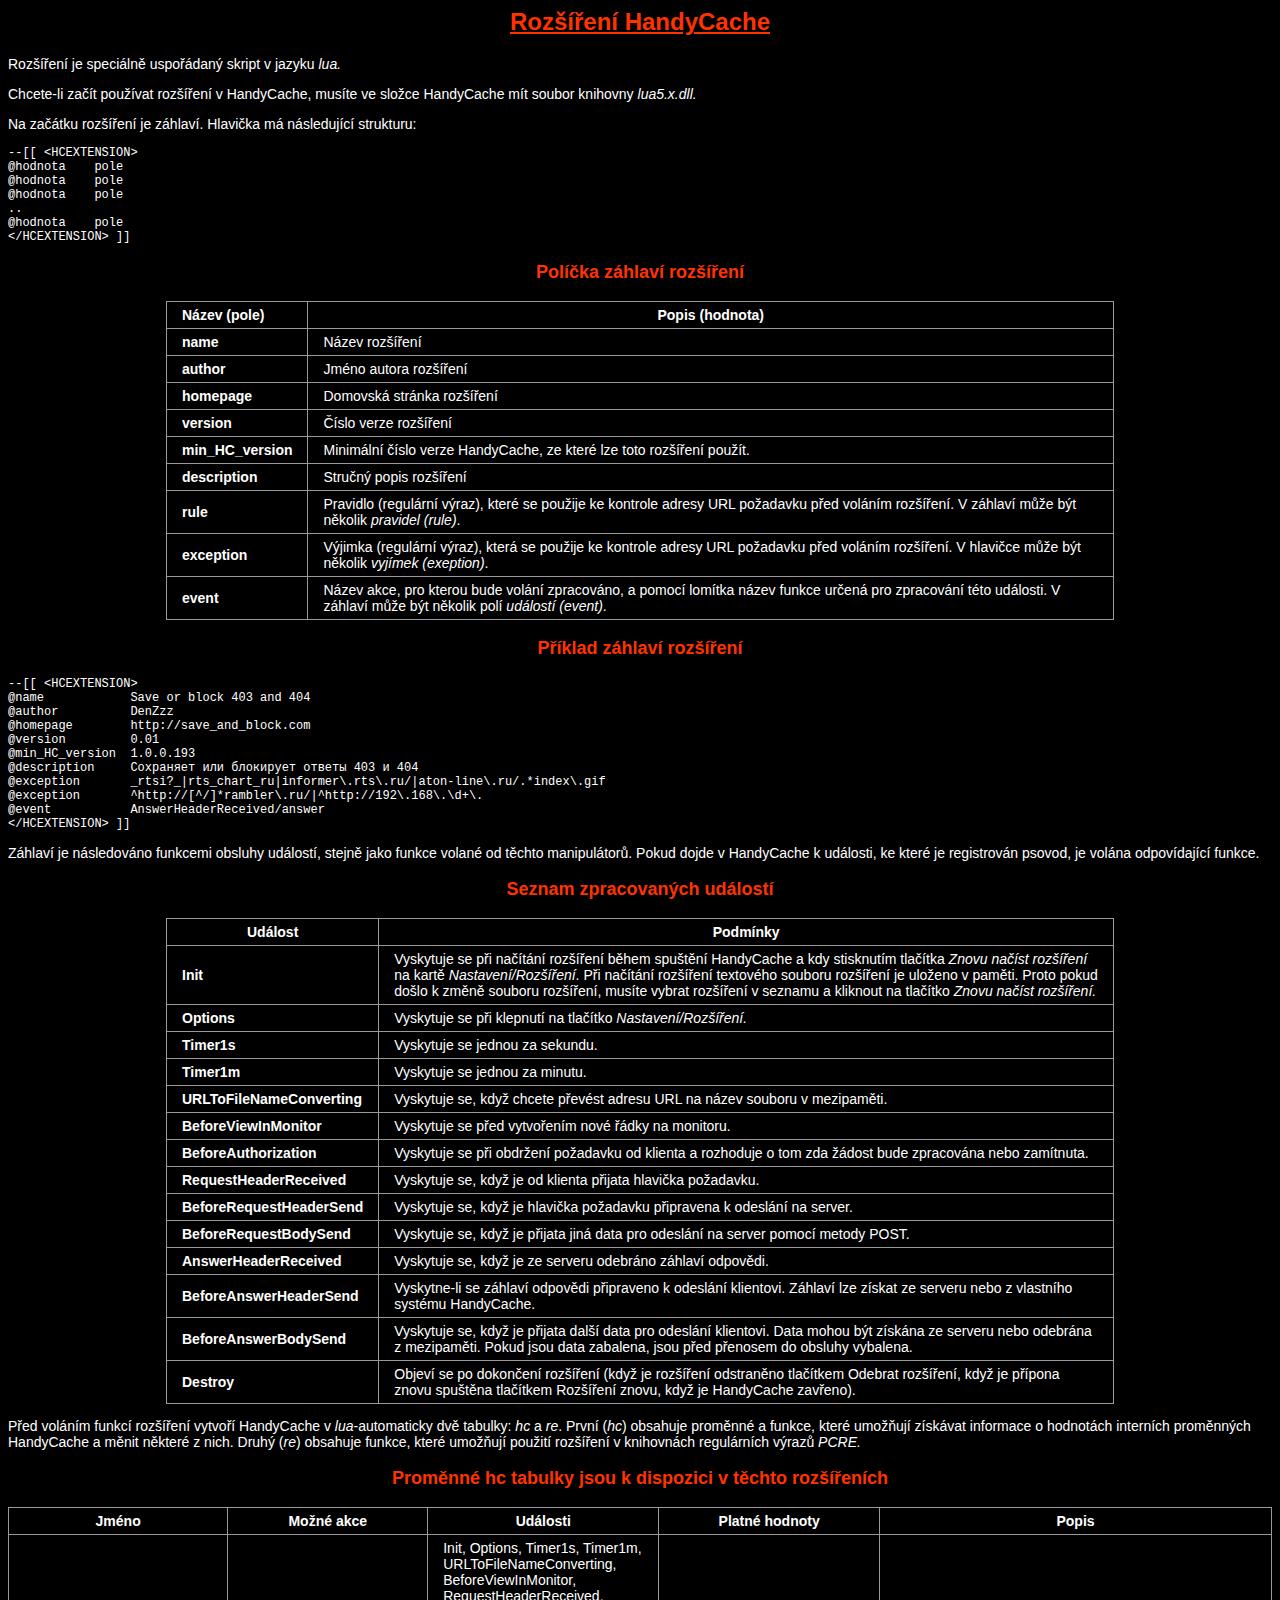
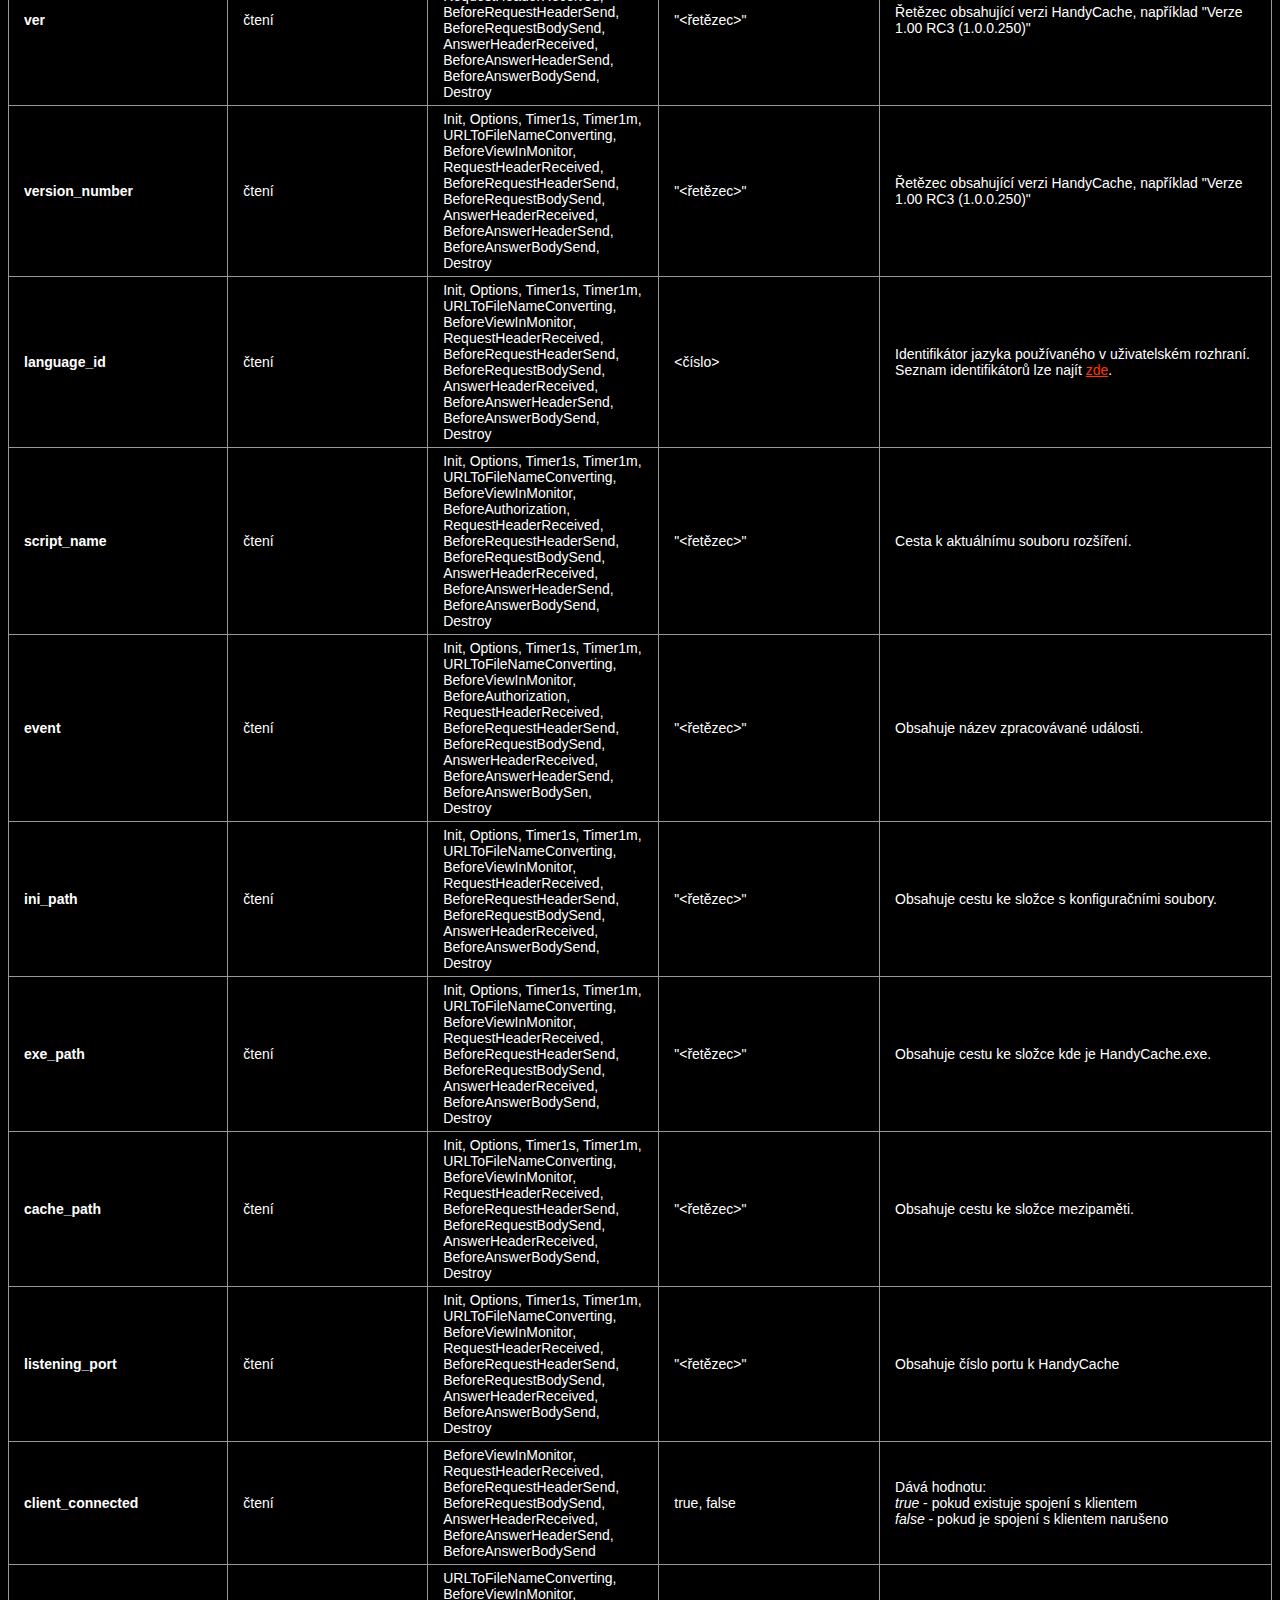
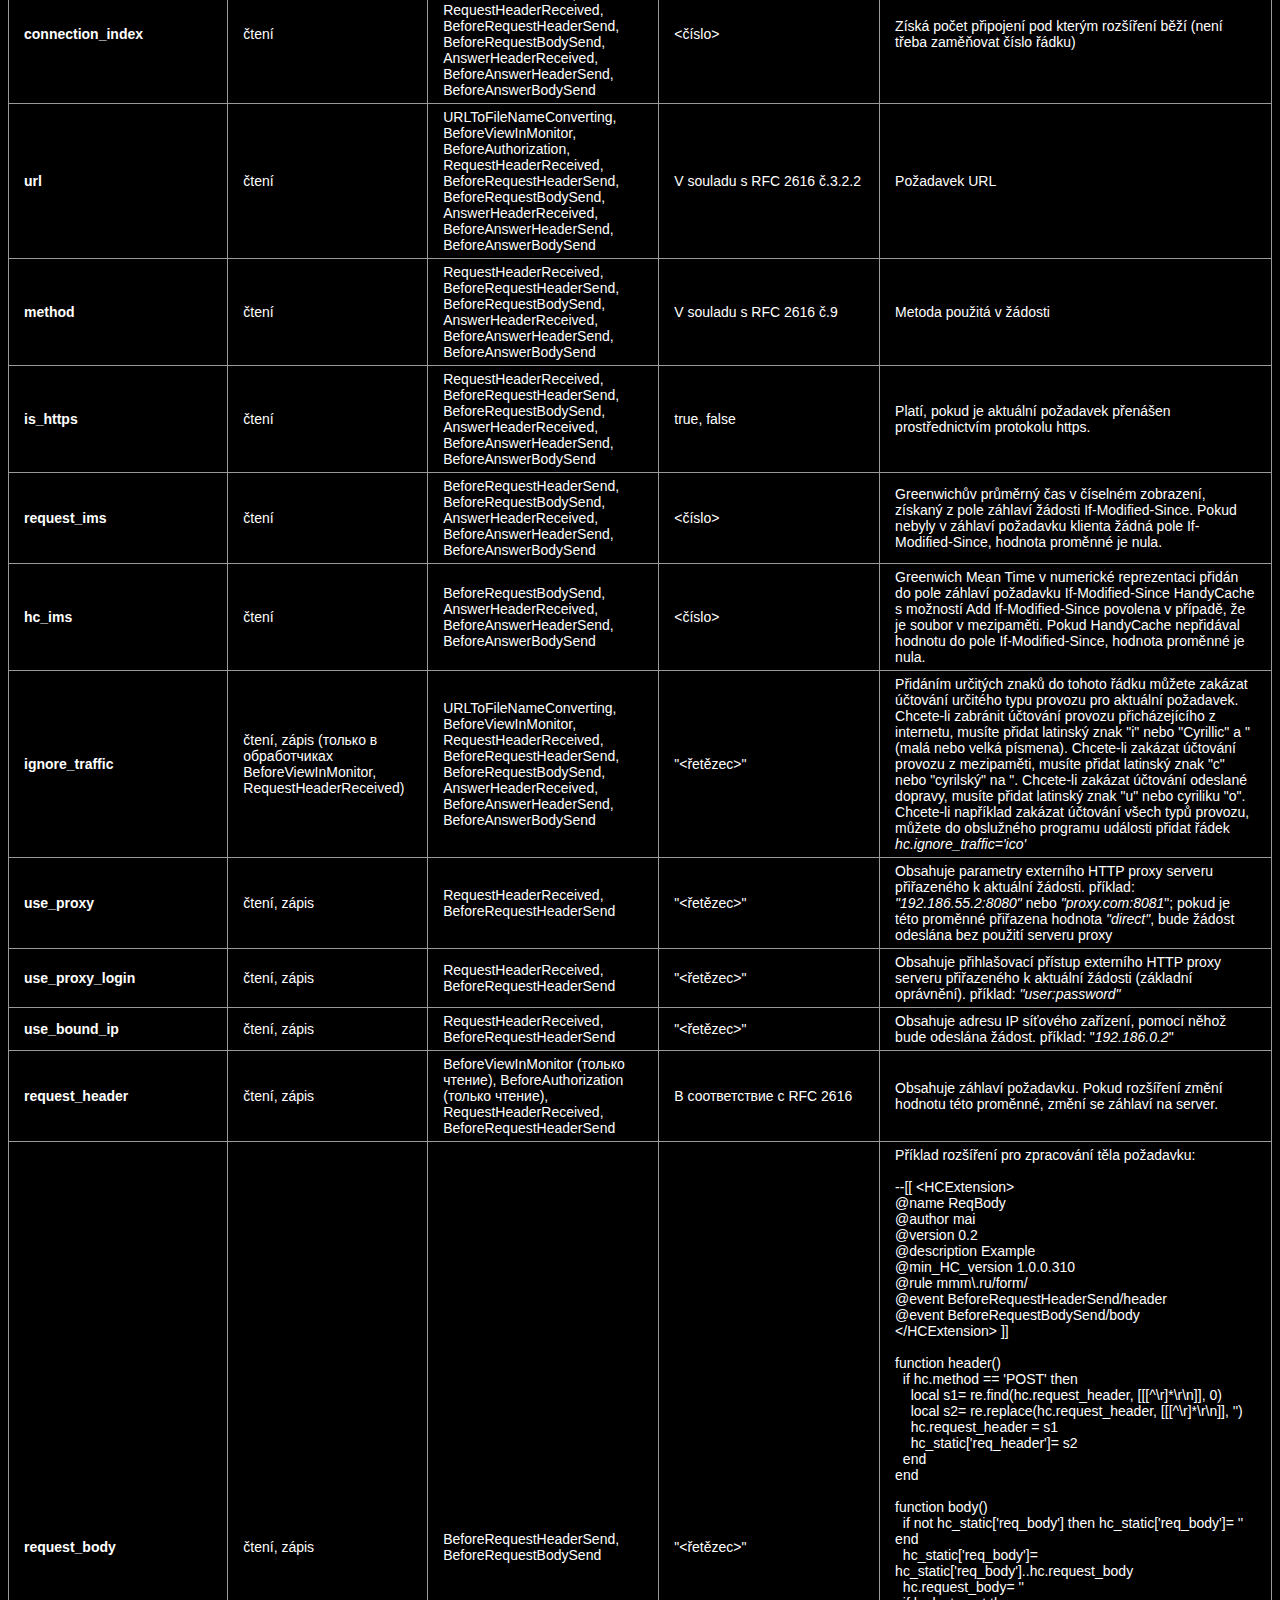
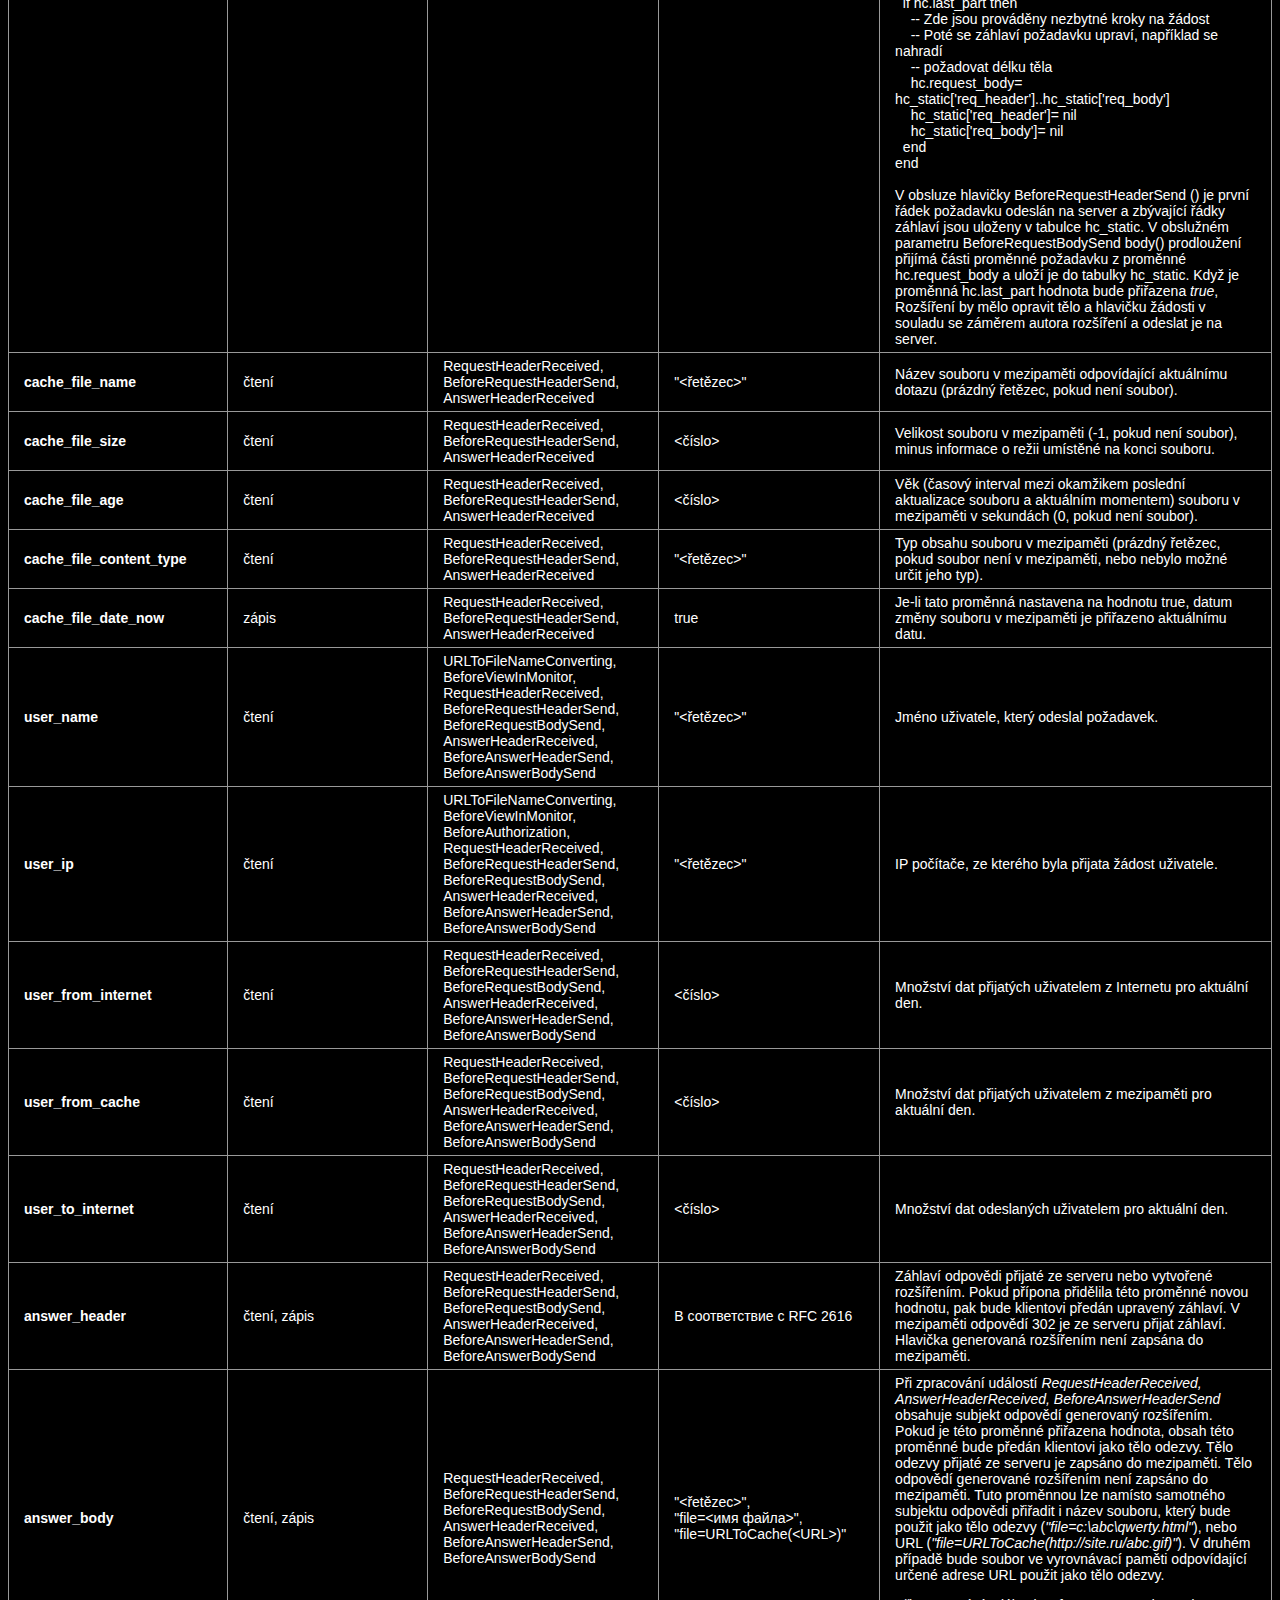
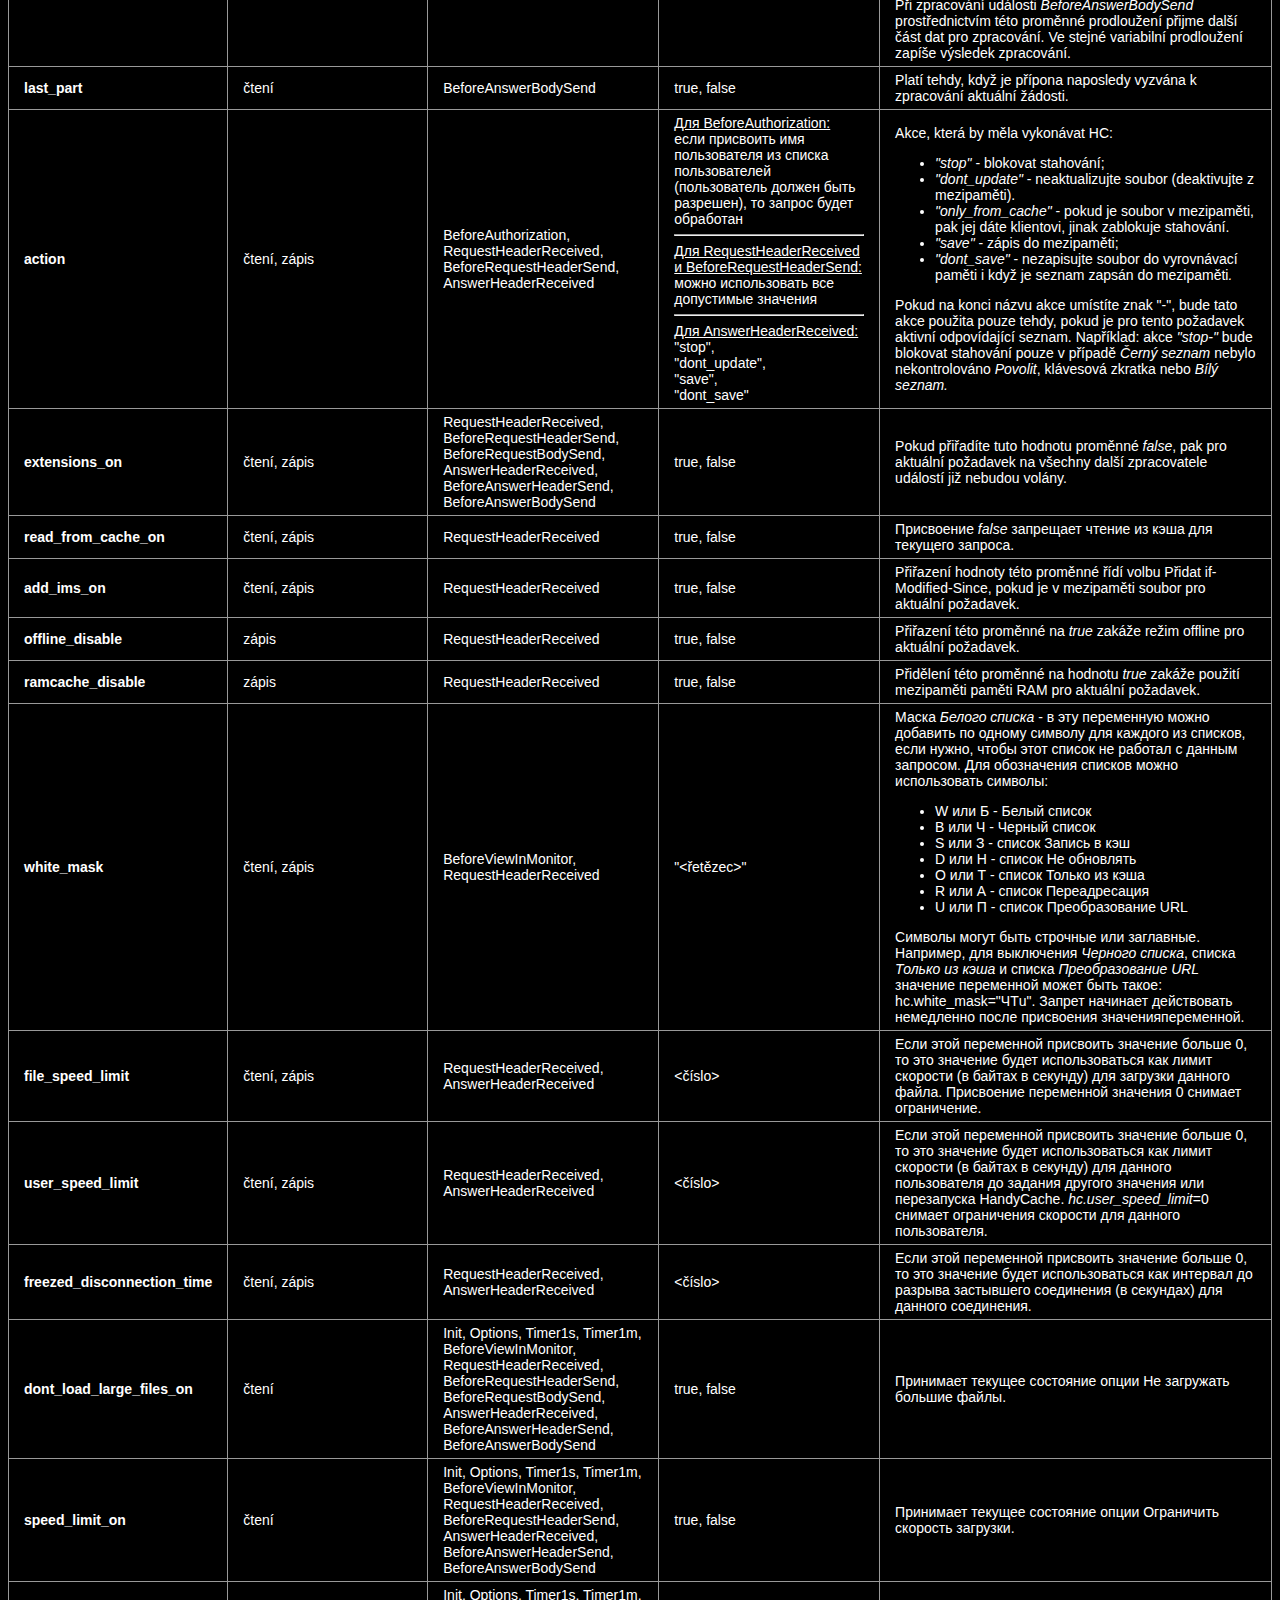
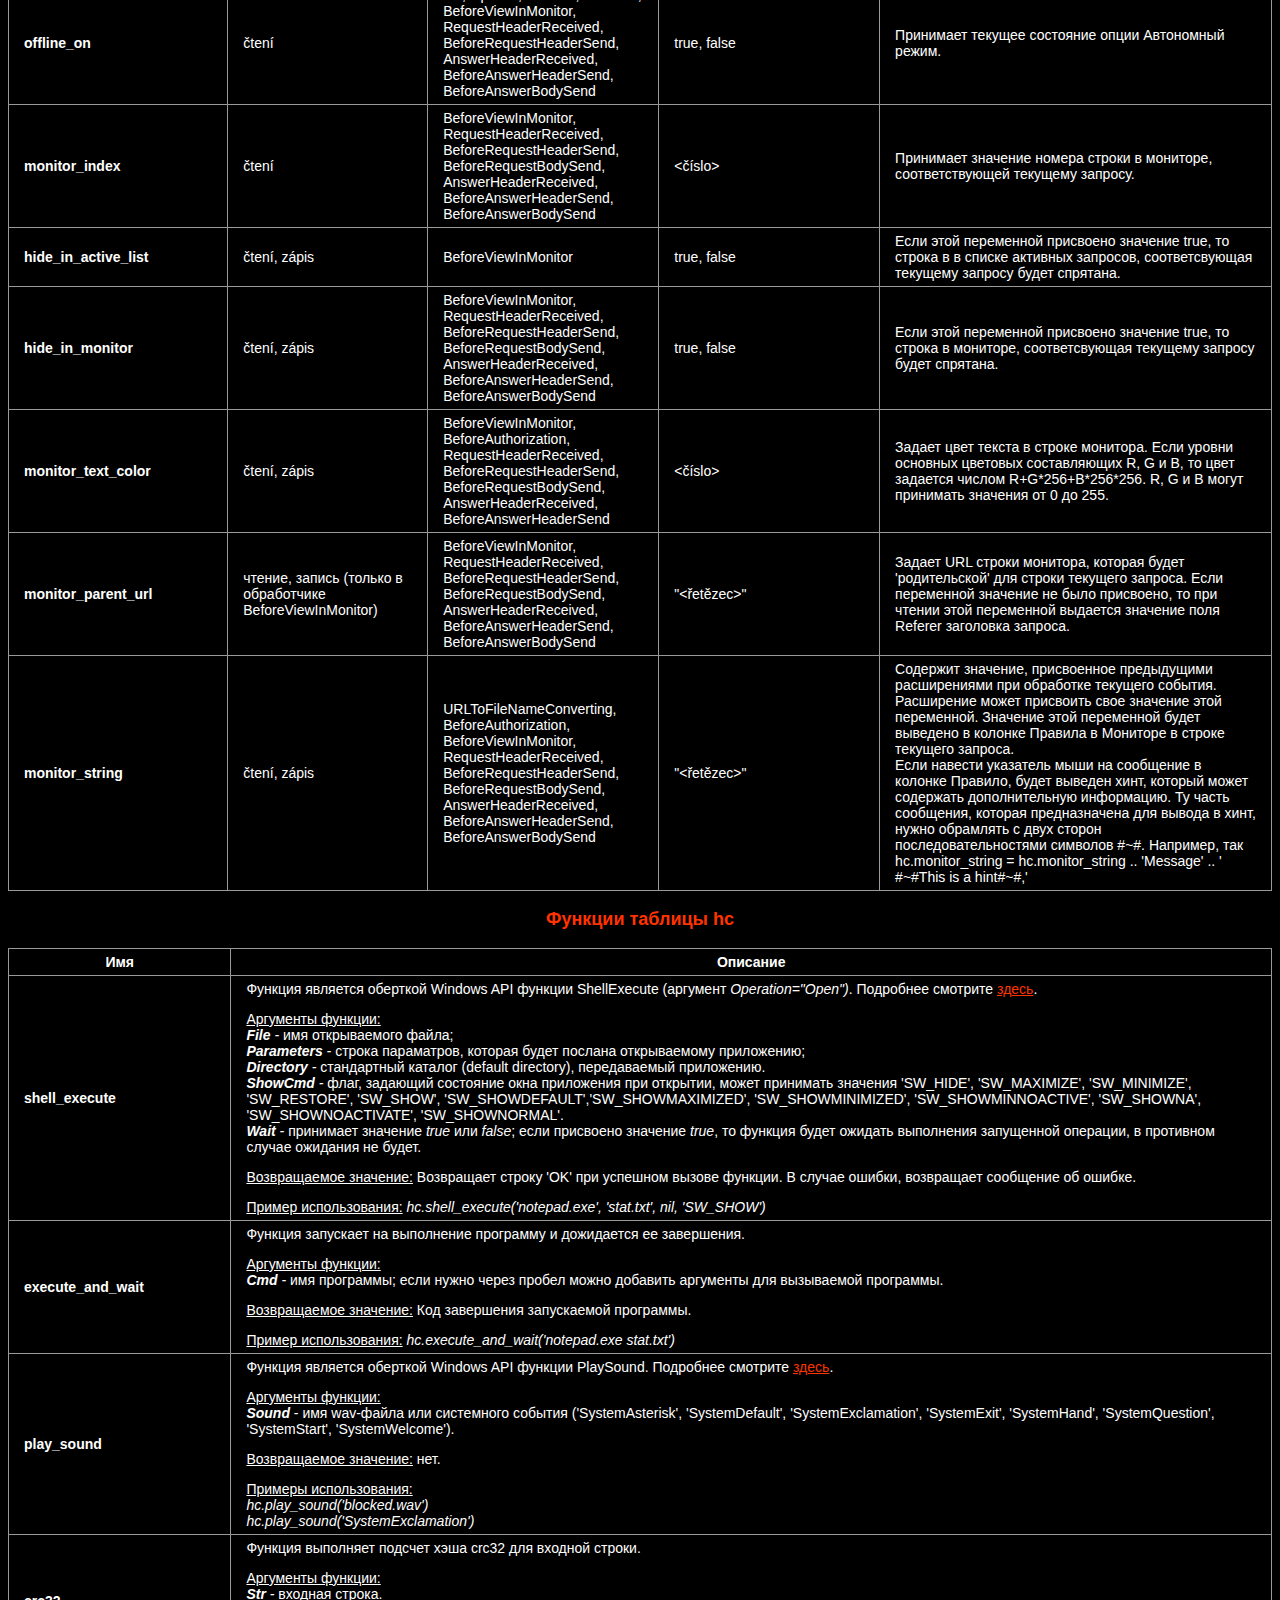
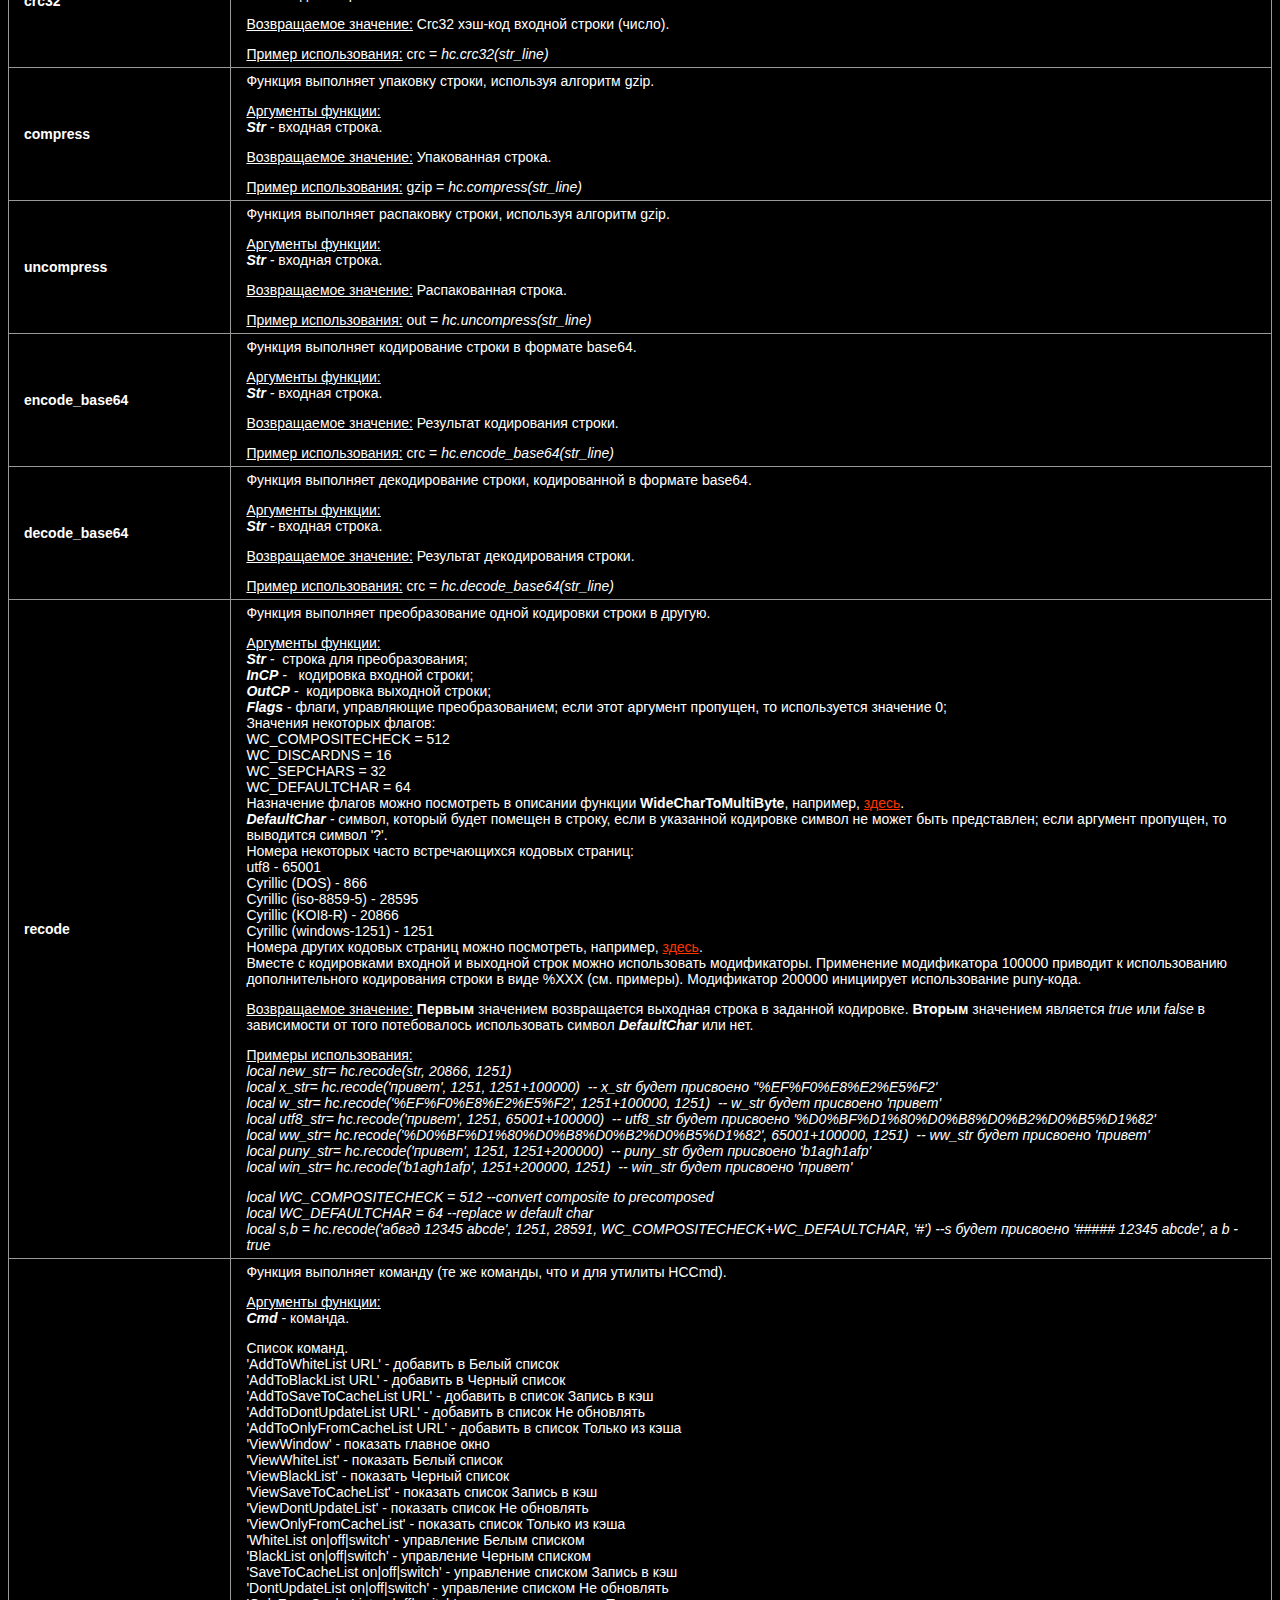
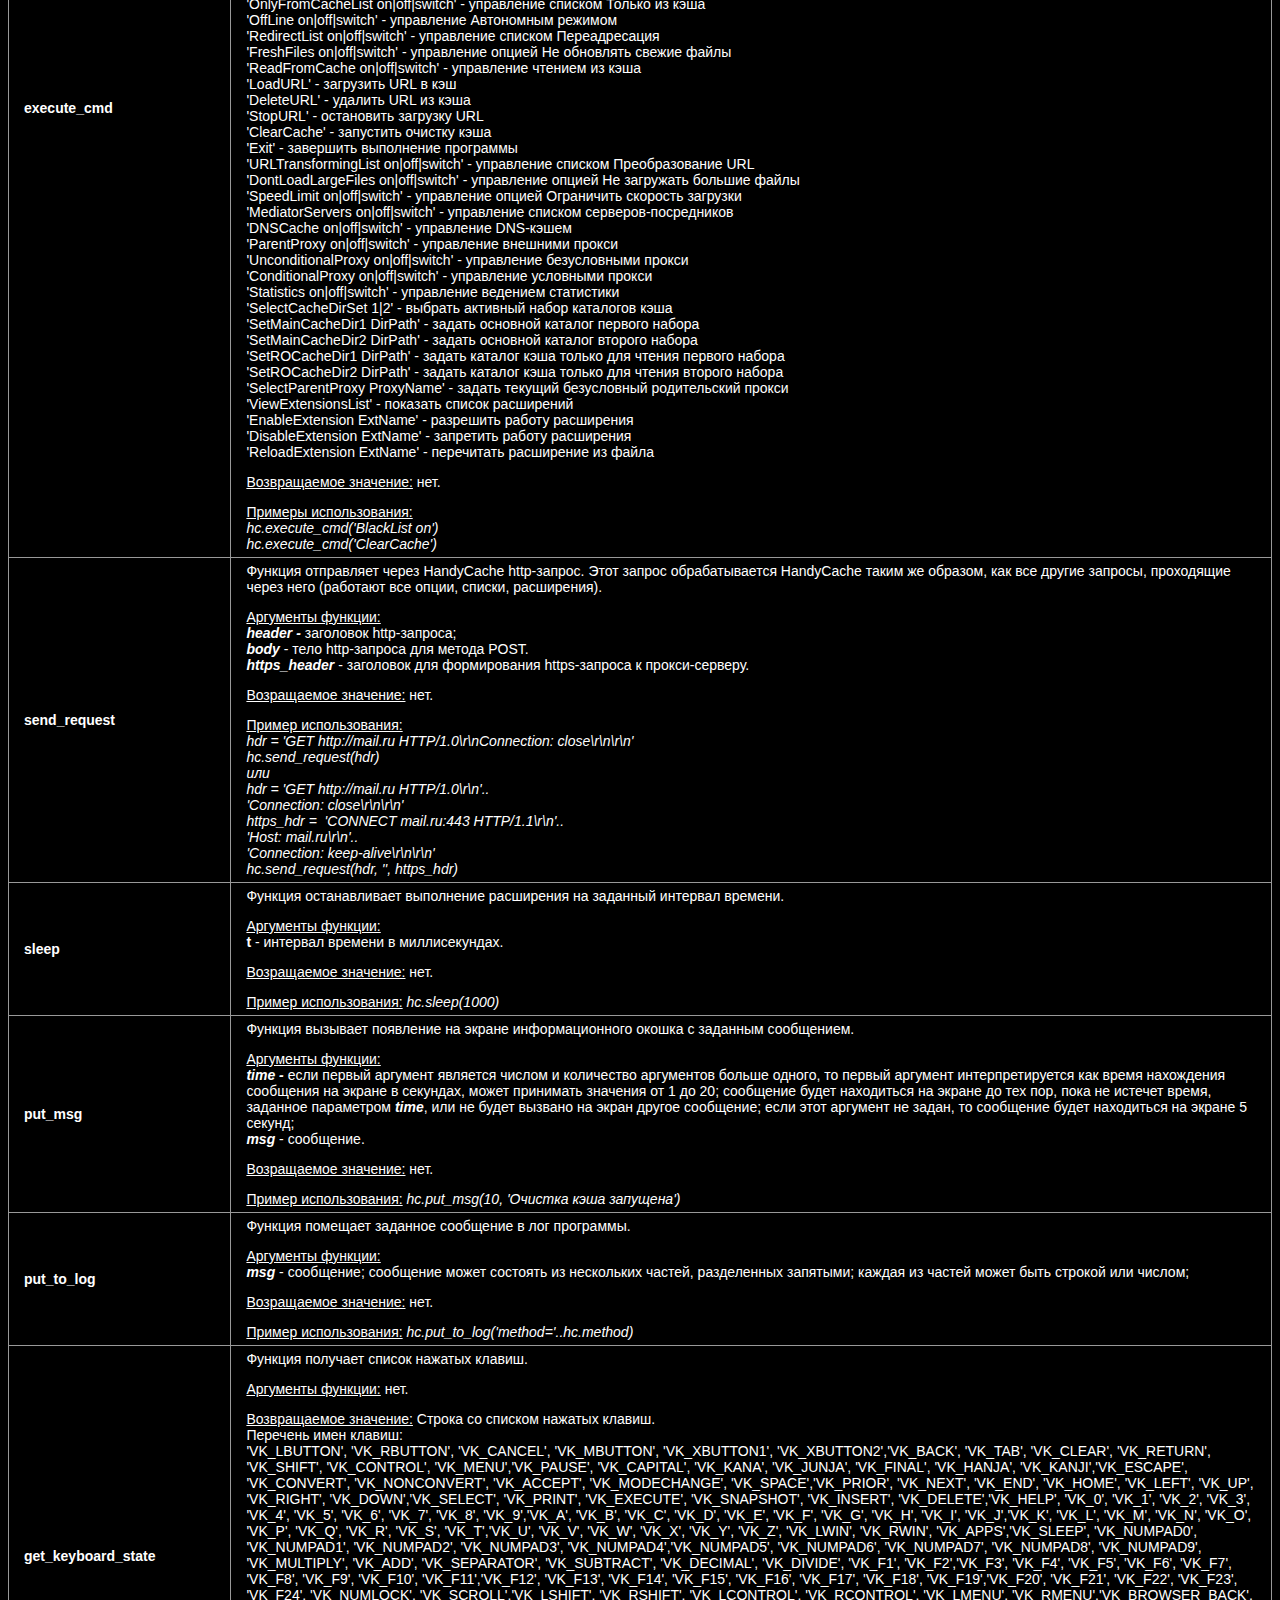
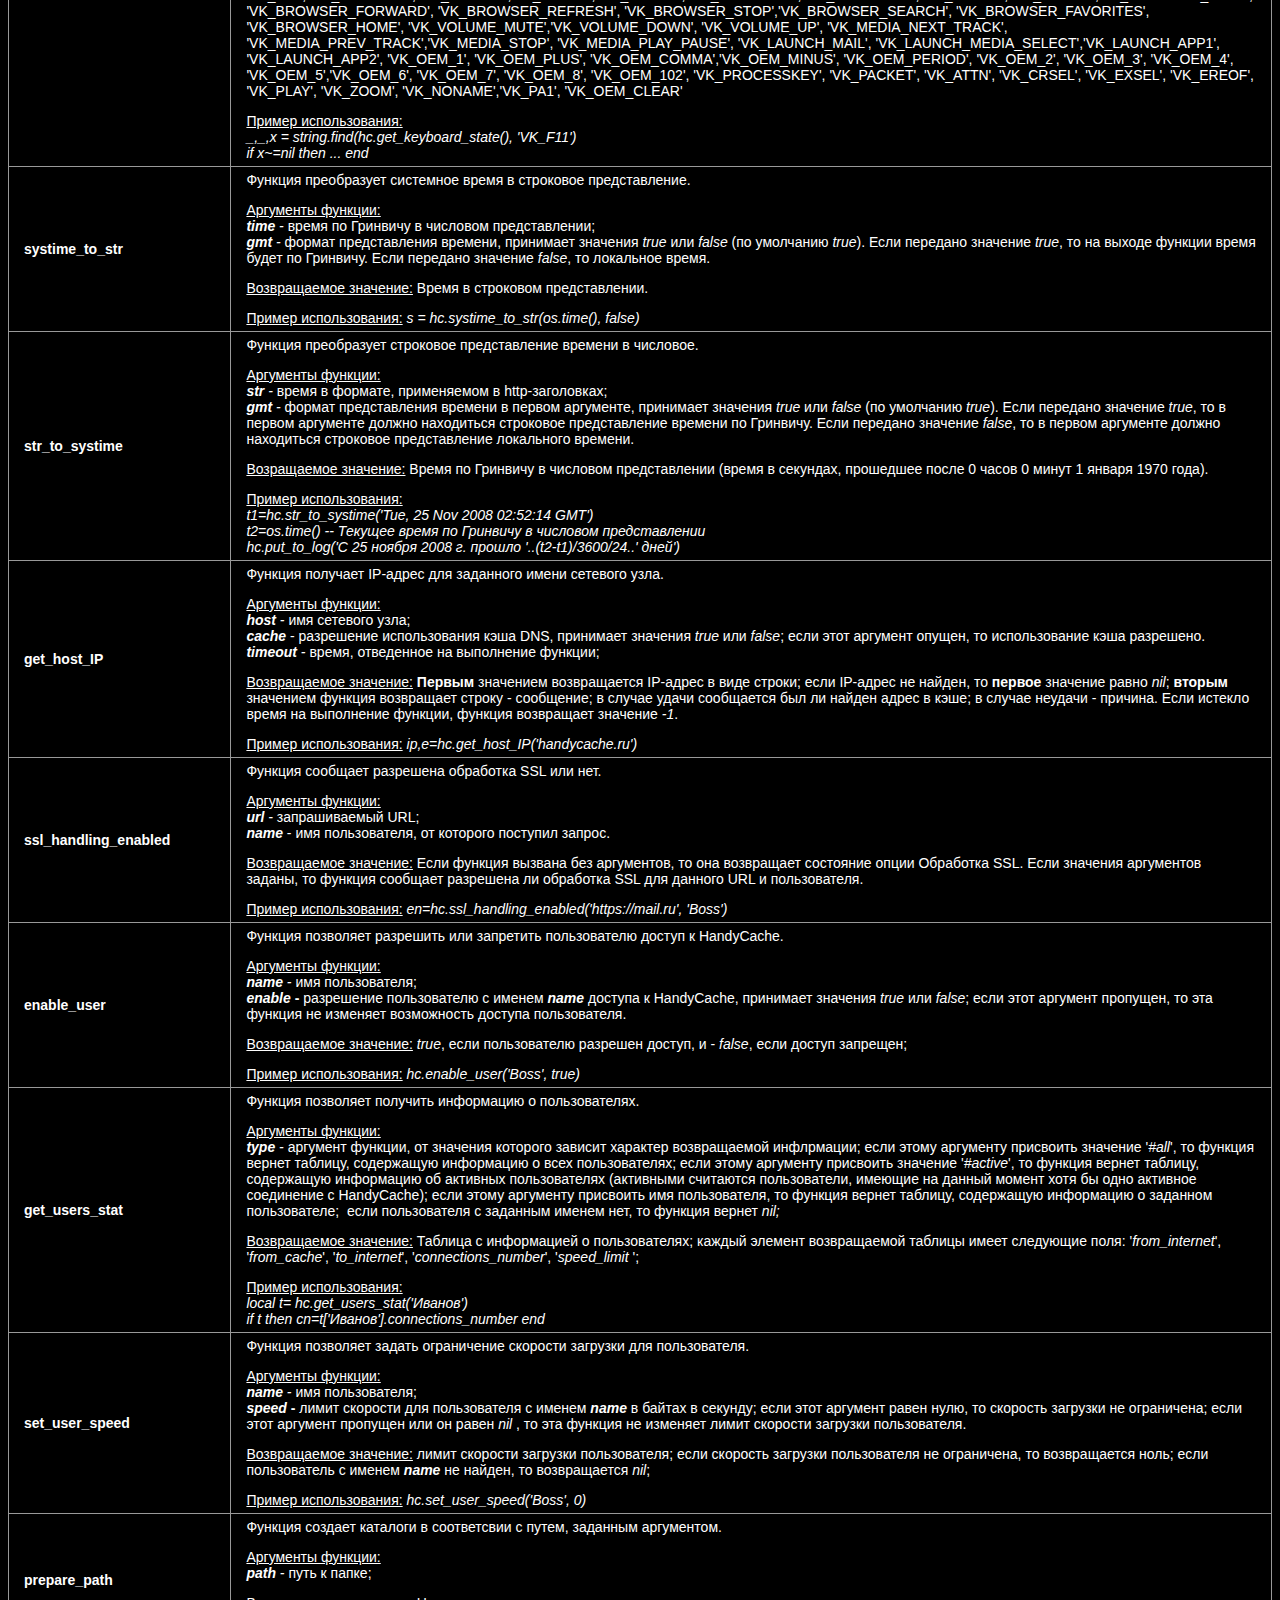
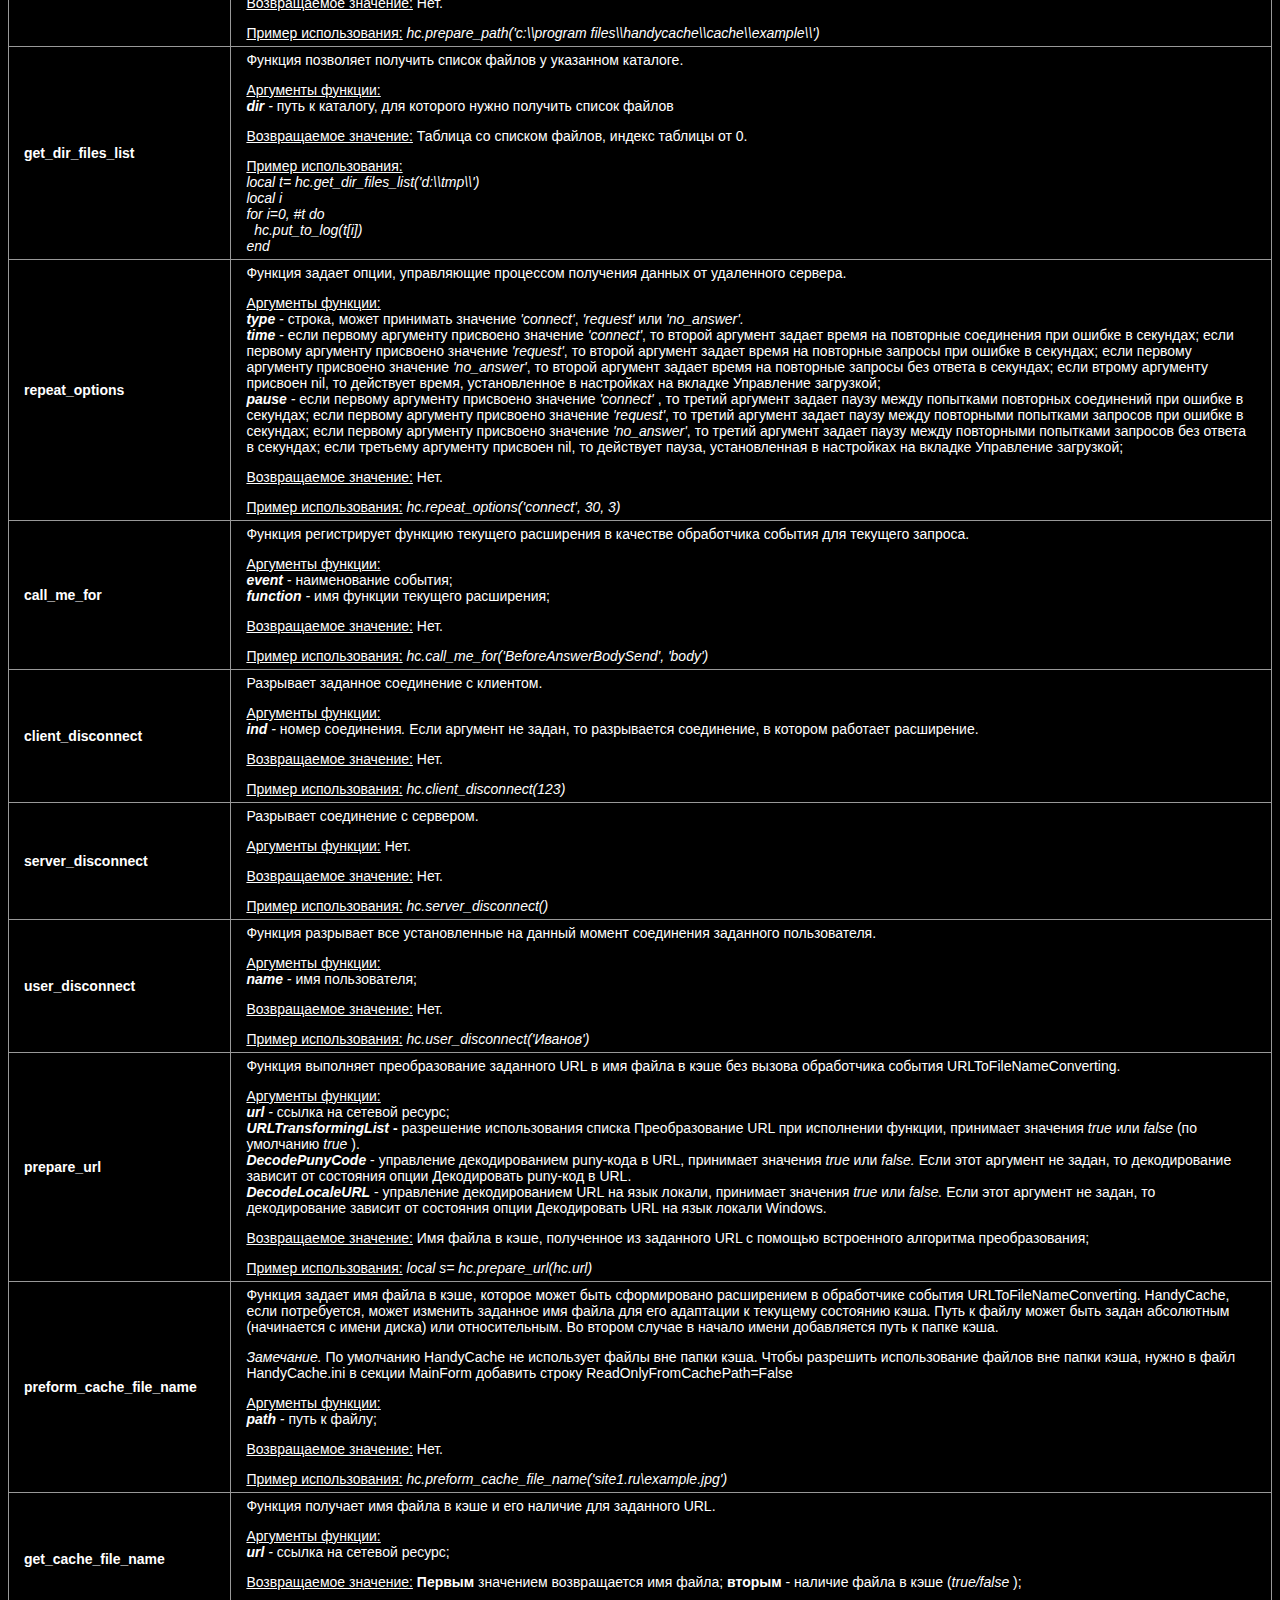
<file: Extensions/Docs/HCExtensions - Czech - (1_0_0_860).html>
<!DOCTYPE HTML PUBLIC "-//W3C//DTD HTML 4.0 Transitional//EN">
<?xml version="1.0"?><HTML lang=cs xml:lang="cs" xmlns="http://www.w3.org/1999/xhtml"><HEAD><TITLE>Расширения HandyCache</TITLE>
<META content="text/html; charset=UTF-8" http-equiv=Content-Type>
<META name=GENERATOR content="MSHTML 8.00.7601.17622"></HEAD>
<style type="text/css">
	body {
		background-color: #000000;
		color: #FFFFFF;
		font-family: "Trebuchet MS", Verdana, myriad pro, Arial, Helvetica, sans-serif;
		font-size: 14px;
	}
	table, th, td {
		border: 1px solid black;
		border-collapse: collapse;
		font-family: "Trebuchet MS", Verdana, myriad pro, Arial, Helvetica, sans-serif;
		font-size: 14px;
	}
	th, td {
		padding-top: 5px;
		padding-right: 15px;
		padding-left: 15px;
		padding-bottom: 5;
		border: 1px solid #999999;
	}
	a:visited, a:link {
		color: #ff3300;
	}
	a:hover, a:active {
		color: #ff9933;
	}
	pre {
		display: block;
		font-family: monospace;
		white-space: pre;
		margin: 1em 0;
		font-size: 12px;
	}
	h2 {
		color: #ff3300;
		font-family: "Trebuchet MS", Verdana, myriad pro, Arial, Helvetica, sans-serif;
		font-size: 24px;
	}
	h3 {
		color: #ff3300;
		font-family: "Trebuchet MS", Verdana, myriad pro, Arial, Helvetica, sans-serif;
		font-size: 18px;
	}
</style>
<BODY>
<H2 align=center><U>Rozšíření HandyCache</U></H2>
<P>Rozšíření je speciálně uspořádaný skript v jazyku <EM>lua.</EM></P>
<P>Chcete-li začít používat rozšíření v HandyCache, musíte ve složce HandyCache mít soubor knihovny <EM>lua5.x.dll.</EM></P>
<P>Na začátku rozšíření je záhlaví. Hlavička má následující strukturu:</P>
<PRE>--[[&nbsp;&lt;HCEXTENSION&gt;
@hodnota    pole
@hodnota    pole
@hodnota    pole
..
@hodnota    pole
&lt;/HCEXTENSION&gt; ]]
</PRE>
<H3 align=center>Políčka záhlaví rozšíření</H3>
<P>
<TABLE border=1 cellSpacing=1 cellPadding=1 width="75%" align=center>
  <TBODY>
  <TR>
    <TD>
     <STRONG>Název (pole)</STRONG> </TD>
    <TD>
    <P align=center><STRONG>Popis (hodnota)</STRONG> </P></TD></TR>
  <TR>
    <TD><STRONG>name</STRONG></TD>
    <TD>Název rozšíření</TD></TR>
  <TR>
    <TD><STRONG>author</STRONG></TD>
    <TD>Jméno autora rozšíření</TD></TR>
  <TR>
    <TD><STRONG>homepage</STRONG></TD>
    <TD>Domovská stránka rozšíření</TD></TR>
  <TR>
    <TD><STRONG>version</STRONG></TD>
    <TD>Číslo verze rozšíření</TD></TR>
  <TR>
    <TD><STRONG>min_HC_version</STRONG></TD>
    <TD>Minimální číslo verze HandyCache, ze které lze toto rozšíření použít.</TD></TR>
  <TR>
    <TD><STRONG>description</STRONG></TD>
    <TD>Stručný popis rozšíření</TD></TR>
  <TR>
    <TD><STRONG>rule</STRONG></TD>
    <TD>Pravidlo (regulární výraz), které se použije ke kontrole adresy URL požadavku před voláním rozšíření. V záhlaví může být několik <EM>pravidel (rule)</EM>.</TD></TR>
  <TR>
    <TD><STRONG>exception</STRONG></TD>
    <TD>Výjimka (regulární výraz), která se použije ke kontrole adresy URL požadavku před voláním rozšíření. V hlavičce může být několik 
    <EM>vyjímek (exeption)</EM>.</TD></TR>
  <TR>
    <TD><STRONG>event</STRONG></TD>
    <TD>Název akce, pro kterou bude volání zpracováno, a pomocí lomítka název funkce určená pro zpracování této události. V záhlaví může být několik polí 
  <EM>událostí (event)</EM>.</TD></TR></TBODY></TABLE></P>
<P></P>
<H3 align=center>Příklad záhlaví rozšíření</H3>
<PRE>--[[&nbsp;&lt;HCEXTENSION&gt;
@name            Save or block 403 and 404
@author          DenZzz
@homepage        http://save_and_block.com
@version         0.01
@min_HC_version  1.0.0.193
@description     Сохраняет или блокирует ответы 403 и 404
@exception       _rtsi?_|rts_chart_ru|informer\.rts\.ru/|aton-line\.ru/.*index\.gif
@exception       ^http://[^/]*rambler\.ru/|^http://192\.168\.\d+\.
@event           AnswerHeaderReceived/answer
&lt;/HCEXTENSION&gt; ]]
</PRE>
<P align=left>Záhlaví je následováno funkcemi obsluhy událostí, stejně jako funkce volané od těchto manipulátorů. Pokud dojde v HandyCache k události, ke které je registrován psovod, je volána odpovídající funkce.</P>
<H3 align=center>Seznam zpracovaných událostí</H3>
<P align=left>
<TABLE border=1 cellSpacing=1 cellPadding=1 width="75%" align=center>
  <TBODY>
  <TR>
    <TD>
      <P align=center><STRONG>Událost</STRONG></P></TD>
    <TD>
    <P align=center><STRONG>Podmínky</STRONG></P></TD></TR>
  <TR>
    <TD><STRONG>Init</STRONG></TD>
    <TD>Vyskytuje se při načítání rozšíření během spuštění HandyCache a kdy stisknutím tlačítka <EM> Znovu načíst rozšíření </EM> na kartě <EM> Nastavení/Rozšíření</EM>. Při načítání rozšíření textového souboru rozšíření je uloženo v paměti. Proto pokud došlo k změně souboru rozšíření, musíte vybrat rozšíření v seznamu a kliknout na tlačítko <EM> Znovu načíst rozšíření.</EM></TD></TR>
  <TR>
    <TD><STRONG>Options</STRONG></TD>
    <TD>Vyskytuje se při klepnutí na tlačítko 
    <EM>Nastavení/Rozšíření.</EM> </TD></TR>
  <TR>
    <TD><STRONG>Timer1s</STRONG></TD>
    <TD>Vyskytuje se jednou za sekundu.</TD></TR>
  <TR>
    <TD><STRONG>Timer1m</STRONG></TD>
    <TD>Vyskytuje se jednou za minutu.</TD></TR>
  <TR>
    <TD><STRONG>URLToFileNameConverting</STRONG></TD>
    <TD>Vyskytuje se, když chcete převést adresu URL na název souboru v mezipaměti.</TD></TR>
  <TR>
    <TD><STRONG>BeforeViewInMonitor</STRONG></TD>
    <TD>Vyskytuje se před vytvořením nové řádky na monitoru.</TD></TR>
  <TR>
    <TD><STRONG>BeforeAuthorization</STRONG></TD>
    <TD>Vyskytuje se při obdržení požadavku od klienta a rozhoduje o tom zda žádost bude zpracována nebo zamítnuta.</TD></TR>
  <TR>
    <TD><STRONG>RequestHeaderReceived</STRONG></TD>
    <TD>Vyskytuje se, když je od klienta přijata hlavička požadavku.</TD></TR>
  <TR>
    <TD><STRONG>BeforeRequestHeaderSend</STRONG></TD>
    <TD>Vyskytuje se, když je hlavička požadavku připravena k odeslání na server.</TD></TR>
  <TR>
    <TD><STRONG>BeforeRequestBodySend</STRONG></TD>
    <TD>Vyskytuje se, když je přijata jiná data pro odeslání na server pomocí metody POST. </TD></TR>
  <TR>
    <TD><STRONG>AnswerHeaderReceived</STRONG></TD>
    <TD>Vyskytuje se, když je ze serveru odebráno záhlaví odpovědi.</TD></TR>
  <TR>
    <TD><STRONG>BeforeAnswerHeaderSend</STRONG></TD>
    <TD>Vyskytne-li se záhlaví odpovědi připraveno k odeslání klientovi. Záhlaví lze získat ze serveru nebo z vlastního systému HandyCache.</TD></TR>
  <TR>
    <TD><STRONG>BeforeAnswerBodySend</STRONG></TD>
    <TD>Vyskytuje se, když je přijata další data pro odeslání klientovi. Data mohou být získána ze serveru nebo odebrána z mezipaměti. Pokud jsou data zabalena, jsou před přenosem do obsluhy vybalena.</TD></TR>
  <TR>
    <TD><STRONG>Destroy</STRONG></TD>
    <TD>Objeví se po dokončení rozšíření (když je rozšíření odstraněno tlačítkem Odebrat rozšíření, když je přípona znovu spuštěna tlačítkem Rozšíření znovu, když je HandyCache zavřeno).</TD></TR></TBODY></TABLE></P>
<P align=left>Před voláním funkcí rozšíření vytvoří HandyCache v 
<EM>lua</EM>-automaticky dvě tabulky: <EM>hc</EM> a <EM>re</EM>. První (<EM>hc</EM>) obsahuje proměnné a funkce, které umožňují získávat informace o hodnotách interních proměnných HandyCache a měnit některé z nich. Druhý (<EM>re</EM>) obsahuje funkce, které umožňují použití rozšíření v knihovnách regulárních výrazů <EM>PCRE.</EM> </P>
<P>
<P></P>
<P></P>
<H3 align=center>Proměnné hc tabulky jsou k dispozici v těchto rozšířeních</H3>
<TABLE border=1 cellSpacing=2>
  <TBODY>
  <TR>
    <TD align=center>
      <P><B>Jméno</B></P></TD>
    <TD align=center><STRONG>Možné akce</STRONG></TD>
    <TD align=center>
      <P><B>Události</B></P></TD>
    <TD align=center>
      <P><B>Platné hodnoty</B></P></TD>
    <TD align=center>
    <P><B>Popis</B></P></TD></TR>
  <TR>
    <TD><STRONG>ver</STRONG></TD>
    <TD>čtení</TD>
    <TD>Init, Options, Timer1s, Timer1m, URLToFileNameConverting, 
      BeforeViewInMonitor,<BR>RequestHeaderReceived, BeforeRequestHeaderSend, 
      BeforeRequestBodySend, AnswerHeaderReceived, BeforeAnswerHeaderSend, 
      BeforeAnswerBodySend, Destroy</TD>
    <TD>"&lt;řetězec&gt;"</TD>
    <TD>Řetězec obsahující verzi HandyCache, například &quot;Verze 1.00 RC3 (1.0.0.250)&quot;</TD></TR>
  <TR>
    <TD><STRONG>version_number</STRONG></TD>
    <TD>čtení</TD>
    <TD>Init, Options, Timer1s, Timer1m, URLToFileNameConverting, 
      BeforeViewInMonitor,<BR>RequestHeaderReceived, BeforeRequestHeaderSend, 
      BeforeRequestBodySend, AnswerHeaderReceived, BeforeAnswerHeaderSend, 
      BeforeAnswerBodySend, Destroy</TD>
    <TD>"&lt;řetězec&gt;"</TD>
    <TD>Řetězec obsahující verzi HandyCache, například &quot;Verze 1.00 RC3 (1.0.0.250)&quot;</TD></TR>
  <TR>
    <TD><STRONG>language_id</STRONG></TD>
    <TD>čtení</TD>
    <TD>Init, Options, Timer1s, Timer1m, URLToFileNameConverting, 
      BeforeViewInMonitor,<BR>RequestHeaderReceived, BeforeRequestHeaderSend, 
      BeforeRequestBodySend, AnswerHeaderReceived, BeforeAnswerHeaderSend, 
      BeforeAnswerBodySend, Destroy</TD>
    <TD>&lt;číslo&gt;</TD>
    <TD>Identifikátor jazyka používaného v uživatelském rozhraní. Seznam identifikátorů lze najít  
    <A href="https://support.microsoft.com/en-us/kb/221435">zde</A>.</TD></TR>
  <TR>
    <TD><STRONG>script_name</STRONG></TD>
    <TD>čtení</TD>
    <TD>
      <P>Init, Options, Timer1s, Timer1m, URLToFileNameConverting, 
      BeforeViewInMonitor,<BR>BeforeAuthorization,<BR>RequestHeaderReceived, BeforeRequestHeaderSend, 
      BeforeRequestBodySend, AnswerHeaderReceived, BeforeAnswerHeaderSend, 
      BeforeAnswerBodySend, Destroy </P></TD>
    <TD>"&lt;řetězec&gt;"</TD>
    <TD>Cesta k aktuálnímu souboru rozšíření.</TD></TR>
  <TR>
    <TD><STRONG>event</STRONG></TD>
    <TD>čtení</TD>
    <TD>
      <P>Init, Options, Timer1s, Timer1m, URLToFileNameConverting, 
      BeforeViewInMonitor,<BR>BeforeAuthorization,<BR>RequestHeaderReceived, BeforeRequestHeaderSend, 
      BeforeRequestBodySend, AnswerHeaderReceived, BeforeAnswerHeaderSend, 
      BeforeAnswerBodySen, Destroy&nbsp; </P></TD>
    <TD>"&lt;řetězec&gt;"</TD>
    <TD>Obsahuje název zpracovávané události.</TD></TR>
  <TR>
    <TD><STRONG>ini_path</STRONG></TD>
    <TD>čtení</TD>
    <TD>
      <P>Init, Options, Timer1s, Timer1m, URLToFileNameConverting, 
      BeforeViewInMonitor,<BR>RequestHeaderReceived, BeforeRequestHeaderSend, 
      BeforeRequestBodySend, AnswerHeaderReceived, BeforeAnswerBodySend, Destroy 
      </P></TD>
    <TD>"&lt;řetězec&gt;"</TD>
    <TD>Obsahuje cestu ke složce s konfiguračními soubory.</TD></TR>
  <TR>
    <TD><STRONG>exe_path</STRONG></TD>
    <TD>čtení</TD>
    <TD>
      <P>Init, Options, Timer1s, Timer1m, URLToFileNameConverting, 
      BeforeViewInMonitor,<BR>RequestHeaderReceived, BeforeRequestHeaderSend, 
      BeforeRequestBodySend, AnswerHeaderReceived, BeforeAnswerBodySend, Destroy 
      </P></TD>
    <TD>"&lt;řetězec&gt;"</TD>
    <TD>Obsahuje cestu ke složce kde je HandyCache.exe.</TD></TR>
  <TR>
    <TD><STRONG>cache_path</STRONG></TD>
    <TD>čtení</TD>
    <TD>
      <P>Init, Options, Timer1s, Timer1m, URLToFileNameConverting, 
      BeforeViewInMonitor,<BR>RequestHeaderReceived, BeforeRequestHeaderSend, 
      BeforeRequestBodySend, AnswerHeaderReceived, BeforeAnswerBodySend, Destroy 
      </P></TD>
    <TD>"&lt;řetězec&gt;"</TD>
    <TD>Obsahuje cestu ke složce mezipaměti.</TD></TR>
  <TR>
    <TD><STRONG>listening_port</STRONG></TD>
    <TD>čtení</TD>
    <TD>
      <P>Init, Options, Timer1s, Timer1m, URLToFileNameConverting, 
      BeforeViewInMonitor,<BR>RequestHeaderReceived, BeforeRequestHeaderSend, 
      BeforeRequestBodySend, AnswerHeaderReceived, BeforeAnswerBodySend, Destroy 
      </P></TD>
    <TD>"&lt;řetězec&gt;"</TD>
    <TD>Obsahuje číslo portu k HandyCache</TD></TR>
  <TR>
    <TD><STRONG>client_connected</STRONG></TD>
    <TD>čtení</TD>
    <TD>BeforeViewInMonitor, RequestHeaderReceived, BeforeRequestHeaderSend, 
      BeforeRequestBodySend, AnswerHeaderReceived, BeforeAnswerHeaderSend, 
      BeforeAnswerBodySend</TD>
    <TD>true, false</TD>
    <TD><p>Dává hodnotu:<br>
      <EM>true</EM> - pokud existuje spojení s klientem<br> 
    <EM>false</EM> - pokud je spojení s klientem narušeno</p></TD></TR>
  <TR >
    <TD ><STRONG>connection_index</STRONG></TD>
    <TD >čtení</TD>
    <TD >URLToFileNameConverting, BeforeViewInMonitor, 
      RequestHeaderReceived, BeforeRequestHeaderSend, BeforeRequestBodySend, 
      AnswerHeaderReceived, BeforeAnswerHeaderSend, BeforeAnswerBodySend</TD>
    <TD >&lt;číslo&gt;</TD>
    <TD >Získá počet připojení pod kterým   rozšíření běží (není třeba zaměňovat číslo řádku)</TD></TR>
  <TR>
    <TD><STRONG>url</STRONG></TD>
    <TD>čtení</TD>
    <TD>URLToFileNameConverting, BeforeViewInMonitor,<BR>BeforeAuthorization,<BR>RequestHeaderReceived, 
      BeforeRequestHeaderSend, BeforeRequestBodySend, AnswerHeaderReceived, 
      BeforeAnswerHeaderSend, BeforeAnswerBodySend</TD>
    <TD>V souladu s RFC 2616 č.3.2.2</TD>
    <TD>Požadavek URL</TD></TR>
  <TR>
    <TD><STRONG>method</STRONG></TD>
    <TD>čtení</TD>
    <TD>RequestHeaderReceived, BeforeRequestHeaderSend, BeforeRequestBodySend, 
      AnswerHeaderReceived, BeforeAnswerHeaderSend, BeforeAnswerBodySend</TD>
    <TD>V souladu s RFC 2616 č.9</TD>
    <TD>Metoda použitá v žádosti</TD></TR>
  <TR>
    <TD><STRONG>is_https</STRONG></TD>
    <TD>čtení</TD>
    <TD>RequestHeaderReceived, BeforeRequestHeaderSend, 
      BeforeRequestBodySend, AnswerHeaderReceived, BeforeAnswerHeaderSend, 
      BeforeAnswerBodySend</TD>
    <TD>true, false</TD>
    <TD>Platí, pokud je aktuální požadavek přenášen prostřednictvím protokolu https.</TD></TR>
  <TR>
    <TD>
      <STRONG>request_ims</STRONG></TD>
    <TD>
      čtení</TD>
    <TD>
      BeforeRequestHeaderSend, BeforeRequestBodySend, AnswerHeaderReceived, 
      BeforeAnswerHeaderSend, BeforeAnswerBodySend</TD>
    <TD>
      &lt;číslo&gt;</TD>
    <TD>
    Greenwichův průměrný čas v číselném zobrazení, získaný z pole záhlaví žádosti If-Modified-Since. Pokud nebyly v záhlaví požadavku klienta žádná pole If-Modified-Since, hodnota proměnné je nula.</TD></TR>
  <TR>
    <TD>
      <STRONG>hc_ims</STRONG></TD>
    <TD>čtení</TD>
    <TD>
      BeforeRequestBodySend, AnswerHeaderReceived, BeforeAnswerHeaderSend, 
      BeforeAnswerBodySend</TD>
    <TD>&lt;číslo&gt;</TD>
    <TD>Greenwich Mean Time v numerické reprezentaci přidán do pole záhlaví požadavku If-Modified-Since HandyCache s možností Add If-Modified-Since povolena v případě, že je soubor v mezipaměti. Pokud HandyCache nepřidával hodnotu do pole If-Modified-Since, hodnota proměnné je nula.</TD></TR>
  <TR>
    <TD><STRONG>ignore_traffic</STRONG></TD>
    <TD>čtení, zápis (только в обработчиках BeforeViewInMonitor, 
      RequestHeaderReceived)</TD>
    <TD>URLToFileNameConverting, BeforeViewInMonitor, RequestHeaderReceived, 
      BeforeRequestHeaderSend, BeforeRequestBodySend, AnswerHeaderReceived, 
      BeforeAnswerHeaderSend, BeforeAnswerBodySend</TD>
    <TD>"&lt;řetězec&gt;"</TD>
    <TD>
    <P>Přidáním určitých znaků do tohoto řádku můžete zakázat účtování určitého typu provozu pro aktuální požadavek. Chcete-li zabránit účtování provozu přicházejícího z internetu, musíte přidat latinský znak &quot;i&quot; nebo &quot;Cyrillic&quot; a &quot;(malá nebo velká písmena). Chcete-li zakázat účtování provozu z mezipaměti, musíte přidat latinský znak &quot;c&quot; nebo &quot;cyrilský&quot; na &quot;. Chcete-li zakázat účtování odeslané dopravy, musíte přidat latinský znak &quot;u&quot; nebo cyriliku &quot;o&quot;. Chcete-li například zakázat účtování všech typů provozu, můžete do obslužného programu události přidat řádek <i>hc.ignore_traffic='ico'</i></P></TD></TR>
  <TR>
    <TD><STRONG>use_proxy</STRONG></TD>
    <TD>čtení, zápis</TD>
    <TD>RequestHeaderReceived, BeforeRequestHeaderSend</TD>
    <TD>"&lt;řetězec&gt;"</TD>
    <TD>Obsahuje parametry externího HTTP proxy serveru přiřazeného k aktuální žádosti. příklad: <EM>"192.186.55.2:8080"</EM> nebo 
      <EM>"proxy.com:8081</EM>"; pokud je této proměnné přiřazena hodnota 
    <EM>"direct"</EM>, bude žádost odeslána bez použití serveru proxy</TD></TR>
  <TR>
    <TD><STRONG>use_proxy_login</STRONG></TD>
    <TD>čtení, zápis</TD>
    <TD>RequestHeaderReceived, BeforeRequestHeaderSend</TD>
    <TD>"&lt;řetězec&gt;"</TD>
    <TD>Obsahuje přihlašovací přístup externího HTTP proxy serveru přiřazeného k aktuální žádosti (základní oprávnění). příklad: <EM>"user:password"</EM> 
  </TD></TR>
  <TR>
    <TD><STRONG>use_bound_ip</STRONG></TD>
    <TD>čtení, zápis</TD>
    <TD>RequestHeaderReceived, BeforeRequestHeaderSend</TD>
    <TD>"&lt;řetězec&gt;"</TD>
    <TD>Obsahuje adresu IP síťového zařízení, pomocí něhož bude odeslána žádost. příklad: "<EM>192.186.0.2</EM>"</TD></TR>
  <TR>
    <TD><STRONG>request_header</STRONG></TD>
    <TD>čtení, zápis</TD>
    <TD>BeforeViewInMonitor (только чтение), BeforeAuthorization (только чтение), RequestHeaderReceived, 
      BeforeRequestHeaderSend</TD>
    <TD>В соответствие с RFC 2616</TD>
    <TD>Obsahuje záhlaví požadavku. Pokud rozšíření změní hodnotu této proměnné, změní se záhlaví na server.</TD></TR>
  <TR>
    <TD>
      <STRONG>request_body</STRONG></TD>
    <TD>
      čtení, zápis</TD>
    <TD>
      BeforeRequestHeaderSend, BeforeRequestBodySend</TD>
    <TD>
      "&lt;řetězec&gt;"</TD>
    <TD>
      <DIV>Příklad rozšíření pro zpracování těla požadavku:</DIV>
      <DIV>&nbsp;</DIV>
      <DIV>--[[ &lt;HCExtension&gt;<BR>@name ReqBody<BR>@author mai<BR>@version 
      0.2<BR>@description Example<BR>@min_HC_version 1.0.0.310<BR>@rule 
      mmm\.ru/form/<BR>@event BeforeRequestHeaderSend/header<BR>@event 
      BeforeRequestBodySend/body<BR>&lt;/HCExtension&gt; ]]<BR></DIV>
      <DIV>&nbsp;</DIV>
      <DIV>function header()<BR>&nbsp; if hc.method == 'POST' 
      then<BR>&nbsp;&nbsp;&nbsp; local s1= re.find(hc.request_header, 
      [[[^\r]*\r\n]], 0)<BR>&nbsp;&nbsp;&nbsp; local s2= 
      re.replace(hc.request_header, [[[^\r]*\r\n]], '')<BR>&nbsp;&nbsp;&nbsp; 
      hc.request_header = s1<BR>&nbsp;&nbsp;&nbsp; hc_static['req_header']= 
      s2<BR>&nbsp; end<BR>end<BR></DIV>
      <DIV>&nbsp;</DIV>
      <DIV>function body()<BR>&nbsp; if not hc_static['req_body'] then 
      hc_static['req_body']= '' end<BR>&nbsp; hc_static['req_body']= 
      hc_static['req_body']..hc.request_body<BR>&nbsp; hc.request_body= 
      ''<BR>&nbsp; if hc.last_part then<BR>&nbsp;&nbsp;&nbsp; -- Zde jsou prováděny nezbytné kroky na žádost<BR>&nbsp;&nbsp;&nbsp; 
      -- Poté se záhlaví požadavku upraví, například se nahradí<BR>&nbsp;&nbsp;&nbsp; -- požadovat délku těla<BR>&nbsp;&nbsp;&nbsp; hc.request_body= 
      hc_static['req_header']..hc_static['req_body']<BR>&nbsp;&nbsp;&nbsp; 
      hc_static['req_header']= nil<BR>&nbsp;&nbsp;&nbsp; hc_static['req_body']= 
      nil<BR>&nbsp; end<BR>end</DIV>
      <DIV><BR>
         V obsluze hlavičky BeforeRequestHeaderSend () je první řádek požadavku odeslán na server a zbývající řádky záhlaví jsou uloženy v tabulce hc_static. V obslužném parametru BeforeRequestBodySend 
      body() prodloužení přijímá části proměnné požadavku z proměnné 
      hc.request_body a uloží je do tabulky hc_static. Když je proměnná 
      hc.last_part hodnota bude přiřazena&nbsp;<EM>true</EM>, 
      Rozšíření by mělo opravit tělo a hlavičku žádosti v souladu se záměrem autora rozšíření a odeslat je na server.</DIV></TD></TR>
  <TR>
    <TD><STRONG>cache_file_name</STRONG></TD>
    <TD>čtení</TD>
    <TD>RequestHeaderReceived, BeforeRequestHeaderSend, 
AnswerHeaderReceived</TD>
    <TD>"&lt;řetězec&gt;"</TD>
    <TD>Název souboru v mezipaměti odpovídající aktuálnímu dotazu (prázdný řetězec, pokud není soubor).</TD></TR>
  <TR>
    <TD><STRONG>cache_file_size</STRONG></TD>
    <TD>čtení</TD>
    <TD>RequestHeaderReceived, BeforeRequestHeaderSend, 
AnswerHeaderReceived</TD>
    <TD>&lt;číslo&gt;</TD>
    <TD>Velikost souboru v mezipaměti (-1, pokud není soubor), minus informace o režii umístěné na konci souboru.</TD></TR>
  <TR>
    <TD><STRONG>cache_file_age</STRONG></TD>
    <TD>čtení</TD>
    <TD>RequestHeaderReceived, BeforeRequestHeaderSend, 
AnswerHeaderReceived</TD>
    <TD>&lt;číslo&gt;</TD>
    <TD>Věk (časový interval mezi okamžikem poslední aktualizace souboru a aktuálním momentem) souboru v mezipaměti v sekundách (0, pokud není soubor).</TD></TR>
  <TR>
    <TD><STRONG>cache_file_content_type</STRONG></TD>
    <TD>čtení</TD>
    <TD>RequestHeaderReceived, BeforeRequestHeaderSend, 
AnswerHeaderReceived</TD>
    <TD>"&lt;řetězec&gt;"</TD>
    <TD>Typ obsahu souboru v mezipaměti (prázdný řetězec, pokud soubor není v mezipaměti, nebo nebylo možné určit jeho typ).<BR></TD></TR>
  <TR>
    <TD><STRONG>cache_file_date_now</STRONG></TD>
    <TD>zápis</TD>
    <TD>RequestHeaderReceived, BeforeRequestHeaderSend, 
AnswerHeaderReceived</TD>
    <TD>true</TD>
    <TD>Je-li tato proměnná nastavena na hodnotu true, datum změny souboru v mezipaměti je přiřazeno aktuálnímu datu.<BR></TD></TR>
  <TR>
    <TD><STRONG>user_name</STRONG></TD>
    <TD>čtení</TD>
    <TD>URLToFileNameConverting, BeforeViewInMonitor, RequestHeaderReceived, 
      BeforeRequestHeaderSend, BeforeRequestBodySend, AnswerHeaderReceived, 
      BeforeAnswerHeaderSend, BeforeAnswerBodySend</TD>
    <TD>"&lt;řetězec&gt;"</TD>
    <TD>Jméno uživatele, který odeslal požadavek.</TD></TR>
  <TR>
    <TD><STRONG>user_ip</STRONG></TD>
    <TD>čtení</TD>
    <TD>URLToFileNameConverting, BeforeViewInMonitor,<BR>BeforeAuthorization,<BR>RequestHeaderReceived, 
      BeforeRequestHeaderSend, BeforeRequestBodySend, AnswerHeaderReceived, 
      BeforeAnswerHeaderSend, BeforeAnswerBodySend</TD>
    <TD>"&lt;řetězec&gt;"</TD>
    <TD>IP počítače, ze kterého byla přijata žádost uživatele.</TD></TR>
  <TR>
    <TD><STRONG>user_from_internet</STRONG></TD>
    <TD>čtení</TD>
    <TD>RequestHeaderReceived, BeforeRequestHeaderSend, BeforeRequestBodySend, 
      AnswerHeaderReceived, BeforeAnswerHeaderSend, BeforeAnswerBodySend</TD>
    <TD>&lt;číslo&gt;</TD>
    <TD>Množství dat přijatých uživatelem z Internetu pro aktuální den.</TD></TR>
  <TR>
    <TD><STRONG>user_from_cache</STRONG></TD>
    <TD>čtení</TD>
    <TD>RequestHeaderReceived, BeforeRequestHeaderSend, BeforeRequestBodySend, 
      AnswerHeaderReceived, BeforeAnswerHeaderSend, BeforeAnswerBodySend</TD>
    <TD>&lt;číslo&gt;</TD>
    <TD>Množství dat přijatých uživatelem z mezipaměti pro aktuální den.</TD></TR>
  <TR>
    <TD><STRONG>user_to_internet</STRONG></TD>
    <TD>čtení</TD>
    <TD>RequestHeaderReceived, BeforeRequestHeaderSend, BeforeRequestBodySend, 
      AnswerHeaderReceived, BeforeAnswerHeaderSend, BeforeAnswerBodySend</TD>
    <TD>&lt;číslo&gt;</TD>
    <TD>Množství dat odeslaných uživatelem pro aktuální den.</TD></TR>
  <TR>
    <TD><STRONG>answer_header</STRONG></TD>
    <TD>čtení, zápis</TD>
    <TD>RequestHeaderReceived, BeforeRequestHeaderSend, BeforeRequestBodySend, 
      AnswerHeaderReceived, BeforeAnswerHeaderSend, BeforeAnswerBodySend</TD>
    <TD>В соответствие с RFC 2616</TD>
    <TD>Záhlaví odpovědi přijaté ze serveru nebo vytvořené rozšířením. Pokud přípona přidělila této proměnné novou hodnotu, pak bude klientovi předán upravený záhlaví. V mezipaměti odpovědí 302 je ze serveru přijat záhlaví. Hlavička generovaná rozšířením není zapsána do mezipaměti.</TD></TR>
  <TR>
    <TD><STRONG>answer_body</STRONG></TD>
    <TD>čtení, zápis</TD>
    <TD>
      <P>RequestHeaderReceived, BeforeRequestHeaderSend, BeforeRequestBodySend, 
      AnswerHeaderReceived, BeforeAnswerHeaderSend, BeforeAnswerBodySend</P>   
        </TD>
    <TD>"&lt;řetězec&gt;", <BR>"file=&lt;имя файла&gt;", 
      <BR>"file=URLToCache(&lt;URL&gt;)"</TD>
    <TD>
      <P>Při zpracování událostí <EM>RequestHeaderReceived, AnswerHeaderReceived, 
      BeforeAnswerHeaderSend</EM> obsahuje subjekt odpovědí generovaný rozšířením. Pokud je této proměnné přiřazena hodnota, obsah této proměnné bude předán klientovi jako tělo odezvy. Tělo odezvy přijaté ze serveru je zapsáno do mezipaměti. Tělo odpovědí generované rozšířením není zapsáno do mezipaměti. Tuto proměnnou lze namísto samotného subjektu odpovědi přiřadit i název souboru, který bude použit jako tělo odezvy (<EM>"file=c:\abc\qwerty.html"</EM>), nebo URL 
      (<EM>"file=URLToCache(http://site.ru/abc.gif)"</EM>). V druhém případě bude soubor ve vyrovnávací paměti odpovídající určené adrese URL použit jako tělo odezvy.</P>
      <P> Při zpracování události<EM> BeforeAnswerBodySend</EM> prostřednictvím této proměnné prodloužení přijme další část dat pro zpracování. Ve stejné variabilní prodloužení zapíše výsledek zpracování.</P></TD></TR>
  <TR>
    <TD><STRONG>last_part</STRONG></TD>
    <TD>čtení</TD>
    <TD>BeforeAnswerBodySend</TD>
    <TD>true, false</TD>
    <TD>Platí tehdy, když je přípona naposledy vyzvána k zpracování aktuální žádosti.</TD></TR>
  <TR>
    <TD><STRONG>action</STRONG></TD>
    <TD>čtení, zápis</TD>
    <TD>BeforeAuthorization,<BR>RequestHeaderReceived, BeforeRequestHeaderSend, AnswerHeaderReceived</TD>
    <TD>
      <U>Для BeforeAuthorization:</U><BR>
      если присвоить имя пользователя из списка пользователей (пользователь должен быть разрешен), 
      то запрос будет обработан
      <HR> 
      <U>Для RequestHeaderReceived и BeforeRequestHeaderSend:</U><BR>
      можно использовать все допустимые значения 
      <HR>
      <U>Для AnswerHeaderReceived:</U><BR>"stop", <BR>"dont_update", <BR>"save", 
      <BR>"dont_save"</TD>
    <TD>Akce, která by měla vykonávat HC: 
      <UL>
        <LI><EM>"stop"</EM> - blokovat stahování; 
        <LI><EM>"dont_update"</EM> - neaktualizujte soubor (deaktivujte z mezipaměti). 
        <LI><EM>"only_from_cache"</EM> - pokud je soubor v mezipaměti, pak jej dáte klientovi, jinak zablokuje stahování. 
        <LI><EM>"save"</EM> - zápis do mezipaměti; 
        <LI><EM>"dont_save"</EM> - nezapisujte soubor do vyrovnávací paměti i když je seznam zapsán do mezipaměti<EM>.</EM> </LI></UL>
      Pokud na konci názvu akce umístíte znak &quot;-&quot;, bude tato akce použita pouze tehdy, pokud je pro tento požadavek aktivní odpovídající seznam. Například: akce 
      <EM>"stop-"</EM> bude blokovat stahování pouze v případě <EM>Černý seznam</EM> 
      nebylo nekontrolováno <EM>Povolit</EM>, klávesová zkratka nebo <EM>Bílý seznam.</EM> </TD></TR>
  <TR>
    <TD><STRONG>extensions_on</STRONG></TD>
    <TD>čtení, zápis</TD>
    <TD>RequestHeaderReceived, BeforeRequestHeaderSend, BeforeRequestBodySend, 
      AnswerHeaderReceived, BeforeAnswerHeaderSend, BeforeAnswerBodySend</TD>
    <TD>true, false</TD>
    <TD>Pokud přiřadíte tuto hodnotu proměnné <EM>false</EM>, pak pro aktuální požadavek na všechny další zpracovatele událostí již nebudou volány.</TD></TR>
  <TR>
    <TD><STRONG>read_from_cache_on</STRONG></TD>
    <TD>čtení, zápis</TD>
    <TD>RequestHeaderReceived</TD>
    <TD>true, false</TD>
    <TD>Присвоение <EM>false</EM> запрещает чтение из кэша для текущего 
      запроса.</TD></TR>
  <TR>
    <TD><STRONG>add_ims_on</STRONG></TD>
    <TD>čtení, zápis</TD>
    <TD>RequestHeaderReceived</TD>
    <TD>true, false</TD>
    <TD>Přiřazení hodnoty této proměnné řídí volbu Přidat if-Modified-Since, pokud je v mezipaměti soubor pro aktuální požadavek.</TD></TR>
  <TR>
    <TD><STRONG>offline_disable</STRONG></TD>
    <TD>zápis</TD>
    <TD>RequestHeaderReceived</TD>
    <TD>true, false</TD>
    <TD>Přiřazení této proměnné na <EM>true</EM> zakáže režim offline pro aktuální požadavek.</TD></TR>
  <TR>
    <TD><STRONG>ramcache_disable</STRONG></TD>
    <TD>zápis</TD>
    <TD>RequestHeaderReceived</TD>
    <TD>true, false</TD>
    <TD>Přidělení této proměnné na hodnotu <EM>true</EM> zakáže použití mezipaměti paměti RAM pro aktuální požadavek.</TD></TR>
  <TR>
    <TD><STRONG>white_mask</STRONG></TD>
    <TD>čtení, zápis</TD>
    <TD>BeforeViewInMonitor, RequestHeaderReceived</TD>
    <TD>"&lt;řetězec&gt;"</TD>
    <TD>Маска <EM>Белого списка</EM> - в эту переменную можно добавить по 
      одному символу для каждого из списков, если нужно, чтобы этот список не 
      работал с данным запросом. Для обозначения списков можно использовать 
      символы: 
      <UL>
        <LI>W или Б - Белый список 
        <LI>B или Ч - Черный список 
        <LI>S или З - список Запись в кэш 
        <LI>D или Н - список Не обновлять 
        <LI>O или Т - список Только из кэша 
        <LI>R или А - список Переадресация 
        <LI>U или П - список Преобразование URL </LI></UL>Символы могут быть 
      строчные или заглавные. Например, для выключения <EM>Черного списка</EM>, 
      списка <EM>Только из кэша</EM> и списка <EM>Преобразование URL</EM> 
      значение переменной может быть такое: hc.white_mask="ЧТu". Запрет начинает 
      действовать немедленно после присвоения значенияпеременной.</TD></TR>
  <TR>
    <TD><STRONG>file_speed_limit</STRONG></TD>
    <TD>čtení, zápis</TD>
    <TD>RequestHeaderReceived, AnswerHeaderReceived</TD>
    <TD>&lt;číslo&gt;</TD>
    <TD>Если этой переменной присвоить значение больше 0, то это значение будет использоваться как лимит скорости (в 
      байтах в секунду) для загрузки данного файла. Присвоение переменной значения 0 
      снимает ограничение.</TD></TR>
  <TR>
    <TD><STRONG>user_speed_limit</STRONG></TD>
    <TD>čtení, zápis</TD>
    <TD>RequestHeaderReceived, AnswerHeaderReceived</TD>
    <TD>&lt;číslo&gt;</TD>
    <TD>Если этой переменной присвоить значение больше 0, то это значение 
      будет использоваться как лимит скорости (в байтах в секунду) для данного 
      пользователя до задания другого значения или перезапуска HandyCache. 
      <EM>hc.user_speed_limit</EM>=0 снимает ограничения скорости для данного 
      пользователя.</TD></TR>
  <TR>
    <TD><STRONG>freezed_disconnection_time</STRONG></TD>
    <TD>čtení, zápis</TD>
    <TD>RequestHeaderReceived, AnswerHeaderReceived</TD>
    <TD>&lt;číslo&gt;</TD>
    <TD>Если этой переменной присвоить значение больше 0, то это значение 
      будет использоваться как интервал до разрыва застывшего соединения  
      (в секундах) для данного соединения. 
     </TD></TR>
  <TR>
    <TD><STRONG>dont_load_large_files_on</STRONG></TD>
    <TD>čtení</TD>
    <TD>
      <P>Init, Options, Timer1s, Timer1m, 
      BeforeViewInMonitor,<BR>RequestHeaderReceived, BeforeRequestHeaderSend, 
      BeforeRequestBodySend, AnswerHeaderReceived, BeforeAnswerHeaderSend, 
      BeforeAnswerBodySend </P></TD>
    <TD>true, false</TD>
    <TD>Принимает текущее состояние опции Не загружать большие файлы.</TD></TR>
  <TR>
    <TD><STRONG>speed_limit_on</STRONG></TD>
    <TD>čtení</TD>
    <TD>
      <P>Init, Options, Timer1s, Timer1m, 
      BeforeViewInMonitor,<BR>RequestHeaderReceived, BeforeRequestHeaderSend, 
      AnswerHeaderReceived, BeforeAnswerHeaderSend, BeforeAnswerBodySend </P></TD>
    <TD>true, false</TD>
    <TD>Принимает текущее состояние опции Ограничить скорость загрузки.</TD></TR>
  <TR>
    <TD><STRONG>offline_on</STRONG></TD>
    <TD>čtení</TD>
    <TD>
      <P>Init, Options, Timer1s, Timer1m, 
      BeforeViewInMonitor,<BR>RequestHeaderReceived, BeforeRequestHeaderSend, 
      AnswerHeaderReceived, BeforeAnswerHeaderSend, BeforeAnswerBodySend </P></TD>
    <TD>true, false</TD>
    <TD>Принимает текущее состояние опции Автономный режим.</TD></TR>
  <TR>
    <TD><STRONG>monitor_index</STRONG></TD>
    <TD>čtení</TD>
    <TD>BeforeViewInMonitor,<BR>RequestHeaderReceived, 
      BeforeRequestHeaderSend, BeforeRequestBodySend, AnswerHeaderReceived, 
      BeforeAnswerHeaderSend, BeforeAnswerBodySend</TD>
    <TD>&lt;číslo&gt;</TD>
    <TD>Принимает значение номера строки в мониторе, соответствующей текущему 
      запросу.</TD></TR>
  <TR>
    <TD><STRONG>hide_in_active_list</STRONG></TD>
    <TD>čtení, zápis</TD>
    <TD>BeforeViewInMonitor</TD>
    <TD>true, false</TD>
    <TD>Если этой переменной присвоено значение true, то строка в в списке 
      активных запросов, соответсвующая текущему запросу будет спрятана.</TD></TR>
  <TR>
    <TD><STRONG>hide_in_monitor</STRONG></TD>
    <TD>čtení, zápis</TD>
    <TD>BeforeViewInMonitor, RequestHeaderReceived, BeforeRequestHeaderSend, 
      BeforeRequestBodySend, AnswerHeaderReceived, BeforeAnswerHeaderSend, 
      BeforeAnswerBodySend</TD>
    <TD>true, false</TD>
    <TD>Если этой переменной присвоено значение true, то строка в мониторе, 
      соответсвующая текущему запросу будет спрятана.</TD></TR>
  <TR>
    <TD><STRONG>monitor_text_color</STRONG></TD>
    <TD>čtení, zápis</TD>
    <TD>BeforeViewInMonitor,<BR>BeforeAuthorization,<BR>RequestHeaderReceived, BeforeRequestHeaderSend, 
      BeforeRequestBodySend, AnswerHeaderReceived, BeforeAnswerHeaderSend</TD>
    <TD>&lt;číslo&gt;</TD>
    <TD>Задает цвет текста в строке монитора. Если уровни основных цветовых 
      составляющих R, G и B, то цвет задается числом R+G*256+B*256*256. R, G и B 
      могут принимать значения от 0 до 255.</TD></TR>
  <TR>
    <TD><STRONG>monitor_parent_url</STRONG></TD>
    <TD>чтение, запись (только в обработчике BeforeViewInMonitor)</TD>
    <TD>BeforeViewInMonitor, RequestHeaderReceived, BeforeRequestHeaderSend, 
      BeforeRequestBodySend, AnswerHeaderReceived, BeforeAnswerHeaderSend, 
      BeforeAnswerBodySend</TD>
    <TD>"&lt;řetězec&gt;"</TD>
    <TD>Задает URL строки монитора, которая будет 'родительской' для строки 
      текущего запроса. Если переменной значение не было присвоено, то при 
      чтении этой переменной выдается значение поля Referer заголовка 
  запроса.</TD></TR>
  <TR>
    <TD><STRONG>monitor_string</STRONG></TD>
    <TD>čtení, zápis</TD>
    <TD>URLToFileNameConverting,<BR>BeforeAuthorization,<BR>BeforeViewInMonitor, RequestHeaderReceived, 
      BeforeRequestHeaderSend, BeforeRequestBodySend, AnswerHeaderReceived, 
      BeforeAnswerHeaderSend, BeforeAnswerBodySend</TD>
    <TD>"&lt;řetězec&gt;"</TD>
    <TD>Содержит значение, присвоенное предыдущими расширениями при обработке 
      текущего события. Расширение может присвоить свое значение этой 
      переменной. Значение этой переменной будет выведено в колонке Правила в 
      Мониторе в строке текущего запроса.<BR>
      Если навести указатель мыши на сообщение в колонке Правило, будет выведен хинт, 
      который может содержать дополнительную информацию. Ту часть сообщения, которая 
      предназначена для вывода в хинт, нужно обрамлять с двух сторон последовательностями 
      символов #~#. Например, так hc.monitor_string = hc.monitor_string .. 'Message' .. '
      #~#This is a hint#~#,' 
      </TD></TR></TBODY></TABLE>
<P></P>
<H3 align=center>Функции таблицы hc</H3>
<P></P>
<TABLE border=1 cellSpacing=2>
  <TBODY>
  <TR>
    <TD>
      <P align=center><STRONG>Имя</STRONG></P></TD>
    <TD>
      <P align=center><STRONG>Описание</STRONG></P></TD></TR>
  <TR>
    <TD><STRONG>shell_execute</STRONG></TD>
    <TD>
      <P>Функция является оберткой Windows API функции ShellExecute (аргумент 
      <EM>Operation="Open")</EM>. Подробнее смотрите <A 
      href="http://msdn.microsoft.com/en-us/library/bb762153%28VS.85%29.aspx">здесь</A>.</P>
      <P><U>Аргументы функции:</U><BR><EM><STRONG>File</STRONG> - </EM>имя 
      открываемого файла;<BR><EM><STRONG>Parameters</STRONG> -</EM> строка 
      параматров, которая будет послана открываемому 
      приложению;<BR><EM><STRONG>Directory</STRONG> -</EM> стандартный каталог 
      (default directory), передаваемый 
      приложению.<BR><EM><STRONG>ShowCmd</STRONG> -</EM> флаг, задающий 
      состояние окна приложения при открытии, может принимать 
      значения&nbsp;'SW_HIDE', 'SW_MAXIMIZE', 'SW_MINIMIZE', 'SW_RESTORE', 
      'SW_SHOW', 'SW_SHOWDEFAULT','SW_SHOWMAXIMIZED', 'SW_SHOWMINIMIZED', 
      'SW_SHOWMINNOACTIVE', 'SW_SHOWNA', 'SW_SHOWNOACTIVATE', 
      'SW_SHOWNORMAL'.<BR><EM><STRONG>Wait</STRONG> -</EM> принимает значение <EM>true</EM> или 
      <EM>false</EM>; если присвоено значение <EM>true</EM>, то функция будет 
      ожидать выполнения запущенной операции, в противном случае ожидания не 
      будет.</P>
      <P><U>Возвращаемое значение:</U> Возвращает строку 'OK' при успешном 
      вызове функции. В случае ошибки, возвращает сообщение об ошибке.</P>
      <P><U>Пример использования:</U> <EM>hc.shell_execute('notepad.exe', 
      'stat.txt', nil, 'SW_SHOW')</EM> </P></TD></TR>
  <TR >
    <TD ><STRONG>execute_and_wait</STRONG></TD>
    <TD >
      <P>Функция запускает на выполнение программу и дожидается ее 
      завершения.</P>
      <P><U>Аргументы функции:</U><BR><EM><STRONG>Cmd</STRONG> - 
      </EM>имя&nbsp;программы; если нужно через пробел можно добавить аргументы 
      для вызываемой программы.</P>
      <P><U>Возвращаемое значение:</U> Код завершения запускаемой программы.</P>
      <P><U>Пример использования:</U> 
      <EM>hc.execute_and_wait('notepad.exe&nbsp;stat.txt')</EM> </P></TD></TR>
  <TR>
    <TD><STRONG>play_sound</STRONG></TD>
    <TD>
      <P>Функция является оберткой Windows API функции PlaySound. Подробнее 
      смотрите <A 
      href="http://msdn.microsoft.com/en-us/library/ms712879.aspx">здесь</A>.</P>
      <P><U>Аргументы функции:</U><BR><EM><STRONG>Sound</STRONG></EM> - имя 
      wav-файла или системного события ('SystemAsterisk', 'SystemDefault', 
      'SystemExclamation', 'SystemExit', 'SystemHand', 'SystemQuestion', 
      'SystemStart', 'SystemWelcome').<BR></P>
      <P><U>Возвращаемое значение:</U> нет.</P>
      <P><U>Примеры использования:</U> 
      <BR><EM>hc.play_sound('blocked.wav')<BR>hc.play_sound('SystemExclamation')</EM> 
      </P></TD></TR>
  <TR >
    <TD ><STRONG>crc32</STRONG></TD>
    <TD >
      <P>Функция выполняет подсчет хэша crc32&nbsp;для входной строки.</P>
      <P><U>Аргументы функции:</U><BR><EM><STRONG>Str</STRONG> - </EM>входная 
      строка.</P>
      <P><U>Возвращаемое значение:</U> Crc32 хэш-код входной строки (число).</P>
      <P><U>Пример использования:</U> crc = <EM>hc.crc32(str_line)</EM> 
  </P></TD></TR>
  <TR>
  <TD><STRONG>compress</STRONG></TD>
    <TD>
      <P>Функция выполняет упаковку строки, используя алгоритм gzip.</P>
      <P><U>Аргументы функции:</U><BR><EM><STRONG>Str</STRONG> - </EM>входная 
      строка.</P>
      <P><U>Возвращаемое значение:</U> Упакованная строка.</P>
      <P><U>Пример использования:</U> gzip = 
  <EM>hc.compress(str_line)</EM></P></TD></TR>
  <TR>
  <TD><STRONG>uncompress</STRONG></TD>
    <TD>
      <P>Функция выполняет распаковку строки, используя алгоритм gzip.</P>
      <P><U>Аргументы функции:</U><BR><EM><STRONG>Str</STRONG> - </EM>входная 
      строка.</P>
      <P><U>Возвращаемое значение:</U> Распакованная строка.</P>
      <P><U>Пример использования:</U> out = 
  <EM>hc.uncompress(str_line)</EM></P></TD></TR>
  <TR>
  <TD><STRONG>encode_base64</STRONG></TD>
    <TD>
      <P>Функция выполняет кодирование строки в формате base64.</P>
      <P><U>Аргументы функции:</U><BR><EM><STRONG>Str</STRONG> - </EM>входная 
      строка.</P>
      <P><U>Возвращаемое значение:</U> Результат кодирования строки.</P>
      <P><U>Пример использования:</U> crc = 
  <EM>hc.encode_base64(str_line)</EM></P></TD></TR>
  <TD><STRONG>decode_base64</STRONG></TD>
    <TD>
      <P>Функция выполняет декодирование строки, кодированной в формате 
      base64.</P>
      <P><U>Аргументы функции:</U><BR><EM><STRONG>Str</STRONG> - </EM>входная 
      строка.</P>
      <P><U>Возвращаемое значение:</U> Результат декодирования строки.</P>
      <P><U>Пример использования:</U> crc = 
  <EM>hc.decode_base64(str_line)</EM></P></TD></TR>
  <TR>
    <TD><STRONG>recode</STRONG></TD>
    <TD>
      <P>Функция выполняет преобразование одной кодировки строки в другую.</P>
      <P><U>Аргументы функции:<BR></U><EM><STRONG>Str</STRONG> -&nbsp; 
      </EM>строка для преобразования;<BR><EM><STRONG>InCP</STRONG> -</EM> 
      &nbsp;&nbsp;кодировка входной строки;<BR><EM><STRONG>OutCP</STRONG> -</EM> 
      &nbsp;кодировка выходной строки;<BR><EM><STRONG>Flags</STRONG>&nbsp;-</EM> флаги, 
      управляющие преобразованием; если этот аргумент пропущен, то используется 
      значение 0;<BR>Значения&nbsp;некоторых&nbsp;флагов:<BR>WC_COMPOSITECHECK 
      = 512<BR>WC_DISCARDNS = 16<BR>WC_SEPCHARS =       32<BR>WC_DEFAULTCHAR = 
      64<BR>Назначение флагов можно посмотреть в описании функции 
      <STRONG>WideCharToMultiByte</STRONG>, например, <A 
      href="http://msdn.microsoft.com/en-us/library/windows/desktop/dd374130%28v=vs.85%29.aspx" 
      rel=nofollow>здесь</A>.<BR><EM><STRONG>DefaultChar</STRONG>&nbsp;-</EM>&nbsp;символ, 
      который будет помещен в строку, если в указанной кодировке символ не может 
      быть представлен;&nbsp;если аргумент пропущен, то выводится символ 
      '?'.<BR>Номера некоторых часто встречающихся кодовых 
      страниц:<BR>utf8 - 65001<BR>Cyrillic (DOS) - 866<BR>Cyrillic (iso-8859-5) 
      - 28595<BR>Cyrillic (KOI8-R) - 20866<BR>Cyrillic (windows-1251) - 
      1251<BR>Номера других кодовых страниц можно посмотреть, например, <A 
      href="http://msdn.microsoft.com/en-us/library/windows/desktop/dd317756(v=vs.85).aspx" 
      rel=nofollow>здесь</A>.<BR>Вместе с кодировками входной и выходной строк 
      можно использовать модификаторы. Применение модификатора 100000 приводит к 
      использованию дополнительного кодирования строки в виде %XXX (см. 
      примеры). Модификатор 200000 инициирует использование puny-кода. 
      <P><U>Возвращаемое значение:</U> 
      <STRONG>Первым</STRONG> значением возвращается выходная строка 
      в&nbsp;заданной кодировке. <STRONG>Вторым</STRONG> значением является 
      <EM>true</EM> или <EM>false</EM> в зависимости от того потебовалось 
      использовать символ&nbsp;<STRONG><EM>DefaultChar</EM></STRONG>   или нет.</P>
      <P><U>Примеры использования:</U><BR><EM>local new_str= hc.recode(str, 
      20866, 1251)<BR>local x_str=                                   hc.recode('привет', 1251, 1251+100000)&nbsp; 
      -- x_str будет присвоено ''%EF%F0%E8%E2%E5%F2'<BR>local w_str= 
      hc.recode('%EF%F0%E8%E2%E5%F2', 1251+100000, 1251)&nbsp; -- w_str будет 
      присвоено 'привет'<BR>local utf8_str=                                   hc.recode('привет', 1251, 
      65001+100000)&nbsp; -- utf8_str будет присвоено 
      '%D0%BF%D1%80%D0%B8%D0%B2%D0%B5%D1%82'<BR>local ww_str= 
      hc.recode('%D0%BF%D1%80%D0%B8%D0%B2%D0%B5%D1%82', 65001+100000, 
      1251)&nbsp; -- ww_str будет присвоено 'привет'<BR>local puny_str= 
      hc.recode('привет', 1251, 1251+200000)&nbsp; -- puny_str будет присвоено 
      'b1agh1afp'<BR>local win_str=  hc.recode('b1agh1afp', 1251+200000, 
      1251)&nbsp; -- win_str будет присвоено 'привет'</EM> </P>
      <P><EM>local WC_COMPOSITECHECK =                                 512 --convert 
      composite to precomposed<BR>local WC_DEFAULTCHAR = 64 --replace w default 
      char<BR>local s,b = hc.recode('абвгд 12345 abcde', 1251, 28591, 
      WC_COMPOSITECHECK+WC_DEFAULTCHAR, '#') --s будет присвоено '##### 12345 
      abcde',&nbsp;а b - true</EM> </P></TD></TR>
  <TR>
    <TD><STRONG>execute_cmd</STRONG></TD>
    <TD>
      <P>Функция выполняет команду (те же команды, что и для утилиты HCCmd).</P>
      <P><U>Аргументы функции:<BR></U><EM><STRONG>Cmd</STRONG></EM> 
      -&nbsp;команда.</P>
      <P>Список команд.<BR>'AddToWhiteList URL' - добавить в Белый список 
      <BR>'AddToBlackList URL' - добавить в Черный список 
      <BR>'AddToSaveToCacheList URL' - добавить в список Запись в кэш 
      <BR>'AddToDontUpdateList URL' - добавить в список Не обновлять 
      <BR>'AddToOnlyFromCacheList URL' - добавить в список Только из кэша 
      <BR>'ViewWindow' - показать главное окно <BR>'ViewWhiteList' - показать 
      Белый список <BR>'ViewBlackList' - показать Черный список 
      <BR>'ViewSaveToCacheList' - показать список Запись в кэш 
      <BR>'ViewDontUpdateList' - показать список Не обновлять 
      <BR>'ViewOnlyFromCacheList' - показать список Только из кэша 
      <BR>'WhiteList on|off|switch' - управление Белым списком <BR>'BlackList 
      on|off|switch' - управление Черным списком <BR>'SaveToCacheList 
      on|off|switch' - управление списком Запись в кэш <BR>'DontUpdateList 
      on|off|switch' - управление списком Не обновлять <BR>'OnlyFromCacheList 
      on|off|switch' - управление списком Только из кэша <BR>'OffLine 
      on|off|switch' - управление Автономным режимом <BR>'RedirectList 
      on|off|switch' - управление списком Переадресация <BR>'FreshFiles 
      on|off|switch' - управление опцией Не обновлять свежие файлы 
      <BR>'ReadFromCache on|off|switch' - управление чтением из кэша 
      <BR>'LoadURL' - загрузить URL в кэш <BR>'DeleteURL' - удалить URL из кэша 
      <BR>'StopURL' - остановить загрузку URL <BR>'ClearCache' - запустить 
      очистку кэша <BR>'Exit' - завершить выполнение программы 
      <BR>'URLTransformingList on|off|switch' - управление списком 
      Преобразование URL <BR>'DontLoadLargeFiles on|off|switch' - управление 
      опцией Не загружать большие файлы <BR>'SpeedLimit on|off|switch' - 
      управление опцией Ограничить скорость загрузки <BR>'MediatorServers 
      on|off|switch' - управление списком серверов-посредников <BR>'DNSCache 
      on|off|switch' - управление DNS-кэшем <BR>'ParentProxy on|off|switch' - 
      управление внешними прокси <BR>'UnconditionalProxy on|off|switch' - 
      управление безусловными прокси <BR>'ConditionalProxy on|off|switch' - 
      управление условными прокси <BR>'Statistics on|off|switch' - управление 
      ведением статистики<BR>'SelectCacheDirSet 1|2' - выбрать активный набор 
      каталогов кэша<BR>'SetMainCacheDir1 DirPath' - задать основной каталог 
      первого набора<BR>'SetMainCacheDir2 DirPath' - задать основной каталог 
      второго набора<BR>'SetROCacheDir1 DirPath' - задать каталог кэша только 
      для чтения первого набора<BR>'SetROCacheDir2 DirPath' - задать каталог 
      кэша только для чтения второго набора<BR>'SelectParentProxy 
      ProxyName' - задать текущий безусловный родительский 
      прокси<BR>'ViewExtensionsList' - показать список 
      расширений<BR>'EnableExtension ExtName' - разрешить работу 
      расширения<BR>'DisableExtension ExtName' - запретить 
      работу расширения<BR>'ReloadExtension ExtName' 
      -&nbsp;перечитать&nbsp;расширение из файла</P>
      
      <P><U>Возвращаемое значение:</U> нет.</P>
      <P><U>Примеры использования:</U> <BR><EM>hc.execute_cmd('BlackList 
      on')<BR>hc.execute_cmd('ClearCache') </EM></P></TD></TR>
  <TR>
    <TD><STRONG>send_request</STRONG></TD>
    <TD>
      <P>Функция&nbsp;отправляет&nbsp;через HandyCache http-запрос. Этот запрос 
      обрабатывается HandyCache таким же образом, как все другие запросы, 
      проходящие через него (работают все опции, списки, расширения).</P>
      <P><U>Аргументы функции:<BR></U><STRONG><EM>header&nbsp;-</EM></STRONG> 
      заголовок http-запроса;<BR><STRONG><EM>body</EM></STRONG>&nbsp;-&nbsp;тело 
      http-запроса для метода POST.<BR>
      <STRONG><EM>https_header</EM></STRONG>&nbsp;-&nbsp;заголовок для 
      формирования https-запроса к прокси-серверу.</P>
      <P><U>Возращаемое значение:</U> нет.</P>
      <P><U>Пример использования:</U><BR>
      <EM>hdr =      'GET http://mail.ru HTTP/1.0\r\nConnection: 
      close\r\n\r\n'<BR>hc.send_request(hdr)</EM><BR>
      <EM>или</EM><BR>
      <EM>hdr = 'GET http://mail.ru HTTP/1.0\r\n'..<BR>'Connection: close\r\n\r\n'<BR>https_hdr =&nbsp; 'CONNECT 
      mail.ru:443 HTTP/1.1\r\n'..<BR>'Host: mail.ru\r\n'..<BR>'Connection: 
      keep-alive\r\n\r\n'<BR>hc.send_request(hdr, '', 
      https_hdr)<BR></EM></P></TD></TR>
  <TR>
    <TD><STRONG>sleep</STRONG></TD>
    <TD>
      <P>Функция останавливает выполнение расширения на заданный интервал 
      времени.</P>
      <P><U>Аргументы функции:<BR></U><STRONG>t</STRONG>&nbsp;-&nbsp;интервал 
      времени в миллисекундах.</P>
      <P><U>Возращаемое значение:</U> нет.</P>
      <P><U>Пример использования:</U> <EM>hc.sleep(1000)</EM> </P></TD></TR>
  <TR>
    <TD><STRONG>put_msg</STRONG></TD>
    <TD>
      <P>Функция вызывает появление на экране информационного окошка с заданным 
      сообщением.</P>
      <P><U>Аргументы функции:<BR></U><STRONG><EM>time -</EM></STRONG> если 
      первый аргумент является числом и количество аргументов больше одного, то 
      первый аргумент&nbsp;интерпретируется как время нахождения сообщения на 
      экране в секундах, может принимать значения от 1 до 20; сообщение будет 
      находиться на экране до тех пор, пока не истечет время, заданное 
      параметром <EM><STRONG>time</STRONG></EM>, или не будет вызвано на экран 
      другое сообщение; если этот аргумент не задан, то сообщение будет 
      находиться на экране 5 
      секунд;<BR><EM><STRONG>msg</STRONG></EM>&nbsp;-&nbsp;сообщение.</P>
      <P><U>Возращаемое значение:</U> нет.</P>
      <P><U>Пример использования:</U> <EM>hc.put_msg(10, 'Очистка кэша 
      запущена')</EM> </P></TD></TR>
  <TR>
    <TD><STRONG>put_to_log</STRONG></TD>
    <TD>
      <P>Функция помещает заданное сообщение в лог программы.</P>
      <P><U>Аргументы 
      функции:<BR></U><EM><STRONG>msg</STRONG></EM>&nbsp;-&nbsp;сообщение; 
      сообщение может состоять из нескольких частей, разделенных запятыми; 
      каждая из частей может быть строкой или числом;</P>
      <P><U>Возращаемое значение:</U> нет.</P>
      <P><U>Пример использования:</U> 
      <EM>hc.put_to_log('method='..hc.method)</EM> </P></TD></TR>
  <TR>
    <TD><STRONG>get_keyboard_state</STRONG></TD>
    <TD>
      <P>Функция получает список нажатых клавиш.</P>
      <P><U>Аргументы функции:</U> нет.</P>
      <P><U>Возвращаемое значение:</U> Строка со списком нажатых 
      клавиш.<BR>Перечень имен клавиш:<BR>'VK_LBUTTON', 'VK_RBUTTON', 
      'VK_CANCEL', 'VK_MBUTTON', 'VK_XBUTTON1', 'VK_XBUTTON2','VK_BACK', 
      'VK_TAB', 'VK_CLEAR', 'VK_RETURN', 'VK_SHIFT', 'VK_CONTROL', 
      'VK_MENU','VK_PAUSE', 'VK_CAPITAL', 'VK_KANA', 'VK_JUNJA', 'VK_FINAL', 
      'VK_HANJA', 'VK_KANJI','VK_ESCAPE', 'VK_CONVERT', 'VK_NONCONVERT', 
      'VK_ACCEPT', 'VK_MODECHANGE', 'VK_SPACE','VK_PRIOR', 'VK_NEXT', 'VK_END', 
      'VK_HOME', 'VK_LEFT', 'VK_UP', 'VK_RIGHT', 'VK_DOWN','VK_SELECT', 
      'VK_PRINT', 'VK_EXECUTE', 'VK_SNAPSHOT', 'VK_INSERT', 
      'VK_DELETE','VK_HELP', 'VK_0', 'VK_1', 'VK_2', 'VK_3', 'VK_4', 'VK_5', 
      'VK_6', 'VK_7', 'VK_8', 'VK_9','VK_A', 'VK_B', 'VK_C', 'VK_D', 'VK_E', 
      'VK_F', 'VK_G', 'VK_H', 'VK_I', 'VK_J','VK_K', 'VK_L', 'VK_M', 'VK_N', 
      'VK_O', 'VK_P', 'VK_Q', 'VK_R', 'VK_S', 'VK_T','VK_U', 'VK_V', 'VK_W', 
      'VK_X', 'VK_Y', 'VK_Z', 'VK_LWIN', 'VK_RWIN', 'VK_APPS','VK_SLEEP', 
      'VK_NUMPAD0', 'VK_NUMPAD1', 'VK_NUMPAD2', 'VK_NUMPAD3', 
      'VK_NUMPAD4','VK_NUMPAD5', 'VK_NUMPAD6', 'VK_NUMPAD7', 'VK_NUMPAD8', 
      'VK_NUMPAD9', 'VK_MULTIPLY', 'VK_ADD', 'VK_SEPARATOR', 'VK_SUBTRACT', 
      'VK_DECIMAL', 'VK_DIVIDE', 'VK_F1', 'VK_F2','VK_F3', 'VK_F4', 'VK_F5', 
      'VK_F6', 'VK_F7', 'VK_F8', 'VK_F9', 'VK_F10', 'VK_F11','VK_F12', 'VK_F13', 
      'VK_F14', 'VK_F15', 'VK_F16', 'VK_F17', 'VK_F18', 'VK_F19','VK_F20', 
      'VK_F21', 'VK_F22', 'VK_F23', 'VK_F24', 'VK_NUMLOCK', 
      'VK_SCROLL','VK_LSHIFT', 'VK_RSHIFT', 'VK_LCONTROL', 'VK_RCONTROL', 
      'VK_LMENU', 'VK_RMENU','VK_BROWSER_BACK', 'VK_BROWSER_FORWARD', 
      'VK_BROWSER_REFRESH', 'VK_BROWSER_STOP','VK_BROWSER_SEARCH', 
      'VK_BROWSER_FAVORITES', 'VK_BROWSER_HOME', 
      'VK_VOLUME_MUTE','VK_VOLUME_DOWN', 'VK_VOLUME_UP', 'VK_MEDIA_NEXT_TRACK', 
      'VK_MEDIA_PREV_TRACK','VK_MEDIA_STOP', 'VK_MEDIA_PLAY_PAUSE', 
      'VK_LAUNCH_MAIL', 'VK_LAUNCH_MEDIA_SELECT','VK_LAUNCH_APP1', 
      'VK_LAUNCH_APP2', 'VK_OEM_1', 'VK_OEM_PLUS', 
      'VK_OEM_COMMA','VK_OEM_MINUS', 'VK_OEM_PERIOD', 'VK_OEM_2', 'VK_OEM_3', 
      'VK_OEM_4', 'VK_OEM_5','VK_OEM_6', 'VK_OEM_7', 'VK_OEM_8', 'VK_OEM_102', 
      'VK_PROCESSKEY', 'VK_PACKET', 'VK_ATTN', 'VK_CRSEL', 'VK_EXSEL', 
      'VK_EREOF', 'VK_PLAY', 'VK_ZOOM', 'VK_NONAME','VK_PA1', 'VK_OEM_CLEAR' 
</P>
      <P><U>Пример использования:</U><BR><EM>_,_,x = 
      string.find(hc.get_keyboard_state(), 'VK_F11')<BR>if x~=nil then ... 
      end</EM> </P></TD></TR>
  <TR>
    <TD><STRONG>systime_to_str</STRONG></TD>
    <TD>
      <P>Функция преобразует системное время в строковое представление.</P>
      <P><U>Аргументы функции:</U><BR><EM><STRONG>time</STRONG> -</EM> время по 
      Гринвичу в числовом представлении;<BR><EM><STRONG>gmt</STRONG> -</EM> 
      формат представления времени, принимает значения <EM>true</EM> или 
      <EM>false</EM> (по умолчанию <EM>true</EM>). Если передано значение 
      <EM>true</EM>, то на выходе функции время будет по Гринвичу. Если передано 
      значение <EM>false</EM>, то локальное время.</P>
      <P><U>Возвращаемое значение:</U> Время в строковом представлении.</P>
      <P><U>Пример использования:</U><EM> s =                                             hc.systime_to_str(os.time(), 
      false)</EM> </P></TD></TR>
  <TR>
    <TD><STRONG>str_to_systime</STRONG></TD>
    <TD>
      <P>Функция преобразует строковое представление времени в числовое.</P>
      <P><U>Аргументы функции:</U><BR><EM><STRONG>str</STRONG>&nbsp;-</EM> время 
      в формате, применяемом в http-заголовках;<BR><EM><STRONG>gmt</STRONG> 
      -</EM> формат представления времени в первом аргументе, принимает значения 
      <EM>true</EM> или <EM>false</EM> (по умолчанию <EM>true</EM>). Если 
      передано значение <EM>true</EM>, то в первом аргументе должно находиться 
      строковое представление&nbsp;времени&nbsp;по Гринвичу. Если передано 
      значение <EM>false</EM>, то в первом аргументе должно находиться строковое 
      представление локального&nbsp;времени.</P>
      <P><U>Возращаемое значение:</U> Время по Гринвичу в числовом представлении 
      (время в секундах, прошедшее после 0 часов 0 минут 1 января 1970 
года).</P>
      <P><U>Пример использования:</U><BR><EM>t1=hc.str_to_systime('Tue, 25 Nov 
      2008 02:52:14 GMT')<BR>t2=os.time() -- Текущее время по Гринвичу в 
      числовом представлении<BR>hc.put_to_log('C 25 ноября 2008 г. прошло 
      '..(t2-t1)/3600/24..' дней')</EM> </P></TD></TR>
  <TR>
    <TD><STRONG>get_host_IP</STRONG></TD>
    <TD>
      <P>Функция получает IP-адрес для заданного имени сетевого узла.</P>
      <P><U>Аргументы функции:</U><BR>
      <EM><STRONG>host</STRONG>&nbsp;-</EM>&nbsp;имя сетевого узла;<BR>
      <STRONG><EM>cache</EM></STRONG> - разрешение использования кэша 
      DNS, принимает значения <EM>true</EM> или <EM>false</EM>; если этот 
      аргумент опущен, то использование кэша разрешено.<BR>
      <EM><STRONG>timeout</STRONG>&nbsp;-</EM>&nbsp;время, отведенное на выполнение функции;<BR>
      </P>
      <P><U>Возвращаемое значение:</U> <STRONG>Первым</STRONG> значением 
      возвращается IP-адрес в виде строки; если IP-адрес не найден, то 
      <STRONG>первое</STRONG> значение равно <EM>nil</EM>;
      <STRONG>вторым</STRONG> значением функция возвращает строку - 
      сообщение; в случае удачи сообщается был ли найден адрес в кэше; в случае 
      неудачи - причина. Если истекло время на выполнение функции, функция 
      возвращает значение <EM>-1</EM>.</P>
      <P><U>Пример 
      использования:</U><EM>&nbsp;ip,e=hc.get_host_IP('handycache.ru')</EM></P></TD></TR>
  <TR style="COLOR: ">
    <TD><STRONG>ssl_handling_enabled</STRONG></TD>
    <TD>
      <P>Функция сообщает разрешена обработка SSL или нет.</P>
      <P><U>Аргументы 
      функции:</U><BR><EM><STRONG>url</STRONG>&nbsp;-</EM>&nbsp;запрашиваемый 
      URL;<BR><STRONG><EM>name</EM></STRONG> - имя пользователя, от которого 
      поступил запрос.</P>
      <P><U>Возвращаемое значение:</U>&nbsp;Если функция вызвана без аргументов, 
      то&nbsp;она возвращает состояние опции Обработка SSL.&nbsp;Если значения 
      аргументов заданы, то функция сообщает разрешена ли обработка SSL для 
      данного URL и пользователя.</P>
      <P><U>Пример 
      использования:</U><EM>&nbsp;en=hc.ssl_handling_enabled('https://mail.ru', 
      'Boss')</EM></P></TD></TR>
  <TR>
    <TD><STRONG>enable_user</STRONG></TD>
    <TD>
      <P>Функция позволяет разрешить или запретить пользователю доступ к 
      HandyCache.</P>
      <P><U>Аргументы 
      функции:</U><BR><EM><STRONG>name</STRONG>&nbsp;-</EM>&nbsp;имя 
      пользователя;<BR><STRONG><EM>enable</EM>&nbsp;-</STRONG> разрешение 
      пользователю с именем <EM><STRONG>name</STRONG></EM> доступа к HandyCache, 
      принимает значения <EM>true</EM> или <EM>false</EM>; если этот аргумент 
      пропущен, то эта функция не изменяет возможность доступа пользователя.</P>
      <P><U>Возвращаемое значение:</U>&nbsp;<EM>true</EM>, если пользователю 
      разрешен доступ, и -&nbsp;<EM>false</EM>, если доступ запрещен;</P>
      <P><U>Пример использования:</U><EM>&nbsp;hc.enable_user('Boss', 
      true)</EM></P></TD></TR>
  <TR>
    <TD><STRONG>get_users_stat</STRONG></TD>
    <TD>
      <P>Функция позволяет получить информацию о пользователях.</P>
      <P><U>Аргументы 
      функции:</U><BR><EM><STRONG>type</STRONG>&nbsp;-</EM>&nbsp;аргумент 
      функции, от значения которого зависит характер возвращаемой инфлрмации; 
      если этому аргументу присвоить значение '<EM>#all</EM>', то функция вернет 
      таблицу, содержащую информацию о всех пользователях; если этому аргументу 
      присвоить значение '<EM>#active</EM>', то функция вернет таблицу, 
      содержащую информацию об активных пользователях (активными считаются 
      пользователи, имеющие на данный момент хотя бы одно активное соединение с 
      HandyCache); если этому аргументу присвоить имя пользователя, то функция 
      вернет таблицу, содержащую информацию о заданном пользователе;&nbsp; если 
      пользователя с заданным именем нет, то функция вернет <EM>nil;</EM> </P>
      <P><U>Возвращаемое значение:</U> Таблица с информацией о пользователях; 
      каждый элемент возвращаемой таблицы имеет следующие поля: 
      '<EM>from_internet</EM>', '<EM>from_cache</EM>', '<EM>to_internet</EM>', 
      '<EM>connections_number</EM>', '<EM>speed_limit</EM> ';</P>
      <P><U>Пример использования:</U><BR><EM>local t= 
      hc.get_users_stat('Иванов')<BR>if t then cn=t['Иванов'].connections_number 
      end</EM></P></TD></TR>
  <TR>
    <TD><STRONG>set_user_speed</STRONG></TD>
    <TD>
      <P>Функция позволяет задать ограничение скорости загрузки для 
      пользователя.</P>
      <P><U>Аргументы 
      функции:</U><BR><EM><STRONG>name</STRONG>&nbsp;-</EM>&nbsp;имя 
      пользователя;<BR><STRONG><EM>speed</EM>&nbsp;-</STRONG> лимит скорости для 
      пользователя с именем <STRONG><EM>name </EM></STRONG>в&nbsp;байтах в 
      секунду; если этот аргумент равен нулю, то скорость загрузки&nbsp;не 
      ограничена; если этот аргумент пропущен или он равен <EM>nil</EM> , то эта 
      функция не изменяет лимит скорости загрузки пользователя.</P>
      <P><U>Возвращаемое значение:</U> лимит скорости загрузки пользователя; 
      если скорость загрузки пользователя не ограничена, то возвращается ноль; 
      если пользователь с именем <EM><STRONG>name</STRONG></EM> не найден, то 
      возвращается <EM>nil</EM>;</P>
      <P><U>Пример использования:</U><EM>&nbsp;hc.set_user_speed('Boss', 
      0)</EM></P></TD></TR>
  <TR>
    <TD><STRONG>prepare_path</STRONG></TD>
    <TD>
      <P>Функция создает каталоги в соответсвии с путем, заданным 
аргументом.</P>
      <P><U>Аргументы функции:</U><BR><EM><STRONG>path</STRONG> -</EM> путь к 
      папке;</P>
      <P><U>Возвращаемое значение:</U> Нет.</P>
      <P><U>Пример использования:</U><EM> hc.prepare_path('c:\\program 
      files\\handycache\\cache\\example\\')</EM></P></TD></TR>
  <TR>
    <TD><STRONG>get_dir_files_list</STRONG></TD>
    <TD>
      <P>Функция позволяет получить список файлов у указанном каталоге.</P>
      <P><U>Аргументы функции:
      </U><BR><EM><STRONG>dir</STRONG>&nbsp;-</EM>&nbsp;путь к каталогу, для 
      которого нужно получить список файлов</P>
      <P><U>Возвращаемое значение:</U> Таблица со списком файлов, индекс таблицы от 0.</P>
      <P><U>Пример использования:</U><BR><EM>
      local t= hc.get_dir_files_list('d:\\tmp\\')<BR>
      local i<BR>
      for i=0, #t do<BR>
      &nbsp;&nbsp;hc.put_to_log(t[i])<BR>
      end</EM></P></TD></TR>
  <TR>
    <TD><STRONG>repeat_options</STRONG></TD>
    <TD>
      <P>Функция задает опции, управляющие процессом получения данных от 
      удаленного сервера.</P>
      <P><U>Аргументы функции:</U><BR><EM><STRONG>type</STRONG> 
      -</EM>&nbsp;строка, может принимать значение <EM>'connect'</EM>, 
      <EM>'request'</EM> или <EM>'no_answer'.</EM> 
      <BR><EM><STRONG>time</STRONG>&nbsp;-</EM> если первому аргументу присвоено 
      значение <EM>'connect'</EM>, то второй аргумент задает время на повторные 
      соединения при ошибке в секундах; если первому аргументу присвоено 
      значение <EM>'request'</EM>, то второй аргумент задает время на повторные 
      запросы при ошибке в секундах; если первому аргументу присвоено значение 
      <EM>'no_answer'</EM>, то второй аргумент задает время на повторные запросы 
      без ответа в секундах; если втрому аргументу присвоен nil, то действует 
      время, установленное в настройках на вкладке Управление 
      загрузкой;<BR><EM><STRONG>pause</STRONG>&nbsp;-</EM> если первому 
      аргументу присвоено значение <EM>'connect'</EM> , то&nbsp;третий аргумент 
      задает паузу между попытками повторных соединений при ошибке в секундах; 
      если первому аргументу присвоено значение <EM>'request'</EM>, то третий 
      аргумент задает паузу между повторными попытками запросов при ошибке в 
      секундах; если первому аргументу присвоено значение <EM>'no_answer'</EM>, 
      то третий аргумент задает паузу между повторными попытками запросов без 
      ответа в секундах; если третьему аргументу присвоен nil, то действует 
      пауза, установленная в настройках на вкладке Управление загрузкой;</P>
      <P><U>Возвращаемое значение:</U> Нет.</P>
      <P><U>Пример использования:</U> <EM>hc.repeat_options('connect', 30, 
      3)</EM></P></TD></TR>
  <TR>
    <TD><STRONG>call_me_for</STRONG></TD>
    <TD>
      <P>Функция регистрирует функцию текущего расширения в качестве обработчика 
      события для текущего запроса.</P>
      <P><U>Аргументы функции:</U><BR><EM><STRONG>event</STRONG>&nbsp;-</EM> 
      наименование события;<BR><EM><STRONG>function</STRONG>&nbsp;-</EM> имя 
      функции текущего расширения;</P>
      <P><U>Возвращаемое значение:</U> Нет.</P>
      <P><U>Пример использования:</U><EM> hc.call_me_for('BeforeAnswerBodySend', 
      'body')</EM></P></TD></TR>
  <TR>
    <TD><STRONG>client_disconnect</STRONG></TD>
    <TD>
      <P>Разрывает заданное соединение с клиентом.</P>
      <P><U>Аргументы 
      функции:<BR></U><EM><STRONG>ind</STRONG>&nbsp;-</EM>&nbsp;номер 
      соединения<EM>.</EM> Если аргумент не задан, то разрывается соединение, в 
      котором работает расширение.</P>
      <P><U>Возвращаемое значение:</U> Нет.</P>
      <P><U>Пример использования:</U><EM> 
      hc.client_disconnect(123)</EM></P></TD></TR>
  <TR>
    <TD><STRONG>server_disconnect</STRONG></TD>
    <TD>
      <P>Разрывает соединение с сервером.</P>
      <P><U>Аргументы функции:</U> Нет.</P>
      <P><U>Возвращаемое значение:</U> Нет.</P>
      <P><U>Пример использования:</U><EM> hc.server_disconnect()</EM></P></TD></TR>
  <TR>
    <TD><STRONG>user_disconnect</STRONG></TD>
    <TD>
      <P>Функция разрывает все установленные на данный момент соединения 
      заданного пользователя.</P>
      <P><U>Аргументы 
      функции:</U><BR><EM><STRONG>name</STRONG>&nbsp;-</EM>&nbsp;имя 
      пользователя;</P>
      <P><U>Возвращаемое значение:</U> Нет.</P>
      <P><U>Пример использования:</U><EM> 
    hc.user_disconnect('Иванов')</EM></P></TD></TR>
  <TR>
    <TD><STRONG>prepare_url</STRONG></TD>
    <TD>
      <P>Функция выполняет преобразование заданного URL в имя файла в кэше без 
      вызова обработчика события URLToFileNameConverting.</P>
      <P><U>Аргументы 
      функции:</U><BR><EM><STRONG>url</STRONG>&nbsp;-</EM>&nbsp;ссылка на 
      сетевой ресурс;<BR><STRONG><EM>URLTransformingList</EM> -</STRONG> 
      разрешение использования списка Преобразование URL при исполнении функции, 
      принимает значения <EM>true</EM> или <EM>false</EM> (по умолчанию 
      <EM>true</EM> ).<BR>
      <STRONG><EM>DecodePunyCode</EM></STRONG> - 
      управление&nbsp;декодированием&nbsp;puny-кода в URL, принимает значения 
      <EM>true</EM> или <EM>false. </EM>Если этот аргумент не задан, то 
      декодирование зависит от&nbsp;состояния опции Декодировать puny-код в 
      URL.<BR>
      <STRONG><EM>DecodeLocaleURL</EM></STRONG> - 
      управление&nbsp;декодированием URL&nbsp;на язык локали, принимает значения 
      <EM>true</EM> или <EM>false. </EM>Если этот аргумент не задан, то 
      декодирование зависит от состояния опции Декодировать&nbsp;URL на язык 
      локали Windows.</P>
      <P><U>Возвращаемое значение:</U> Имя файла в кэше, полученное из заданного 
      URL с помощью встроенного алгоритма преобразования;</P>
      <P><U>Пример использования:</U><EM>&nbsp;local s= 
      hc.prepare_url(hc.url)</EM></P></TD></TR>
  <TR>
    <TD><STRONG>preform_cache_file_name</STRONG></TD>
    <TD>
      <P>Функция задает имя файла в кэше, которое может быть сформировано 
      расширением в обработчике события URLToFileNameConverting. HandyCache, 
      если потребуется, может изменить заданное имя файла для его адаптации к 
      текущему состоянию кэша. Путь к файлу может быть задан абсолютным 
      (начинается с имени диска) или относительным. Во втором случае в начало 
      имени добавляется путь к папке кэша.</P>
      <P><EM>Замечание.</EM> По умолчанию HandyCache не использует файлы вне 
      папки кэша. Чтобы разрешить использование файлов вне папки кэша, нужно в 
      файл HandyCache.ini в секции MainForm добавить строку 
      ReadOnlyFromCachePath=False</P>
      <P><U>Аргументы функции:</U><BR><EM><STRONG>path</STRONG> -</EM> путь к 
      файлу;</P>
      <P><U>Возвращаемое значение:</U> Нет.</P>
      <P><U>Пример 
      использования:</U><EM>&nbsp;hc.preform_cache_file_name('site1.ru\example.jpg')</EM></P></TD></TR>
  <TR>
    <TD><STRONG>get_cache_file_name</STRONG></TD>
    <TD>
      <P>Функция получает имя файла в кэше и его наличие для заданного URL.</P>
      <P><U>Аргументы 
      функции:</U><BR><EM><STRONG>url</STRONG>&nbsp;-</EM>&nbsp;ссылка на 
      сетевой ресурс;</P>
      <P><U>Возвращаемое значение:</U> <STRONG>Первым</STRONG> значением 
      возвращается имя файла; <STRONG>вторым</STRONG> -&nbsp;наличие файла в 
      кэше (<EM>true/false</EM> );</P>
      <P><U>Пример 
      использования:</U><EM>&nbsp;s,e=hc.get_cache_file_name('http://handycache.ru/')</EM></P></TD></TR>
  <TR>
    <TD><STRONG>get_cache_file_size</STRONG></TD>
    <TD>
      <P>Функция получает&nbsp;размер файла в кэше.</P>
      <P><U>Аргументы 
      функции:</U><BR><EM><STRONG>name</STRONG>&nbsp;-</EM>&nbsp;полное имя 
      файла;</P>
      <P><U>Возвращаемое значение:</U> Размер данных в файле за вычетом 
      служебной информации, расположенной в конце файла; если файл не найден, 
      возвращается значение -1.</P>
      <P><U>Пример 
      использования:</U><EM>&nbsp;len=hc.get_cache_file_size('c:\cache\site.ru\img\qqq.jpg')</EM></P></TD></TR>
  <TR>
    <TD><STRONG>get_cache_file_age</STRONG></TD>
    <TD>
      <P>Функция получает&nbsp;возраст файла в кэше.</P>
      <P><U>Аргументы 
      функции:</U><BR><EM><STRONG>name</STRONG>&nbsp;-</EM>&nbsp;полное имя 
      файла;</P>
      <P><U>Возвращаемое значение:</U> Время в секундах, прощедшее с момента 
      последнего&nbsp;изменения файла;</P>
      <P><U>Пример 
      использования:</U><EM>&nbsp;age=hc.get_cache_file_age('c:\cache\site.ru\img\qqq.jpg')</EM></P></TD></TR>
  <TR>
    <TD><STRONG>get_cache_file_content_type</STRONG></TD>
    <TD>
      <P>Функция получает&nbsp;тип данных и способ кодирования данных 
      в&nbsp;файле в кэше.</P>
      <P><U>Аргументы 
      функции:</U><BR><EM><STRONG>name</STRONG>&nbsp;-</EM>&nbsp;полное имя 
      файла;</P>
      <P><U>Возвращаемое значение:</U> Первым значением возвращается строка, 
      содержащая тип данных в файле в формате 
      поля&nbsp;Content-Type&nbsp;http-заголовков;&nbsp;вторым 
      значением&nbsp;возвращается строка, содержащая&nbsp;способ кодирования 
      данных в файле в формате 
      поля&nbsp;Content-Encoding&nbsp;http-заголовков;</P>
      <P><U>Пример 
      использования:</U><EM>&nbsp;type,encoding=hc.get_cache_file_content_type([[c:\cache\site.ru\img\qqq.jpg]])</EM></P></TD></TR>
  <TR>
    <TD><STRONG>delete_cache_file</STRONG></TD>
    <TD>
      <P>Функция удаляет файл в кэше, соответствующий заданному URL.</P>
      <P><U>Аргументы 
      функции:</U><BR><EM><STRONG>url</STRONG>&nbsp;-</EM>&nbsp;ссылка на 
      сетевой ресурс;</P>
      <P><U>Возвращаемое значение:</U> Нет.</P>
      <P><U>Пример 
      использования:</U><EM>&nbsp;hc.delete_cache_file([[http://site.ru/example.gif]])</EM></P></TD></TR>
  <TR>
    <TD><STRONG>delete_file</STRONG></TD>
    <TD>
      <P>Функция удаляет файл или каталог вместе с файлами, находящимися в 
      указанном каталоге. В имени файла можно задавать маску с использованием 
      символов '?' и&nbsp;'*'.</P>
      <P><U>Аргументы 
      функции:</U><BR><EM><STRONG>name</STRONG>&nbsp;-</EM>&nbsp;путь 
      к&nbsp;файлу или каталогу;</P>
      <P><U>Возвращаемое значение:</U> Нет.</P>
      <P><U>Пример 
      использования:</U><EM>&nbsp;hc.delete_file([[c:\cache\site.ru\*.gif]])</EM></P></TD></TR>
  <TR>
    <TD><STRONG>file_last_modified_time</STRONG></TD>
    <TD>
      <P>Функция получает время последнего изменения файла.</P>
      <P><U>Аргументы функции:</U><BR><EM><STRONG>name</STRONG> -</EM> полное имя 
      файла;<BR><EM><STRONG>gmt</STRONG> -</EM> формат представления времени, 
      принимает значения <EM>true</EM> или <EM>false</EM> (по умолчанию 
      <EM>false.</EM>) Если передано значение <EM>true</EM>, то на выходе 
      функции время будет по Гринвичу. Если передано значение <EM>false</EM>, то 
      на выходе функции будет локальное время.</P>
      <P><U>Возвращаемое значение:</U> время последнего изменения файла в 
      числовом представлении.</P>
      <P><U>Пример использования:</U><BR><EM>local 
      tm=hc.file_last_modified_time([[c:\autoexec.bat]])<BR>hc.put_to_log(hc.systime_to_str(tm))</EM></P></TD></TR>
  <TR>
    <TD><STRONG>update_url_info</STRONG></TD>
    <TD>
      <P>Функция удаляет информацию о заданном файле из RAM-кэша и очищает 
      внутренние переменные HandyCache, хранящие информацию об этом файле. Если 
      информация о файле понадобится, она будет добываться из дискового кэша 
      заново.</P>
      <P><U>Аргументы 
      функции:</U><BR><EM><STRONG>url</STRONG>&nbsp;-</EM>&nbsp;ссылка на 
      сетевой ресурс;</P>
      <P><U>Возвращаемое значение:</U> Нет.</P>
      <P><U>Пример 
      использования:</U><EM>&nbsp;hc.update_url_info('http://handycache.ru/')</EM></P></TD></TR>
  <TR></TR>
  <TR>
    <TD><STRONG>set_global</STRONG></TD>
    <TD>
      <P>Функция позволяет сохранить в памяти значение глобальной переменной. 
      Сразу после завершения работы этой функции присвоенное значение будет 
      доступно из других потоков.</P>
      <P><U>Аргументы 
      функции:</U><BR><EM><STRONG>name</STRONG>&nbsp;-</EM>&nbsp;имя переменной, 
      которой нужно присвоить значение&nbsp;<EM>value</EM>&nbsp;(если такой 
      переменной нет, она будет 
      создана);<BR><EM><STRONG>value</STRONG>&nbsp;-</EM> значение, которое 
      нужно присвоить глобальной переменной (тип значения - любой доступный в 
      <EM>lua</EM> кроме функции); если этот аргумент пропущен или <EM>nil</EM>, 
      то переменная с именем <EM>name</EM> будет удалена из памяти;</P>
      <P><U>Возвращаемое значение:</U> Нет.</P>
      <P><U>Пример использования:</U><EM> hc.set_global('MyVar', 
      'Value')</EM></P></TD></TR>
  <TR>
    <TD><STRONG>get_global</STRONG></TD>
    <TD>
      <P>Функция позволяет получить значение глобальной переменной.</P>
      <P><U>Аргументы 
      функции:<BR></U><EM><STRONG>name</STRONG>&nbsp;-</EM>&nbsp;имя переменной, 
      значение которой нужно получить;</P>
      <P><U>Возвращаемое значение:</U>&nbsp;Значение переменной <EM>name.</EM> 
      Если переменной с заданным именем нет, то возвращается <EM>nil.</EM></P>
      <P><U>Пример использования:<BR></U><EM>local 
      t1={}<BR>t1[1]=1<BR>t1['item1']='first item'<BR>local 
      t2={}<BR>t2[1]=11<BR>t2[2]=22<BR>t2[3]=t1<BR>hc.set_global('var1', 
      t2)<BR>local 
      t=hc.get_global('var1')<BR>hc.put_to_log(t[3]['item1'])</EM></P></TD></TR>
  <TR>
    <TD><STRONG>exists_global</STRONG></TD>
    <TD>
      <P>Функция позволяет&nbsp;выяснить имеется ли в памяти&nbsp;глобальная 
      переменная.</P>
      <P><U>Аргументы 
      функции:<BR></U><EM><STRONG>name</STRONG>&nbsp;-</EM>&nbsp;имя 
      переменной,&nbsp;наличие в памяти&nbsp;которой нужно получить;</P>
      <P><U>Возвращаемое значение:</U>&nbsp;Если переменная с заданным именем существует, то 
      возвращается <EM>true</EM>, в противном случае - <EM>nil.</EM></P>
      <P><U>Пример использования:</U> <EM>if 
      hc.exists_global('var1') then a=hc.get_global('var1') end</EM></P></TD></TR>
  <TR>
    <TD><STRONG>remove_global</STRONG></TD>
    <TD>
      <P>Функция позволяет&nbsp;удалить глобальную переменную.</P>
      <P><U>Аргументы 
      функции:<BR></U><EM><STRONG>name</STRONG>&nbsp;-</EM>&nbsp;имя 
      переменной,&nbsp;которую надо удалить;</P>
      <P><U>Возвращаемое значение:</U>&nbsp;Нет<EM>.</EM></P>
      <P><U>Пример использования:</U> <EM>if hc.exists_global('var1') then 
      a=hc.remove_global('var1') end</EM></P></TD></TR>
  <TR>
    <TD><STRONG>set_global_table_item</STRONG></TD>
    <TD>
      <P>Функция позволяет сохранить значение в глобальной таблице. Сразу после 
      завершения работы этой функции присвоенное значение будет доступно из 
      других потоков.</P>
      <P><U>Аргументы 
      функции:</U><BR><EM><STRONG>table_name</STRONG>&nbsp;-</EM>&nbsp;имя 
      глобальной таблицы&nbsp;(если такой таблицы нет, она будет создана); если 
      <EM>table_name -</EM> единственный аргумент функции, то таблица с этим 
      именем будет 
      удалена;<BR><EM><STRONG>index_list</STRONG>&nbsp;-</EM>&nbsp;список 
      индексов&nbsp;элемента глобальной таблицы (если такого элемента таблицы 
      нет, то он будет создан); список может быть произвольной длины, значения 
      списка индексов могут принимать цифровые или строковые значения; например, 
      если в списке два значения, то это означает, что в&nbsp;глобальную таблицу 
      вложена другая таблица; первое значение списка индексов задает индекс в 
      глобальной таблице, 
      второй элемент списка индексов задает индекс элемента во вложенной 
      таблице;<BR><EM><STRONG>value</STRONG>&nbsp;-</EM> значение, которое нужно 
      присвоить элементу глобальной таблицы (тип значения - любой доступный в 
      <EM>lua</EM> кроме функции); если этот аргумент пропущен или <EM>nil</EM>, 
      то элемент таблицы с именем <EM>item_name</EM> будет удален из памяти;</P>
      <P><U>Возвращаемое значение:</U> Нет.</P>
      <P><U>Пример использования:</U><EM> hc.set_global_table_item('MyTable', 
      'Index1',&nbsp;</EM><EM>'Index2',&nbsp;</EM><EM>'Value')</EM></P></TD></TR>
  <TR>
    <TD><STRONG>get_global_table_item</STRONG></TD>
    <TD>
      <P>Функция позволяет получить значение элемента глобальной таблицы.</P>
      <P><U>Аргументы 
      функции:<BR></U><EM><STRONG>table_name</STRONG>&nbsp;-</EM> &nbsp;имя 
      глобальной таблицы;<BR><EM><STRONG>index_list</STRONG>&nbsp;-</EM>&nbsp;&nbsp;список 
      индексов&nbsp;элемента глобальной таблицы; список может быть произвольной 
      длины, значения списка индексов могут принимать цифровые или строковые 
      значения; например, если в списке два значения, то это означает, что 
      в&nbsp;глобальную таблицу вложена другая таблица; первое значение списка 
      индексов задает индекс в глобальной таблице, второй элемент списка 
      индексов задает индекс 
      элемента во вложенной таблице;</P>
      <P><U>Возвращаемое значение:</U>&nbsp;Значение&nbsp; элемента глобальной 
      таблицы <EM>item_name.</EM> Если элемента глобальной таблицы с заданным 
      именем нет, то возвращается <EM>nil.</EM></P>
      <P><U>Пример использования:<BR></U><EM>local 
      t1={}<BR>t1[1]=1<BR>t1['item1']='first item'<BR>local 
      t2={}<BR>t2[1]=11<BR>t2[2]=22<BR>t2[3]=t1<BR>hc.set_global('var1', 
      t2)<BR>local t= 
      hc.get_global_table_item('var1',3)<BR>hc.put_to_log(t['item1'])</EM></P></TD></TR>
  <TR>
    <TD><STRONG>exists_global_table_item</STRONG></TD>
    <TD>
      <P>Функция позволяет&nbsp;выяснить имеется ли в памяти&nbsp;значение 
      элемента глобальной таблицы.</P>
      <P><U>Аргументы 
      функции:<BR></U><EM><STRONG>table_name</STRONG>&nbsp;-</EM> &nbsp;имя 
      глобальной таблицы;<BR><EM><STRONG>index_list</STRONG>&nbsp;-</EM>&nbsp;&nbsp;список 
      индексов&nbsp;элемента глобальной таблицы; список может быть произвольной 
      длины, значения списка индексов могут принимать цифровые или строковые 
      значения; например, если в списке два значения, то это означает, что 
      в&nbsp;глобальную таблицу вложена другая таблица; первое значение списка 
      индексов задает индекс в глобальной таблице, второй элемент списка 
      индексов задает индекс элемента 
      во вложенной таблице;</P>
      <P><U>Возвращаемое значение:</U>&nbsp;Если значение 
      элемента&nbsp;глобальной таблицы&nbsp;с заданным именем существует, то 
      возвращается <EM>true</EM>, в противном случае - <EM>nil.</EM></P>
      <P><U>Пример использования:</U> 
      <EM>if hc.exists_global_table_item('var1',3,'a') then 
      a=hc.get_global_table_item('var1',3</EM><EM>,'a'</EM><EM>) 
  end</EM></P></TD></TR>
  <TR>
    <TD><STRONG>remove_global_table_item</STRONG></TD>
    <TD>
      <P>    Функция позволяет&nbsp;удалить 
      элемент глобальной таблицы.</P>
      <P><U>Аргументы 
      функции:<BR></U><EM><STRONG>table_name</STRONG>&nbsp;-</EM> &nbsp;имя 
      глобальной таблицы;<BR><EM><STRONG>index_list</STRONG>&nbsp;-</EM>&nbsp;&nbsp;список 
      индексов&nbsp;элемента глобальной таблицы; список может быть произвольной 
      длины, значения списка индексов могут принимать цифровые или строковые 
      значения; например, если в списке два значения, то это означает, что 
      в&nbsp;глобальную таблицу вложена другая таблица; первое значение списка 
      индексов задает индекс в глобальной таблице, второй элемент списка 
      индексов задает индекс элемента 
      во вложенной таблице;</P>
      <P><U>Возвращаемое значение:</U>    &nbsp;Нет <EM>.</EM></P>
      <P><U>Пример использования:</U> 
      <EM>if hc.exists_global_table_item('var1',3,'a') then 
      a=hc.remove_global_table_item('var1',3</EM><EM>,'a'</EM><EM>) 
    end</EM></P></TD></TR>
  <TR>
    <TD><STRONG>window_pos</STRONG></TD>
    <TD>
      <P>Функция получает положение и размер главного окна HandyCache.</P><U>
      <P><U>Аргументы функции:</U> Нет.</P></U>
      <P><U>Возвращаемое значение:</U> <STRONG>Первым</STRONG> значением 
      возвращается горизонтальная координата верхнего левого угла окна; 
      <STRONG>вторым</STRONG> <STRONG>-</STRONG>&nbsp;вертикальная координата 
      верхнего левого угла окна; <STRONG>третьим</STRONG> - ширина окна; 
      <STRONG>четвертым</STRONG> - высота окна;</P>
      <P><U>Пример 
    использования:</U><EM>&nbsp;x,y,w,h=hc.window_pos()</EM></P></TD></TR>
  <TR>
    <TD><STRONG>enable_extension</STRONG></TD>
    <TD>
      <P>Функция позволяет разрешать или запрещать работу расширения с заданным 
      именем.</P>
      <P><U>Аргументы 
      функции:</U><BR><EM><STRONG>name</STRONG>&nbsp;-</EM>&nbsp;имя 
      расширения;<BR><EM><STRONG>enable</STRONG>&nbsp;-</EM>&nbsp;флаг, 
      разрешающий или запрещающий работу расширения (<EM>true/false</EM>); если 
      этот аргумент опущен, функция не меняет текущее состояние флага;</P>
      <P><U>Возвращаемое значение:</U> Текущее состояние разрешения работы 
      расширения (<EM>true/false.</EM>)</P>
      <P><U>Пример использования:</U><EM> hc.enable_extension('Cache cleaner', 
      true)</EM></P></TD></TR>
  <TR>
    <TD><STRONG>reload_extension</STRONG></TD>
    <TD>
      <P>Функция заставляет HandyCache перечитать файл расширения с заданным 
      именем с последущим вызовом обработчика события Init.</P>
      <P><U>Аргументы 
      функции:</U><BR><EM><STRONG>name</STRONG>&nbsp;-</EM>&nbsp;имя 
      расширения;</P>
      <P><U>Возвращаемое значение:</U> Нет.</P>
      <P><U>Пример использования:</U><EM>&nbsp;hc.reload_extension('Cache 
      cleaner')</EM></P></TD></TR></TBODY></TABLE>
<P></P>
<H3 align=center>&nbsp;</H3>
<P align=left>Для выполнения регулярных выражений в HandyCache и расширениях 
используется библиотека PCRE.</P>
<P align=center>PCRE License</P><PRE>PCRE is a library of functions to support regular expressions whose syntax
and semantics are as close as possible to those of the Perl 5 language.

                       Written by Philip Hazel
           Copyright (c) 1997-2009 University of Cambridge

-----------------------------------------------------------------------------
Redistribution and use in source and binary forms, with or without
modification, are permitted provided that the following conditions are met:

    * Redistributions of source code must retain the above copyright notice,
      this list of conditions and the following disclaimer.

    * Redistributions in binary form must reproduce the above copyright
      notice, this list of conditions and the following disclaimer in the
      documentation and/or other materials provided with the distribution.

    * Neither the name of the University of Cambridge nor the names of its
      contributors may be used to endorse or promote products derived from
      this software without specific prior written permission.

THIS SOFTWARE IS PROVIDED BY THE COPYRIGHT HOLDERS AND CONTRIBUTORS "AS IS"
AND ANY EXPRESS OR IMPLIED WARRANTIES, INCLUDING, BUT NOT LIMITED TO, THE
IMPLIED WARRANTIES OF MERCHANTABILITY AND FITNESS FOR A PARTICULAR PURPOSE
ARE DISCLAIMED. IN NO EVENT SHALL THE COPYRIGHT OWNER OR CONTRIBUTORS BE
LIABLE FOR ANY DIRECT, INDIRECT, INCIDENTAL, SPECIAL, EXEMPLARY, OR
CONSEQUENTIAL DAMAGES (INCLUDING, BUT NOT LIMITED TO, PROCUREMENT OF
SUBSTITUTE GOODS OR SERVICES; LOSS OF USE, DATA, OR PROFITS; OR BUSINESS
INTERRUPTION) HOWEVER CAUSED AND ON ANY THEORY OF LIABILITY, WHETHER IN
CONTRACT, STRICT LIABILITY, OR TORT (INCLUDING NEGLIGENCE OR OTHERWISE)
ARISING IN ANY WAY OUT OF THE USE OF THIS SOFTWARE, EVEN IF ADVISED OF THE
POSSIBILITY OF SUCH DAMAGE.</PRE>
<P></P>
<H3 align=center><FONT face=Arial>Переменные таблицы re, доступные в 
расширениях</FONT></H3>
<TABLE border=1 cellSpacing=2>
  <TBODY>
  <TR>
    <TD align=center>
      <P><B>Имя</B></P></TD>
    <TD align=center><STRONG>Допустимые действия</STRONG></TD>
    <TD align=center>
      <P><B>События</B></P></TD>
    <TD align=center>
      <P><B>Допустимые значения</B></P></TD>
    <TD align=center>
      <P><B>Описание</B></P></TD></TR>
  <TR>
    <TD><STRONG>engine</STRONG></TD>
    <TD>čtení, zápis</TD>
    <TD>Все события</TD>
    <TD>1..20</TD>
    <TD>
      <P>Расширения могут использовать до двадцати движков, исполняющих 
      регулярные выражения. Значение <EM>engine</EM> позволяет выбрать для 
      использования один из этих движков. Как правило, для выполнения своей 
      работы расширению достаточно одного движка. Если не присвоить значение 
      этой переменной, то по умолчанию будет использоваться первый движок. 
      Однако, если, например, в callout-функции требуется выполнить регулярное 
      выражение, то использовать для этой цели первый движок уже нельзя, это 
      вызовет нарушение работы первого движка после выхода из callout-функции. 
      Для использования в callout-функции нужно использовать другой движок. В 
      callout-функции следует перед выполнением регулярных выражений включить 
      другой движок присвоив переменной <EM>engine</EM> значение отличное от 
      единицы, а потом вернуть расширение к использованию первого движка.</P>
      <P>Прочитав значение этой переменной расширение может узнать номер 
      текущего движка.</P></TD></TR>
   <TR>
    <TD><STRONG>info_options</STRONG></TD>
    <TD>čtení</TD>
    <TD>Все события</TD>
    <TD>&nbsp;</TD>
    <TD>
      <P>Получает&nbsp;опции, с которыми было скомпилировано,&nbsp;регулярное 
      выражение.</P>
      <P> Опции, с которыми было скомпилировано, 
      регулярное выражение. Значения опций представлены битовой 
      маской:<BR>PCRE_CASELESS&nbsp; &nbsp; &nbsp; &nbsp; &nbsp;&nbsp; 
      0x00000001<BR>PCRE_MULTILINE&nbsp; &nbsp; &nbsp; &nbsp; &nbsp; 
      0x00000002<BR>PCRE_DOTALL&nbsp; &nbsp; &nbsp; &nbsp; &nbsp; &nbsp;&nbsp; 
      0x00000004<BR>PCRE_EXTENDED&nbsp; &nbsp; &nbsp; &nbsp; &nbsp;&nbsp; 
      0x00000008<BR>PCRE_ANCHORED&nbsp; &nbsp; &nbsp; &nbsp; &nbsp;&nbsp; 
      0x00000010<BR>PCRE_DOLLAR_ENDONLY&nbsp; &nbsp;&nbsp; 
      0x00000020<BR>PCRE_EXTRA&nbsp; &nbsp; &nbsp; &nbsp; &nbsp; &nbsp; &nbsp; 
      0x00000040<BR>PCRE_NOTBOL&nbsp; &nbsp; &nbsp; &nbsp; &nbsp; &nbsp;&nbsp; 
      0x00000080<BR>PCRE_NOTEOL&nbsp; &nbsp; &nbsp; &nbsp; &nbsp; &nbsp;&nbsp; 
      0x00000100<BR>PCRE_UNGREEDY&nbsp; &nbsp; &nbsp; &nbsp; &nbsp;&nbsp; 
      0x00000200<BR>PCRE_NOTEMPTY&nbsp; &nbsp; &nbsp; &nbsp; &nbsp;&nbsp; 
      0x00000400<BR>PCRE_UTF8&nbsp; &nbsp; &nbsp; &nbsp; &nbsp; &nbsp; 
      &nbsp;&nbsp; 0x00000800<BR>PCRE_NO_AUTO_CAPTURE&nbsp; &nbsp; 
      0x00001000<BR>PCRE_NO_UTF8_CHECK&nbsp; &nbsp; &nbsp; 
      0x00002000<BR>PCRE_AUTO_CALLOUT&nbsp; &nbsp; &nbsp;&nbsp; 
      0x00004000<BR>PCRE_PARTIAL_SOFT&nbsp; &nbsp; &nbsp;&nbsp; 
      0x00008000<BR>PCRE_DFA_SHORTEST&nbsp; &nbsp; &nbsp;&nbsp; 
      0x00010000<BR>PCRE_DFA_RESTART&nbsp; &nbsp; &nbsp; &nbsp; 
      0x00020000<BR>PCRE_FIRSTLINE&nbsp; &nbsp; &nbsp; &nbsp; &nbsp; 
      0x00040000<BR>PCRE_DUPNAMES&nbsp; &nbsp; &nbsp; &nbsp; &nbsp;&nbsp; 
      0x00080000<BR>PCRE_NEWLINE_CR&nbsp; &nbsp; &nbsp; &nbsp;&nbsp; 
      0x00100000<BR>PCRE_NEWLINE_LF&nbsp; &nbsp; &nbsp; &nbsp;&nbsp; 
      0x00200000<BR>PCRE_NEWLINE_CRLF&nbsp; &nbsp; &nbsp;&nbsp; 
      0x00300000<BR>PCRE_NEWLINE_ANY&nbsp; &nbsp; &nbsp; &nbsp; 
      0x00400000<BR>PCRE_NEWLINE_ANYCRLF&nbsp; &nbsp; 
      0x00500000<BR>PCRE_BSR_ANYCRLF&nbsp; &nbsp; &nbsp; &nbsp; 
      0x00800000<BR>PCRE_BSR_UNICODE&nbsp; &nbsp; &nbsp; &nbsp; 
      0x01000000<BR>PCRE_JAVASCRIPT_COMPAT&nbsp; 
      0x02000000<BR>PCRE_NO_START_OPTIMIZE&nbsp; 
      0x04000000<BR>PCRE_PARTIAL_HARD&nbsp; &nbsp; &nbsp;&nbsp; 
      0x08000000<BR>PCRE_NOTEMPTY_ATSTART&nbsp;&nbsp; 
      0x10000000<BR>PCRE_UCP&nbsp; &nbsp; &nbsp; &nbsp; &nbsp; &nbsp; &nbsp; 
      &nbsp; 0x20000000</P>
      <P><U>Пример использования:</U><EM> local opt=                   
    re.info_options</EM></P></TD>
</TR>
   <TR>
    <TD><STRONG>info_maxlookbehind</STRONG></TD>
    <TD>čtení</TD>
    <TD>Все события</TD>
    <TD>&nbsp;</TD>
    <TD>
      <P>Выдает количество символов в самом длинном lookbehind assertion 
      последнего регулярного выражения. Эта информация полезна при организации 
      поиска по регулярному выражению в условиях неполноты (поступления по 
      частям) анализируемой строки.</P>
      <P><U>Пример использования:</U><EM> local max_len= 
      re.info_maxlookbehind</EM></P></TD>
</TR>
   <TR>
    <TD><STRONG>info_jit</STRONG></TD>
    <TD>čtení</TD>
    <TD>Все события</TD>
    <TD>&nbsp;</TD>
    <TD>
      <P>Получает значение&nbsp;1, если регулярное выражение было скомпилировано 
      с опцией PCRE_STUDY_JIT_COMPILE и jit-компиляция завершилась успешно. 
      Возвращает 0, если использовние jit по каким-то причинам оказалось 
      невозможным.</P>
      <P><U>Пример использования:</U><EM> local jit=                   
  re.info_jit</EM></P></TD>
</TR>
</TBODY>
</TABLE>
<PRE></PRE><PRE><H3 align=center><FONT size=2 face=Arial><FONT size=4>Функции таблицы re для работы с регулярными выражениями</FONT></FONT></H3></PRE>
<P align=left>
<TABLE border=1 cellSpacing=2>
  <TBODY>
  <TR>
    <TD>
      <P align=center><STRONG>Имя</STRONG></P></TD>
    <TD>
      <P align=center><STRONG>Описание</STRONG></P></TD></TR>
  <TR>
    <TD><STRONG>select_engine</STRONG></TD>
    <TD>
      <P>Эта функция делает то же действие, что и присвоение значения 
      переменной&nbsp;<EM>engine </EM>(функция оставлена для сохранения 
      совместимости со старыми версия расширений). C помощью этой функции можно 
      выбрать какой из имеющихся движков будет использоваться.</P>
      <P><U>Аргументы функции:</U><BR><EM><STRONG>num</STRONG>&nbsp;-</EM> 
      &nbsp;номер движка, может принимать значения от 1 до&nbsp;20;</P>
      <P><U>Возвращаемое значение:</U> Нет.</P>
      <P><U>Пример 
      использования:<BR></U><EM>re.select_engine(2)<BR>s=re.replace(hc.answer_header, 
      [[(?-s)(Cache-Control:.*\r\n)]],nil)<BR>re.select_engine(1)</EM></P></TD></TR>
  <TR>
    <TD><STRONG>set_regex</STRONG></TD>
    <TD>
      <P>Задает регулярное выражение.</P>
      <P><U>Аргументы 
      функции:</U><BR><EM><STRONG>regex</STRONG>&nbsp;-</EM>&nbsp;регулярное 
      выражение;</P>
      <P><U>Возвращаемое значение:</U> Нет.</P>
      <P><U>Пример 
      использования:</U><EM>&nbsp;re.set_regex([[(.*\.).*]])</EM></P></TD></TR>
  <TR>
    <TD><STRONG>set_subj</STRONG></TD>
    <TD>
      <P>Задает строку, над которой буде исполняться регулярное выражение.</P>
      <P><U>Аргументы 
      функции:</U><BR><EM><STRONG>subj</STRONG>&nbsp;-</EM>&nbsp;строка;</P>
      <P><U>Возвращаемое значение:</U> Нет.</P>
      <P><U>Пример 
      использования:</U><EM>&nbsp;re.set_subj(hc.answer_header)</EM></P></TD></TR>
  <TR>
    <TD><STRONG>set_callout</STRONG></TD>
    <TD>
      <P>Задает имя callout-функции.</P>
      <P><U>Аргументы 
      функции:</U><BR><EM><STRONG>func</STRONG>&nbsp;-</EM>&nbsp;имя 
      callout-функции;</P>
      <P><U>Возвращаемое значение:</U> Нет.</P>
      <P><U>Пример 
      использования:</U><EM>&nbsp;re.set_callout('callout_func')</EM></P></TD></TR>
  <TR>
    <TD><STRONG>match</STRONG></TD>
    <TD>
      <P>Вызывает исполнение регулярного выражения.</P>
      <P><U>Аргументы 
      функции:</U><BR><EM><STRONG>subj</STRONG>&nbsp;-</EM>&nbsp;строка, над 
      которой будет исполняться регулярное выражение; если на месте этого 
      аргумента задан <EM>nil </EM>или этот аргумент опущен, то будет 
      использоваться subj-строка, заданная предыдущей 
      функцией.<BR><EM><STRONG>regex</STRONG> -</EM> регулярное выражение; если 
      на месте этого аргумента задан <EM>nil </EM>или этот аргумент опущен, то 
      будет использоваться регулярное выражение, заданное предыдущей 
      функцией;<BR><EM><STRONG>offset</STRONG> -</EM> смещение позиции в 
      <EM>subj</EM>-строке, с которой начнется исполнение регулярного выражения; 
      если на месте этого аргумента задан <EM>nil </EM>или этот аргумент опущен, 
      то исполнение регулярного выражения начнется с начала строки (1-й 
      позиции);<BR><EM><STRONG>partial</STRONG> -</EM> флаг, разрешающий 
      использовать частичное совпадение; может принимать 
      значение&nbsp;<EM>'soft'</EM> или <EM>'hard'</EM>;&nbsp;для совместимости 
      со старыми версиями может принимать значение <EM>true </EM>(равносильно 
      значению <EM>'soft'</EM> ); если на месте этого аргумента задан <EM>nil 
      </EM>или этот аргумент опущен, то частичные совпадения не 
используются;</P>
      <P><U>Возвращаемое значение:</U> Если в результате исполнения регулярного 
      выражения найдена хотя бы одна подстрока, то <STRONG>первым</STRONG> 
      значением функция возвращает таблицу;&nbsp;в&nbsp;таблице будет ровно 
      столько элементов, сколько нужно для размещения значений для всех 
      найденных подстрок (например, если номер последней найденной подстроки 
      равен два, то в таблице будет три элемента с индексами 0, 1 и 2);&nbsp;в 
      этой таблице для каждой&nbsp;подстроки находится по паре значений: 
      begin_pos и end_pos; эти значения задают соответственно позиции в 
      <EM>subj</EM>-строке для начала и конца каждой&nbsp;подстроки; 
      если&nbsp;подстрока не была найдена, то для нее будут записаны значения 
      begin_pos и end_pos равные <EM>-1</EM>;&nbsp;&nbsp;если в результате 
      исполнения регулярного выражения не найдено ни одной подстроки, то 
      <STRONG>первому</STRONG> возвращаемому значению присваивается 
      <EM>nil</EM>, а в качестве <STRONG>второго</STRONG> значения возвращается 
      строка с описанием ошибки; в качестве <STRONG>третьего</STRONG> значения 
      функции всегда выводится значение (*Mark).</P>
      <P><U>Пример использования:<BR></U><EM>local t=re.match(s, regex)<BR>if t 
      then hc.put_to_log('длина подстроки='..t[0].end_pos-t[0].begin_pos+1) 
      end</EM></P></TD></TR>
  <TR>
    <TD><STRONG>substr_count</STRONG></TD>
    <TD>
      <P>Получает&nbsp;номер последней подстроки, найденной в результате 
      последнего исполнения регулярного выражения.</P>
      <P><U>Аргументы функции:</U> Нет.</P>
      <P><U>Возвращаемое значение:</U> Номер последней найденной подстроки.</P>
      <P><U>Пример использования:</U><EM> local num=                                             
    re.substr_count()</EM></P></TD></TR>
  <TR>
    <TD><STRONG>substr</STRONG></TD>
    <TD>
      <P>Получает подстроку с заданным номером, найденную в результате 
      последнего исполнения регулярного выражения.</P>
      <P><U>Аргументы 
      функции:</U><BR><EM><STRONG>num</STRONG>&nbsp;-</EM>&nbsp;номер подстроки 
      (счет начинается с 0);</P>
      <P><U>Возвращаемое значение:</U> Возвращается подстрока; если подстрока с 
      заданным номером не найдена, то возвращается&nbsp;пустая строка;</P>
      <P><U>Пример использования:</U><EM>&nbsp;local 
  s=re.substr(0)</EM></P></TD></TR>
  <TR>
    <TD><STRONG>substr_length</STRONG></TD>
    <TD>
      <P>Получает длину подстроки с заданным номером, найденной в результате 
      последнего исполнения регулярного выражения.</P>
      <P><U>Аргументы 
      функции:</U><BR><EM><STRONG>num</STRONG>&nbsp;-</EM>&nbsp;номер 
      подстроки;</P>
      <P><U>Возвращаемое значение:</U> Возвращается длина подстроки; если 
      подстроки с заданным номером нет, то возвращается значение меньше 
      единицы&nbsp;;</P>
      <P><U>Пример использования:</U><EM>&nbsp;local 
      l=re.substr_length(0)</EM></P></TD></TR>
  <TR>
    <TD><STRONG>substr_offset</STRONG></TD>
    <TD>
      <P>Получает смещение позиции начала подстроки с заданным номером в 
      <EM>subj</EM>-строке, найденной в результате последнего исполнения 
      регулярного выражения.</P>
      <P><U>Аргументы 
      функции:</U><BR><EM><STRONG>num</STRONG>&nbsp;-</EM>&nbsp;номер 
      подстроки;</P>
      <P><U>Возвращаемое значение:</U> Возвращается смещение подстроки; если 
      подстроки с заданным номером нет, то возвращается&nbsp;значение меньше 
      единицы&nbsp;(символы в lua-строке нумеруются начиная с <EM>1</EM>, 
      поэтому&nbsp;значение меньше единицы&nbsp;можно использовать как признак 
      того, что данная подстрока не была найдена); </P>
      <P><U>Пример использования:</U><EM>&nbsp;local 
      offset=re.substr_offset(0)</EM></P></TD></TR>
  <TR>
    <TD><STRONG>named_substr_index</STRONG></TD>
    <TD>
      <P>Получает индекс именованной подстроки, найденной в результате 
      последнего исполнения регулярного выражения.</P>
      <P><U>Аргументы 
      функции:</U><BR><EM><STRONG>name</STRONG>&nbsp;-</EM>&nbsp;имя 
      подстроки;</P>
      <P><U>Возвращаемое значение:</U> Возвращается индекс подстроки с заданным 
      именем; если подстроки с заданным именем нет, то возвращается 
      <EM>-1;</EM></P>
      <P><U>Пример использования:<BR></U><EM>t= re.match(s, 
      'a(?&lt;name&gt;b)')<BR>i=re.named_substr_index('name')<BR>if i&gt;0 then l=   
       t[i].end_pos-t[i].begin_pos</EM></P></TD></TR>
  <TR>
    <TD><STRONG>offsets_vector_size</STRONG></TD>
    <TD>
      <P>Получает размер вектора (массива) результатов выполнения регулярного 
      выражения.</P>
      <P><U>Аргументы функции:</U> Нет.</P>
      <P><U>Возвращаемое значение:</U> Возвращается размер массива 
      результатов;</P>
      <P><U>Пример использования:</U><EM>&nbsp;local 
      n=re.offsets_vector_size()</EM></P></TD></TR>
  <TR>
    <TD><STRONG>offsets_vector</STRONG></TD>
    <TD>
      <P>Получает элемент вектора (массива) результатов выполнения регулярного 
      выражения.</P>
      <P><U>Аргументы 
      функции:</U><BR><EM><STRONG>index</STRONG>&nbsp;-</EM>&nbsp;номер элемента 
      массива;</P>
      <P><U>Возвращаемое значение:</U> Возвращается элемент массива результатов, 
      обычно это смещение от начала строки, с которой работает регулярное 
      выражение; если элемента с заданным номером нет, то возвращается 
      <EM>-1;</EM></P>
      <P><U>Пример использования:</U><EM>&nbsp;local 
      offset=re.offsets_vector(0)</EM></P></TD></TR>
  <TR>
    <TD><STRONG>find</STRONG></TD>
    <TD>
      <P>Получает значение заданной подстроки.</P>
      <P><U>Аргументы 
      функции:</U><BR><EM><STRONG>subj</STRONG>&nbsp;-</EM>&nbsp;строка, над 
      которой будет исполняться регулярное выражение; если на месте этого 
      аргумента задан <EM>nil </EM>или этот аргумент опущен, то будет 
      использоваться строка, заданная предыдущей 
      функцией.<BR><EM><STRONG>regex</STRONG> -</EM> регулярное выражение; если 
      на месте этого аргумента задан <EM>nil </EM>или этот аргумент опущен, то 
      будет использоваться регулярное выражение, заданное предыдущей 
      функцией;<BR><EM><STRONG>num</STRONG> -</EM> &nbsp;номер искомой 
      подстроки; если на месте этого аргумента задан <EM>nil </EM>или этот 
      аргумент опущен, то ищется подстрока с номером 
      0;<BR><EM><STRONG>partial</STRONG> -</EM> флаг, разрешающий использовать 
      частичное совпадение; может принимать значение <EM>'soft'</EM> или 
      <EM>'hard'</EM>; для совместимости со старыми версиями может принимать 
      значение <EM>true</EM>(равносильно значению <EM>'soft'</EM>); если на 
      месте этого аргумента задан <EM>nil </EM>или этот аргумент опущен, то 
      частичные совпадения не используются;</P>
      <P><U>Возвращаемое значение:</U> Если в результате исполнения регулярного 
      выражения найдена подстрока с заданным номером, то <STRONG>первым</STRONG> 
      значением функция возвращает эту подстроку; если не найдена заданная 
      подстрока, то <STRONG>первому</STRONG> возвращаемому значению 
      присваивается <EM>nil;</EM>&nbsp;если при исполнении регулярного выражения 
      не было обнаружено ошибок, то <STRONG>вторым</STRONG> значением функции 
      будет <EM>nil</EM>;&nbsp;если при исполнении регулярного выражения 
      произошла ошибка, то в качестве <STRONG>второго</STRONG> значения 
      возвращается строка с описанием ошибки; в качестве 
      <STRONG>третьего</STRONG> значения функции выводится значение (*Mark).</P>
      <P><U>Пример использования:</U><EM>&nbsp;local s=re.find(hc.answer_header, 
      [[^Content-Length: (.+)]], 1)</EM></P></TD></TR>
  <TR>
    <TD><STRONG>replace</STRONG></TD>
    <TD>
      <P>Заменяет в строке найденные подстроки заданным значением.</P>
      <P><U>Аргументы 
      функции:</U><BR><EM><STRONG>subj</STRONG>&nbsp;-</EM>&nbsp;строка, над 
      которой будет исполняться регулярное выражение и в которой будут 
      заменяться найденные подстроки; если на месте этого аргумента задан 
      <EM>nil </EM>или этот аргумент опущен, то будет использоваться 
      subj-строка, заданная предыдущей функцией.<BR><EM><STRONG>regex</STRONG> 
      -</EM> регулярное выражение; если на месте этого аргумента задан <EM>nil 
      </EM>или этот аргумент опущен, то будет использоваться регулярное 
      выражение, заданное вызовом предыдущей 
      функцией;<BR><EM><STRONG>repl</STRONG> &nbsp;-</EM> строка, которой будут 
      заменяться найденные подстроки; если на месте этого аргумента задан 
      <EM>nil </EM>или этот аргумент опущен, то найденные подстроки будут 
      заменяться пустой строкой (удаляться);<BR><EM><STRONG>all</STRONG> -</EM> 
      флаг, указывающий, что применение регулярного выражения и выполнение 
      замены должно производиться повторно пока будет обнаруживаться совпадение 
      (<EM>true/false</EM> ); если на месте этого аргумента задан <EM>nil 
      </EM>или этот аргумент опущен, то применение регулярного выражения и 
      выполнение замены производится однократно (значение <EM>false</EM> 
      );<BR><EM><STRONG>partial</STRONG> -</EM> флаг, разрешающий использовать 
      частичное совпадение; может принимать значение <EM>'soft'</EM> или 
      <EM>'hard';</EM> для совместимости со старыми версиями может принимать 
      значение <EM>true </EM>(равносильно значению <EM>'soft'</EM>); если на 
      месте этого аргумента задан <EM>nil </EM>или этот аргумент опущен, то 
      частичные совпадения не используются;</P>
      <P><U>Возвращаемое значение:</U> Если при исполнении регулярного выражения 
      не было ошибок (даже если не найдено ни одной подстроки), то 
      <STRONG>первым</STRONG> значением функция возвращает строку - результат 
      обработки (в противном случае <EM>nil</EM>);&nbsp;<STRONG>вторым</STRONG> 
      значением возвращается число произведенных замен; <STRONG>третьим</STRONG> 
      значением функция возвращает позицию в результирующей строке, с которой 
      начинается неизмененная часть; если в результате исполнения регулярного 
      выражения произошла ошибка, то <STRONG>четвертым</STRONG> значением 
      возвращается строка с описанием ошибки.</P>
      <P><U>Пример использования:</U><EM>&nbsp;s=re.replace(hc.answer_header, 
      [[(?-s)(Cache-Control:.*\r\n)]], nil)</EM></P></TD></TR>
  <TR>
    <TD><STRONG>register_regex</STRONG></TD>
    <TD>
      <P>Регистрирует регулярное выражение.</P>
      <P><U>Аргументы 
      функции:</U><BR><EM><STRONG>regex</STRONG>&nbsp;-</EM>&nbsp;регулярное 
      выражение, заданное в этом аргументе, компилируется и результат компиляции 
      сохраняется во внутреннем кэше регулярных выражений HandyCache;</P>
      <P><U>Возвращаемое значение:</U> 
      Возвращается идентификатор зарегистрированного регулярного выражения. В 
      дальнейшем расширения могут использовать этот идентификатор при&nbsp;вызове 
      функций&nbsp;в качестве аргумента вместо самого регулярного выражения; </P>
      <P><U>Пример использования:</U><BR><EM>local reg_id=re.register_regex([[(?-s)(Cache-Control:.*\r\n)]])<BR>
       s=re.replace(hc.answer_header, reg_id, nil)</EM></P></TD></TR>
  <TR>
    <TD><STRONG>registered_regex</STRONG></TD>
    <TD>
      <P>Проверяет заегистрировано&nbsp;регулярное выражение 
      с заданным идентификатором&nbsp;или нет.</P>
      <P><U>Аргументы 
      функции:</U><BR><EM><STRONG>reg_id</STRONG>&nbsp;-</EM> 
               
          &nbsp;идентификатор регулярного выражения;</P>
      <P><U>Возвращаемое значение:</U> 
            
          true, если регулярное 
      выражение с заданным идентификатором есть в кэше; </P>
      <P><U>Пример использования:</U><BR><EM>local reg=[[(?-s)(Cache-Control:.*\r\n)]]<BR>
      if not 
      re.registered_regex(reg_id)
      then reg_id= re.register_regex(reg) end</EM></P>
  <TR>
    <TD><STRONG>unregister_regex</STRONG></TD>
    <TD>
      <P>Удаляет из кэша&nbsp;регулярное выражение с заданным идентификатором (освобождает память).</P>
      <P><U>Аргументы 
      функции:</U><BR><EM><STRONG>reg_id</STRONG>&nbsp;-</EM>     
       &nbsp;идентификатор регулярного выражения;</P>
      <P><U>Возвращаемое значение:</U>  
          Нет.</P>
      <P><U>Пример использования:</U>&nbsp;<EM> 
       re.unregister_regex(reg_id)</EM></P></TD></TR></TBODY></TABLE></P>
<H3 align=center>Хранение данных, используемых расширениями</H3>
<P>Для исполнения обработчиков событий в каждом потоке-обработчике соединения с 
клиентом создается своя <EM>lua</EM>-машина. Глобальные переменные, создаваемые 
обработчиками в <EM>lua</EM> -машине доступны для всех обработчиков, которые 
будут вызваны позднее в этом потоке.</P>
<P>При загрузке каждого расширения в HandyCache создается пустая таблица 
<EM>hc_static</EM>, привязанная к этому расширению. Следом для каждого 
расширения вызывается обработчик <EM>Init</EM> (если таковой зарегистрирован). 
Он может сохранить значения в таблице <EM>hc_static</EM> и они будут доступны во 
всех обработчиках этого расширения при обработке всех последующих запросов. 
Также обработчик <EM>Options</EM> (вызывается нажатием кнопки <EM>Настройки 
расширения</EM> на вкладке <EM>Расширения</EM> ) может изменить значения в этой 
таблице (или добавить новые) и они будут доступны при обработке всех последующих 
запросов.</P>
<P>Когда создается поток-обработчик запроса клиента, в нем создается копия 
таблицы <EM>hc_static</EM> для каждого расширения и внутри потока работа идет 
уже с этой копией. Обработчики событий могут добавлять/изменять переменные, но 
доступны эти значения будут только внутри этого потока.</P>
<P>Обработчики событий при необходимости могут сохранять значения в глобальных 
переменных. Значения, сохраненные в глобальных переменных, с момента присвоения 
и до завершения работы программы становятся доступны из всех обработчиков всех 
потоков. Для доступа к глобальным переменным используются функции 
<EM>hc.set_global</EM> и <EM>hc.get_global.</EM></P>
<H3 align=center>Графический интерфейс пользователя</H3>
<P>Расширения HandyCache как и другие программы на <EM>lua</EM> могут 
использовать графический интерфейс пользователя. Вот несколько примеров 
предназначенных для таких целей библиотек: <A 
href="http://wxlua.sourceforge.net/">wxlua</A>, <A 
href="http://luaforge.net/projects/luainterface">LuaInterface</A>, <A 
href="http://vclua.luaforge.net/">VCLua</A>. Мне наиболее подходящей для 
расширений HandyCache показалась библиотека VCLua (сравнительно просто 
использовать, малый размер dll). Пример использования этой библиотеки в 
обработчике события <EM>Options</EM> можно найти в расширении 
<EM>eCacheCleaner</EM> (для использования этой библиотеки в папке HandyCache 
должен находиться файл <EM>vcl.dll</EM>).</P>
<H3 align=center>Тестирование расширений</H3>
<P>В файле <EM>LuaTest.exe</EM> находится программа для тестирования работы 
расширений. Для тестирования расширения загрузите его в эту программу и нажмите 
кнопку <EM>Перечитать.</EM> В появившемся ниже списке обработчиков событий 
выберите интерисующий и нажмите кнопку <EM>Выполнить (F5)</EM> для вызова 
выделенной функции-обработчика. Чтобы выполнить функцию, отсутствующую в списке, 
впишите ее имя в поле ввода рядом с кнопкой <EM>Выполнить</EM> и нажмите эту 
кнопку.</P>
<P>Информацию о языке <EM>lua</EM> можно найти, например, здесь: <NOINDEX><A 
href="http://www.lua.org/manual/5.1/" rel=nofollow>по-английски</A> или <A 
href="http://www.lua.ru/doc/" rel=nofollow>по-русски</A>.</P></BODY></HTML>
</file>
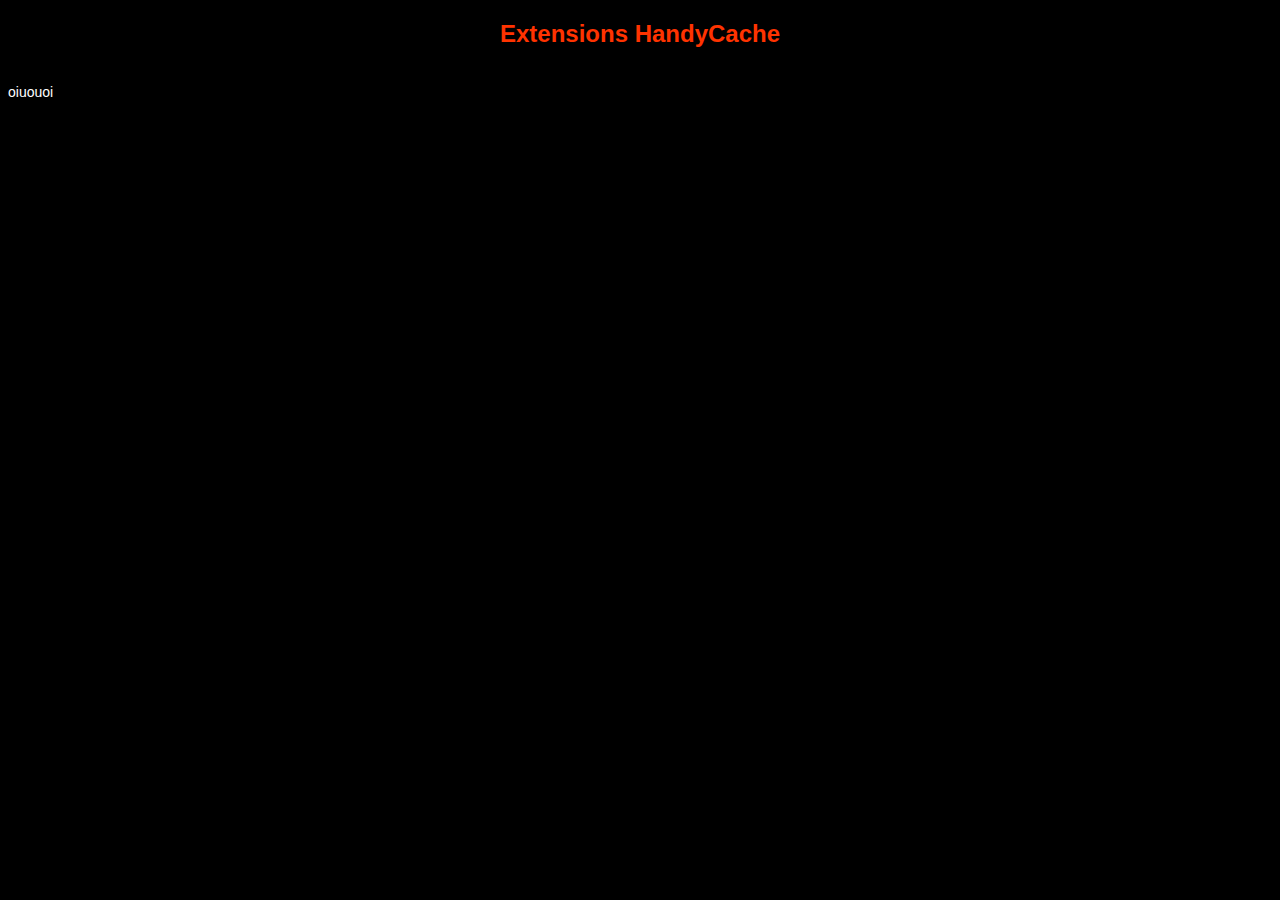
<file: Extensions/Docs/HCExtensions - English - (1_0_0_860) - Rewrite.html>
<!doctype html>
<html>
<head>
<meta charset="utf-8">
<title>Dokument bez názvu</title>
</head>
<style type="text/css">
	body {
		background-color: #000000;
		color: #FFFFFF;
		font-family: "Trebuchet MS", Verdana, myriad pro, Arial, Helvetica, sans-serif;
		font-size: 14px;
	}
	table, th, td {
		border: 1px solid black;
		border-collapse: collapse;
		font-family: "Trebuchet MS", Verdana, myriad pro, Arial, Helvetica, sans-serif;
		font-size: 14px;
	}
	th, td {
		padding-top: 5px;
		padding-right: 15px;
		padding-left: 15px;
		padding-bottom: 5;
		border: 1px solid #999999;
	}
	a:visited, a:link {
		color: #ff3300;
	}
	a:hover, a:active {
		color: #ff9933;
	}
	pre {
		display: block;
		font-family: monospace;
		white-space: pre;
		margin: 1em 0;
		font-size: 12px;
	}
	h2 {
		color: #ff3300;
		font-family: "Trebuchet MS", Verdana, myriad pro, Arial, Helvetica, sans-serif;
		font-size: 24px;
	}
	h3 {
		color: #ff3300;
		font-family: "Trebuchet MS", Verdana, myriad pro, Arial, Helvetica, sans-serif;
		font-size: 18px;
	}
</style>
<body>
<h2 align="center">Extensions HandyCache
</h2>
<br>
oiuouoi
</body>
</html>
</file>
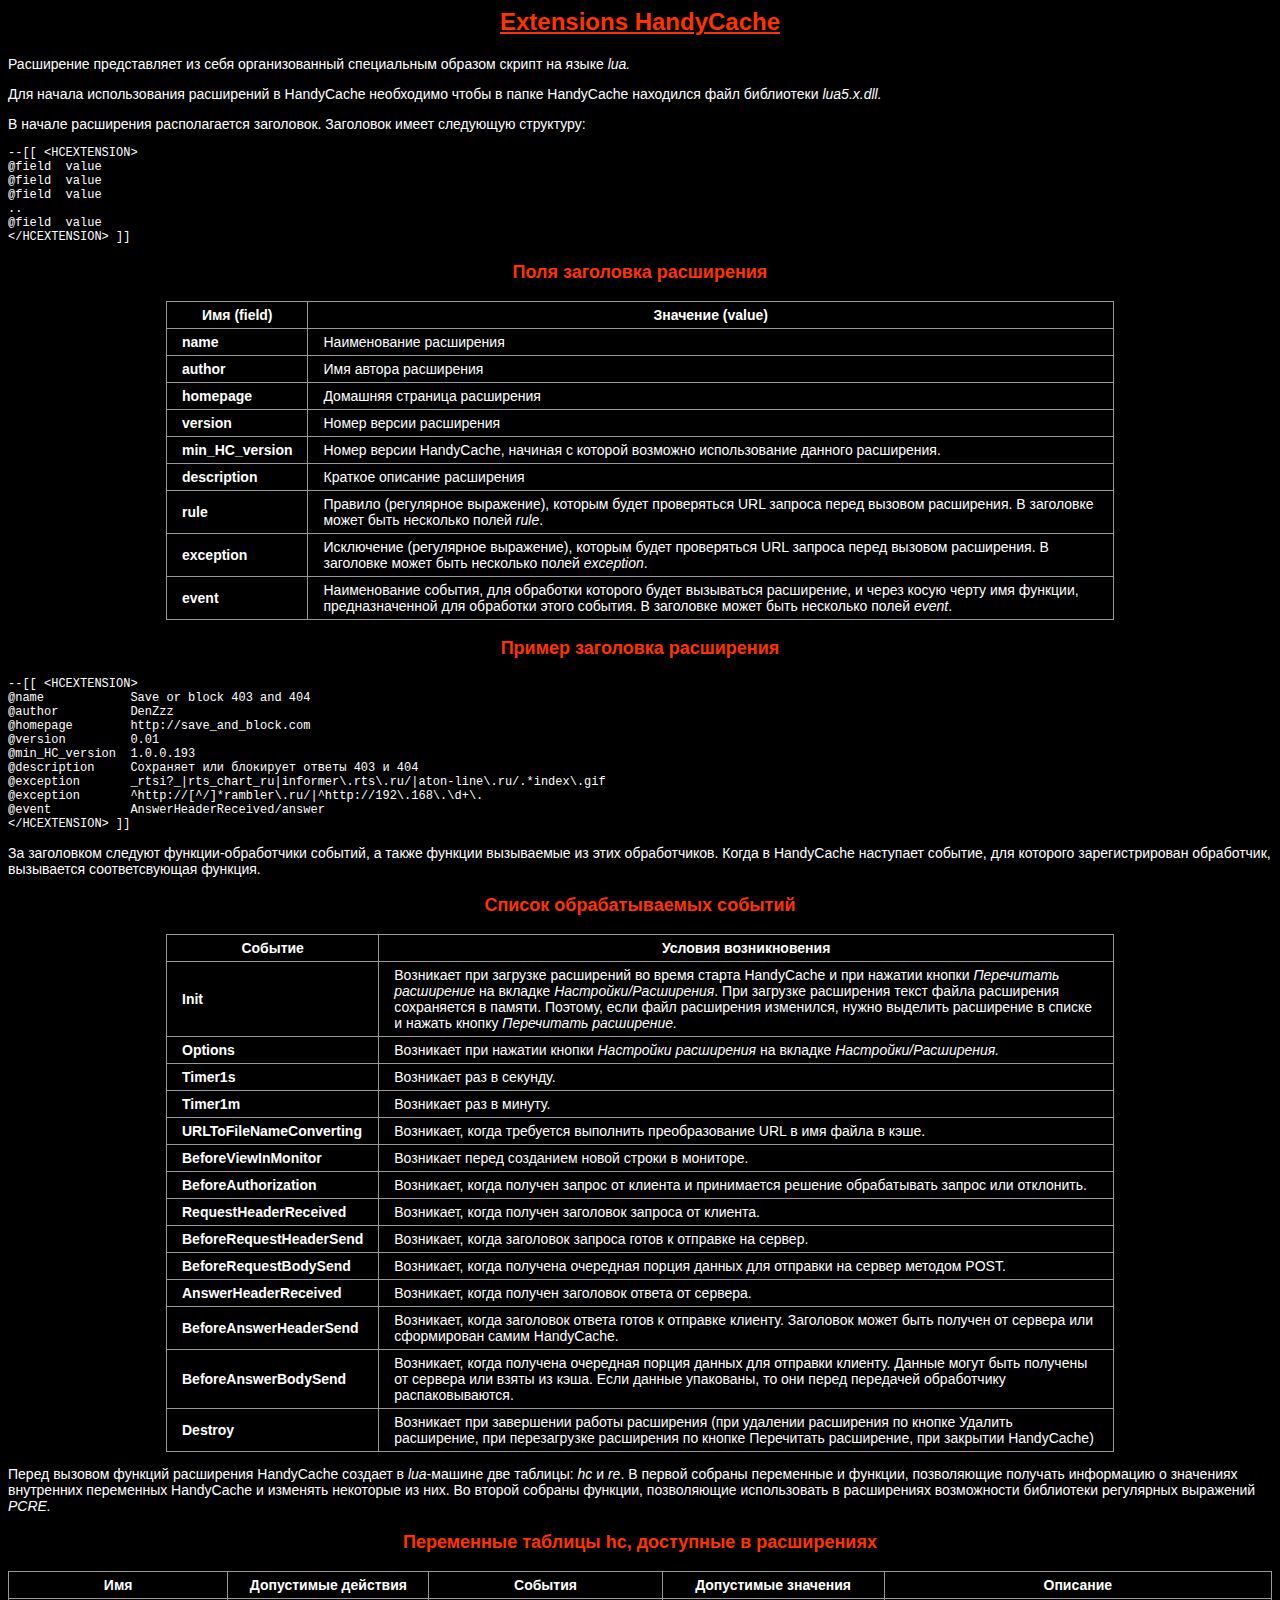
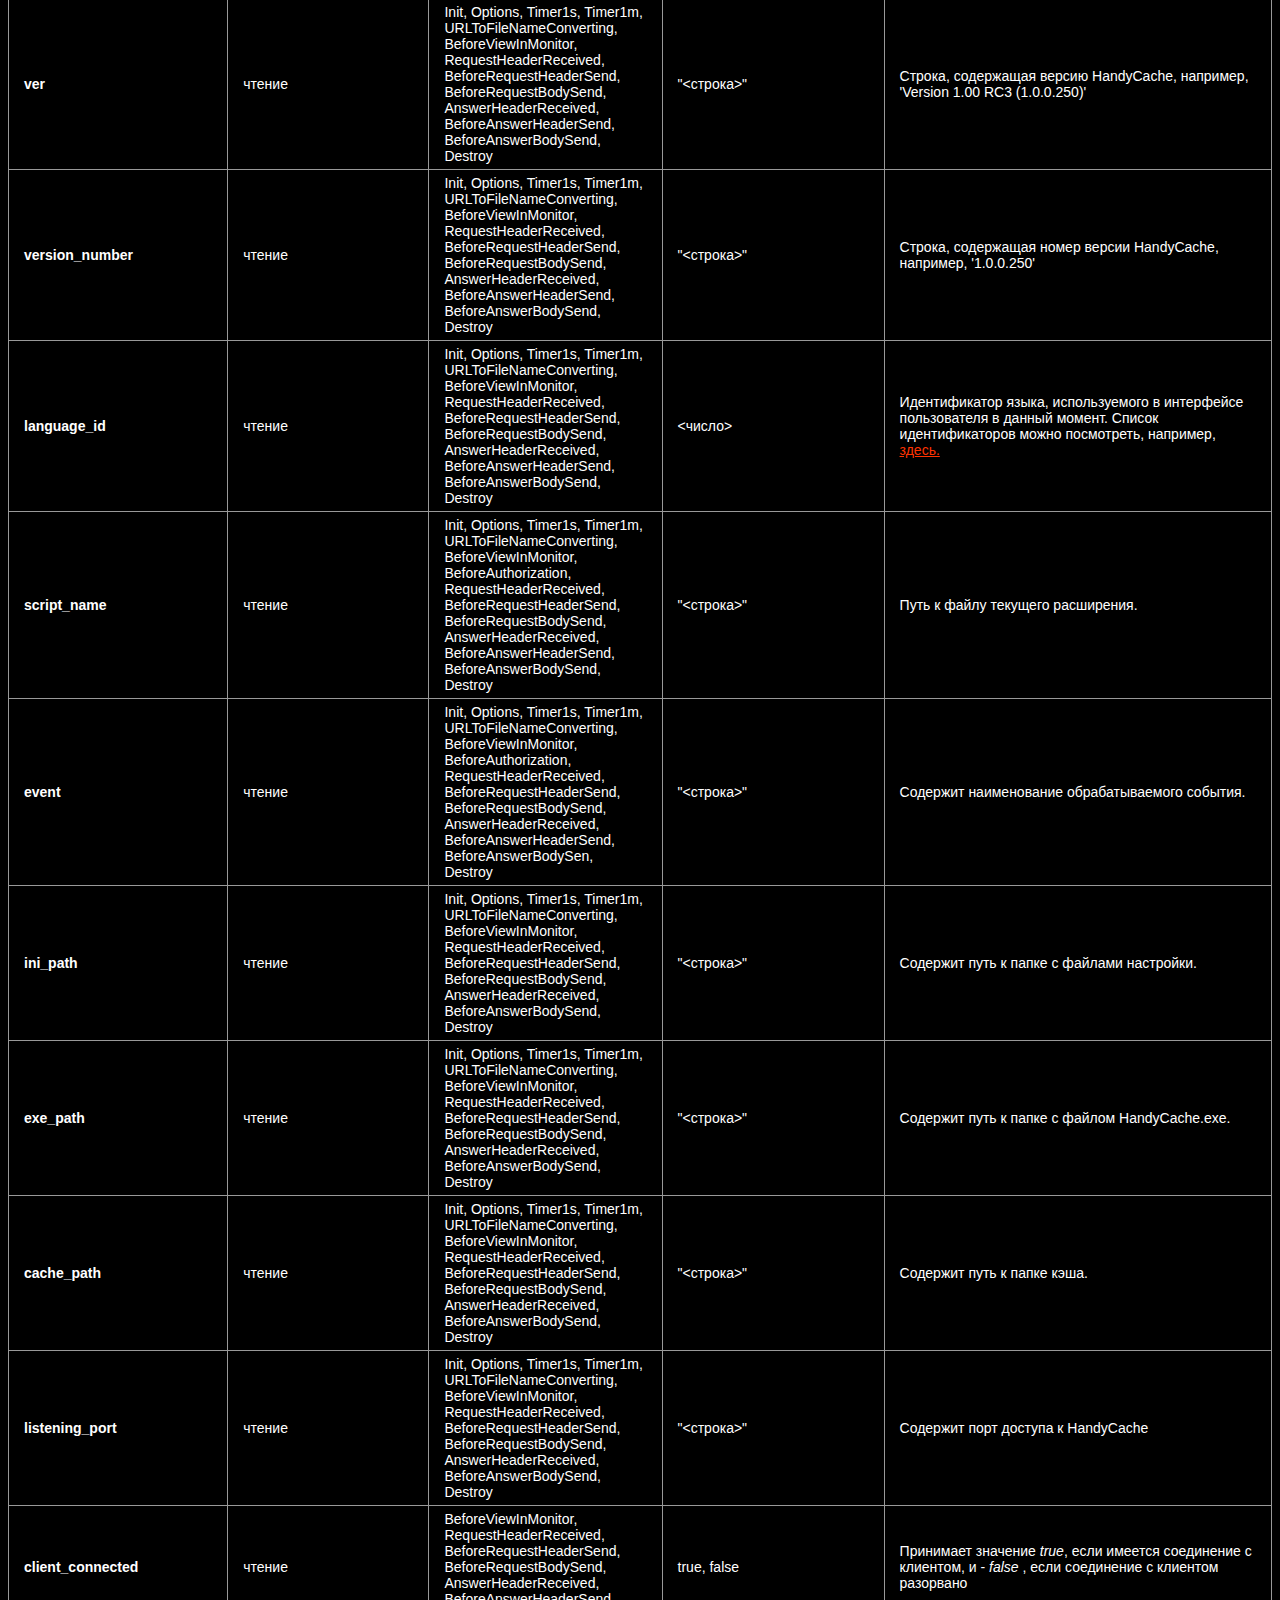
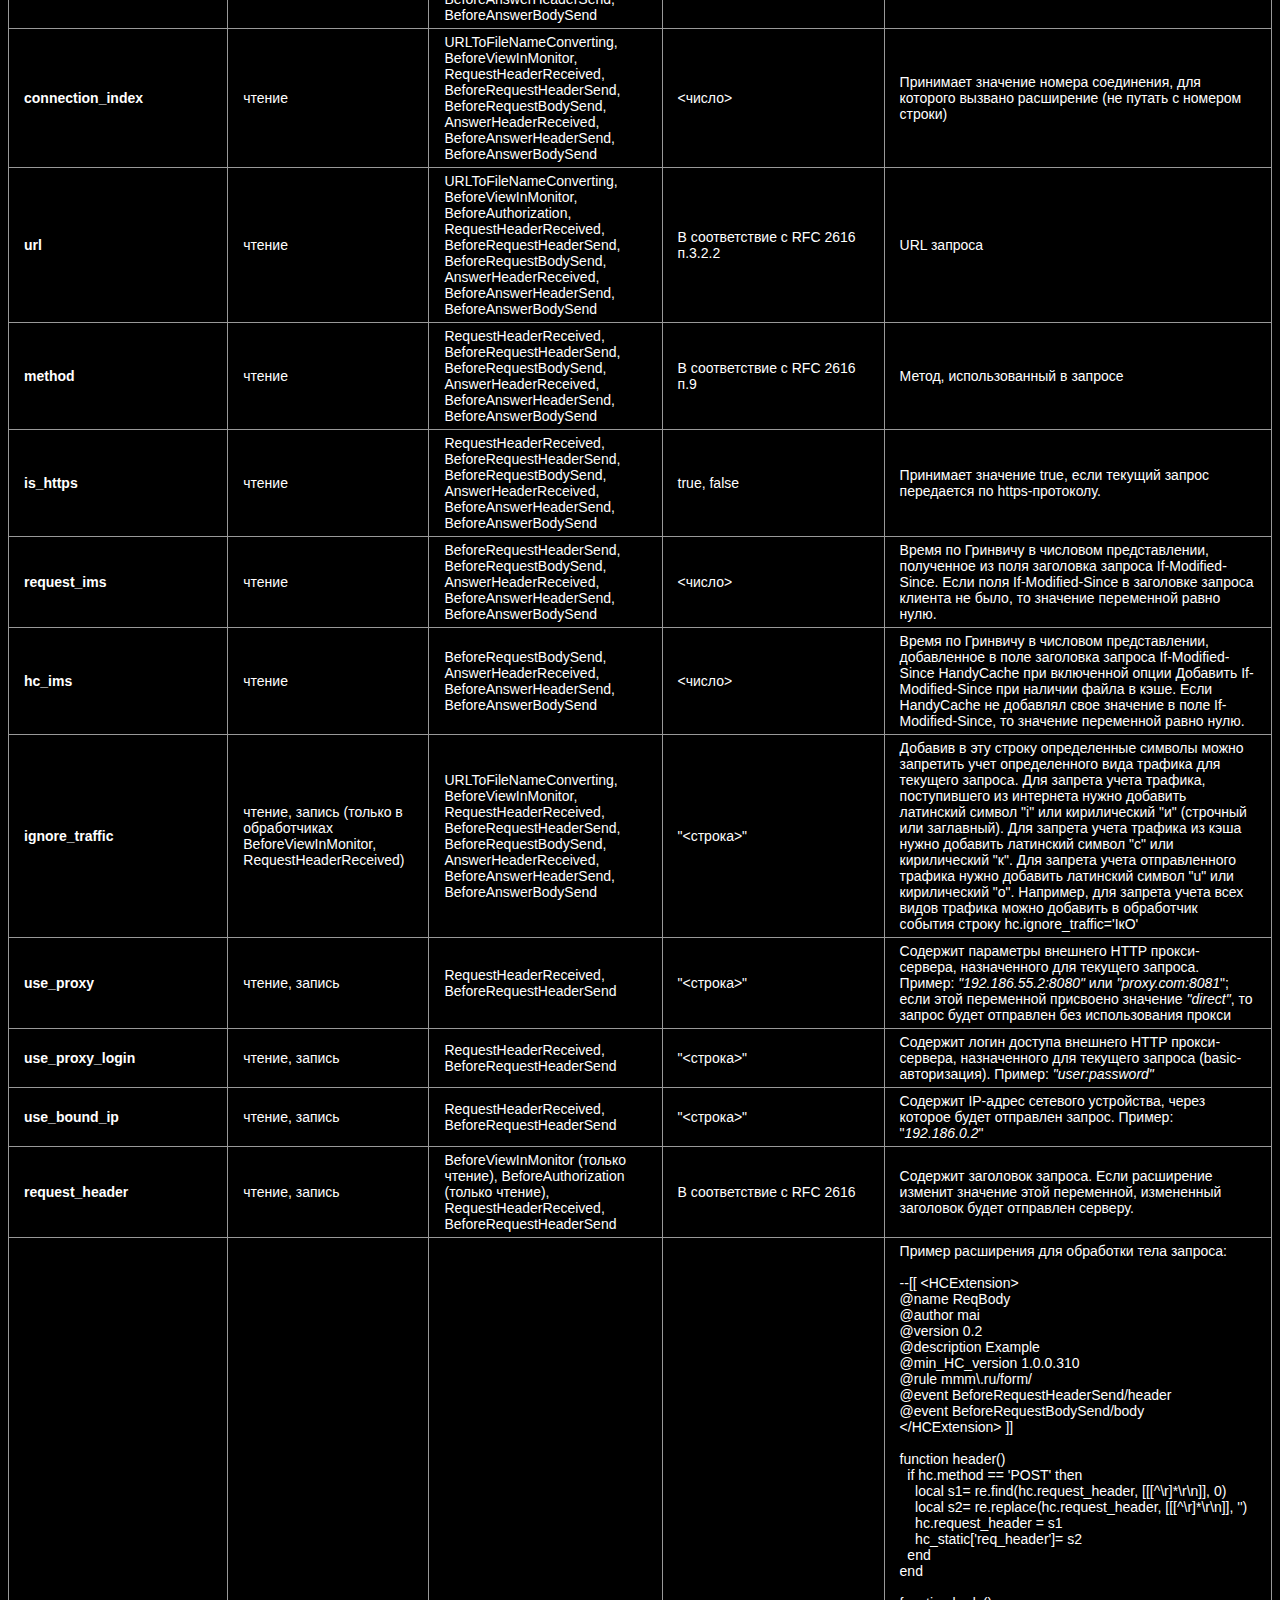
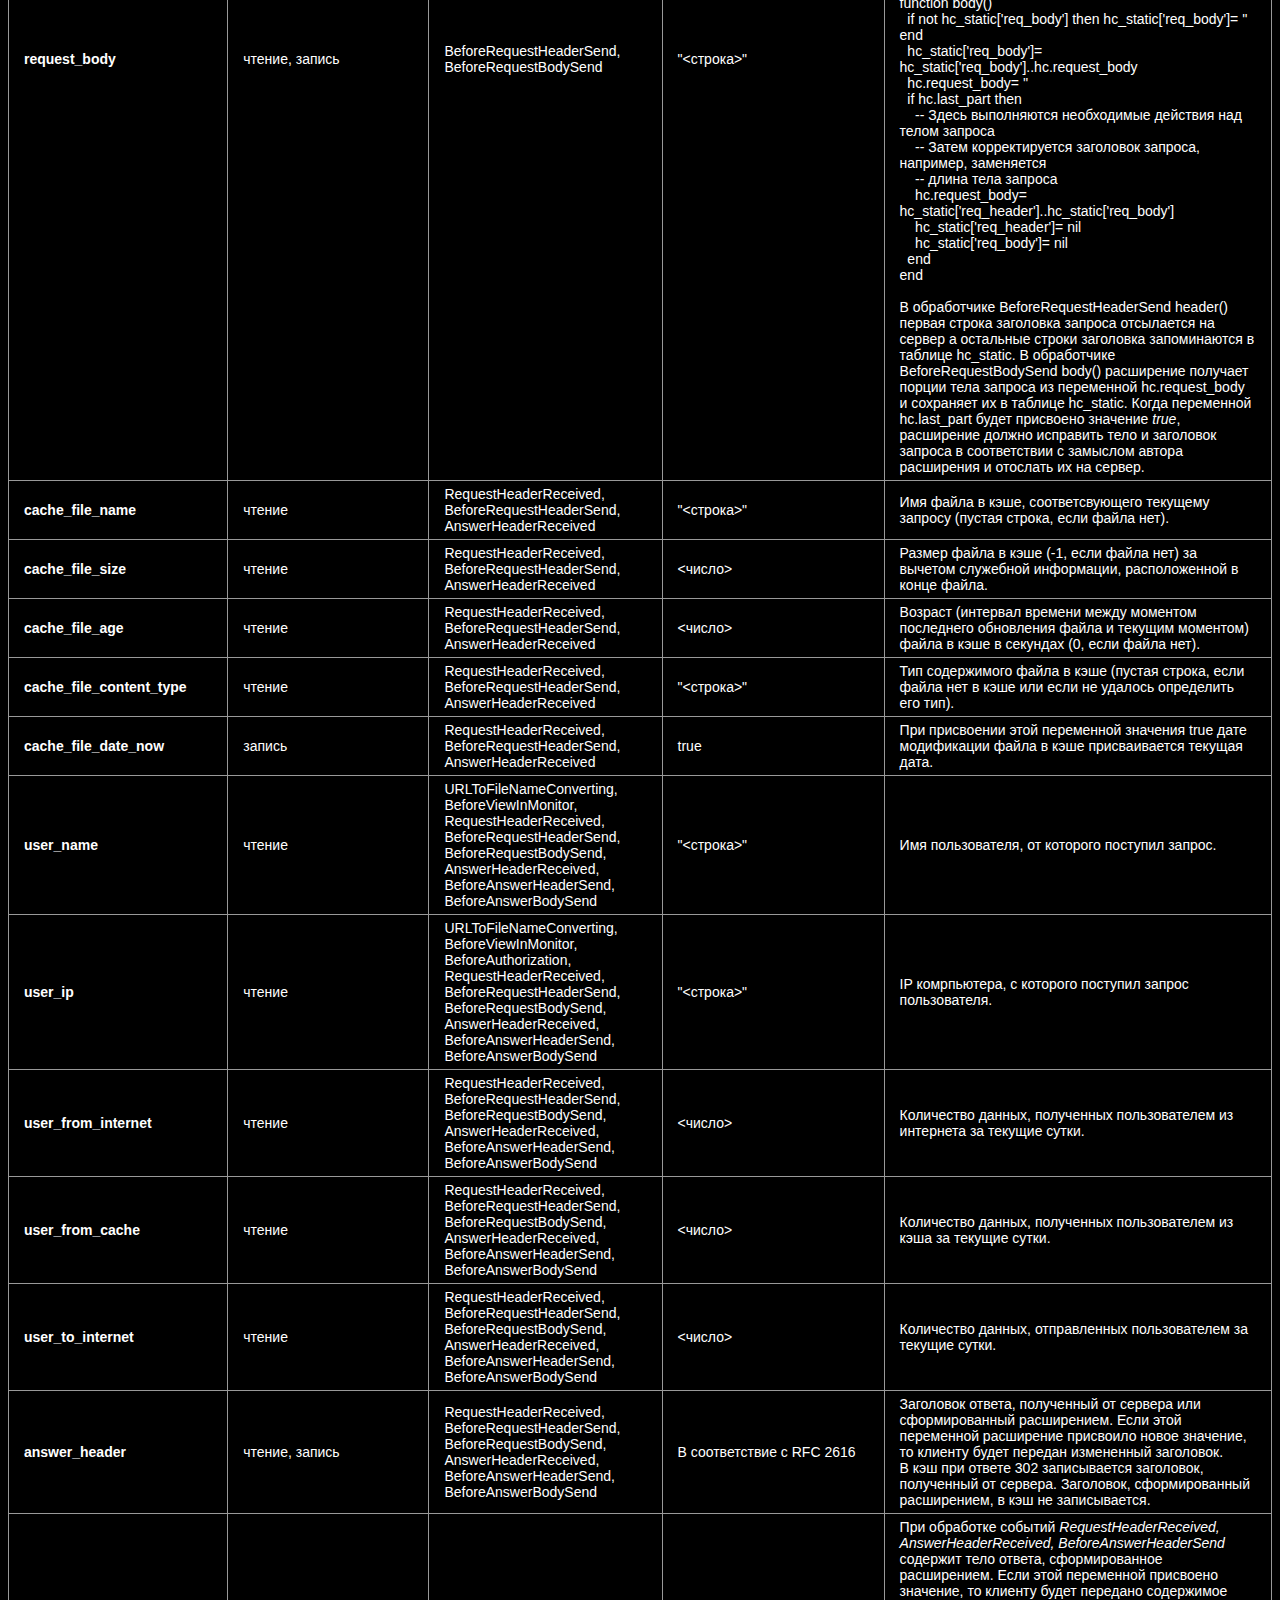
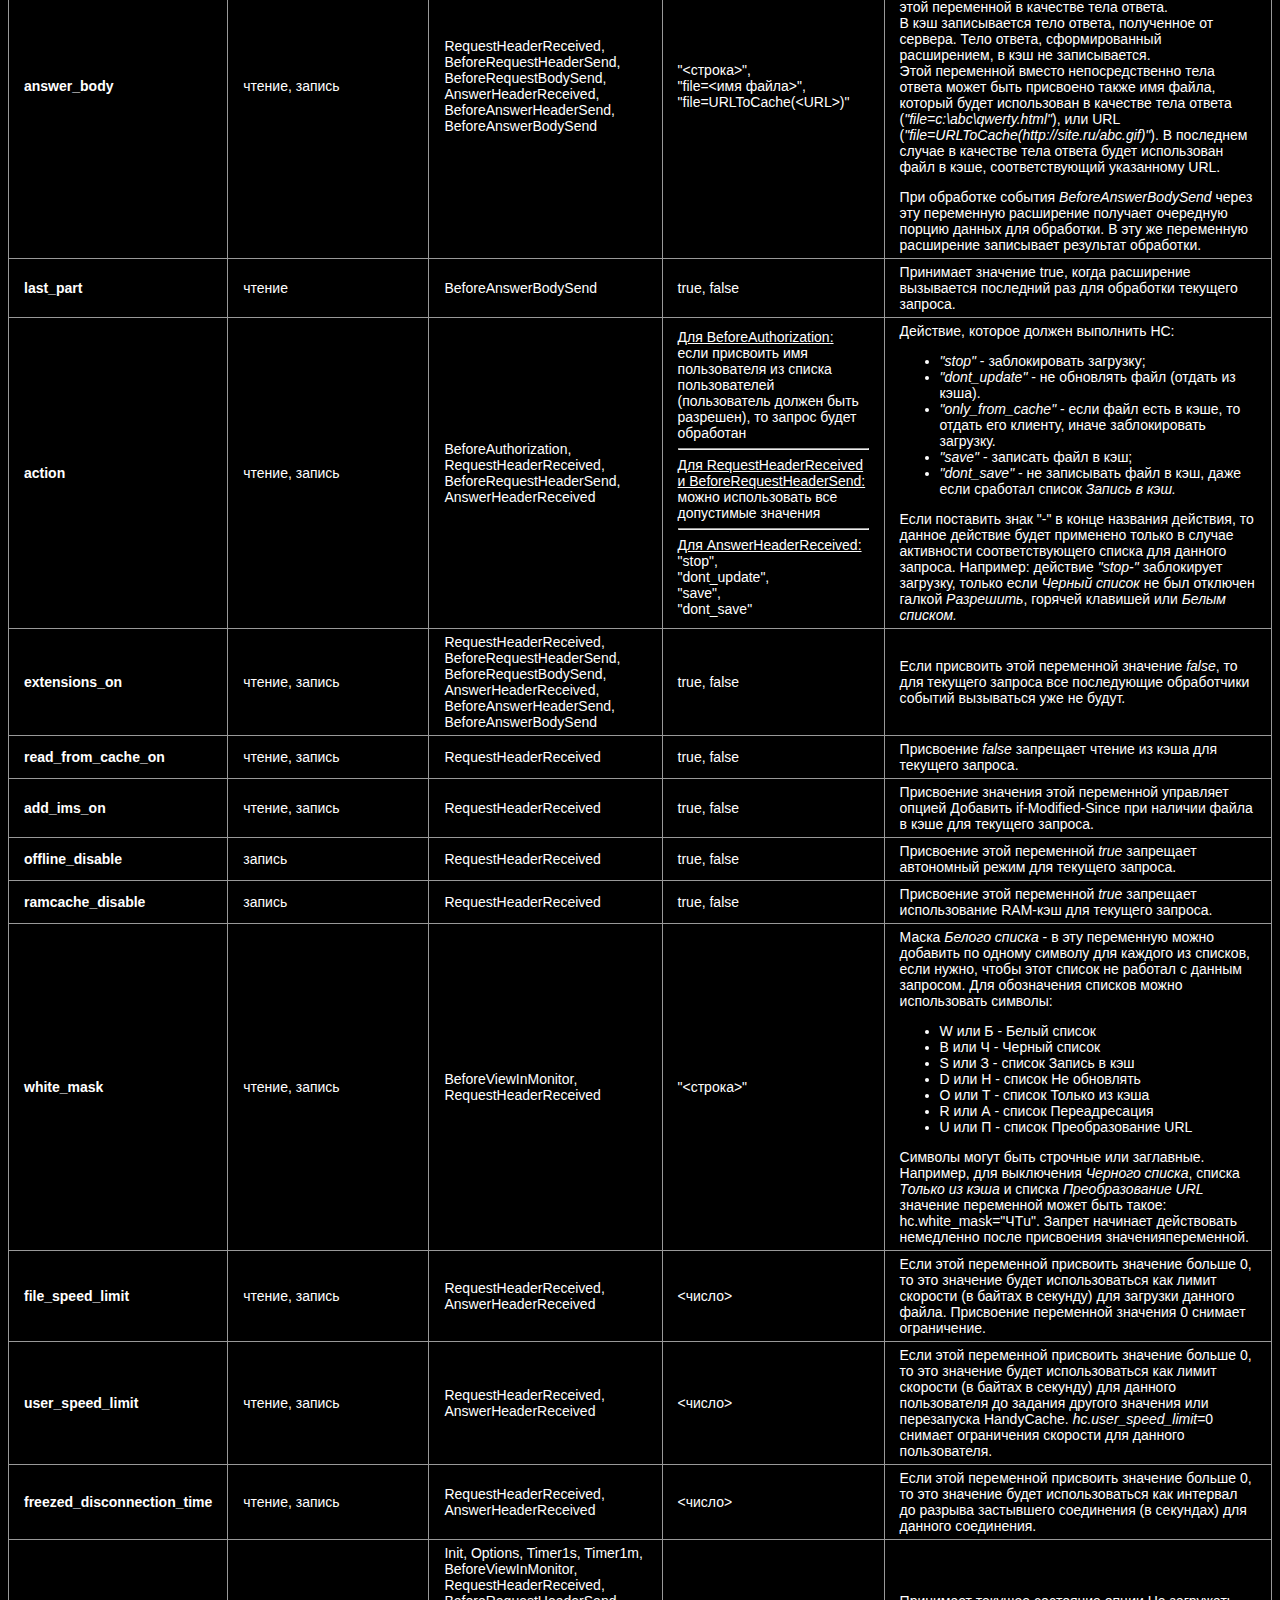
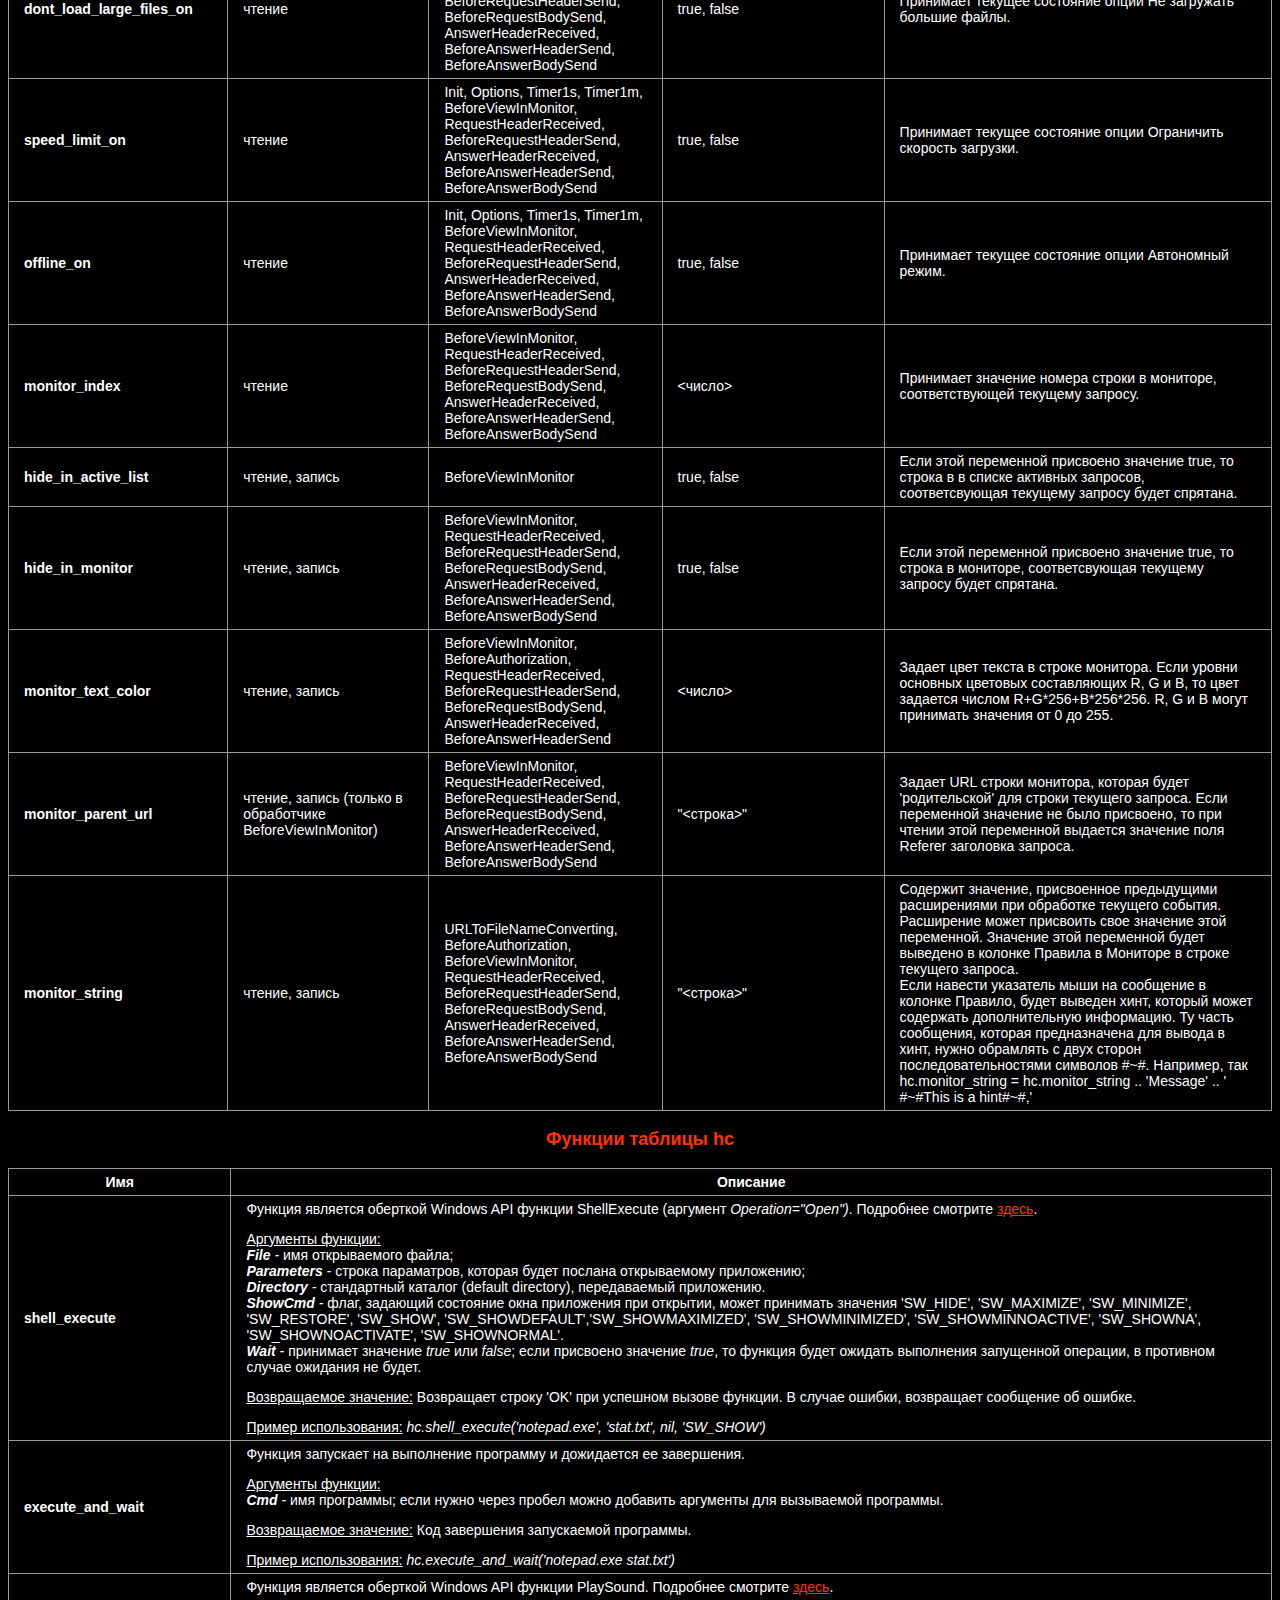
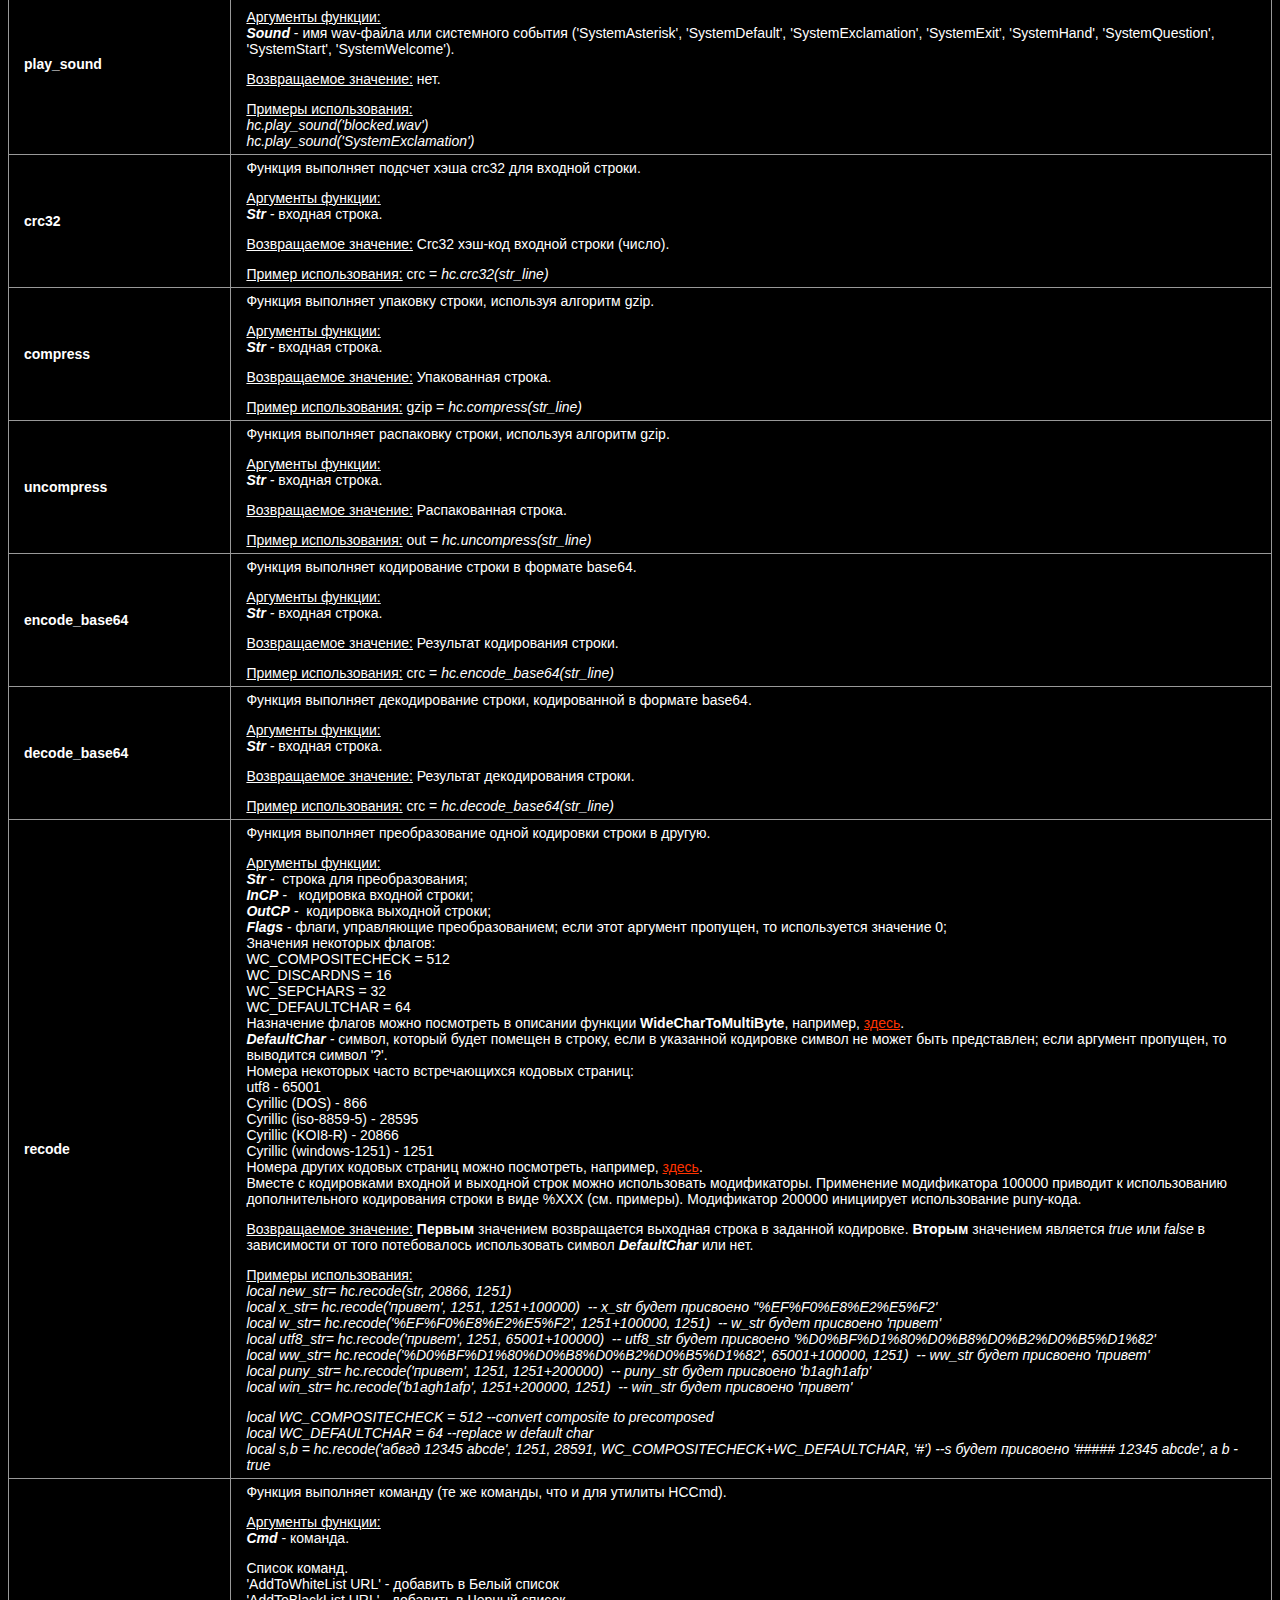
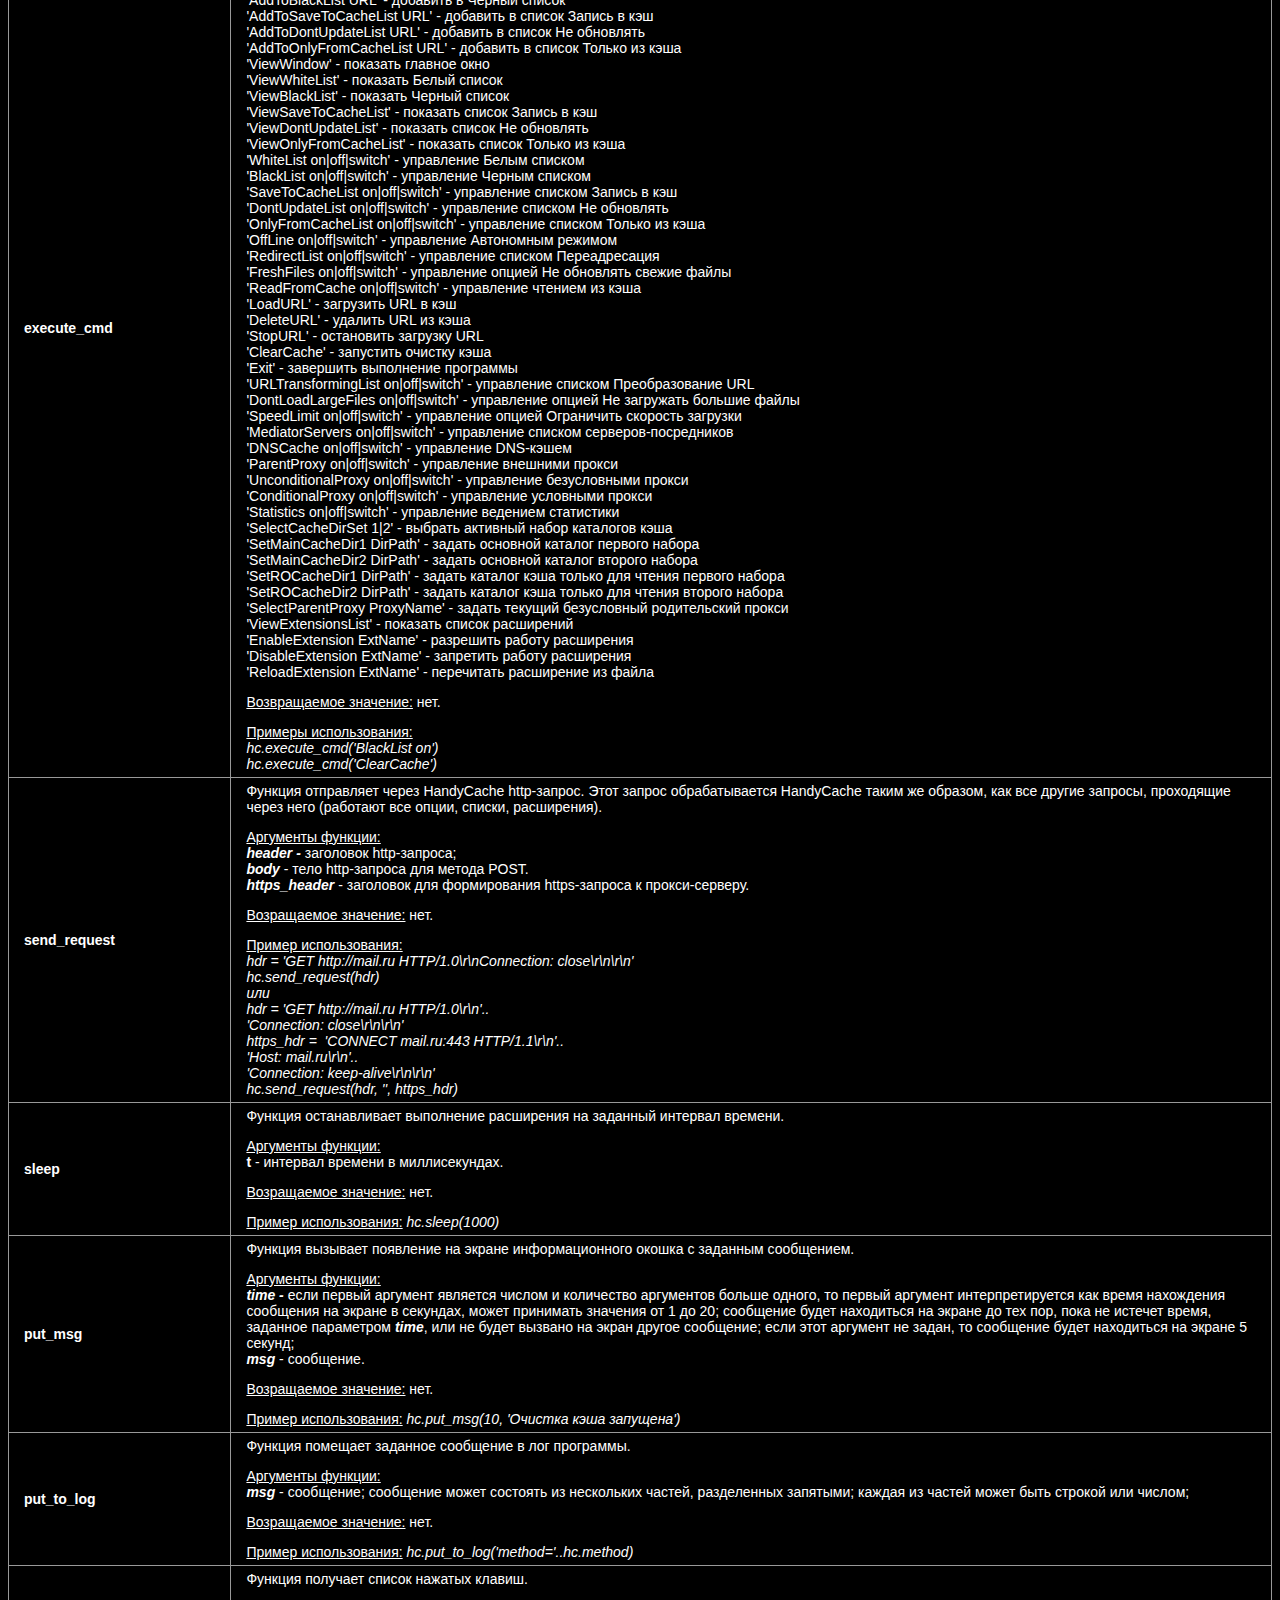
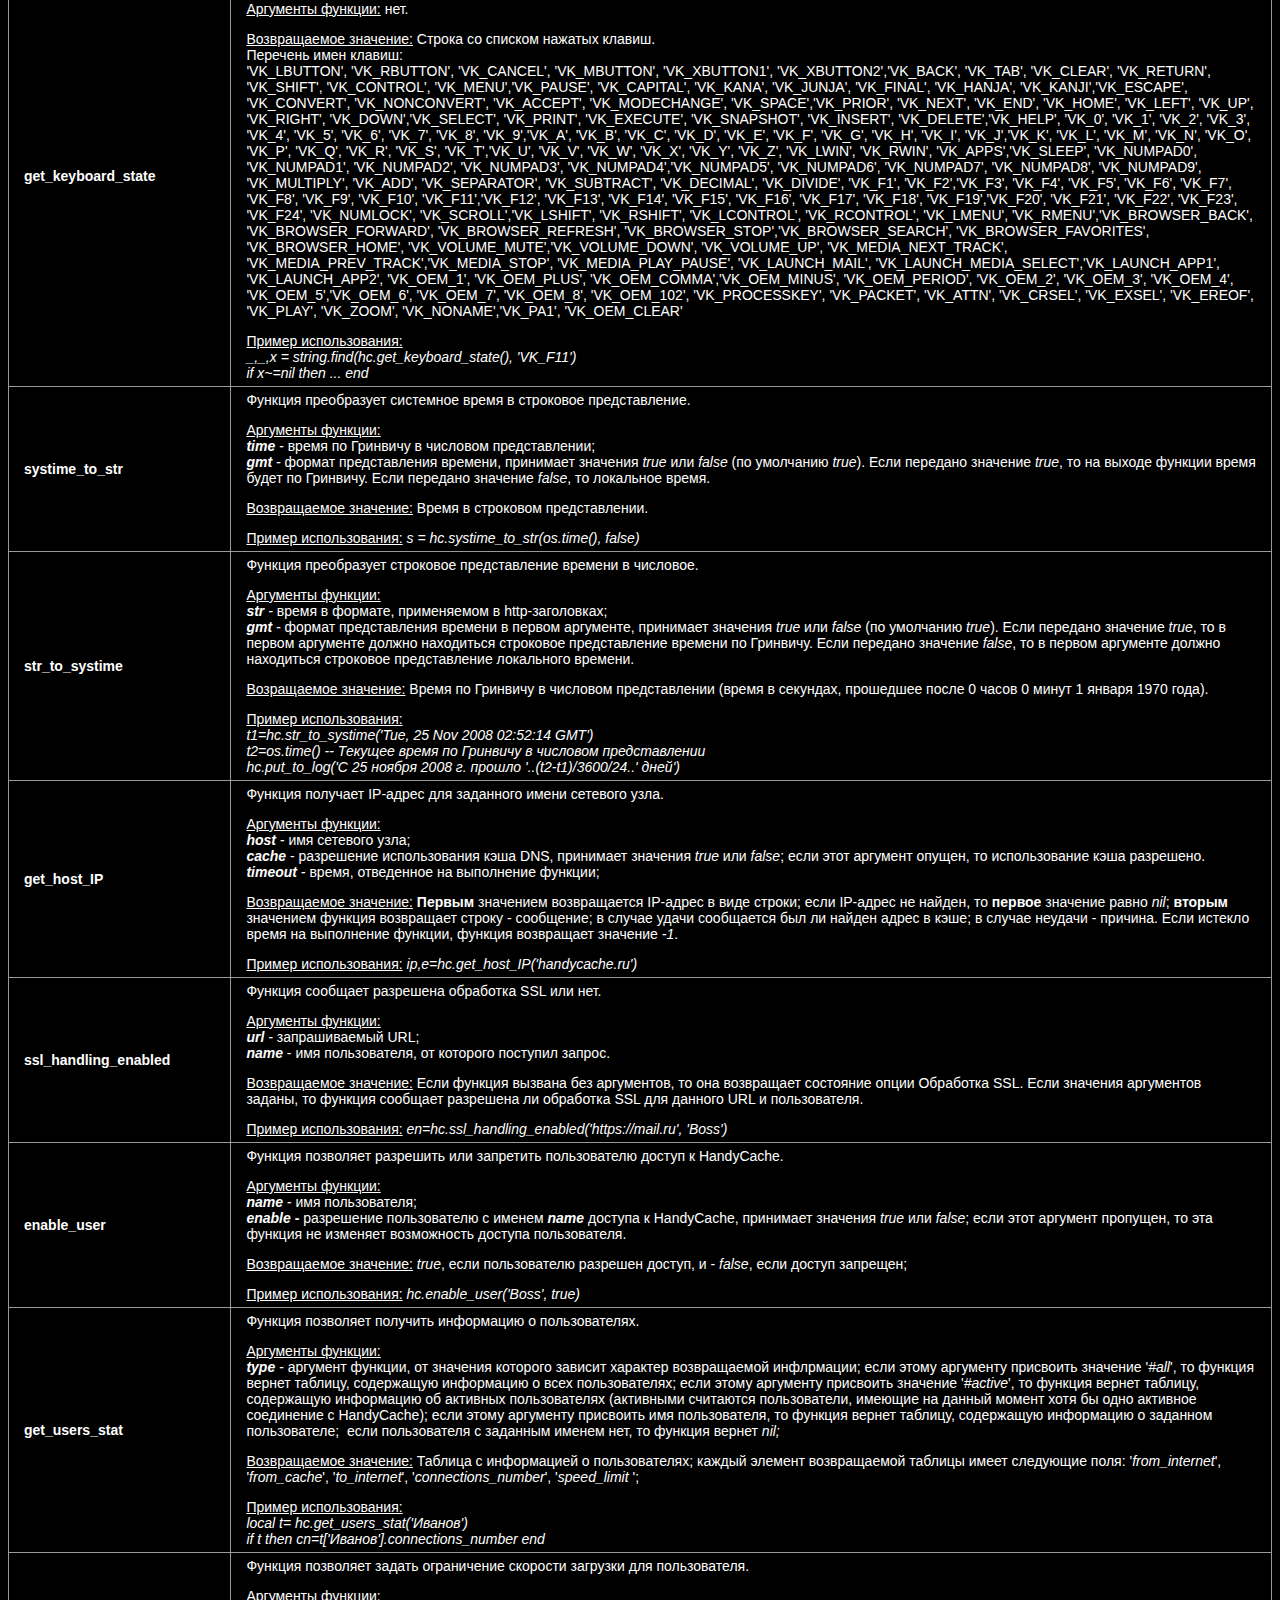
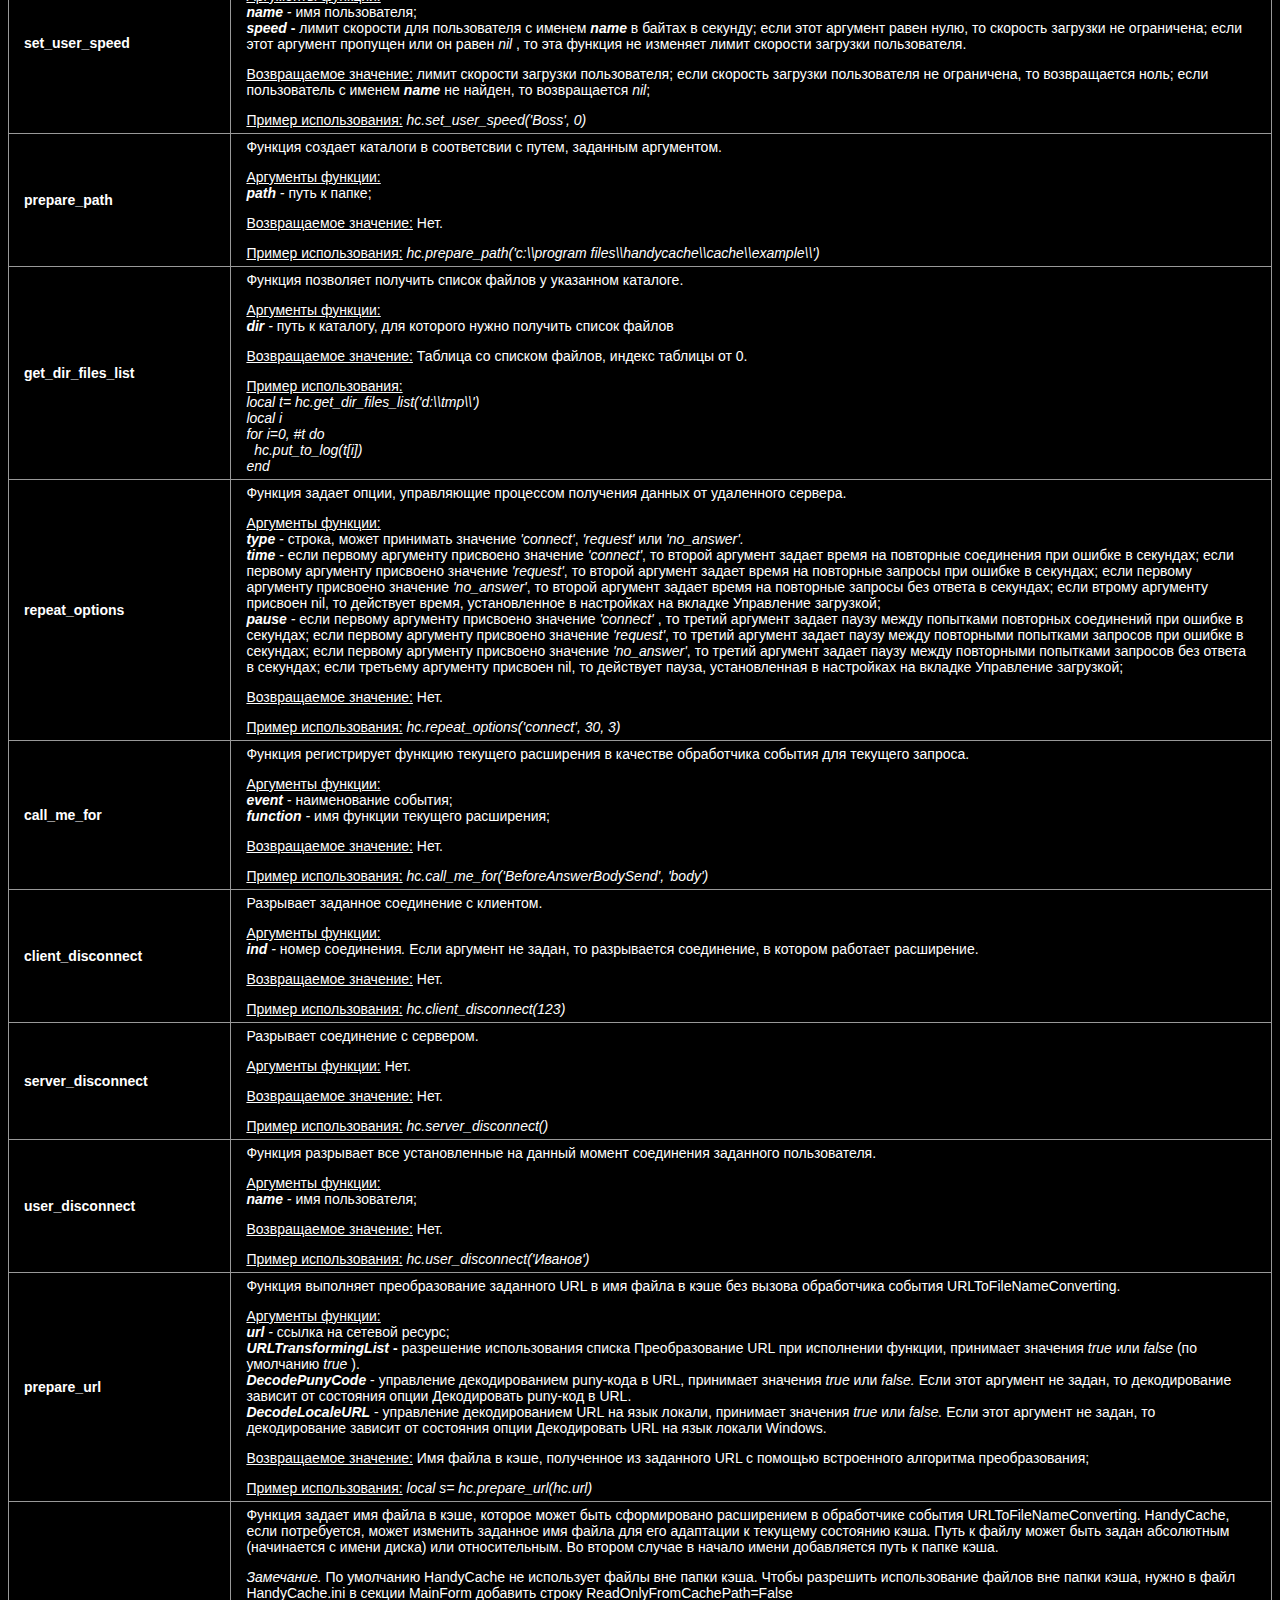
<file: Extensions/Docs/HCExtensions - English - (1_0_0_860).html>
<!DOCTYPE HTML PUBLIC "-//W3C//DTD HTML 4.0 Transitional//EN">
<?xml version="1.0"?><HTML lang=en xml:lang="en" xmlns="http://www.w3.org/1999/xhtml"><HEAD><TITLE>���������� HandyCache</TITLE>
<META content="text/html; charset=Windows-1251" http-equiv=Content-Type>
<META name=GENERATOR content="MSHTML 8.00.7601.17622"></HEAD>
<style type="text/css">
	body {
		background-color: #000000;
		color: #FFFFFF;
		font-family: "Trebuchet MS", Verdana, myriad pro, Arial, Helvetica, sans-serif;
		font-size: 14px;
	}
	table, th, td {
		border: 1px solid black;
		border-collapse: collapse;
		font-family: "Trebuchet MS", Verdana, myriad pro, Arial, Helvetica, sans-serif;
		font-size: 14px;
	}
	th, td {
		padding-top: 5px;
		padding-right: 15px;
		padding-left: 15px;
		padding-bottom: 5;
		border: 1px solid #999999;
	}
	a:visited, a:link {
		color: #ff3300;
	}
	a:hover, a:active {
		color: #ff9933;
	}
	pre {
		display: block;
		font-family: monospace;
		white-space: pre;
		margin: 1em 0;
		font-size: 12px;
	}
	h2 {
		color: #ff3300;
		font-family: "Trebuchet MS", Verdana, myriad pro, Arial, Helvetica, sans-serif;
		font-size: 24px;
	}
	h3 {
		color: #ff3300;
		font-family: "Trebuchet MS", Verdana, myriad pro, Arial, Helvetica, sans-serif;
		font-size: 18px;
	}
</style>
<BODY>
<DIV align=left>
<DIV align=left>
<DIV align=right>
<DIV align=left></DIV></DIV></DIV></DIV>
<H2 align=center><U>Extensions HandyCache</U></H2>
<P>���������� ������������ �� ���� �������������� ����������� ������� ������ �� 
����� <EM>lua.</EM></P>
<P>��� ������ ������������� ���������� � HandyCache ���������� ����� � ����� 
HandyCache ��������� ���� ���������� <EM>lua5.x.dll.</EM></P>
<P>� ������ ���������� ������������� ���������. ��������� ����� ��������� 
���������:</P><PRE>--[[&nbsp;&lt;HCEXTENSION&gt;
@field  value
@field  value
@field  value
..
@field  value
&lt;/HCEXTENSION&gt; ]]
</PRE>
<H3 align=center>���� ��������� ����������</H3>
<P>
<TABLE border=1 cellSpacing=1 cellPadding=1 width="75%" align=center>
  <TBODY>
  <TR>
    <TD>
      <P align=center><STRONG>��� (field)</STRONG> </P></TD>
    <TD>
      <P align=center><STRONG>�������� (value)</STRONG> </P></TD></TR>
  <TR>
    <TD><STRONG>name</STRONG></TD>
    <TD>������������ ����������</TD></TR>
  <TR>
    <TD><STRONG>author</STRONG></TD>
    <TD>��� ������ ����������</TD></TR>
  <TR>
    <TD><STRONG>homepage</STRONG></TD>
    <TD>�������� �������� ����������</TD></TR>
  <TR>
    <TD><STRONG>version</STRONG></TD>
    <TD>����� ������ ����������</TD></TR>
  <TR>
    <TD><STRONG>min_HC_version</STRONG></TD>
    <TD>����� ������ HandyCache, ������� � ������� �������� ������������� 
      ������� ����������.</TD></TR>
  <TR>
    <TD><STRONG>description</STRONG></TD>
    <TD>������� �������� ����������</TD></TR>
  <TR>
    <TD><STRONG>rule</STRONG></TD>
    <TD>������� (���������� ���������), ������� ����� ����������� URL ������� 
      ����� ������� ����������. � ��������� ����� ���� ��������� ����� 
      <EM>rule</EM>.</TD></TR>
  <TR>
    <TD><STRONG>exception</STRONG></TD>
    <TD>���������� (���������� ���������), ������� ����� ����������� URL 
      ������� ����� ������� ����������. � ��������� ����� ���� ��������� ����� 
      <EM>exception</EM>.</TD></TR>
  <TR>
    <TD><STRONG>event</STRONG></TD>
    <TD>������������ �������, ��� ��������� �������� ����� ���������� 
      ����������, � ����� ����� ����� ��� �������, ��������������� ��� ��������� 
      ����� �������. � ��������� ����� ���� ��������� ����� 
  <EM>event</EM>.</TD></TR></TBODY></TABLE></P>
<P></P>
<H3 align=center>������ ��������� ����������</H3><PRE>--[[&nbsp;&lt;HCEXTENSION&gt;
@name            Save or block 403 and 404
@author          DenZzz
@homepage        http://save_and_block.com
@version         0.01
@min_HC_version  1.0.0.193
@description     ��������� ��� ��������� ������ 403 � 404
@exception       _rtsi?_|rts_chart_ru|informer\.rts\.ru/|aton-line\.ru/.*index\.gif
@exception       ^http://[^/]*rambler\.ru/|^http://192\.168\.\d+\.
@event           AnswerHeaderReceived/answer
&lt;/HCEXTENSION&gt; ]]
</PRE>
<P align=left>�� ���������� ������� �������-����������� �������, � ����� ������� 
���������� �� ���� ������������. ����� � HandyCache ��������� �������, ��� 
�������� ��������������� ����������, ���������� �������������� �������.</P>
<H3 align=center>������ �������������� �������</H3>
<P align=left>
<TABLE border=1 cellSpacing=1 cellPadding=1 width="75%" align=center>
  <TBODY>
  <TR>
    <TD>
      <P align=center><STRONG>�������</STRONG></P></TD>
    <TD>
      <P align=center><STRONG>������� �������������</STRONG></P></TD></TR>
  <TR>
    <TD><STRONG>Init</STRONG></TD>
    <TD>��������� ��� �������� ���������� �� ����� ������ HandyCache � ��� 
      ������� ������ <EM>���������� ����������</EM> �� ������� 
      <EM>���������/����������</EM>. ��� �������� ���������� ����� ����� 
      ���������� ����������� � ������. �������, ���� ���� ���������� ���������, 
      ����� �������� ���������� � ������ � ������ ������ <EM>���������� 
      ����������.</EM> </TD></TR>
  <TR>
    <TD><STRONG>Options</STRONG></TD>
    <TD>��������� ��� ������� ������ <EM>��������� ����������</EM> �� ������� 
      <EM>���������/����������.</EM> </TD></TR>
  <TR>
    <TD><STRONG>Timer1s</STRONG></TD>
    <TD>��������� ��� � �������.</TD></TR>
  <TR>
    <TD><STRONG>Timer1m</STRONG></TD>
    <TD>��������� ��� � ������.</TD></TR>
  <TR>
    <TD><STRONG>URLToFileNameConverting</STRONG></TD>
    <TD>���������, ����� ��������� ��������� �������������� URL � ��� ����� � 
      ����.</TD></TR>
  <TR>
    <TD><STRONG>BeforeViewInMonitor</STRONG></TD>
    <TD>��������� ����� ��������� ����� ������ � ��������.</TD></TR>
  <TR>
    <TD><STRONG>BeforeAuthorization</STRONG></TD>
    <TD>���������, ����� ������� ������ �� ������� � ����������� ������� ������������ ������ ��� ���������.</TD></TR>
  <TR>
    <TD><STRONG>RequestHeaderReceived</STRONG></TD>
    <TD>���������, ����� ������� ��������� ������� �� �������.</TD></TR>
  <TR>
    <TD><STRONG>BeforeRequestHeaderSend</STRONG></TD>
    <TD>���������, ����� ��������� ������� ����� � �������� �� ������.</TD></TR>
  <TR>
    <TD><STRONG>BeforeRequestBodySend</STRONG></TD>
    <TD>���������, ����� �������� ��������� ������ ������ ��� �������� �� 
      ������ ������� POST. </TD></TR>
  <TR>
    <TD><STRONG>AnswerHeaderReceived</STRONG></TD>
    <TD>���������, ����� ������� ��������� ������ �� �������.</TD></TR>
  <TR>
    <TD><STRONG>BeforeAnswerHeaderSend</STRONG></TD>
    <TD>���������, ����� ��������� ������ ����� � �������� �������. ��������� 
      ����� ���� ������� �� ������� ��� ����������� ����� HandyCache.</TD></TR>
  <TR>
    <TD><STRONG>BeforeAnswerBodySend</STRONG></TD>
    <TD>���������, ����� �������� ��������� ������ ������ ��� �������� 
      �������. ������ ����� ���� �������� �� ������� ��� ����� �� ����. ���� 
      ������ ���������, �� ��� ����� ��������� ����������� 
���������������.</TD></TR>
  <TR>
    <TD><STRONG>Destroy</STRONG></TD>
    <TD>��������� ��� ���������� ������ ���������� (��� �������� ���������� �� 
      ������ ������� ����������, ��� ������������ ���������� �� ������ 
      ���������� ����������, ��� �������� HandyCache)</TD></TR></TBODY></TABLE></P>
<P align=left>����� ������� ������� ���������� HandyCache ������� � 
<EM>lua</EM>-������ ��� �������: <EM>hc</EM> � <EM>re</EM>. � ������ ������� 
���������� � �������, ����������� �������� ���������� � ��������� ���������� 
���������� HandyCache � �������� ��������� �� ���. �� ������ ������� �������, 
����������� ������������ � ����������� ����������� ���������� ���������� 
��������� <EM>PCRE.</EM> </P>
<P>
<P></P>
<P></P>
<H3 align=center>���������� ������� hc, ��������� � �����������</H3>
<TABLE border=1 cellSpacing=2>
  <TBODY>
  <TR>
    <TD align=center>
      <P><B>���</B></P></TD>
    <TD align=center><STRONG>���������� ��������</STRONG></TD>
    <TD align=center>
      <P><B>�������</B></P></TD>
    <TD align=center>
      <P><B>���������� ��������</B></P></TD>
    <TD align=center>
      <P><B>��������</B></P></TD></TR>
  <TR>
    <TD><STRONG>ver</STRONG></TD>
    <TD>������</TD>
    <TD>Init, Options, Timer1s, Timer1m, URLToFileNameConverting, 
      BeforeViewInMonitor,<BR>RequestHeaderReceived, BeforeRequestHeaderSend, 
      BeforeRequestBodySend, AnswerHeaderReceived, BeforeAnswerHeaderSend, 
      BeforeAnswerBodySend, Destroy</TD>
    <TD>"&lt;������&gt;"</TD>
    <TD>������, ���������� ������ HandyCache, ��������, 'Version 1.00 RC3 
      (1.0.0.250)'</TD></TR>
  <TR>
    <TD><STRONG>version_number</STRONG></TD>
    <TD>������</TD>
    <TD>Init, Options, Timer1s, Timer1m, URLToFileNameConverting, 
      BeforeViewInMonitor,<BR>RequestHeaderReceived, BeforeRequestHeaderSend, 
      BeforeRequestBodySend, AnswerHeaderReceived, BeforeAnswerHeaderSend, 
      BeforeAnswerBodySend, Destroy</TD>
    <TD>"&lt;������&gt;"</TD>
    <TD>������, ���������� ����� ������ HandyCache, ��������, 
'1.0.0.250'</TD></TR>
  <TR>
    <TD><STRONG>language_id</STRONG></TD>
    <TD>������</TD>
    <TD>Init, Options, Timer1s, Timer1m, URLToFileNameConverting, 
      BeforeViewInMonitor,<BR>RequestHeaderReceived, BeforeRequestHeaderSend, 
      BeforeRequestBodySend, AnswerHeaderReceived, BeforeAnswerHeaderSend, 
      BeforeAnswerBodySend, Destroy</TD>
    <TD>&lt;�����&gt;</TD>
    <TD>������������� �����, ������������� � ���������� 
      ������������ � ������ ������. ������ ��������������� ����� ����������, ��������, 
      <A 
      href="https://support.microsoft.com/en-us/kb/221435">�����.</A></TD></TR>
  <TR>
    <TD><STRONG>script_name</STRONG></TD>
    <TD>������</TD>
    <TD>
      <P>Init, Options, Timer1s, Timer1m, URLToFileNameConverting, 
      BeforeViewInMonitor,<BR>BeforeAuthorization,<BR>RequestHeaderReceived, BeforeRequestHeaderSend, 
      BeforeRequestBodySend, AnswerHeaderReceived, BeforeAnswerHeaderSend, 
      BeforeAnswerBodySend, Destroy </P></TD>
    <TD>"&lt;������&gt;"</TD>
    <TD>���� � �����&nbsp;�������� ����������.</TD></TR>
  <TR>
    <TD><STRONG>event</STRONG></TD>
    <TD>������</TD>
    <TD>
      <P>Init, Options, Timer1s, Timer1m, URLToFileNameConverting, 
      BeforeViewInMonitor,<BR>BeforeAuthorization,<BR>RequestHeaderReceived, BeforeRequestHeaderSend, 
      BeforeRequestBodySend, AnswerHeaderReceived, BeforeAnswerHeaderSend, 
      BeforeAnswerBodySen, Destroy&nbsp; </P></TD>
    <TD>"&lt;������&gt;"</TD>
    <TD>�������� ������������ ��������������� �������.</TD></TR>
  <TR>
    <TD><STRONG>ini_path</STRONG></TD>
    <TD>������</TD>
    <TD>
      <P>Init, Options, Timer1s, Timer1m, URLToFileNameConverting, 
      BeforeViewInMonitor,<BR>RequestHeaderReceived, BeforeRequestHeaderSend, 
      BeforeRequestBodySend, AnswerHeaderReceived, BeforeAnswerBodySend, Destroy 
      </P></TD>
    <TD>"&lt;������&gt;"</TD>
    <TD>�������� ���� � ����� � ������� ���������.</TD></TR>
  <TR>
    <TD><STRONG>exe_path</STRONG></TD>
    <TD>������</TD>
    <TD>
      <P>Init, Options, Timer1s, Timer1m, URLToFileNameConverting, 
      BeforeViewInMonitor,<BR>RequestHeaderReceived, BeforeRequestHeaderSend, 
      BeforeRequestBodySend, AnswerHeaderReceived, BeforeAnswerBodySend, Destroy 
      </P></TD>
    <TD>"&lt;������&gt;"</TD>
    <TD>�������� ���� � ����� � ������ HandyCache.exe.</TD></TR>
  <TR>
    <TD><STRONG>cache_path</STRONG></TD>
    <TD>������</TD>
    <TD>
      <P>Init, Options, Timer1s, Timer1m, URLToFileNameConverting, 
      BeforeViewInMonitor,<BR>RequestHeaderReceived, BeforeRequestHeaderSend, 
      BeforeRequestBodySend, AnswerHeaderReceived, BeforeAnswerBodySend, Destroy 
      </P></TD>
    <TD>"&lt;������&gt;"</TD>
    <TD>�������� ���� � ����� ����.</TD></TR>
  <TR>
    <TD><STRONG>listening_port</STRONG></TD>
    <TD>������</TD>
    <TD>
      <P>Init, Options, Timer1s, Timer1m, URLToFileNameConverting, 
      BeforeViewInMonitor,<BR>RequestHeaderReceived, BeforeRequestHeaderSend, 
      BeforeRequestBodySend, AnswerHeaderReceived, BeforeAnswerBodySend, Destroy 
      </P></TD>
    <TD>"&lt;������&gt;"</TD>
    <TD>�������� ���� ������� � HandyCache</TD></TR>
  <TR>
    <TD><STRONG>client_connected</STRONG></TD>
    <TD>������</TD>
    <TD>BeforeViewInMonitor, RequestHeaderReceived, BeforeRequestHeaderSend, 
      BeforeRequestBodySend, AnswerHeaderReceived, BeforeAnswerHeaderSend, 
      BeforeAnswerBodySend</TD>
    <TD>true, false</TD>
    <TD>��������� �������� <EM>true</EM>, ���� ������� ���������� � ��������, 
      � - <EM>false</EM> , ���� ���������� � �������� ���������</TD></TR>
  <TR >
    <TD ><STRONG>connection_index</STRONG></TD>
    <TD >������</TD>
    <TD >URLToFileNameConverting, BeforeViewInMonitor, 
      RequestHeaderReceived, BeforeRequestHeaderSend, BeforeRequestBodySend, 
      AnswerHeaderReceived, BeforeAnswerHeaderSend, BeforeAnswerBodySend</TD>
    <TD >&lt;�����&gt;</TD>
    <TD >��������� ��������&nbsp;������ ����������, ��� �������� 
      ������� ���������� (�� ������ � ������� ������)</TD></TR>
  <TR>
    <TD><STRONG>url</STRONG></TD>
    <TD>������</TD>
    <TD>URLToFileNameConverting, BeforeViewInMonitor,<BR>BeforeAuthorization,<BR>RequestHeaderReceived, 
      BeforeRequestHeaderSend, BeforeRequestBodySend, AnswerHeaderReceived, 
      BeforeAnswerHeaderSend, BeforeAnswerBodySend</TD>
    <TD>� ������������ � RFC 2616 �.3.2.2</TD>
    <TD>URL �������</TD></TR>
  <TR>
    <TD><STRONG>method</STRONG></TD>
    <TD>������</TD>
    <TD>RequestHeaderReceived, BeforeRequestHeaderSend, BeforeRequestBodySend, 
      AnswerHeaderReceived, BeforeAnswerHeaderSend, BeforeAnswerBodySend</TD>
    <TD>� ������������ � RFC 2616 �.9</TD>
    <TD>�����, �������������� � �������</TD></TR>
  <TR>
    <TD><STRONG>is_https</STRONG></TD>
    <TD>������</TD>
    <TD>RequestHeaderReceived, BeforeRequestHeaderSend, 
      BeforeRequestBodySend, AnswerHeaderReceived, BeforeAnswerHeaderSend, 
      BeforeAnswerBodySend</TD>
    <TD>true, false</TD>
    <TD>��������� �������� true, ���� ������� ������ 
      ���������� �� https-���������.</TD></TR>
  <TR>
    <TD>
      <DIV><STRONG>request_ims</STRONG></DIV></TD>
    <TD>
      <DIV>������</DIV></TD>
    <TD>
      <DIV>BeforeRequestHeaderSend, BeforeRequestBodySend, AnswerHeaderReceived, 
      BeforeAnswerHeaderSend, BeforeAnswerBodySend</DIV></TD>
    <TD>
      <DIV>&lt;�����&gt;</DIV></TD>
    <TD>
      <DIV>�����&nbsp;�� ��������&nbsp;� �������� �������������, ���������� 
      ��&nbsp;���� ��������� ������� If-Modified-Since. ���� ���� 
      If-Modified-Since � ��������� ������� ������� �� ����, �� �������� 
      ���������� ����� ����.</DIV></TD></TR>
  <TR>
    <TD>
      <DIV>
      <DIV><STRONG>hc_ims</STRONG></DIV></DIV></TD>
    <TD>
      <DIV>
      <DIV>������</DIV></DIV></TD>
    <TD>
      <DIV>BeforeRequestBodySend, AnswerHeaderReceived, BeforeAnswerHeaderSend, 
      BeforeAnswerBodySend</DIV></TD>
    <TD>
      <DIV>
      <DIV>&lt;�����&gt;</DIV></DIV></TD>
    <TD>
      <DIV>
      <DIV>�����&nbsp;�� ��������&nbsp;� �������� �������������, 
      �����������&nbsp;�&nbsp;���� ��������� ������� If-Modified-Since 
      HandyCache ��� ���������� ����� �������� If-Modified-Since ��� ������� 
      ����� � ����. ���� HandyCache �� �������� ���� �������� � ���� 
      If-Modified-Since, �� �������� ���������� ����� ����.</DIV></DIV></TD></TR>
  <TR>
    <TD><STRONG>ignore_traffic</STRONG></TD>
    <TD>������, ������ (������ � ������������ BeforeViewInMonitor, 
      RequestHeaderReceived)</TD>
    <TD>URLToFileNameConverting, BeforeViewInMonitor, RequestHeaderReceived, 
      BeforeRequestHeaderSend, BeforeRequestBodySend, AnswerHeaderReceived, 
      BeforeAnswerHeaderSend, BeforeAnswerBodySend</TD>
    <TD>"&lt;������&gt;"</TD>
    <TD>
      <P>������� � ��� ������ ������������ ������� ����� ��������� ���� 
      ������������� ���� ������� ��� �������� �������. ��� ������� ����� 
      �������, ������������ �� ��������� ����� �������� ��������� ������ "i" ��� 
      ������������ "�" (�������� ��� ���������). ��� ������� ����� ������� �� 
      ���� ����� �������� ��������� ������ "c" ��� ������������ "�". ��� ������� 
      ����� ������������� ������� ����� �������� ��������� ������ "u" ��� 
      ������������ "�". ��������, ��� ������� ����� ���� ����� ������� ����� 
      �������� � ���������� ������� ������ hc.ignore_traffic='I��'</P></TD></TR>
  <TR>
    <TD><STRONG>use_proxy</STRONG></TD>
    <TD>������, ������</TD>
    <TD>RequestHeaderReceived, BeforeRequestHeaderSend</TD>
    <TD>"&lt;������&gt;"</TD>
    <TD>�������� ��������� �������� HTTP ������-�������, ������������ ��� 
      �������� �������. ������: <EM>"192.186.55.2:8080"</EM> ��� 
      <EM>"proxy.com:8081</EM>"; ���� ���� ���������� ��������� �������� 
      <EM>"direct"</EM>, �� ������ ����� ��������� ��� ������������� 
������</TD></TR>
  <TR>
    <TD><STRONG>use_proxy_login</STRONG></TD>
    <TD>������, ������</TD>
    <TD>RequestHeaderReceived, BeforeRequestHeaderSend</TD>
    <TD>"&lt;������&gt;"</TD>
    <TD>�������� ����� ������� �������� HTTP ������-�������, ������������ ��� 
      �������� ������� (basic-�����������). ������: <EM>"user:password"</EM> 
  </TD></TR>
  <TR>
    <TD><STRONG>use_bound_ip</STRONG></TD>
    <TD>������, ������</TD>
    <TD>RequestHeaderReceived, BeforeRequestHeaderSend</TD>
    <TD>"&lt;������&gt;"</TD>
    <TD>�������� IP-����� �������� ����������, ����� ������� ����� ��������� 
      ������. ������: "<EM>192.186.0.2</EM>"</TD></TR>
  <TR>
    <TD><STRONG>request_header</STRONG></TD>
    <TD>������, ������</TD>
    <TD>BeforeViewInMonitor (������ ������), BeforeAuthorization (������ ������), RequestHeaderReceived, 
      BeforeRequestHeaderSend</TD>
    <TD>� ������������ � RFC 2616</TD>
    <TD>�������� ��������� �������. ���� ���������� ������� �������� ���� 
      ����������, ���������� ��������� ����� ��������� �������.</TD></TR>
  <TR>
    <TD>
      <DIV><STRONG>request_body</STRONG></DIV></TD>
    <TD>
      <DIV>������, ������</DIV></TD>
    <TD>
      <DIV>BeforeRequestHeaderSend, BeforeRequestBodySend</DIV></TD>
    <TD>
      <DIV>"&lt;������&gt;"</DIV></TD>
    <TD>
      <DIV>������ ���������� ��� ��������� ���� �������:</DIV>
      <DIV>&nbsp;</DIV>
      <DIV>--[[ &lt;HCExtension&gt;<BR>@name ReqBody<BR>@author mai<BR>@version 
      0.2<BR>@description Example<BR>@min_HC_version 1.0.0.310<BR>@rule 
      mmm\.ru/form/<BR>@event BeforeRequestHeaderSend/header<BR>@event 
      BeforeRequestBodySend/body<BR>&lt;/HCExtension&gt; ]]<BR></DIV>
      <DIV>&nbsp;</DIV>
      <DIV>function header()<BR>&nbsp; if hc.method == 'POST' 
      then<BR>&nbsp;&nbsp;&nbsp; local s1= re.find(hc.request_header, 
      [[[^\r]*\r\n]], 0)<BR>&nbsp;&nbsp;&nbsp; local s2= 
      re.replace(hc.request_header, [[[^\r]*\r\n]], '')<BR>&nbsp;&nbsp;&nbsp; 
      hc.request_header = s1<BR>&nbsp;&nbsp;&nbsp; hc_static['req_header']= 
      s2<BR>&nbsp; end<BR>end<BR></DIV>
      <DIV>&nbsp;</DIV>
      <DIV>function body()<BR>&nbsp; if not hc_static['req_body'] then 
      hc_static['req_body']= '' end<BR>&nbsp; hc_static['req_body']= 
      hc_static['req_body']..hc.request_body<BR>&nbsp; hc.request_body= 
      ''<BR>&nbsp; if hc.last_part then<BR>&nbsp;&nbsp;&nbsp; -- ����� 
      ����������� ����������� �������� ��� ����� �������<BR>&nbsp;&nbsp;&nbsp; 
      -- ����� �������������� ��������� �������, ��������, 
      ����������<BR>&nbsp;&nbsp;&nbsp; -- ����� ���� 
      �������<BR>&nbsp;&nbsp;&nbsp; hc.request_body= 
      hc_static['req_header']..hc_static['req_body']<BR>&nbsp;&nbsp;&nbsp; 
      hc_static['req_header']= nil<BR>&nbsp;&nbsp;&nbsp; hc_static['req_body']= 
      nil<BR>&nbsp; end<BR>end</DIV>
      <DIV><BR>� ����������� BeforeRequestHeaderSend header() ������ ������ 
      ��������� ������� ���������� �� ������ � ��������� ������ ��������� 
      ������������ � ������� hc_static. � ����������� BeforeRequestBodySend 
      body() ���������� �������� ������ ���� ������� �� ���������� 
      hc.request_body � ��������� �� � ������� hc_static. ����� ���������� 
      hc.last_part ����� ��������� ��������&nbsp;<EM>true</EM>, 
      ����������&nbsp;������ ��������� ���� � ��������� ������� � ������������ � 
      �������� ������ ����������&nbsp;� ��������&nbsp;�� �� ������.</DIV></TD></TR>
  <TR>
    <TD><STRONG>cache_file_name</STRONG></TD>
    <TD>������</TD>
    <TD>RequestHeaderReceived, BeforeRequestHeaderSend, 
AnswerHeaderReceived</TD>
    <TD>"&lt;������&gt;"</TD>
    <TD>��� ����� � ����, ��������������� �������� ������� (������ ������, 
      ���� ����� ���).</TD></TR>
  <TR>
    <TD><STRONG>cache_file_size</STRONG></TD>
    <TD>������</TD>
    <TD>RequestHeaderReceived, BeforeRequestHeaderSend, 
AnswerHeaderReceived</TD>
    <TD>&lt;�����&gt;</TD>
    <TD>������ ����� � ���� (-1, ���� ����� ���) �� 
      ������� ��������� ����������, ������������� � ����� �����.</TD></TR>
  <TR>
    <TD><STRONG>cache_file_age</STRONG></TD>
    <TD>������</TD>
    <TD>RequestHeaderReceived, BeforeRequestHeaderSend, 
AnswerHeaderReceived</TD>
    <TD>&lt;�����&gt;</TD>
    <TD>������� (�������� �������&nbsp;����� �������� ���������� ���������� 
      ����� � ������� ��������) ����� � ���� � �������� (0, ���� ����� 
  ���).</TD></TR>
  <TR>
    <TD><STRONG>cache_file_content_type</STRONG></TD>
    <TD>������</TD>
    <TD>RequestHeaderReceived, BeforeRequestHeaderSend, 
AnswerHeaderReceived</TD>
    <TD>"&lt;������&gt;"</TD>
    <TD>��� ����������� ����� � ���� (������ ������, ���� ����� ��� � ���� ��� 
      ���� �� ������� ���������� ��� ���).<BR></TD></TR>
  <TR>
    <TD><STRONG>cache_file_date_now</STRONG></TD>
    <TD>������</TD>
    <TD>RequestHeaderReceived, BeforeRequestHeaderSend, 
AnswerHeaderReceived</TD>
    <TD>true</TD>
    <TD>��� ���������� ���� ���������� �������� true ���� ����������� ����� � ���� 
      ������������� ������� ����.<BR></TD></TR>
  <TR>
    <TD><STRONG>user_name</STRONG></TD>
    <TD>������</TD>
    <TD>URLToFileNameConverting, BeforeViewInMonitor, RequestHeaderReceived, 
      BeforeRequestHeaderSend, BeforeRequestBodySend, AnswerHeaderReceived, 
      BeforeAnswerHeaderSend, BeforeAnswerBodySend</TD>
    <TD>"&lt;������&gt;"</TD>
    <TD>��� ������������, �� �������� �������� ������.</TD></TR>
  <TR>
    <TD><STRONG>user_ip</STRONG></TD>
    <TD>������</TD>
    <TD>URLToFileNameConverting, BeforeViewInMonitor,<BR>BeforeAuthorization,<BR>RequestHeaderReceived, 
      BeforeRequestHeaderSend, BeforeRequestBodySend, AnswerHeaderReceived, 
      BeforeAnswerHeaderSend, BeforeAnswerBodySend</TD>
    <TD>"&lt;������&gt;"</TD>
    <TD>IP �����������, � �������� �������� ������ ������������.</TD></TR>
  <TR>
    <TD><STRONG>user_from_internet</STRONG></TD>
    <TD>������</TD>
    <TD>RequestHeaderReceived, BeforeRequestHeaderSend, BeforeRequestBodySend, 
      AnswerHeaderReceived, BeforeAnswerHeaderSend, BeforeAnswerBodySend</TD>
    <TD>&lt;�����&gt;</TD>
    <TD>���������� ������, ���������� ������������� �� ��������� �� ������� 
      �����.</TD></TR>
  <TR>
    <TD><STRONG>user_from_cache</STRONG></TD>
    <TD>������</TD>
    <TD>RequestHeaderReceived, BeforeRequestHeaderSend, BeforeRequestBodySend, 
      AnswerHeaderReceived, BeforeAnswerHeaderSend, BeforeAnswerBodySend</TD>
    <TD>&lt;�����&gt;</TD>
    <TD>���������� ������, ���������� ������������� �� ���� �� ������� 
    �����.</TD></TR>
  <TR>
    <TD><STRONG>user_to_internet</STRONG></TD>
    <TD>������</TD>
    <TD>RequestHeaderReceived, BeforeRequestHeaderSend, BeforeRequestBodySend, 
      AnswerHeaderReceived, BeforeAnswerHeaderSend, BeforeAnswerBodySend</TD>
    <TD>&lt;�����&gt;</TD>
    <TD>���������� ������, ������������ ������������� �� ������� �����.</TD></TR>
  <TR>
    <TD><STRONG>answer_header</STRONG></TD>
    <TD>������, ������</TD>
    <TD>RequestHeaderReceived, BeforeRequestHeaderSend, BeforeRequestBodySend, 
      AnswerHeaderReceived, BeforeAnswerHeaderSend, BeforeAnswerBodySend</TD>
    <TD>� ������������ � RFC 2616</TD>
    <TD>��������� ������, ���������� �� ������� ��� �������������� 
      �����������. ���� ���� ���������� ���������� ��������� ����� ��������, �� 
      ������� ����� ������� ���������� ���������.<BR>� ��� ��� ������ 302 
      ������������ ���������, ���������� �� �������. 
      ���������, �������������� �����������, � ��� �� ������������.</TD></TR>
  <TR>
    <TD><STRONG>answer_body</STRONG></TD>
    <TD>������, ������</TD>
    <TD>
      <P>RequestHeaderReceived, BeforeRequestHeaderSend, BeforeRequestBodySend, 
      AnswerHeaderReceived, BeforeAnswerHeaderSend, BeforeAnswerBodySend</P>   
        </TD>
    <TD>"&lt;������&gt;", <BR>"file=&lt;��� �����&gt;", 
      <BR>"file=URLToCache(&lt;URL&gt;)"</TD>
    <TD>
      <P>��� ��������� ������� <EM>RequestHeaderReceived, AnswerHeaderReceived, 
      BeforeAnswerHeaderSend</EM> �������� ���� ������, �������������� 
      �����������. ���� ���� ���������� ��������� ��������, �� ������� ����� 
      �������� ���������� ���� ���������� � �������� ���� ������.<BR>
      � ��� ������������ ���� ������, ���������� �� �������. 
      ���� ������, �������������� �����������, � ��� �� ������������.<BR>
      ���� ���������� ������ ��������������� ���� ������ ����� ���� ��������� ����� 
      ��� �����, ������� ����� ����������� � �������� ���� ������ 
      (<EM>"file=c:\abc\qwerty.html"</EM>), ��� URL 
      (<EM>"file=URLToCache(http://site.ru/abc.gif)"</EM>). � ��������� ������ � 
      �������� ���� ������ ����� ����������� ���� � ����, ��������������� 
      ���������� URL.</P>
      <P>��� ��������� ������� <EM>BeforeAnswerBodySend</EM> ����� ��� 
      ���������� ���������� �������� ��������� ������ ������ ��� ���������. � 
      ��� �� ���������� ���������� ���������� ��������� ���������.</P></TD></TR>
  <TR>
    <TD><STRONG>last_part</STRONG></TD>
    <TD>������</TD>
    <TD>BeforeAnswerBodySend</TD>
    <TD>true, false</TD>
    <TD>��������� �������� true, ����� ���������� ���������� ��������� ��� ��� 
      ��������� �������� �������.</TD></TR>
  <TR>
    <TD><STRONG>action</STRONG></TD>
    <TD>������, ������</TD>
    <TD>BeforeAuthorization,<BR>RequestHeaderReceived, BeforeRequestHeaderSend, AnswerHeaderReceived</TD>
    <TD>
      <U>��� BeforeAuthorization:</U><BR>
      ���� ��������� ��� ������������ �� ������ ������������� (������������ ������ ���� ��������), 
      �� ������ ����� ���������
      <HR> 
      <U>��� RequestHeaderReceived � BeforeRequestHeaderSend:</U><BR>
      ����� ������������ ��� ���������� �������� 
      <HR>
      <U>��� AnswerHeaderReceived:</U><BR>"stop", <BR>"dont_update", <BR>"save", 
      <BR>"dont_save"</TD>
    <TD>��������, ������� ������ ��������� ��: 
      <UL>
        <LI><EM>"stop"</EM> - ������������� ��������; 
        <LI><EM>"dont_update"</EM> - �� ��������� ���� (������ �� ����). 
        <LI><EM>"only_from_cache"</EM> - ���� ���� ���� � ����, �� ������ ��� 
        �������, ����� ������������� ��������. 
        <LI><EM>"save"</EM> - �������� ���� � ���; 
        <LI><EM>"dont_save"</EM> - �� ���������� ���� � ���, ���� ���� �������� 
        ������ <EM>������ � ���.</EM> </LI></UL>���� ��������� ���� "-" � ����� 
      �������� ��������, �� ������ �������� ����� ��������� ������ � ������ 
      ���������� ���������������� ������ ��� ������� �������. ��������: �������� 
      <EM>"stop-"</EM> ����������� ��������, ������ ���� <EM>������ ������</EM> 
      �� ��� �������� ������ <EM>���������</EM>, ������� �������� ��� <EM>����� 
      �������.</EM> </TD></TR>
  <TR>
    <TD><STRONG>extensions_on</STRONG></TD>
    <TD>������, ������</TD>
    <TD>RequestHeaderReceived, BeforeRequestHeaderSend, BeforeRequestBodySend, 
      AnswerHeaderReceived, BeforeAnswerHeaderSend, BeforeAnswerBodySend</TD>
    <TD>true, false</TD>
    <TD>���� ��������� ���� ���������� �������� <EM>false</EM>, �� ��� 
      �������� ������� ��� ����������� ����������� ������� ���������� ��� �� 
      �����.</TD></TR>
  <TR>
    <TD><STRONG>read_from_cache_on</STRONG></TD>
    <TD>������, ������</TD>
    <TD>RequestHeaderReceived</TD>
    <TD>true, false</TD>
    <TD>���������� <EM>false</EM> ��������� ������ �� ���� ��� �������� 
      �������.</TD></TR>
  <TR>
    <TD><STRONG>add_ims_on</STRONG></TD>
    <TD>������, ������</TD>
    <TD>RequestHeaderReceived</TD>
    <TD>true, false</TD>
    <TD>���������� �������� ���� ���������� ��������� ������ �������� if-Modified-Since ��� ������� ����� � ���� ��� �������� 
      �������.</TD></TR>
  <TR>
    <TD><STRONG>offline_disable</STRONG></TD>
    <TD>������</TD>
    <TD>RequestHeaderReceived</TD>
    <TD>true, false</TD>
    <TD>���������� ���� ���������� <EM>true</EM> ��������� ���������� ����� ��� �������� 
      �������.</TD></TR>
  <TR>
    <TD><STRONG>ramcache_disable</STRONG></TD>
    <TD>������</TD>
    <TD>RequestHeaderReceived</TD>
    <TD>true, false</TD>
    <TD>���������� ���� ���������� <EM>true</EM> ��������� ������������� RAM-��� ��� �������� 
      �������.</TD></TR>
  <TR>
    <TD><STRONG>white_mask</STRONG></TD>
    <TD>������, ������</TD>
    <TD>BeforeViewInMonitor, RequestHeaderReceived</TD>
    <TD>"&lt;������&gt;"</TD>
    <TD>����� <EM>������ ������</EM> - � ��� ���������� ����� �������� �� 
      ������ ������� ��� ������� �� �������, ���� �����, ����� ���� ������ �� 
      ������� � ������ ��������. ��� ����������� ������� ����� ������������ 
      �������: 
      <UL>
        <LI>W ��� � - ����� ������ 
        <LI>B ��� � - ������ ������ 
        <LI>S ��� � - ������ ������ � ��� 
        <LI>D ��� � - ������ �� ��������� 
        <LI>O ��� � - ������ ������ �� ���� 
        <LI>R ��� � - ������ ������������� 
        <LI>U ��� � - ������ �������������� URL </LI></UL>������� ����� ���� 
      �������� ��� ���������. ��������, ��� ���������� <EM>������� ������</EM>, 
      ������ <EM>������ �� ����</EM> � ������ <EM>�������������� URL</EM> 
      �������� ���������� ����� ���� �����: hc.white_mask="��u". ������ �������� 
      ����������� ���������� ����� ���������� ������������������.</TD></TR>
  <TR>
    <TD><STRONG>file_speed_limit</STRONG></TD>
    <TD>������, ������</TD>
    <TD>RequestHeaderReceived, AnswerHeaderReceived</TD>
    <TD>&lt;�����&gt;</TD>
    <TD>���� ���� ���������� ��������� �������� ������ 0, �� ��� �������� ����� �������������� ��� ����� �������� (� 
      ������ � �������) ��� �������� ������� �����. ���������� ���������� �������� 0 
      ������� �����������.</TD></TR>
  <TR>
    <TD><STRONG>user_speed_limit</STRONG></TD>
    <TD>������, ������</TD>
    <TD>RequestHeaderReceived, AnswerHeaderReceived</TD>
    <TD>&lt;�����&gt;</TD>
    <TD>���� ���� ���������� ��������� �������� ������ 0, �� ��� �������� 
      ����� �������������� ��� ����� �������� (� ������ � �������) ��� ������� 
      ������������ �� ������� ������� �������� ��� ����������� HandyCache. 
      <EM>hc.user_speed_limit</EM>=0 ������� ����������� �������� ��� ������� 
      ������������.</TD></TR>
  <TR>
    <TD><STRONG>freezed_disconnection_time</STRONG></TD>
    <TD>������, ������</TD>
    <TD>RequestHeaderReceived, AnswerHeaderReceived</TD>
    <TD>&lt;�����&gt;</TD>
    <TD>���� ���� ���������� ��������� �������� ������ 0, �� ��� �������� 
      ����� �������������� ��� �������� �� ������� ���������� ����������  
      (� ��������) ��� ������� ����������. 
     </TD></TR>
  <TR>
    <TD><STRONG>dont_load_large_files_on</STRONG></TD>
    <TD>������</TD>
    <TD>
      <P>Init, Options, Timer1s, Timer1m, 
      BeforeViewInMonitor,<BR>RequestHeaderReceived, BeforeRequestHeaderSend, 
      BeforeRequestBodySend, AnswerHeaderReceived, BeforeAnswerHeaderSend, 
      BeforeAnswerBodySend </P></TD>
    <TD>true, false</TD>
    <TD>��������� ������� ��������� ����� �� ��������� ������� �����.</TD></TR>
  <TR>
    <TD><STRONG>speed_limit_on</STRONG></TD>
    <TD>������</TD>
    <TD>
      <P>Init, Options, Timer1s, Timer1m, 
      BeforeViewInMonitor,<BR>RequestHeaderReceived, BeforeRequestHeaderSend, 
      AnswerHeaderReceived, BeforeAnswerHeaderSend, BeforeAnswerBodySend </P></TD>
    <TD>true, false</TD>
    <TD>��������� ������� ��������� ����� ���������� �������� ��������.</TD></TR>
  <TR>
    <TD><STRONG>offline_on</STRONG></TD>
    <TD>������</TD>
    <TD>
      <P>Init, Options, Timer1s, Timer1m, 
      BeforeViewInMonitor,<BR>RequestHeaderReceived, BeforeRequestHeaderSend, 
      AnswerHeaderReceived, BeforeAnswerHeaderSend, BeforeAnswerBodySend </P></TD>
    <TD>true, false</TD>
    <TD>��������� ������� ��������� ����� ���������� �����.</TD></TR>
  <TR>
    <TD><STRONG>monitor_index</STRONG></TD>
    <TD>������</TD>
    <TD>BeforeViewInMonitor,<BR>RequestHeaderReceived, 
      BeforeRequestHeaderSend, BeforeRequestBodySend, AnswerHeaderReceived, 
      BeforeAnswerHeaderSend, BeforeAnswerBodySend</TD>
    <TD>&lt;�����&gt;</TD>
    <TD>��������� �������� ������ ������ � ��������, ��������������� �������� 
      �������.</TD></TR>
  <TR>
    <TD><STRONG>hide_in_active_list</STRONG></TD>
    <TD>������, ������</TD>
    <TD>BeforeViewInMonitor</TD>
    <TD>true, false</TD>
    <TD>���� ���� ���������� ��������� �������� true, �� ������ � � ������ 
      �������� ��������, �������������� �������� ������� ����� ��������.</TD></TR>
  <TR>
    <TD><STRONG>hide_in_monitor</STRONG></TD>
    <TD>������, ������</TD>
    <TD>BeforeViewInMonitor, RequestHeaderReceived, BeforeRequestHeaderSend, 
      BeforeRequestBodySend, AnswerHeaderReceived, BeforeAnswerHeaderSend, 
      BeforeAnswerBodySend</TD>
    <TD>true, false</TD>
    <TD>���� ���� ���������� ��������� �������� true, �� ������ � ��������, 
      �������������� �������� ������� ����� ��������.</TD></TR>
  <TR>
    <TD><STRONG>monitor_text_color</STRONG></TD>
    <TD>������, ������</TD>
    <TD>BeforeViewInMonitor,<BR>BeforeAuthorization,<BR>RequestHeaderReceived, BeforeRequestHeaderSend, 
      BeforeRequestBodySend, AnswerHeaderReceived, BeforeAnswerHeaderSend</TD>
    <TD>&lt;�����&gt;</TD>
    <TD>������ ���� ������ � ������ ��������. ���� ������ �������� �������� 
      ������������ R, G � B, �� ���� �������� ������ R+G*256+B*256*256. R, G � B 
      ����� ��������� �������� �� 0 �� 255.</TD></TR>
  <TR>
    <TD><STRONG>monitor_parent_url</STRONG></TD>
    <TD>������, ������ (������ � ����������� BeforeViewInMonitor)</TD>
    <TD>BeforeViewInMonitor, RequestHeaderReceived, BeforeRequestHeaderSend, 
      BeforeRequestBodySend, AnswerHeaderReceived, BeforeAnswerHeaderSend, 
      BeforeAnswerBodySend</TD>
    <TD>"&lt;������&gt;"</TD>
    <TD>������ URL ������ ��������, ������� ����� '������������' ��� ������ 
      �������� �������. ���� ���������� �������� �� ���� ���������, �� ��� 
      ������ ���� ���������� �������� �������� ���� Referer ��������� 
  �������.</TD></TR>
  <TR>
    <TD><STRONG>monitor_string</STRONG></TD>
    <TD>������, ������</TD>
    <TD>URLToFileNameConverting,<BR>BeforeAuthorization,<BR>BeforeViewInMonitor, RequestHeaderReceived, 
      BeforeRequestHeaderSend, BeforeRequestBodySend, AnswerHeaderReceived, 
      BeforeAnswerHeaderSend, BeforeAnswerBodySend</TD>
    <TD>"&lt;������&gt;"</TD>
    <TD>�������� ��������, ����������� ����������� ������������ ��� ��������� 
      �������� �������. ���������� ����� ��������� ���� �������� ���� 
      ����������. �������� ���� ���������� ����� �������� � ������� ������� � 
      �������� � ������ �������� �������.<BR>
      ���� ������� ��������� ���� �� ��������� � ������� �������, ����� ������� ����, 
      ������� ����� ��������� �������������� ����������. �� ����� ���������, ������� 
      ������������� ��� ������ � ����, ����� ��������� � ���� ������ �������������������� 
      �������� #~#. ��������, ��� hc.monitor_string = hc.monitor_string .. 'Message' .. '
      #~#This is a hint#~#,' 
      </TD></TR></TBODY></TABLE>
<P></P>
<H3 align=center>������� ������� hc</H3>
<P></P>
<TABLE border=1 cellSpacing=2>
  <TBODY>
  <TR>
    <TD>
      <P align=center><STRONG>���</STRONG></P></TD>
    <TD>
      <P align=center><STRONG>��������</STRONG></P></TD></TR>
  <TR>
    <TD><STRONG>shell_execute</STRONG></TD>
    <TD>
      <P>������� �������� �������� Windows API ������� ShellExecute (�������� 
      <EM>Operation="Open")</EM>. ��������� �������� <A 
      href="http://msdn.microsoft.com/en-us/library/bb762153%28VS.85%29.aspx">�����</A>.</P>
      <P><U>��������� �������:</U><BR><EM><STRONG>File</STRONG> - </EM>��� 
      ������������ �����;<BR><EM><STRONG>Parameters</STRONG> -</EM> ������ 
      ����������, ������� ����� ������� ������������ 
      ����������;<BR><EM><STRONG>Directory</STRONG> -</EM> ����������� ������� 
      (default directory), ������������ 
      ����������.<BR><EM><STRONG>ShowCmd</STRONG> -</EM> ����, �������� 
      ��������� ���� ���������� ��� ��������, ����� ��������� 
      ��������&nbsp;'SW_HIDE', 'SW_MAXIMIZE', 'SW_MINIMIZE', 'SW_RESTORE', 
      'SW_SHOW', 'SW_SHOWDEFAULT','SW_SHOWMAXIMIZED', 'SW_SHOWMINIMIZED', 
      'SW_SHOWMINNOACTIVE', 'SW_SHOWNA', 'SW_SHOWNOACTIVATE', 
      'SW_SHOWNORMAL'.<BR><EM><STRONG>Wait</STRONG> -</EM> ��������� �������� <EM>true</EM> ��� 
      <EM>false</EM>; ���� ��������� �������� <EM>true</EM>, �� ������� ����� 
      ������� ���������� ���������� ��������, � ��������� ������ �������� �� 
      �����.</P>
      <P><U>������������ ��������:</U> ���������� ������ 'OK' ��� �������� 
      ������ �������. � ������ ������, ���������� ��������� �� ������.</P>
      <P><U>������ �������������:</U> <EM>hc.shell_execute('notepad.exe', 
      'stat.txt', nil, 'SW_SHOW')</EM> </P></TD></TR>
  <TR >
    <TD ><STRONG>execute_and_wait</STRONG></TD>
    <TD >
      <P>������� ��������� �� ���������� ��������� � ���������� �� 
      ����������.</P>
      <P><U>��������� �������:</U><BR><EM><STRONG>Cmd</STRONG> - 
      </EM>���&nbsp;���������; ���� ����� ����� ������ ����� �������� ��������� 
      ��� ���������� ���������.</P>
      <P><U>������������ ��������:</U> ��� ���������� ����������� ���������.</P>
      <P><U>������ �������������:</U> 
      <EM>hc.execute_and_wait('notepad.exe&nbsp;stat.txt')</EM> </P></TD></TR>
  <TR>
    <TD><STRONG>play_sound</STRONG></TD>
    <TD>
      <P>������� �������� �������� Windows API ������� PlaySound. ��������� 
      �������� <A 
      href="http://msdn.microsoft.com/en-us/library/ms712879.aspx">�����</A>.</P>
      <P><U>��������� �������:</U><BR><EM><STRONG>Sound</STRONG></EM> - ��� 
      wav-����� ��� ���������� ������� ('SystemAsterisk', 'SystemDefault', 
      'SystemExclamation', 'SystemExit', 'SystemHand', 'SystemQuestion', 
      'SystemStart', 'SystemWelcome').<BR></P>
      <P><U>������������ ��������:</U> ���.</P>
      <P><U>������� �������������:</U> 
      <BR><EM>hc.play_sound('blocked.wav')<BR>hc.play_sound('SystemExclamation')</EM> 
      </P></TD></TR>
  <TR >
    <TD ><STRONG>crc32</STRONG></TD>
    <TD >
      <P>������� ��������� ������� ���� crc32&nbsp;��� ������� ������.</P>
      <P><U>��������� �������:</U><BR><EM><STRONG>Str</STRONG> - </EM>������� 
      ������.</P>
      <P><U>������������ ��������:</U> Crc32 ���-��� ������� ������ (�����).</P>
      <P><U>������ �������������:</U> crc = <EM>hc.crc32(str_line)</EM> 
  </P></TD></TR>
  <TR>
  <TD><STRONG>compress</STRONG></TD>
    <TD>
      <P>������� ��������� �������� ������, ��������� �������� gzip.</P>
      <P><U>��������� �������:</U><BR><EM><STRONG>Str</STRONG> - </EM>������� 
      ������.</P>
      <P><U>������������ ��������:</U> ����������� ������.</P>
      <P><U>������ �������������:</U> gzip = 
  <EM>hc.compress(str_line)</EM></P></TD></TR>
  <TR>
  <TD><STRONG>uncompress</STRONG></TD>
    <TD>
      <P>������� ��������� ���������� ������, ��������� �������� gzip.</P>
      <P><U>��������� �������:</U><BR><EM><STRONG>Str</STRONG> - </EM>������� 
      ������.</P>
      <P><U>������������ ��������:</U> ������������� ������.</P>
      <P><U>������ �������������:</U> out = 
  <EM>hc.uncompress(str_line)</EM></P></TD></TR>
  <TR>
  <TD><STRONG>encode_base64</STRONG></TD>
    <TD>
      <P>������� ��������� ����������� ������ � ������� base64.</P>
      <P><U>��������� �������:</U><BR><EM><STRONG>Str</STRONG> - </EM>������� 
      ������.</P>
      <P><U>������������ ��������:</U> ��������� ����������� ������.</P>
      <P><U>������ �������������:</U> crc = 
  <EM>hc.encode_base64(str_line)</EM></P></TD></TR>
  <TD><STRONG>decode_base64</STRONG></TD>
    <TD>
      <P>������� ��������� ������������� ������, ������������ � ������� 
      base64.</P>
      <P><U>��������� �������:</U><BR><EM><STRONG>Str</STRONG> - </EM>������� 
      ������.</P>
      <P><U>������������ ��������:</U> ��������� ������������� ������.</P>
      <P><U>������ �������������:</U> crc = 
  <EM>hc.decode_base64(str_line)</EM></P></TD></TR>
  <TR>
    <TD><STRONG>recode</STRONG></TD>
    <TD>
      <P>������� ��������� �������������� ����� ��������� ������ � ������.</P>
      <P><U>��������� �������:<BR></U><EM><STRONG>Str</STRONG> -&nbsp; 
      </EM>������ ��� ��������������;<BR><EM><STRONG>InCP</STRONG> -</EM> 
      &nbsp;&nbsp;��������� ������� ������;<BR><EM><STRONG>OutCP</STRONG> -</EM> 
      &nbsp;��������� �������� ������;<BR><EM><STRONG>Flags</STRONG>&nbsp;-</EM> �����, 
      ����������� ���������������; ���� ���� �������� ��������, �� ������������ 
      �������� 0;<BR>��������&nbsp;���������&nbsp;������:<BR>WC_COMPOSITECHECK 
      = 512<BR>WC_DISCARDNS = 16<BR>WC_SEPCHARS =       32<BR>WC_DEFAULTCHAR = 
      64<BR>���������� ������ ����� ���������� � �������� ������� 
      <STRONG>WideCharToMultiByte</STRONG>, ��������, <A 
      href="http://msdn.microsoft.com/en-us/library/windows/desktop/dd374130%28v=vs.85%29.aspx" 
      rel=nofollow>�����</A>.<BR><EM><STRONG>DefaultChar</STRONG>&nbsp;-</EM>&nbsp;������, 
      ������� ����� ������� � ������, ���� � ��������� ��������� ������ �� ����� 
      ���� �����������;&nbsp;���� �������� ��������, �� ��������� ������ 
      '?'.<BR>������ ��������� ����� ������������� ������� 
      �������:<BR>utf8 - 65001<BR>Cyrillic (DOS) - 866<BR>Cyrillic (iso-8859-5) 
      - 28595<BR>Cyrillic (KOI8-R) - 20866<BR>Cyrillic (windows-1251) - 
      1251<BR>������ ������ ������� ������� ����� ����������, ��������, <A 
      href="http://msdn.microsoft.com/en-us/library/windows/desktop/dd317756(v=vs.85).aspx" 
      rel=nofollow>�����</A>.<BR>������ � ����������� ������� � �������� ����� 
      ����� ������������ ������������. ���������� ������������ 100000 �������� � 
      ������������� ��������������� ����������� ������ � ���� %XXX (��. 
      �������). ����������� 200000 ���������� ������������� puny-����. 
      <P><U>������������ ��������:</U> 
      <STRONG>������</STRONG> ��������� ������������ �������� ������ 
      �&nbsp;�������� ���������. <STRONG>������</STRONG> ��������� �������� 
      <EM>true</EM> ��� <EM>false</EM> � ����������� �� ���� ������������ 
      ������������ ������&nbsp;<STRONG><EM>DefaultChar</EM></STRONG>   ��� ���.</P>
      <P><U>������� �������������:</U><BR><EM>local new_str= hc.recode(str, 
      20866, 1251)<BR>local x_str=                                   hc.recode('������', 1251, 1251+100000)&nbsp; 
      -- x_str ����� ��������� ''%EF%F0%E8%E2%E5%F2'<BR>local w_str= 
      hc.recode('%EF%F0%E8%E2%E5%F2', 1251+100000, 1251)&nbsp; -- w_str ����� 
      ��������� '������'<BR>local utf8_str=                                   hc.recode('������', 1251, 
      65001+100000)&nbsp; -- utf8_str ����� ��������� 
      '%D0%BF%D1%80%D0%B8%D0%B2%D0%B5%D1%82'<BR>local ww_str= 
      hc.recode('%D0%BF%D1%80%D0%B8%D0%B2%D0%B5%D1%82', 65001+100000, 
      1251)&nbsp; -- ww_str ����� ��������� '������'<BR>local puny_str= 
      hc.recode('������', 1251, 1251+200000)&nbsp; -- puny_str ����� ��������� 
      'b1agh1afp'<BR>local win_str=  hc.recode('b1agh1afp', 1251+200000, 
      1251)&nbsp; -- win_str ����� ��������� '������'</EM> </P>
      <P><EM>local WC_COMPOSITECHECK =                                 512 --convert 
      composite to precomposed<BR>local WC_DEFAULTCHAR = 64 --replace w default 
      char<BR>local s,b = hc.recode('����� 12345 abcde', 1251, 28591, 
      WC_COMPOSITECHECK+WC_DEFAULTCHAR, '#') --s ����� ��������� '##### 12345 
      abcde',&nbsp;� b - true</EM> </P></TD></TR>
  <TR>
    <TD><STRONG>execute_cmd</STRONG></TD>
    <TD>
      <P>������� ��������� ������� (�� �� �������, ��� � ��� ������� HCCmd).</P>
      <P><U>��������� �������:<BR></U><EM><STRONG>Cmd</STRONG></EM> 
      -&nbsp;�������.</P>
      <P>������ ������.<BR>'AddToWhiteList URL' - �������� � ����� ������ 
      <BR>'AddToBlackList URL' - �������� � ������ ������ 
      <BR>'AddToSaveToCacheList URL' - �������� � ������ ������ � ��� 
      <BR>'AddToDontUpdateList URL' - �������� � ������ �� ��������� 
      <BR>'AddToOnlyFromCacheList URL' - �������� � ������ ������ �� ���� 
      <BR>'ViewWindow' - �������� ������� ���� <BR>'ViewWhiteList' - �������� 
      ����� ������ <BR>'ViewBlackList' - �������� ������ ������ 
      <BR>'ViewSaveToCacheList' - �������� ������ ������ � ��� 
      <BR>'ViewDontUpdateList' - �������� ������ �� ��������� 
      <BR>'ViewOnlyFromCacheList' - �������� ������ ������ �� ���� 
      <BR>'WhiteList on|off|switch' - ���������� ����� ������� <BR>'BlackList 
      on|off|switch' - ���������� ������ ������� <BR>'SaveToCacheList 
      on|off|switch' - ���������� ������� ������ � ��� <BR>'DontUpdateList 
      on|off|switch' - ���������� ������� �� ��������� <BR>'OnlyFromCacheList 
      on|off|switch' - ���������� ������� ������ �� ���� <BR>'OffLine 
      on|off|switch' - ���������� ���������� ������� <BR>'RedirectList 
      on|off|switch' - ���������� ������� ������������� <BR>'FreshFiles 
      on|off|switch' - ���������� ������ �� ��������� ������ ����� 
      <BR>'ReadFromCache on|off|switch' - ���������� ������� �� ���� 
      <BR>'LoadURL' - ��������� URL � ��� <BR>'DeleteURL' - ������� URL �� ���� 
      <BR>'StopURL' - ���������� �������� URL <BR>'ClearCache' - ��������� 
      ������� ���� <BR>'Exit' - ��������� ���������� ��������� 
      <BR>'URLTransformingList on|off|switch' - ���������� ������� 
      �������������� URL <BR>'DontLoadLargeFiles on|off|switch' - ���������� 
      ������ �� ��������� ������� ����� <BR>'SpeedLimit on|off|switch' - 
      ���������� ������ ���������� �������� �������� <BR>'MediatorServers 
      on|off|switch' - ���������� ������� ��������-����������� <BR>'DNSCache 
      on|off|switch' - ���������� DNS-����� <BR>'ParentProxy on|off|switch' - 
      ���������� �������� ������ <BR>'UnconditionalProxy on|off|switch' - 
      ���������� ������������ ������ <BR>'ConditionalProxy on|off|switch' - 
      ���������� ��������� ������ <BR>'Statistics on|off|switch' - ���������� 
      �������� ����������<BR>'SelectCacheDirSet 1|2' - ������� �������� ����� 
      ��������� ����<BR>'SetMainCacheDir1 DirPath' - ������ �������� ������� 
      ������� ������<BR>'SetMainCacheDir2 DirPath' - ������ �������� ������� 
      ������� ������<BR>'SetROCacheDir1 DirPath' - ������ ������� ���� ������ 
      ��� ������ ������� ������<BR>'SetROCacheDir2 DirPath' - ������ ������� 
      ���� ������ ��� ������ ������� ������<BR>'SelectParentProxy 
      ProxyName' - ������ ������� ����������� ������������ 
      ������<BR>'ViewExtensionsList' - �������� ������ 
      ����������<BR>'EnableExtension ExtName' - ��������� ������ 
      ����������<BR>'DisableExtension ExtName' - ��������� 
      ������ ����������<BR>'ReloadExtension ExtName' 
      -&nbsp;����������&nbsp;���������� �� �����</P>
      
      <P><U>������������ ��������:</U> ���.</P>
      <P><U>������� �������������:</U> <BR><EM>hc.execute_cmd('BlackList 
      on')<BR>hc.execute_cmd('ClearCache') </EM></P></TD></TR>
  <TR>
    <TD><STRONG>send_request</STRONG></TD>
    <TD>
      <P>�������&nbsp;����������&nbsp;����� HandyCache http-������. ���� ������ 
      �������������� HandyCache ����� �� �������, ��� ��� ������ �������, 
      ���������� ����� ���� (�������� ��� �����, ������, ����������).</P>
      <P><U>��������� �������:<BR></U><STRONG><EM>header&nbsp;-</EM></STRONG> 
      ��������� http-�������;<BR><STRONG><EM>body</EM></STRONG>&nbsp;-&nbsp;���� 
      http-������� ��� ������ POST.<BR>
      <STRONG><EM>https_header</EM></STRONG>&nbsp;-&nbsp;��������� ��� 
      ������������ https-������� � ������-�������.</P>
      <P><U>����������� ��������:</U> ���.</P>
      <P><U>������ �������������:</U><BR>
      <EM>hdr =      'GET http://mail.ru HTTP/1.0\r\nConnection: 
      close\r\n\r\n'<BR>hc.send_request(hdr)</EM><BR>
      <EM>���</EM><BR>
      <EM>hdr = 'GET http://mail.ru HTTP/1.0\r\n'..<BR>'Connection: close\r\n\r\n'<BR>https_hdr =&nbsp; 'CONNECT 
      mail.ru:443 HTTP/1.1\r\n'..<BR>'Host: mail.ru\r\n'..<BR>'Connection: 
      keep-alive\r\n\r\n'<BR>hc.send_request(hdr, '', 
      https_hdr)<BR></EM></P></TD></TR>
  <TR>
    <TD><STRONG>sleep</STRONG></TD>
    <TD>
      <P>������� ������������� ���������� ���������� �� �������� �������� 
      �������.</P>
      <P><U>��������� �������:<BR></U><STRONG>t</STRONG>&nbsp;-&nbsp;�������� 
      ������� � �������������.</P>
      <P><U>����������� ��������:</U> ���.</P>
      <P><U>������ �������������:</U> <EM>hc.sleep(1000)</EM> </P></TD></TR>
  <TR>
    <TD><STRONG>put_msg</STRONG></TD>
    <TD>
      <P>������� �������� ��������� �� ������ ��������������� ������ � �������� 
      ����������.</P>
      <P><U>��������� �������:<BR></U><STRONG><EM>time -</EM></STRONG> ���� 
      ������ �������� �������� ������ � ���������� ���������� ������ ������, �� 
      ������ ��������&nbsp;���������������� ��� ����� ���������� ��������� �� 
      ������ � ��������, ����� ��������� �������� �� 1 �� 20; ��������� ����� 
      ���������� �� ������ �� ��� ���, ���� �� ������� �����, �������� 
      ���������� <EM><STRONG>time</STRONG></EM>, ��� �� ����� ������� �� ����� 
      ������ ���������; ���� ���� �������� �� �����, �� ��������� ����� 
      ���������� �� ������ 5 
      ������;<BR><EM><STRONG>msg</STRONG></EM>&nbsp;-&nbsp;���������.</P>
      <P><U>����������� ��������:</U> ���.</P>
      <P><U>������ �������������:</U> <EM>hc.put_msg(10, '������� ���� 
      ��������')</EM> </P></TD></TR>
  <TR>
    <TD><STRONG>put_to_log</STRONG></TD>
    <TD>
      <P>������� �������� �������� ��������� � ��� ���������.</P>
      <P><U>��������� 
      �������:<BR></U><EM><STRONG>msg</STRONG></EM>&nbsp;-&nbsp;���������; 
      ��������� ����� �������� �� ���������� ������, ����������� ��������; 
      ������ �� ������ ����� ���� ������� ��� ������;</P>
      <P><U>����������� ��������:</U> ���.</P>
      <P><U>������ �������������:</U> 
      <EM>hc.put_to_log('method='..hc.method)</EM> </P></TD></TR>
  <TR>
    <TD><STRONG>get_keyboard_state</STRONG></TD>
    <TD>
      <P>������� �������� ������ ������� ������.</P>
      <P><U>��������� �������:</U> ���.</P>
      <P><U>������������ ��������:</U> ������ �� ������� ������� 
      ������.<BR>�������� ���� ������:<BR>'VK_LBUTTON', 'VK_RBUTTON', 
      'VK_CANCEL', 'VK_MBUTTON', 'VK_XBUTTON1', 'VK_XBUTTON2','VK_BACK', 
      'VK_TAB', 'VK_CLEAR', 'VK_RETURN', 'VK_SHIFT', 'VK_CONTROL', 
      'VK_MENU','VK_PAUSE', 'VK_CAPITAL', 'VK_KANA', 'VK_JUNJA', 'VK_FINAL', 
      'VK_HANJA', 'VK_KANJI','VK_ESCAPE', 'VK_CONVERT', 'VK_NONCONVERT', 
      'VK_ACCEPT', 'VK_MODECHANGE', 'VK_SPACE','VK_PRIOR', 'VK_NEXT', 'VK_END', 
      'VK_HOME', 'VK_LEFT', 'VK_UP', 'VK_RIGHT', 'VK_DOWN','VK_SELECT', 
      'VK_PRINT', 'VK_EXECUTE', 'VK_SNAPSHOT', 'VK_INSERT', 
      'VK_DELETE','VK_HELP', 'VK_0', 'VK_1', 'VK_2', 'VK_3', 'VK_4', 'VK_5', 
      'VK_6', 'VK_7', 'VK_8', 'VK_9','VK_A', 'VK_B', 'VK_C', 'VK_D', 'VK_E', 
      'VK_F', 'VK_G', 'VK_H', 'VK_I', 'VK_J','VK_K', 'VK_L', 'VK_M', 'VK_N', 
      'VK_O', 'VK_P', 'VK_Q', 'VK_R', 'VK_S', 'VK_T','VK_U', 'VK_V', 'VK_W', 
      'VK_X', 'VK_Y', 'VK_Z', 'VK_LWIN', 'VK_RWIN', 'VK_APPS','VK_SLEEP', 
      'VK_NUMPAD0', 'VK_NUMPAD1', 'VK_NUMPAD2', 'VK_NUMPAD3', 
      'VK_NUMPAD4','VK_NUMPAD5', 'VK_NUMPAD6', 'VK_NUMPAD7', 'VK_NUMPAD8', 
      'VK_NUMPAD9', 'VK_MULTIPLY', 'VK_ADD', 'VK_SEPARATOR', 'VK_SUBTRACT', 
      'VK_DECIMAL', 'VK_DIVIDE', 'VK_F1', 'VK_F2','VK_F3', 'VK_F4', 'VK_F5', 
      'VK_F6', 'VK_F7', 'VK_F8', 'VK_F9', 'VK_F10', 'VK_F11','VK_F12', 'VK_F13', 
      'VK_F14', 'VK_F15', 'VK_F16', 'VK_F17', 'VK_F18', 'VK_F19','VK_F20', 
      'VK_F21', 'VK_F22', 'VK_F23', 'VK_F24', 'VK_NUMLOCK', 
      'VK_SCROLL','VK_LSHIFT', 'VK_RSHIFT', 'VK_LCONTROL', 'VK_RCONTROL', 
      'VK_LMENU', 'VK_RMENU','VK_BROWSER_BACK', 'VK_BROWSER_FORWARD', 
      'VK_BROWSER_REFRESH', 'VK_BROWSER_STOP','VK_BROWSER_SEARCH', 
      'VK_BROWSER_FAVORITES', 'VK_BROWSER_HOME', 
      'VK_VOLUME_MUTE','VK_VOLUME_DOWN', 'VK_VOLUME_UP', 'VK_MEDIA_NEXT_TRACK', 
      'VK_MEDIA_PREV_TRACK','VK_MEDIA_STOP', 'VK_MEDIA_PLAY_PAUSE', 
      'VK_LAUNCH_MAIL', 'VK_LAUNCH_MEDIA_SELECT','VK_LAUNCH_APP1', 
      'VK_LAUNCH_APP2', 'VK_OEM_1', 'VK_OEM_PLUS', 
      'VK_OEM_COMMA','VK_OEM_MINUS', 'VK_OEM_PERIOD', 'VK_OEM_2', 'VK_OEM_3', 
      'VK_OEM_4', 'VK_OEM_5','VK_OEM_6', 'VK_OEM_7', 'VK_OEM_8', 'VK_OEM_102', 
      'VK_PROCESSKEY', 'VK_PACKET', 'VK_ATTN', 'VK_CRSEL', 'VK_EXSEL', 
      'VK_EREOF', 'VK_PLAY', 'VK_ZOOM', 'VK_NONAME','VK_PA1', 'VK_OEM_CLEAR' 
</P>
      <P><U>������ �������������:</U><BR><EM>_,_,x = 
      string.find(hc.get_keyboard_state(), 'VK_F11')<BR>if x~=nil then ... 
      end</EM> </P></TD></TR>
  <TR>
    <TD><STRONG>systime_to_str</STRONG></TD>
    <TD>
      <P>������� ����������� ��������� ����� � ��������� �������������.</P>
      <P><U>��������� �������:</U><BR><EM><STRONG>time</STRONG> -</EM> ����� �� 
      �������� � �������� �������������;<BR><EM><STRONG>gmt</STRONG> -</EM> 
      ������ ������������� �������, ��������� �������� <EM>true</EM> ��� 
      <EM>false</EM> (�� ��������� <EM>true</EM>). ���� �������� �������� 
      <EM>true</EM>, �� �� ������ ������� ����� ����� �� ��������. ���� �������� 
      �������� <EM>false</EM>, �� ��������� �����.</P>
      <P><U>������������ ��������:</U> ����� � ��������� �������������.</P>
      <P><U>������ �������������:</U><EM> s =                                             hc.systime_to_str(os.time(), 
      false)</EM> </P></TD></TR>
  <TR>
    <TD><STRONG>str_to_systime</STRONG></TD>
    <TD>
      <P>������� ����������� ��������� ������������� ������� � ��������.</P>
      <P><U>��������� �������:</U><BR><EM><STRONG>str</STRONG>&nbsp;-</EM> ����� 
      � �������, ����������� � http-����������;<BR><EM><STRONG>gmt</STRONG> 
      -</EM> ������ ������������� ������� � ������ ���������, ��������� �������� 
      <EM>true</EM> ��� <EM>false</EM> (�� ��������� <EM>true</EM>). ���� 
      �������� �������� <EM>true</EM>, �� � ������ ��������� ������ ���������� 
      ��������� �������������&nbsp;�������&nbsp;�� ��������. ���� �������� 
      �������� <EM>false</EM>, �� � ������ ��������� ������ ���������� ��������� 
      ������������� ����������&nbsp;�������.</P>
      <P><U>����������� ��������:</U> ����� �� �������� � �������� ������������� 
      (����� � ��������, ��������� ����� 0 ����� 0 ����� 1 ������ 1970 
����).</P>
      <P><U>������ �������������:</U><BR><EM>t1=hc.str_to_systime('Tue, 25 Nov 
      2008 02:52:14 GMT')<BR>t2=os.time() -- ������� ����� �� �������� � 
      �������� �������������<BR>hc.put_to_log('C 25 ������ 2008 �. ������ 
      '..(t2-t1)/3600/24..' ����')</EM> </P></TD></TR>
  <TR>
    <TD><STRONG>get_host_IP</STRONG></TD>
    <TD>
      <P>������� �������� IP-����� ��� ��������� ����� �������� ����.</P>
      <P><U>��������� �������:</U><BR>
      <EM><STRONG>host</STRONG>&nbsp;-</EM>&nbsp;��� �������� ����;<BR>
      <STRONG><EM>cache</EM></STRONG> - ���������� ������������� ���� 
      DNS, ��������� �������� <EM>true</EM> ��� <EM>false</EM>; ���� ���� 
      �������� ������, �� ������������� ���� ���������.<BR>
      <EM><STRONG>timeout</STRONG>&nbsp;-</EM>&nbsp;�����, ���������� �� ���������� �������;<BR>
      </P>
      <P><U>������������ ��������:</U> <STRONG>������</STRONG> ��������� 
      ������������ IP-����� � ���� ������; ���� IP-����� �� ������, �� 
      <STRONG>������</STRONG> �������� ����� <EM>nil</EM>;
      <STRONG>������</STRONG> ��������� ������� ���������� ������ - 
      ���������; � ������ ����� ���������� ��� �� ������ ����� � ����; � ������ 
      ������� - �������. ���� ������� ����� �� ���������� �������, ������� 
      ���������� �������� <EM>-1</EM>.</P>
      <P><U>������ 
      �������������:</U><EM>&nbsp;ip,e=hc.get_host_IP('handycache.ru')</EM></P></TD></TR>
  <TR style="COLOR: ">
    <TD><STRONG>ssl_handling_enabled</STRONG></TD>
    <TD>
      <P>������� �������� ��������� ��������� SSL ��� ���.</P>
      <P><U>��������� 
      �������:</U><BR><EM><STRONG>url</STRONG>&nbsp;-</EM>&nbsp;������������� 
      URL;<BR><STRONG><EM>name</EM></STRONG> - ��� ������������, �� �������� 
      �������� ������.</P>
      <P><U>������������ ��������:</U>&nbsp;���� ������� ������� ��� ����������, 
      ��&nbsp;��� ���������� ��������� ����� ��������� SSL.&nbsp;���� �������� 
      ���������� ������, �� ������� �������� ��������� �� ��������� SSL ��� 
      ������� URL � ������������.</P>
      <P><U>������ 
      �������������:</U><EM>&nbsp;en=hc.ssl_handling_enabled('https://mail.ru', 
      'Boss')</EM></P></TD></TR>
  <TR>
    <TD><STRONG>enable_user</STRONG></TD>
    <TD>
      <P>������� ��������� ��������� ��� ��������� ������������ ������ � 
      HandyCache.</P>
      <P><U>��������� 
      �������:</U><BR><EM><STRONG>name</STRONG>&nbsp;-</EM>&nbsp;��� 
      ������������;<BR><STRONG><EM>enable</EM>&nbsp;-</STRONG> ���������� 
      ������������ � ������ <EM><STRONG>name</STRONG></EM> ������� � HandyCache, 
      ��������� �������� <EM>true</EM> ��� <EM>false</EM>; ���� ���� �������� 
      ��������, �� ��� ������� �� �������� ����������� ������� ������������.</P>
      <P><U>������������ ��������:</U>&nbsp;<EM>true</EM>, ���� ������������ 
      �������� ������, � -&nbsp;<EM>false</EM>, ���� ������ ��������;</P>
      <P><U>������ �������������:</U><EM>&nbsp;hc.enable_user('Boss', 
      true)</EM></P></TD></TR>
  <TR>
    <TD><STRONG>get_users_stat</STRONG></TD>
    <TD>
      <P>������� ��������� �������� ���������� � �������������.</P>
      <P><U>��������� 
      �������:</U><BR><EM><STRONG>type</STRONG>&nbsp;-</EM>&nbsp;�������� 
      �������, �� �������� �������� ������� �������� ������������ ����������; 
      ���� ����� ��������� ��������� �������� '<EM>#all</EM>', �� ������� ������ 
      �������, ���������� ���������� � ���� �������������; ���� ����� ��������� 
      ��������� �������� '<EM>#active</EM>', �� ������� ������ �������, 
      ���������� ���������� �� �������� ������������� (��������� ��������� 
      ������������, ������� �� ������ ������ ���� �� ���� �������� ���������� � 
      HandyCache); ���� ����� ��������� ��������� ��� ������������, �� ������� 
      ������ �������, ���������� ���������� � �������� ������������;&nbsp; ���� 
      ������������ � �������� ������ ���, �� ������� ������ <EM>nil;</EM> </P>
      <P><U>������������ ��������:</U> ������� � ����������� � �������������; 
      ������ ������� ������������ ������� ����� ��������� ����: 
      '<EM>from_internet</EM>', '<EM>from_cache</EM>', '<EM>to_internet</EM>', 
      '<EM>connections_number</EM>', '<EM>speed_limit</EM> ';</P>
      <P><U>������ �������������:</U><BR><EM>local t= 
      hc.get_users_stat('������')<BR>if t then cn=t['������'].connections_number 
      end</EM></P></TD></TR>
  <TR>
    <TD><STRONG>set_user_speed</STRONG></TD>
    <TD>
      <P>������� ��������� ������ ����������� �������� �������� ��� 
      ������������.</P>
      <P><U>��������� 
      �������:</U><BR><EM><STRONG>name</STRONG>&nbsp;-</EM>&nbsp;��� 
      ������������;<BR><STRONG><EM>speed</EM>&nbsp;-</STRONG> ����� �������� ��� 
      ������������ � ������ <STRONG><EM>name </EM></STRONG>�&nbsp;������ � 
      �������; ���� ���� �������� ����� ����, �� �������� ��������&nbsp;�� 
      ����������; ���� ���� �������� �������� ��� �� ����� <EM>nil</EM> , �� ��� 
      ������� �� �������� ����� �������� �������� ������������.</P>
      <P><U>������������ ��������:</U> ����� �������� �������� ������������; 
      ���� �������� �������� ������������ �� ����������, �� ������������ ����; 
      ���� ������������ � ������ <EM><STRONG>name</STRONG></EM> �� ������, �� 
      ������������ <EM>nil</EM>;</P>
      <P><U>������ �������������:</U><EM>&nbsp;hc.set_user_speed('Boss', 
      0)</EM></P></TD></TR>
  <TR>
    <TD><STRONG>prepare_path</STRONG></TD>
    <TD>
      <P>������� ������� �������� � ����������� � �����, �������� 
����������.</P>
      <P><U>��������� �������:</U><BR><EM><STRONG>path</STRONG> -</EM> ���� � 
      �����;</P>
      <P><U>������������ ��������:</U> ���.</P>
      <P><U>������ �������������:</U><EM> hc.prepare_path('c:\\program 
      files\\handycache\\cache\\example\\')</EM></P></TD></TR>
  <TR>
    <TD><STRONG>get_dir_files_list</STRONG></TD>
    <TD>
      <P>������� ��������� �������� ������ ������ � ��������� ��������.</P>
      <P><U>��������� �������:
      </U><BR><EM><STRONG>dir</STRONG>&nbsp;-</EM>&nbsp;���� � ��������, ��� 
      �������� ����� �������� ������ ������</P>
      <P><U>������������ ��������:</U> ������� �� ������� ������, ������ ������� �� 0.</P>
      <P><U>������ �������������:</U><BR><EM>
      local t= hc.get_dir_files_list('d:\\tmp\\')<BR>
      local i<BR>
      for i=0, #t do<BR>
      &nbsp;&nbsp;hc.put_to_log(t[i])<BR>
      end</EM></P></TD></TR>
  <TR>
    <TD><STRONG>repeat_options</STRONG></TD>
    <TD>
      <P>������� ������ �����, ����������� ��������� ��������� ������ �� 
      ���������� �������.</P>
      <P><U>��������� �������:</U><BR><EM><STRONG>type</STRONG> 
      -</EM>&nbsp;������, ����� ��������� �������� <EM>'connect'</EM>, 
      <EM>'request'</EM> ��� <EM>'no_answer'.</EM> 
      <BR><EM><STRONG>time</STRONG>&nbsp;-</EM> ���� ������� ��������� ��������� 
      �������� <EM>'connect'</EM>, �� ������ �������� ������ ����� �� ��������� 
      ���������� ��� ������ � ��������; ���� ������� ��������� ��������� 
      �������� <EM>'request'</EM>, �� ������ �������� ������ ����� �� ��������� 
      ������� ��� ������ � ��������; ���� ������� ��������� ��������� �������� 
      <EM>'no_answer'</EM>, �� ������ �������� ������ ����� �� ��������� ������� 
      ��� ������ � ��������; ���� ������ ��������� �������� nil, �� ��������� 
      �����, ������������� � ���������� �� ������� ���������� 
      ���������;<BR><EM><STRONG>pause</STRONG>&nbsp;-</EM> ���� ������� 
      ��������� ��������� �������� <EM>'connect'</EM> , ��&nbsp;������ �������� 
      ������ ����� ����� ��������� ��������� ���������� ��� ������ � ��������; 
      ���� ������� ��������� ��������� �������� <EM>'request'</EM>, �� ������ 
      �������� ������ ����� ����� ���������� ��������� �������� ��� ������ � 
      ��������; ���� ������� ��������� ��������� �������� <EM>'no_answer'</EM>, 
      �� ������ �������� ������ ����� ����� ���������� ��������� �������� ��� 
      ������ � ��������; ���� �������� ��������� �������� nil, �� ��������� 
      �����, ������������� � ���������� �� ������� ���������� ���������;</P>
      <P><U>������������ ��������:</U> ���.</P>
      <P><U>������ �������������:</U> <EM>hc.repeat_options('connect', 30, 
      3)</EM></P></TD></TR>
  <TR>
    <TD><STRONG>call_me_for</STRONG></TD>
    <TD>
      <P>������� ������������ ������� �������� ���������� � �������� ����������� 
      ������� ��� �������� �������.</P>
      <P><U>��������� �������:</U><BR><EM><STRONG>event</STRONG>&nbsp;-</EM> 
      ������������ �������;<BR><EM><STRONG>function</STRONG>&nbsp;-</EM> ��� 
      ������� �������� ����������;</P>
      <P><U>������������ ��������:</U> ���.</P>
      <P><U>������ �������������:</U><EM> hc.call_me_for('BeforeAnswerBodySend', 
      'body')</EM></P></TD></TR>
  <TR>
    <TD><STRONG>client_disconnect</STRONG></TD>
    <TD>
      <P>��������� �������� ���������� � ��������.</P>
      <P><U>��������� 
      �������:<BR></U><EM><STRONG>ind</STRONG>&nbsp;-</EM>&nbsp;����� 
      ����������<EM>.</EM> ���� �������� �� �����, �� ����������� ����������, � 
      ������� �������� ����������.</P>
      <P><U>������������ ��������:</U> ���.</P>
      <P><U>������ �������������:</U><EM> 
      hc.client_disconnect(123)</EM></P></TD></TR>
  <TR>
    <TD><STRONG>server_disconnect</STRONG></TD>
    <TD>
      <P>��������� ���������� � ��������.</P>
      <P><U>��������� �������:</U> ���.</P>
      <P><U>������������ ��������:</U> ���.</P>
      <P><U>������ �������������:</U><EM> hc.server_disconnect()</EM></P></TD></TR>
  <TR>
    <TD><STRONG>user_disconnect</STRONG></TD>
    <TD>
      <P>������� ��������� ��� ������������� �� ������ ������ ���������� 
      ��������� ������������.</P>
      <P><U>��������� 
      �������:</U><BR><EM><STRONG>name</STRONG>&nbsp;-</EM>&nbsp;��� 
      ������������;</P>
      <P><U>������������ ��������:</U> ���.</P>
      <P><U>������ �������������:</U><EM> 
    hc.user_disconnect('������')</EM></P></TD></TR>
  <TR>
    <TD><STRONG>prepare_url</STRONG></TD>
    <TD>
      <P>������� ��������� �������������� ��������� URL � ��� ����� � ���� ��� 
      ������ ����������� ������� URLToFileNameConverting.</P>
      <P><U>��������� 
      �������:</U><BR><EM><STRONG>url</STRONG>&nbsp;-</EM>&nbsp;������ �� 
      ������� ������;<BR><STRONG><EM>URLTransformingList</EM> -</STRONG> 
      ���������� ������������� ������ �������������� URL ��� ���������� �������, 
      ��������� �������� <EM>true</EM> ��� <EM>false</EM> (�� ��������� 
      <EM>true</EM> ).<BR>
      <STRONG><EM>DecodePunyCode</EM></STRONG> - 
      ����������&nbsp;��������������&nbsp;puny-���� � URL, ��������� �������� 
      <EM>true</EM> ��� <EM>false. </EM>���� ���� �������� �� �����, �� 
      ������������� ������� ��&nbsp;��������� ����� ������������ puny-��� � 
      URL.<BR>
      <STRONG><EM>DecodeLocaleURL</EM></STRONG> - 
      ����������&nbsp;�������������� URL&nbsp;�� ���� ������, ��������� �������� 
      <EM>true</EM> ��� <EM>false. </EM>���� ���� �������� �� �����, �� 
      ������������� ������� �� ��������� ����� ������������&nbsp;URL �� ���� 
      ������ Windows.</P>
      <P><U>������������ ��������:</U> ��� ����� � ����, ���������� �� ��������� 
      URL � ������� ����������� ��������� ��������������;</P>
      <P><U>������ �������������:</U><EM>&nbsp;local s= 
      hc.prepare_url(hc.url)</EM></P></TD></TR>
  <TR>
    <TD><STRONG>preform_cache_file_name</STRONG></TD>
    <TD>
      <P>������� ������ ��� ����� � ����, ������� ����� ���� ������������ 
      ����������� � ����������� ������� URLToFileNameConverting. HandyCache, 
      ���� �����������, ����� �������� �������� ��� ����� ��� ��� ��������� � 
      �������� ��������� ����. ���� � ����� ����� ���� ����� ���������� 
      (���������� � ����� �����) ��� �������������. �� ������ ������ � ������ 
      ����� ����������� ���� � ����� ����.</P>
      <P><EM>���������.</EM> �� ��������� HandyCache �� ���������� ����� ��� 
      ����� ����. ����� ��������� ������������� ������ ��� ����� ����, ����� � 
      ���� HandyCache.ini � ������ MainForm �������� ������ 
      ReadOnlyFromCachePath=False</P>
      <P><U>��������� �������:</U><BR><EM><STRONG>path</STRONG> -</EM> ���� � 
      �����;</P>
      <P><U>������������ ��������:</U> ���.</P>
      <P><U>������ 
      �������������:</U><EM>&nbsp;hc.preform_cache_file_name('site1.ru\example.jpg')</EM></P></TD></TR>
  <TR>
    <TD><STRONG>get_cache_file_name</STRONG></TD>
    <TD>
      <P>������� �������� ��� ����� � ���� � ��� ������� ��� ��������� URL.</P>
      <P><U>��������� 
      �������:</U><BR><EM><STRONG>url</STRONG>&nbsp;-</EM>&nbsp;������ �� 
      ������� ������;</P>
      <P><U>������������ ��������:</U> <STRONG>������</STRONG> ��������� 
      ������������ ��� �����; <STRONG>������</STRONG> -&nbsp;������� ����� � 
      ���� (<EM>true/false</EM> );</P>
      <P><U>������ 
      �������������:</U><EM>&nbsp;s,e=hc.get_cache_file_name('http://handycache.ru/')</EM></P></TD></TR>
  <TR>
    <TD><STRONG>get_cache_file_size</STRONG></TD>
    <TD>
      <P>������� ��������&nbsp;������ ����� � ����.</P>
      <P><U>��������� 
      �������:</U><BR><EM><STRONG>name</STRONG>&nbsp;-</EM>&nbsp;������ ��� 
      �����;</P>
      <P><U>������������ ��������:</U> ������ ������ � ����� �� ������� 
      ��������� ����������, ������������� � ����� �����; ���� ���� �� ������, 
      ������������ �������� -1.</P>
      <P><U>������ 
      �������������:</U><EM>&nbsp;len=hc.get_cache_file_size('c:\cache\site.ru\img\qqq.jpg')</EM></P></TD></TR>
  <TR>
    <TD><STRONG>get_cache_file_age</STRONG></TD>
    <TD>
      <P>������� ��������&nbsp;������� ����� � ����.</P>
      <P><U>��������� 
      �������:</U><BR><EM><STRONG>name</STRONG>&nbsp;-</EM>&nbsp;������ ��� 
      �����;</P>
      <P><U>������������ ��������:</U> ����� � ��������, ��������� � ������� 
      ����������&nbsp;��������� �����;</P>
      <P><U>������ 
      �������������:</U><EM>&nbsp;age=hc.get_cache_file_age('c:\cache\site.ru\img\qqq.jpg')</EM></P></TD></TR>
  <TR>
    <TD><STRONG>get_cache_file_content_type</STRONG></TD>
    <TD>
      <P>������� ��������&nbsp;��� ������ � ������ ����������� ������ 
      �&nbsp;����� � ����.</P>
      <P><U>��������� 
      �������:</U><BR><EM><STRONG>name</STRONG>&nbsp;-</EM>&nbsp;������ ��� 
      �����;</P>
      <P><U>������������ ��������:</U> ������ ��������� ������������ ������, 
      ���������� ��� ������ � ����� � ������� 
      ����&nbsp;Content-Type&nbsp;http-����������;&nbsp;������ 
      ���������&nbsp;������������ ������, ����������&nbsp;������ ����������� 
      ������ � ����� � ������� 
      ����&nbsp;Content-Encoding&nbsp;http-����������;</P>
      <P><U>������ 
      �������������:</U><EM>&nbsp;type,encoding=hc.get_cache_file_content_type([[c:\cache\site.ru\img\qqq.jpg]])</EM></P></TD></TR>
  <TR>
    <TD><STRONG>delete_cache_file</STRONG></TD>
    <TD>
      <P>������� ������� ���� � ����, ��������������� ��������� URL.</P>
      <P><U>��������� 
      �������:</U><BR><EM><STRONG>url</STRONG>&nbsp;-</EM>&nbsp;������ �� 
      ������� ������;</P>
      <P><U>������������ ��������:</U> ���.</P>
      <P><U>������ 
      �������������:</U><EM>&nbsp;hc.delete_cache_file([[http://site.ru/example.gif]])</EM></P></TD></TR>
  <TR>
    <TD><STRONG>delete_file</STRONG></TD>
    <TD>
      <P>������� ������� ���� ��� ������� ������ � �������, ������������ � 
      ��������� ��������. � ����� ����� ����� �������� ����� � �������������� 
      �������� '?' �&nbsp;'*'.</P>
      <P><U>��������� 
      �������:</U><BR><EM><STRONG>name</STRONG>&nbsp;-</EM>&nbsp;���� 
      �&nbsp;����� ��� ��������;</P>
      <P><U>������������ ��������:</U> ���.</P>
      <P><U>������ 
      �������������:</U><EM>&nbsp;hc.delete_file([[c:\cache\site.ru\*.gif]])</EM></P></TD></TR>
  <TR>
    <TD><STRONG>file_last_modified_time</STRONG></TD>
    <TD>
      <P>������� �������� ����� ���������� ��������� �����.</P>
      <P><U>��������� �������:</U><BR><EM><STRONG>name</STRONG> -</EM> ������ ��� 
      �����;<BR><EM><STRONG>gmt</STRONG> -</EM> ������ ������������� �������, 
      ��������� �������� <EM>true</EM> ��� <EM>false</EM> (�� ��������� 
      <EM>false.</EM>) ���� �������� �������� <EM>true</EM>, �� �� ������ 
      ������� ����� ����� �� ��������. ���� �������� �������� <EM>false</EM>, �� 
      �� ������ ������� ����� ��������� �����.</P>
      <P><U>������������ ��������:</U> ����� ���������� ��������� ����� � 
      �������� �������������.</P>
      <P><U>������ �������������:</U><BR><EM>local 
      tm=hc.file_last_modified_time([[c:\autoexec.bat]])<BR>hc.put_to_log(hc.systime_to_str(tm))</EM></P></TD></TR>
  <TR>
    <TD><STRONG>update_url_info</STRONG></TD>
    <TD>
      <P>������� ������� ���������� � �������� ����� �� RAM-���� � ������� 
      ���������� ���������� HandyCache, �������� ���������� �� ���� �����. ���� 
      ���������� � ����� �����������, ��� ����� ���������� �� ��������� ���� 
      ������.</P>
      <P><U>��������� 
      �������:</U><BR><EM><STRONG>url</STRONG>&nbsp;-</EM>&nbsp;������ �� 
      ������� ������;</P>
      <P><U>������������ ��������:</U> ���.</P>
      <P><U>������ 
      �������������:</U><EM>&nbsp;hc.update_url_info('http://handycache.ru/')</EM></P></TD></TR>
  <TR></TR>
  <TR>
    <TD><STRONG>set_global</STRONG></TD>
    <TD>
      <P>������� ��������� ��������� � ������ �������� ���������� ����������. 
      ����� ����� ���������� ������ ���� ������� ����������� �������� ����� 
      �������� �� ������ �������.</P>
      <P><U>��������� 
      �������:</U><BR><EM><STRONG>name</STRONG>&nbsp;-</EM>&nbsp;��� ����������, 
      ������� ����� ��������� ��������&nbsp;<EM>value</EM>&nbsp;(���� ����� 
      ���������� ���, ��� ����� 
      �������);<BR><EM><STRONG>value</STRONG>&nbsp;-</EM> ��������, ������� 
      ����� ��������� ���������� ���������� (��� �������� - ����� ��������� � 
      <EM>lua</EM> ����� �������); ���� ���� �������� �������� ��� <EM>nil</EM>, 
      �� ���������� � ������ <EM>name</EM> ����� ������� �� ������;</P>
      <P><U>������������ ��������:</U> ���.</P>
      <P><U>������ �������������:</U><EM> hc.set_global('MyVar', 
      'Value')</EM></P></TD></TR>
  <TR>
    <TD><STRONG>get_global</STRONG></TD>
    <TD>
      <P>������� ��������� �������� �������� ���������� ����������.</P>
      <P><U>��������� 
      �������:<BR></U><EM><STRONG>name</STRONG>&nbsp;-</EM>&nbsp;��� ����������, 
      �������� ������� ����� ��������;</P>
      <P><U>������������ ��������:</U>&nbsp;�������� ���������� <EM>name.</EM> 
      ���� ���������� � �������� ������ ���, �� ������������ <EM>nil.</EM></P>
      <P><U>������ �������������:<BR></U><EM>local 
      t1={}<BR>t1[1]=1<BR>t1['item1']='first item'<BR>local 
      t2={}<BR>t2[1]=11<BR>t2[2]=22<BR>t2[3]=t1<BR>hc.set_global('var1', 
      t2)<BR>local 
      t=hc.get_global('var1')<BR>hc.put_to_log(t[3]['item1'])</EM></P></TD></TR>
  <TR>
    <TD><STRONG>exists_global</STRONG></TD>
    <TD>
      <P>������� ���������&nbsp;�������� ������� �� � ������&nbsp;���������� 
      ����������.</P>
      <P><U>��������� 
      �������:<BR></U><EM><STRONG>name</STRONG>&nbsp;-</EM>&nbsp;��� 
      ����������,&nbsp;������� � ������&nbsp;������� ����� ��������;</P>
      <P><U>������������ ��������:</U>&nbsp;���� ���������� � �������� ������ ����������, �� 
      ������������ <EM>true</EM>, � ��������� ������ - <EM>nil.</EM></P>
      <P><U>������ �������������:</U> <EM>if 
      hc.exists_global('var1') then a=hc.get_global('var1') end</EM></P></TD></TR>
  <TR>
    <TD><STRONG>remove_global</STRONG></TD>
    <TD>
      <P>������� ���������&nbsp;������� ���������� ����������.</P>
      <P><U>��������� 
      �������:<BR></U><EM><STRONG>name</STRONG>&nbsp;-</EM>&nbsp;��� 
      ����������,&nbsp;������� ���� �������;</P>
      <P><U>������������ ��������:</U>&nbsp;���<EM>.</EM></P>
      <P><U>������ �������������:</U> <EM>if hc.exists_global('var1') then 
      a=hc.remove_global('var1') end</EM></P></TD></TR>
  <TR>
    <TD><STRONG>set_global_table_item</STRONG></TD>
    <TD>
      <P>������� ��������� ��������� �������� � ���������� �������. ����� ����� 
      ���������� ������ ���� ������� ����������� �������� ����� �������� �� 
      ������ �������.</P>
      <P><U>��������� 
      �������:</U><BR><EM><STRONG>table_name</STRONG>&nbsp;-</EM>&nbsp;��� 
      ���������� �������&nbsp;(���� ����� ������� ���, ��� ����� �������); ���� 
      <EM>table_name -</EM> ������������ �������� �������, �� ������� � ���� 
      ������ ����� 
      �������;<BR><EM><STRONG>index_list</STRONG>&nbsp;-</EM>&nbsp;������ 
      ��������&nbsp;�������� ���������� ������� (���� ������ �������� ������� 
      ���, �� �� ����� ������); ������ ����� ���� ������������ �����, �������� 
      ������ �������� ����� ��������� �������� ��� ��������� ��������; ��������, 
      ���� � ������ ��� ��������, �� ��� ��������, ��� �&nbsp;���������� ������� 
      ������� ������ �������; ������ �������� ������ �������� ������ ������ � 
      ���������� �������, 
      ������ ������� ������ �������� ������ ������ �������� �� ��������� 
      �������;<BR><EM><STRONG>value</STRONG>&nbsp;-</EM> ��������, ������� ����� 
      ��������� �������� ���������� ������� (��� �������� - ����� ��������� � 
      <EM>lua</EM> ����� �������); ���� ���� �������� �������� ��� <EM>nil</EM>, 
      �� ������� ������� � ������ <EM>item_name</EM> ����� ������ �� ������;</P>
      <P><U>������������ ��������:</U> ���.</P>
      <P><U>������ �������������:</U><EM> hc.set_global_table_item('MyTable', 
      'Index1',&nbsp;</EM><EM>'Index2',&nbsp;</EM><EM>'Value')</EM></P></TD></TR>
  <TR>
    <TD><STRONG>get_global_table_item</STRONG></TD>
    <TD>
      <P>������� ��������� �������� �������� �������� ���������� �������.</P>
      <P><U>��������� 
      �������:<BR></U><EM><STRONG>table_name</STRONG>&nbsp;-</EM> &nbsp;��� 
      ���������� �������;<BR><EM><STRONG>index_list</STRONG>&nbsp;-</EM>&nbsp;&nbsp;������ 
      ��������&nbsp;�������� ���������� �������; ������ ����� ���� ������������ 
      �����, �������� ������ �������� ����� ��������� �������� ��� ��������� 
      ��������; ��������, ���� � ������ ��� ��������, �� ��� ��������, ��� 
      �&nbsp;���������� ������� ������� ������ �������; ������ �������� ������ 
      �������� ������ ������ � ���������� �������, ������ ������� ������ 
      �������� ������ ������ 
      �������� �� ��������� �������;</P>
      <P><U>������������ ��������:</U>&nbsp;��������&nbsp; �������� ���������� 
      ������� <EM>item_name.</EM> ���� �������� ���������� ������� � �������� 
      ������ ���, �� ������������ <EM>nil.</EM></P>
      <P><U>������ �������������:<BR></U><EM>local 
      t1={}<BR>t1[1]=1<BR>t1['item1']='first item'<BR>local 
      t2={}<BR>t2[1]=11<BR>t2[2]=22<BR>t2[3]=t1<BR>hc.set_global('var1', 
      t2)<BR>local t= 
      hc.get_global_table_item('var1',3)<BR>hc.put_to_log(t['item1'])</EM></P></TD></TR>
  <TR>
    <TD><STRONG>exists_global_table_item</STRONG></TD>
    <TD>
      <P>������� ���������&nbsp;�������� ������� �� � ������&nbsp;�������� 
      �������� ���������� �������.</P>
      <P><U>��������� 
      �������:<BR></U><EM><STRONG>table_name</STRONG>&nbsp;-</EM> &nbsp;��� 
      ���������� �������;<BR><EM><STRONG>index_list</STRONG>&nbsp;-</EM>&nbsp;&nbsp;������ 
      ��������&nbsp;�������� ���������� �������; ������ ����� ���� ������������ 
      �����, �������� ������ �������� ����� ��������� �������� ��� ��������� 
      ��������; ��������, ���� � ������ ��� ��������, �� ��� ��������, ��� 
      �&nbsp;���������� ������� ������� ������ �������; ������ �������� ������ 
      �������� ������ ������ � ���������� �������, ������ ������� ������ 
      �������� ������ ������ �������� 
      �� ��������� �������;</P>
      <P><U>������������ ��������:</U>&nbsp;���� �������� 
      ��������&nbsp;���������� �������&nbsp;� �������� ������ ����������, �� 
      ������������ <EM>true</EM>, � ��������� ������ - <EM>nil.</EM></P>
      <P><U>������ �������������:</U> 
      <EM>if hc.exists_global_table_item('var1',3,'a') then 
      a=hc.get_global_table_item('var1',3</EM><EM>,'a'</EM><EM>) 
  end</EM></P></TD></TR>
  <TR>
    <TD><STRONG>remove_global_table_item</STRONG></TD>
    <TD>
      <P>    ������� ���������&nbsp;������� 
      ������� ���������� �������.</P>
      <P><U>��������� 
      �������:<BR></U><EM><STRONG>table_name</STRONG>&nbsp;-</EM> &nbsp;��� 
      ���������� �������;<BR><EM><STRONG>index_list</STRONG>&nbsp;-</EM>&nbsp;&nbsp;������ 
      ��������&nbsp;�������� ���������� �������; ������ ����� ���� ������������ 
      �����, �������� ������ �������� ����� ��������� �������� ��� ��������� 
      ��������; ��������, ���� � ������ ��� ��������, �� ��� ��������, ��� 
      �&nbsp;���������� ������� ������� ������ �������; ������ �������� ������ 
      �������� ������ ������ � ���������� �������, ������ ������� ������ 
      �������� ������ ������ �������� 
      �� ��������� �������;</P>
      <P><U>������������ ��������:</U>    &nbsp;��� <EM>.</EM></P>
      <P><U>������ �������������:</U> 
      <EM>if hc.exists_global_table_item('var1',3,'a') then 
      a=hc.remove_global_table_item('var1',3</EM><EM>,'a'</EM><EM>) 
    end</EM></P></TD></TR>
  <TR>
    <TD><STRONG>window_pos</STRONG></TD>
    <TD>
      <P>������� �������� ��������� � ������ �������� ���� HandyCache.</P><U>
      <P><U>��������� �������:</U> ���.</P></U>
      <P><U>������������ ��������:</U> <STRONG>������</STRONG> ��������� 
      ������������ �������������� ���������� �������� ������ ���� ����; 
      <STRONG>������</STRONG> <STRONG>-</STRONG>&nbsp;������������ ���������� 
      �������� ������ ���� ����; <STRONG>�������</STRONG> - ������ ����; 
      <STRONG>���������</STRONG> - ������ ����;</P>
      <P><U>������ 
    �������������:</U><EM>&nbsp;x,y,w,h=hc.window_pos()</EM></P></TD></TR>
  <TR>
    <TD><STRONG>enable_extension</STRONG></TD>
    <TD>
      <P>������� ��������� ��������� ��� ��������� ������ ���������� � �������� 
      ������.</P>
      <P><U>��������� 
      �������:</U><BR><EM><STRONG>name</STRONG>&nbsp;-</EM>&nbsp;��� 
      ����������;<BR><EM><STRONG>enable</STRONG>&nbsp;-</EM>&nbsp;����, 
      ����������� ��� ����������� ������ ���������� (<EM>true/false</EM>); ���� 
      ���� �������� ������, ������� �� ������ ������� ��������� �����;</P>
      <P><U>������������ ��������:</U> ������� ��������� ���������� ������ 
      ���������� (<EM>true/false.</EM>)</P>
      <P><U>������ �������������:</U><EM> hc.enable_extension('Cache cleaner', 
      true)</EM></P></TD></TR>
  <TR>
    <TD><STRONG>reload_extension</STRONG></TD>
    <TD>
      <P>������� ���������� HandyCache ���������� ���� ���������� � �������� 
      ������ � ���������� ������� ����������� ������� Init.</P>
      <P><U>��������� 
      �������:</U><BR><EM><STRONG>name</STRONG>&nbsp;-</EM>&nbsp;��� 
      ����������;</P>
      <P><U>������������ ��������:</U> ���.</P>
      <P><U>������ �������������:</U><EM>&nbsp;hc.reload_extension('Cache 
      cleaner')</EM></P></TD></TR></TBODY></TABLE>
<P></P>
<H3 align=center>&nbsp;</H3>
<P align=left>��� ���������� ���������� ��������� � HandyCache � ����������� 
������������ ���������� PCRE.</P>
<P align=center>PCRE License</P><PRE>PCRE is a library of functions to support regular expressions whose syntax
and semantics are as close as possible to those of the Perl 5 language.

                       Written by Philip Hazel
           Copyright (c) 1997-2009 University of Cambridge

-----------------------------------------------------------------------------
Redistribution and use in source and binary forms, with or without
modification, are permitted provided that the following conditions are met:

    * Redistributions of source code must retain the above copyright notice,
      this list of conditions and the following disclaimer.

    * Redistributions in binary form must reproduce the above copyright
      notice, this list of conditions and the following disclaimer in the
      documentation and/or other materials provided with the distribution.

    * Neither the name of the University of Cambridge nor the names of its
      contributors may be used to endorse or promote products derived from
      this software without specific prior written permission.

THIS SOFTWARE IS PROVIDED BY THE COPYRIGHT HOLDERS AND CONTRIBUTORS "AS IS"
AND ANY EXPRESS OR IMPLIED WARRANTIES, INCLUDING, BUT NOT LIMITED TO, THE
IMPLIED WARRANTIES OF MERCHANTABILITY AND FITNESS FOR A PARTICULAR PURPOSE
ARE DISCLAIMED. IN NO EVENT SHALL THE COPYRIGHT OWNER OR CONTRIBUTORS BE
LIABLE FOR ANY DIRECT, INDIRECT, INCIDENTAL, SPECIAL, EXEMPLARY, OR
CONSEQUENTIAL DAMAGES (INCLUDING, BUT NOT LIMITED TO, PROCUREMENT OF
SUBSTITUTE GOODS OR SERVICES; LOSS OF USE, DATA, OR PROFITS; OR BUSINESS
INTERRUPTION) HOWEVER CAUSED AND ON ANY THEORY OF LIABILITY, WHETHER IN
CONTRACT, STRICT LIABILITY, OR TORT (INCLUDING NEGLIGENCE OR OTHERWISE)
ARISING IN ANY WAY OUT OF THE USE OF THIS SOFTWARE, EVEN IF ADVISED OF THE
POSSIBILITY OF SUCH DAMAGE.</PRE>
<P></P>
<H3 align=center><FONT face=Arial>���������� ������� re, ��������� � 
�����������</FONT></H3>
<TABLE border=1 cellSpacing=2>
  <TBODY>
  <TR>
    <TD align=center>
      <P><B>���</B></P></TD>
    <TD align=center><STRONG>���������� ��������</STRONG></TD>
    <TD align=center>
      <P><B>�������</B></P></TD>
    <TD align=center>
      <P><B>���������� ��������</B></P></TD>
    <TD align=center>
      <P><B>��������</B></P></TD></TR>
  <TR>
    <TD><STRONG>engine</STRONG></TD>
    <TD>������, ������</TD>
    <TD>��� �������</TD>
    <TD>1..20</TD>
    <TD>
      <P>���������� ����� ������������ �� �������� �������, ����������� 
      ���������� ���������. �������� <EM>engine</EM> ��������� ������� ��� 
      ������������� ���� �� ���� �������. ��� �������, ��� ���������� ����� 
      ������ ���������� ���������� ������ ������. ���� �� ��������� �������� 
      ���� ����������, �� �� ��������� ����� �������������� ������ ������. 
      ������, ����, ��������, � callout-������� ��������� ��������� ���������� 
      ���������, �� ������������ ��� ���� ���� ������ ������ ��� ������, ��� 
      ������� ��������� ������ ������� ������ ����� ������ �� callout-�������. 
      ��� ������������� � callout-������� ����� ������������ ������ ������. � 
      callout-������� ������� ����� ����������� ���������� ��������� �������� 
      ������ ������ �������� ���������� <EM>engine</EM> �������� �������� �� 
      �������, � ����� ������� ���������� � ������������� ������� ������.</P>
      <P>�������� �������� ���� ���������� ���������� ����� ������ ����� 
      �������� ������.</P></TD></TR>
   <TR>
    <TD><STRONG>info_options</STRONG></TD>
    <TD>������</TD>
    <TD>��� �������</TD>
    <TD>&nbsp;</TD>
    <TD>
      <P>��������&nbsp;�����, � �������� ���� ��������������,&nbsp;���������� 
      ���������.</P>
      <P> �����, � �������� ���� ��������������, 
      ���������� ���������. �������� ����� ������������ ������� 
      ������:<BR>PCRE_CASELESS&nbsp; &nbsp; &nbsp; &nbsp; &nbsp;&nbsp; 
      0x00000001<BR>PCRE_MULTILINE&nbsp; &nbsp; &nbsp; &nbsp; &nbsp; 
      0x00000002<BR>PCRE_DOTALL&nbsp; &nbsp; &nbsp; &nbsp; &nbsp; &nbsp;&nbsp; 
      0x00000004<BR>PCRE_EXTENDED&nbsp; &nbsp; &nbsp; &nbsp; &nbsp;&nbsp; 
      0x00000008<BR>PCRE_ANCHORED&nbsp; &nbsp; &nbsp; &nbsp; &nbsp;&nbsp; 
      0x00000010<BR>PCRE_DOLLAR_ENDONLY&nbsp; &nbsp;&nbsp; 
      0x00000020<BR>PCRE_EXTRA&nbsp; &nbsp; &nbsp; &nbsp; &nbsp; &nbsp; &nbsp; 
      0x00000040<BR>PCRE_NOTBOL&nbsp; &nbsp; &nbsp; &nbsp; &nbsp; &nbsp;&nbsp; 
      0x00000080<BR>PCRE_NOTEOL&nbsp; &nbsp; &nbsp; &nbsp; &nbsp; &nbsp;&nbsp; 
      0x00000100<BR>PCRE_UNGREEDY&nbsp; &nbsp; &nbsp; &nbsp; &nbsp;&nbsp; 
      0x00000200<BR>PCRE_NOTEMPTY&nbsp; &nbsp; &nbsp; &nbsp; &nbsp;&nbsp; 
      0x00000400<BR>PCRE_UTF8&nbsp; &nbsp; &nbsp; &nbsp; &nbsp; &nbsp; 
      &nbsp;&nbsp; 0x00000800<BR>PCRE_NO_AUTO_CAPTURE&nbsp; &nbsp; 
      0x00001000<BR>PCRE_NO_UTF8_CHECK&nbsp; &nbsp; &nbsp; 
      0x00002000<BR>PCRE_AUTO_CALLOUT&nbsp; &nbsp; &nbsp;&nbsp; 
      0x00004000<BR>PCRE_PARTIAL_SOFT&nbsp; &nbsp; &nbsp;&nbsp; 
      0x00008000<BR>PCRE_DFA_SHORTEST&nbsp; &nbsp; &nbsp;&nbsp; 
      0x00010000<BR>PCRE_DFA_RESTART&nbsp; &nbsp; &nbsp; &nbsp; 
      0x00020000<BR>PCRE_FIRSTLINE&nbsp; &nbsp; &nbsp; &nbsp; &nbsp; 
      0x00040000<BR>PCRE_DUPNAMES&nbsp; &nbsp; &nbsp; &nbsp; &nbsp;&nbsp; 
      0x00080000<BR>PCRE_NEWLINE_CR&nbsp; &nbsp; &nbsp; &nbsp;&nbsp; 
      0x00100000<BR>PCRE_NEWLINE_LF&nbsp; &nbsp; &nbsp; &nbsp;&nbsp; 
      0x00200000<BR>PCRE_NEWLINE_CRLF&nbsp; &nbsp; &nbsp;&nbsp; 
      0x00300000<BR>PCRE_NEWLINE_ANY&nbsp; &nbsp; &nbsp; &nbsp; 
      0x00400000<BR>PCRE_NEWLINE_ANYCRLF&nbsp; &nbsp; 
      0x00500000<BR>PCRE_BSR_ANYCRLF&nbsp; &nbsp; &nbsp; &nbsp; 
      0x00800000<BR>PCRE_BSR_UNICODE&nbsp; &nbsp; &nbsp; &nbsp; 
      0x01000000<BR>PCRE_JAVASCRIPT_COMPAT&nbsp; 
      0x02000000<BR>PCRE_NO_START_OPTIMIZE&nbsp; 
      0x04000000<BR>PCRE_PARTIAL_HARD&nbsp; &nbsp; &nbsp;&nbsp; 
      0x08000000<BR>PCRE_NOTEMPTY_ATSTART&nbsp;&nbsp; 
      0x10000000<BR>PCRE_UCP&nbsp; &nbsp; &nbsp; &nbsp; &nbsp; &nbsp; &nbsp; 
      &nbsp; 0x20000000</P>
      <P><U>������ �������������:</U><EM> local opt=                   
    re.info_options</EM></P></TD>
</TR>
   <TR>
    <TD><STRONG>info_maxlookbehind</STRONG></TD>
    <TD>������</TD>
    <TD>��� �������</TD>
    <TD>&nbsp;</TD>
    <TD>
      <P>������ ���������� �������� � ����� ������� lookbehind assertion 
      ���������� ����������� ���������. ��� ���������� ������� ��� ����������� 
      ������ �� ����������� ��������� � �������� ��������� (����������� �� 
      ������) ������������� ������.</P>
      <P><U>������ �������������:</U><EM> local max_len= 
      re.info_maxlookbehind</EM></P></TD>
</TR>
   <TR>
    <TD><STRONG>info_jit</STRONG></TD>
    <TD>������</TD>
    <TD>��� �������</TD>
    <TD>&nbsp;</TD>
    <TD>
      <P>�������� ��������&nbsp;1, ���� ���������� ��������� ���� �������������� 
      � ������ PCRE_STUDY_JIT_COMPILE � jit-���������� ����������� �������. 
      ���������� 0, ���� ������������ jit �� �����-�� �������� ��������� 
      �����������.</P>
      <P><U>������ �������������:</U><EM> local jit=                   
  re.info_jit</EM></P></TD>
</TR>
</TBODY>
</TABLE>
<PRE></PRE><PRE><H3 align=center><FONT size=2 face=Arial><FONT size=4>������� ������� re ��� ������ � ����������� �����������</FONT></FONT></H3></PRE>
<P align=left>
<TABLE border=1 cellSpacing=2>
  <TBODY>
  <TR>
    <TD>
      <P align=center><STRONG>���</STRONG></P></TD>
    <TD>
      <P align=center><STRONG>��������</STRONG></P></TD></TR>
  <TR>
    <TD><STRONG>select_engine</STRONG></TD>
    <TD>
      <P>��� ������� ������ �� �� ��������, ��� � ���������� �������� 
      ����������&nbsp;<EM>engine </EM>(������� ��������� ��� ���������� 
      ������������� �� ������� ������ ����������). C ������� ���� ������� ����� 
      ������� ����� �� ��������� ������� ����� ��������������.</P>
      <P><U>��������� �������:</U><BR><EM><STRONG>num</STRONG>&nbsp;-</EM> 
      &nbsp;����� ������, ����� ��������� �������� �� 1 ��&nbsp;20;</P>
      <P><U>������������ ��������:</U> ���.</P>
      <P><U>������ 
      �������������:<BR></U><EM>re.select_engine(2)<BR>s=re.replace(hc.answer_header, 
      [[(?-s)(Cache-Control:.*\r\n)]],nil)<BR>re.select_engine(1)</EM></P></TD></TR>
  <TR>
    <TD><STRONG>set_regex</STRONG></TD>
    <TD>
      <P>������ ���������� ���������.</P>
      <P><U>��������� 
      �������:</U><BR><EM><STRONG>regex</STRONG>&nbsp;-</EM>&nbsp;���������� 
      ���������;</P>
      <P><U>������������ ��������:</U> ���.</P>
      <P><U>������ 
      �������������:</U><EM>&nbsp;re.set_regex([[(.*\.).*]])</EM></P></TD></TR>
  <TR>
    <TD><STRONG>set_subj</STRONG></TD>
    <TD>
      <P>������ ������, ��� ������� ���� ����������� ���������� ���������.</P>
      <P><U>��������� 
      �������:</U><BR><EM><STRONG>subj</STRONG>&nbsp;-</EM>&nbsp;������;</P>
      <P><U>������������ ��������:</U> ���.</P>
      <P><U>������ 
      �������������:</U><EM>&nbsp;re.set_subj(hc.answer_header)</EM></P></TD></TR>
  <TR>
    <TD><STRONG>set_callout</STRONG></TD>
    <TD>
      <P>������ ��� callout-�������.</P>
      <P><U>��������� 
      �������:</U><BR><EM><STRONG>func</STRONG>&nbsp;-</EM>&nbsp;��� 
      callout-�������;</P>
      <P><U>������������ ��������:</U> ���.</P>
      <P><U>������ 
      �������������:</U><EM>&nbsp;re.set_callout('callout_func')</EM></P></TD></TR>
  <TR>
    <TD><STRONG>match</STRONG></TD>
    <TD>
      <P>�������� ���������� ����������� ���������.</P>
      <P><U>��������� 
      �������:</U><BR><EM><STRONG>subj</STRONG>&nbsp;-</EM>&nbsp;������, ��� 
      ������� ����� ����������� ���������� ���������; ���� �� ����� ����� 
      ��������� ����� <EM>nil </EM>��� ���� �������� ������, �� ����� 
      �������������� subj-������, �������� ���������� 
      ��������.<BR><EM><STRONG>regex</STRONG> -</EM> ���������� ���������; ���� 
      �� ����� ����� ��������� ����� <EM>nil </EM>��� ���� �������� ������, �� 
      ����� �������������� ���������� ���������, �������� ���������� 
      ��������;<BR><EM><STRONG>offset</STRONG> -</EM> �������� ������� � 
      <EM>subj</EM>-������, � ������� �������� ���������� ����������� ���������; 
      ���� �� ����� ����� ��������� ����� <EM>nil </EM>��� ���� �������� ������, 
      �� ���������� ����������� ��������� �������� � ������ ������ (1-� 
      �������);<BR><EM><STRONG>partial</STRONG> -</EM> ����, ����������� 
      ������������ ��������� ����������; ����� ��������� 
      ��������&nbsp;<EM>'soft'</EM> ��� <EM>'hard'</EM>;&nbsp;��� ������������� 
      �� ������� �������� ����� ��������� �������� <EM>true </EM>(����������� 
      �������� <EM>'soft'</EM> ); ���� �� ����� ����� ��������� ����� <EM>nil 
      </EM>��� ���� �������� ������, �� ��������� ���������� �� 
������������;</P>
      <P><U>������������ ��������:</U> ���� � ���������� ���������� ����������� 
      ��������� ������� ���� �� ���� ���������, �� <STRONG>������</STRONG> 
      ��������� ������� ���������� �������;&nbsp;�&nbsp;������� ����� ����� 
      ������� ���������, ������� ����� ��� ���������� �������� ��� ���� 
      ��������� �������� (��������, ���� ����� ��������� ��������� ��������� 
      ����� ���, �� � ������� ����� ��� �������� � ��������� 0, 1 � 2);&nbsp;� 
      ���� ������� ��� ������&nbsp;��������� ��������� �� ���� ��������: 
      begin_pos � end_pos; ��� �������� ������ �������������� ������� � 
      <EM>subj</EM>-������ ��� ������ � ����� ������&nbsp;���������; 
      ����&nbsp;��������� �� ���� �������, �� ��� ��� ����� �������� �������� 
      begin_pos � end_pos ������ <EM>-1</EM>;&nbsp;&nbsp;���� � ���������� 
      ���������� ����������� ��������� �� ������� �� ����� ���������, �� 
      <STRONG>�������</STRONG> ������������� �������� ������������� 
      <EM>nil</EM>, � � �������� <STRONG>�������</STRONG> �������� ������������ 
      ������ � ��������� ������; � �������� <STRONG>��������</STRONG> �������� 
      ������� ������ ��������� �������� (*Mark).</P>
      <P><U>������ �������������:<BR></U><EM>local t=re.match(s, regex)<BR>if t 
      then hc.put_to_log('����� ���������='..t[0].end_pos-t[0].begin_pos+1) 
      end</EM></P></TD></TR>
  <TR>
    <TD><STRONG>substr_count</STRONG></TD>
    <TD>
      <P>��������&nbsp;����� ��������� ���������, ��������� � ���������� 
      ���������� ���������� ����������� ���������.</P>
      <P><U>��������� �������:</U> ���.</P>
      <P><U>������������ ��������:</U> ����� ��������� ��������� ���������.</P>
      <P><U>������ �������������:</U><EM> local num=                                             
    re.substr_count()</EM></P></TD></TR>
  <TR>
    <TD><STRONG>substr</STRONG></TD>
    <TD>
      <P>�������� ��������� � �������� �������, ��������� � ���������� 
      ���������� ���������� ����������� ���������.</P>
      <P><U>��������� 
      �������:</U><BR><EM><STRONG>num</STRONG>&nbsp;-</EM>&nbsp;����� ��������� 
      (���� ���������� � 0);</P>
      <P><U>������������ ��������:</U> ������������ ���������; ���� ��������� � 
      �������� ������� �� �������, �� ������������&nbsp;������ ������;</P>
      <P><U>������ �������������:</U><EM>&nbsp;local 
  s=re.substr(0)</EM></P></TD></TR>
  <TR>
    <TD><STRONG>substr_length</STRONG></TD>
    <TD>
      <P>�������� ����� ��������� � �������� �������, ��������� � ���������� 
      ���������� ���������� ����������� ���������.</P>
      <P><U>��������� 
      �������:</U><BR><EM><STRONG>num</STRONG>&nbsp;-</EM>&nbsp;����� 
      ���������;</P>
      <P><U>������������ ��������:</U> ������������ ����� ���������; ���� 
      ��������� � �������� ������� ���, �� ������������ �������� ������ 
      �������&nbsp;;</P>
      <P><U>������ �������������:</U><EM>&nbsp;local 
      l=re.substr_length(0)</EM></P></TD></TR>
  <TR>
    <TD><STRONG>substr_offset</STRONG></TD>
    <TD>
      <P>�������� �������� ������� ������ ��������� � �������� ������� � 
      <EM>subj</EM>-������, ��������� � ���������� ���������� ���������� 
      ����������� ���������.</P>
      <P><U>��������� 
      �������:</U><BR><EM><STRONG>num</STRONG>&nbsp;-</EM>&nbsp;����� 
      ���������;</P>
      <P><U>������������ ��������:</U> ������������ �������� ���������; ���� 
      ��������� � �������� ������� ���, �� ������������&nbsp;�������� ������ 
      �������&nbsp;(������� � lua-������ ���������� ������� � <EM>1</EM>, 
      �������&nbsp;�������� ������ �������&nbsp;����� ������������ ��� ������� 
      ����, ��� ������ ��������� �� ���� �������); </P>
      <P><U>������ �������������:</U><EM>&nbsp;local 
      offset=re.substr_offset(0)</EM></P></TD></TR>
  <TR>
    <TD><STRONG>named_substr_index</STRONG></TD>
    <TD>
      <P>�������� ������ ����������� ���������, ��������� � ���������� 
      ���������� ���������� ����������� ���������.</P>
      <P><U>��������� 
      �������:</U><BR><EM><STRONG>name</STRONG>&nbsp;-</EM>&nbsp;��� 
      ���������;</P>
      <P><U>������������ ��������:</U> ������������ ������ ��������� � �������� 
      ������; ���� ��������� � �������� ������ ���, �� ������������ 
      <EM>-1;</EM></P>
      <P><U>������ �������������:<BR></U><EM>t= re.match(s, 
      'a(?&lt;name&gt;b)')<BR>i=re.named_substr_index('name')<BR>if i&gt;0 then l=   
       t[i].end_pos-t[i].begin_pos</EM></P></TD></TR>
  <TR>
    <TD><STRONG>offsets_vector_size</STRONG></TD>
    <TD>
      <P>�������� ������ ������� (�������) ����������� ���������� ����������� 
      ���������.</P>
      <P><U>��������� �������:</U> ���.</P>
      <P><U>������������ ��������:</U> ������������ ������ ������� 
      �����������;</P>
      <P><U>������ �������������:</U><EM>&nbsp;local 
      n=re.offsets_vector_size()</EM></P></TD></TR>
  <TR>
    <TD><STRONG>offsets_vector</STRONG></TD>
    <TD>
      <P>�������� ������� ������� (�������) ����������� ���������� ����������� 
      ���������.</P>
      <P><U>��������� 
      �������:</U><BR><EM><STRONG>index</STRONG>&nbsp;-</EM>&nbsp;����� �������� 
      �������;</P>
      <P><U>������������ ��������:</U> ������������ ������� ������� �����������, 
      ������ ��� �������� �� ������ ������, � ������� �������� ���������� 
      ���������; ���� �������� � �������� ������� ���, �� ������������ 
      <EM>-1;</EM></P>
      <P><U>������ �������������:</U><EM>&nbsp;local 
      offset=re.offsets_vector(0)</EM></P></TD></TR>
  <TR>
    <TD><STRONG>find</STRONG></TD>
    <TD>
      <P>�������� �������� �������� ���������.</P>
      <P><U>��������� 
      �������:</U><BR><EM><STRONG>subj</STRONG>&nbsp;-</EM>&nbsp;������, ��� 
      ������� ����� ����������� ���������� ���������; ���� �� ����� ����� 
      ��������� ����� <EM>nil </EM>��� ���� �������� ������, �� ����� 
      �������������� ������, �������� ���������� 
      ��������.<BR><EM><STRONG>regex</STRONG> -</EM> ���������� ���������; ���� 
      �� ����� ����� ��������� ����� <EM>nil </EM>��� ���� �������� ������, �� 
      ����� �������������� ���������� ���������, �������� ���������� 
      ��������;<BR><EM><STRONG>num</STRONG> -</EM> &nbsp;����� ������� 
      ���������; ���� �� ����� ����� ��������� ����� <EM>nil </EM>��� ���� 
      �������� ������, �� ������ ��������� � ������� 
      0;<BR><EM><STRONG>partial</STRONG> -</EM> ����, ����������� ������������ 
      ��������� ����������; ����� ��������� �������� <EM>'soft'</EM> ��� 
      <EM>'hard'</EM>; ��� ������������� �� ������� �������� ����� ��������� 
      �������� <EM>true</EM>(����������� �������� <EM>'soft'</EM>); ���� �� 
      ����� ����� ��������� ����� <EM>nil </EM>��� ���� �������� ������, �� 
      ��������� ���������� �� ������������;</P>
      <P><U>������������ ��������:</U> ���� � ���������� ���������� ����������� 
      ��������� ������� ��������� � �������� �������, �� <STRONG>������</STRONG> 
      ��������� ������� ���������� ��� ���������; ���� �� ������� �������� 
      ���������, �� <STRONG>�������</STRONG> ������������� �������� 
      ������������� <EM>nil;</EM>&nbsp;���� ��� ���������� ����������� ��������� 
      �� ���� ���������� ������, �� <STRONG>������</STRONG> ��������� ������� 
      ����� <EM>nil</EM>;&nbsp;���� ��� ���������� ����������� ��������� 
      ��������� ������, �� � �������� <STRONG>�������</STRONG> �������� 
      ������������ ������ � ��������� ������; � �������� 
      <STRONG>��������</STRONG> �������� ������� ��������� �������� (*Mark).</P>
      <P><U>������ �������������:</U><EM>&nbsp;local s=re.find(hc.answer_header, 
      [[^Content-Length: (.+)]], 1)</EM></P></TD></TR>
  <TR>
    <TD><STRONG>replace</STRONG></TD>
    <TD>
      <P>�������� � ������ ��������� ��������� �������� ���������.</P>
      <P><U>��������� 
      �������:</U><BR><EM><STRONG>subj</STRONG>&nbsp;-</EM>&nbsp;������, ��� 
      ������� ����� ����������� ���������� ��������� � � ������� ����� 
      ���������� ��������� ���������; ���� �� ����� ����� ��������� ����� 
      <EM>nil </EM>��� ���� �������� ������, �� ����� �������������� 
      subj-������, �������� ���������� ��������.<BR><EM><STRONG>regex</STRONG> 
      -</EM> ���������� ���������; ���� �� ����� ����� ��������� ����� <EM>nil 
      </EM>��� ���� �������� ������, �� ����� �������������� ���������� 
      ���������, �������� ������� ���������� 
      ��������;<BR><EM><STRONG>repl</STRONG> &nbsp;-</EM> ������, ������� ����� 
      ���������� ��������� ���������; ���� �� ����� ����� ��������� ����� 
      <EM>nil </EM>��� ���� �������� ������, �� ��������� ��������� ����� 
      ���������� ������ ������� (���������);<BR><EM><STRONG>all</STRONG> -</EM> 
      ����, �����������, ��� ���������� ����������� ��������� � ���������� 
      ������ ������ ������������� �������� ���� ����� �������������� ���������� 
      (<EM>true/false</EM> ); ���� �� ����� ����� ��������� ����� <EM>nil 
      </EM>��� ���� �������� ������, �� ���������� ����������� ��������� � 
      ���������� ������ ������������ ���������� (�������� <EM>false</EM> 
      );<BR><EM><STRONG>partial</STRONG> -</EM> ����, ����������� ������������ 
      ��������� ����������; ����� ��������� �������� <EM>'soft'</EM> ��� 
      <EM>'hard';</EM> ��� ������������� �� ������� �������� ����� ��������� 
      �������� <EM>true </EM>(����������� �������� <EM>'soft'</EM>); ���� �� 
      ����� ����� ��������� ����� <EM>nil </EM>��� ���� �������� ������, �� 
      ��������� ���������� �� ������������;</P>
      <P><U>������������ ��������:</U> ���� ��� ���������� ����������� ��������� 
      �� ���� ������ (���� ���� �� ������� �� ����� ���������), �� 
      <STRONG>������</STRONG> ��������� ������� ���������� ������ - ��������� 
      ��������� (� ��������� ������ <EM>nil</EM>);&nbsp;<STRONG>������</STRONG> 
      ��������� ������������ ����� ������������� �����; <STRONG>�������</STRONG> 
      ��������� ������� ���������� ������� � �������������� ������, � ������� 
      ���������� ������������ �����; ���� � ���������� ���������� ����������� 
      ��������� ��������� ������, �� <STRONG>���������</STRONG> ��������� 
      ������������ ������ � ��������� ������.</P>
      <P><U>������ �������������:</U><EM>&nbsp;s=re.replace(hc.answer_header, 
      [[(?-s)(Cache-Control:.*\r\n)]], nil)</EM></P></TD></TR>
  <TR>
    <TD><STRONG>register_regex</STRONG></TD>
    <TD>
      <P>������������ ���������� ���������.</P>
      <P><U>��������� 
      �������:</U><BR><EM><STRONG>regex</STRONG>&nbsp;-</EM>&nbsp;���������� 
      ���������, �������� � ���� ���������, ������������� � ��������� ���������� 
      ����������� �� ���������� ���� ���������� ��������� HandyCache;</P>
      <P><U>������������ ��������:</U> 
      ������������ ������������� ������������������� ����������� ���������. � 
      ���������� ���������� ����� ������������ ���� ������������� ���&nbsp;������ 
      �������&nbsp;� �������� ��������� ������ ������ ����������� ���������; </P>
      <P><U>������ �������������:</U><BR><EM>local reg_id=re.register_regex([[(?-s)(Cache-Control:.*\r\n)]])<BR>
       s=re.replace(hc.answer_header, reg_id, nil)</EM></P></TD></TR>
  <TR>
    <TD><STRONG>registered_regex</STRONG></TD>
    <TD>
      <P>��������� ���������������&nbsp;���������� ��������� 
      � �������� ���������������&nbsp;��� ���.</P>
      <P><U>��������� 
      �������:</U><BR><EM><STRONG>reg_id</STRONG>&nbsp;-</EM> 
               
          &nbsp;������������� ����������� ���������;</P>
      <P><U>������������ ��������:</U> 
            
          true, ���� ���������� 
      ��������� � �������� ��������������� ���� � ����; </P>
      <P><U>������ �������������:</U><BR><EM>local reg=[[(?-s)(Cache-Control:.*\r\n)]]<BR>
      if not 
      re.registered_regex(reg_id)
      then reg_id= re.register_regex(reg) end</EM></P>
  <TR>
    <TD><STRONG>unregister_regex</STRONG></TD>
    <TD>
      <P>������� �� ����&nbsp;���������� ��������� � �������� ��������������� (����������� ������).</P>
      <P><U>��������� 
      �������:</U><BR><EM><STRONG>reg_id</STRONG>&nbsp;-</EM>     
       &nbsp;������������� ����������� ���������;</P>
      <P><U>������������ ��������:</U>  
          ���.</P>
      <P><U>������ �������������:</U>&nbsp;<EM> 
       re.unregister_regex(reg_id)</EM></P></TD></TR></TBODY></TABLE></P>
<H3 align=center>�������� ������, ������������ ������������</H3>
<P>��� ���������� ������������ ������� � ������ ������-����������� ���������� � 
�������� ��������� ���� <EM>lua</EM>-������. ���������� ����������, ����������� 
������������� � <EM>lua</EM> -������ �������� ��� ���� ������������, ������� 
����� ������� ������� � ���� ������.</P>
<P>��� �������� ������� ���������� � HandyCache ��������� ������ ������� 
<EM>hc_static</EM>, ����������� � ����� ����������. ������ ��� ������� 
���������� ���������� ���������� <EM>Init</EM> (���� ������� ���������������). 
�� ����� ��������� �������� � ������� <EM>hc_static</EM> � ��� ����� �������� �� 
���� ������������ ����� ���������� ��� ��������� ���� ����������� ��������. 
����� ���������� <EM>Options</EM> (���������� �������� ������ <EM>��������� 
����������</EM> �� ������� <EM>����������</EM> ) ����� �������� �������� � ���� 
������� (��� �������� �����) � ��� ����� �������� ��� ��������� ���� ����������� 
��������.</P>
<P>����� ��������� �����-���������� ������� �������, � ��� ��������� ����� 
������� <EM>hc_static</EM> ��� ������� ���������� � ������ ������ ������ ���� 
��� � ���� ������. ����������� ������� ����� ���������/�������� ����������, �� 
�������� ��� �������� ����� ������ ������ ����� ������.</P>
<P>����������� ������� ��� ������������� ����� ��������� �������� � ���������� 
����������. ��������, ����������� � ���������� ����������, � ������� ���������� 
� �� ���������� ������ ��������� ���������� �������� �� ���� ������������ ���� 
�������. ��� ������� � ���������� ���������� ������������ ������� 
<EM>hc.set_global</EM> � <EM>hc.get_global.</EM></P>
<H3 align=center>����������� ��������� ������������</H3>
<P>���������� HandyCache ��� � ������ ��������� �� <EM>lua</EM> ����� 
������������ ����������� ��������� ������������. ��� ��������� �������� 
��������������� ��� ����� ����� ���������: <A 
href="http://wxlua.sourceforge.net/">wxlua</A>, <A 
href="http://luaforge.net/projects/luainterface">LuaInterface</A>, <A 
href="http://vclua.luaforge.net/">VCLua</A>. ��� �������� ���������� ��� 
���������� HandyCache ���������� ���������� VCLua (������������ ������ 
������������, ����� ������ dll). ������ ������������� ���� ���������� � 
����������� ������� <EM>Options</EM> ����� ����� � ���������� 
<EM>eCacheCleaner</EM> (��� ������������� ���� ���������� � ����� HandyCache 
������ ���������� ���� <EM>vcl.dll</EM>).</P>
<H3 align=center>������������ ����������</H3>
<P>� ����� <EM>LuaTest.exe</EM> ��������� ��������� ��� ������������ ������ 
����������. ��� ������������ ���������� ��������� ��� � ��� ��������� � ������� 
������ <EM>����������.</EM> � ����������� ���� ������ ������������ ������� 
�������� ������������ � ������� ������ <EM>��������� (F5)</EM> ��� ������ 
���������� �������-�����������. ����� ��������� �������, ������������� � ������, 
������� �� ��� � ���� ����� ����� � ������� <EM>���������</EM> � ������� ��� 
������.</P>
<P>���������� � ����� <EM>lua</EM> ����� �����, ��������, �����: <NOINDEX><A 
href="http://www.lua.org/manual/5.1/" rel=nofollow>��-���������</A> ��� <A 
href="http://www.lua.ru/doc/" rel=nofollow>��-������</A>.</P></BODY></HTML>
</file>
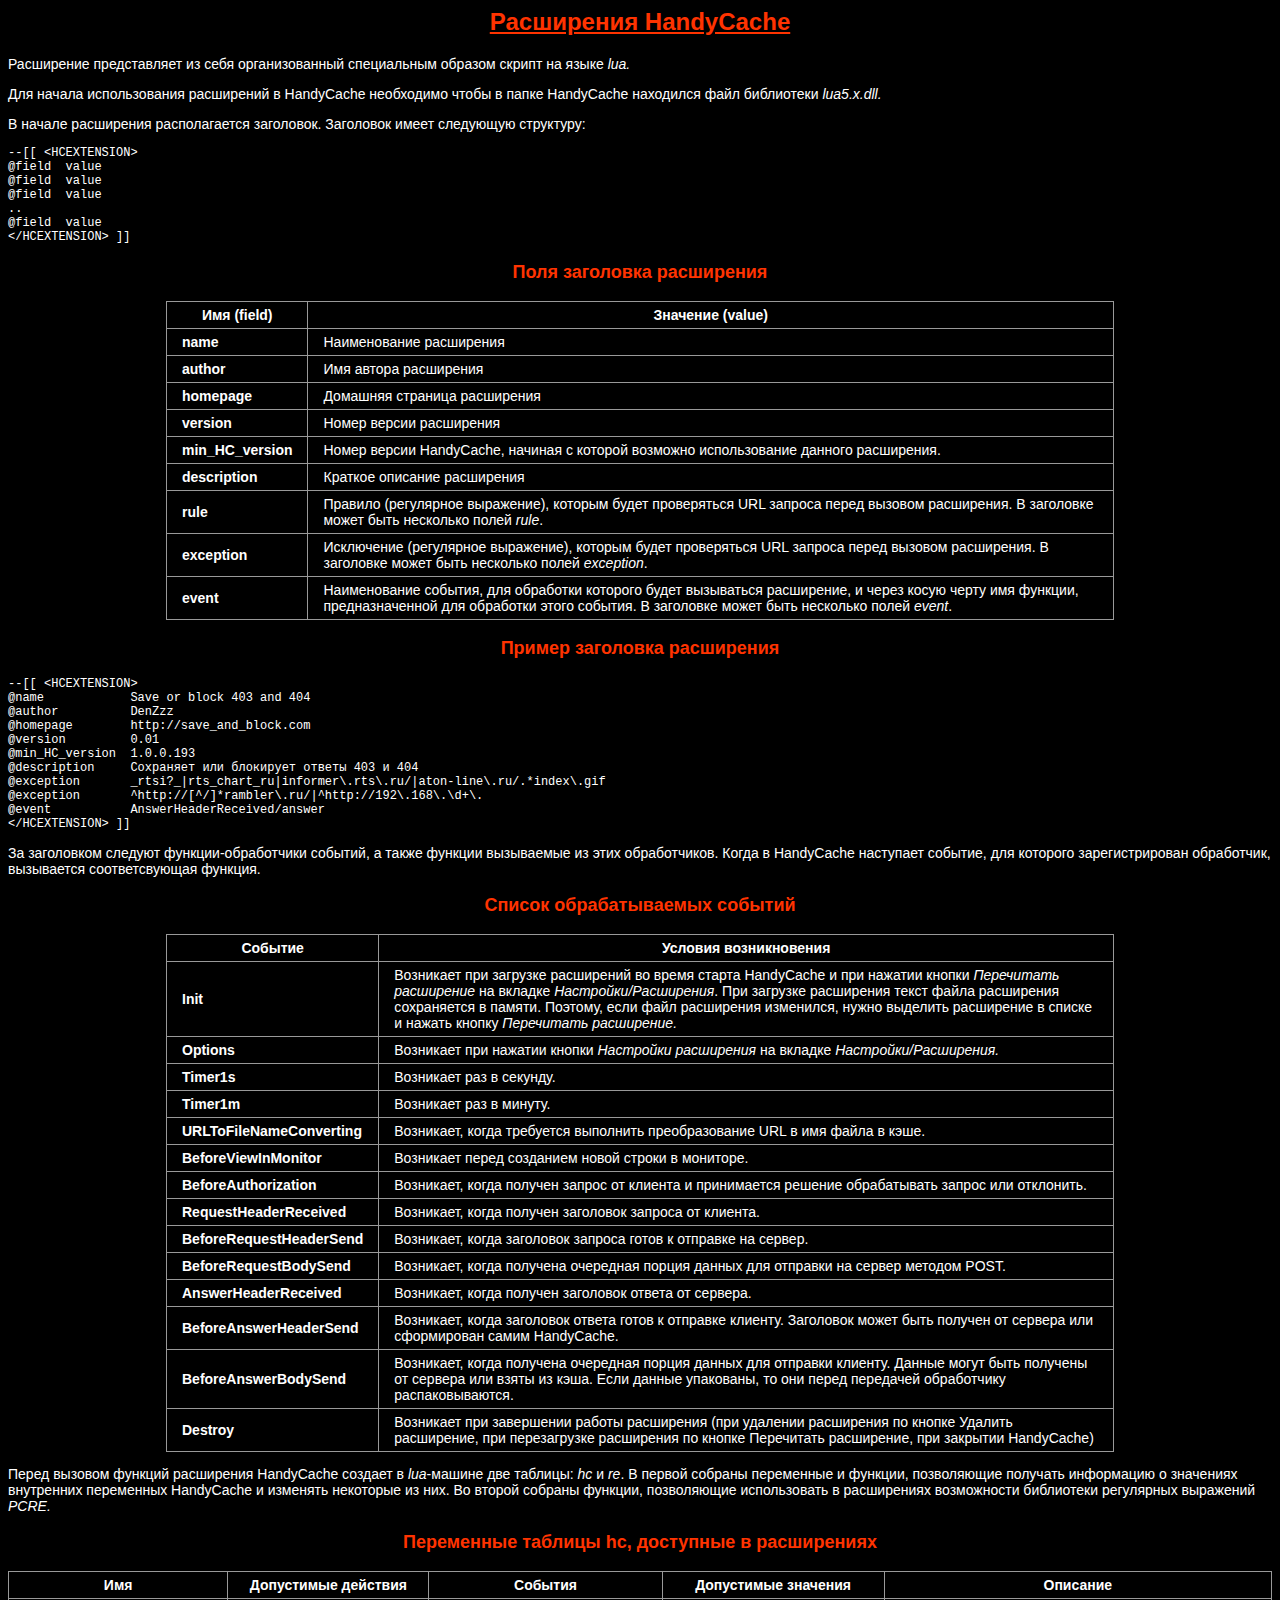
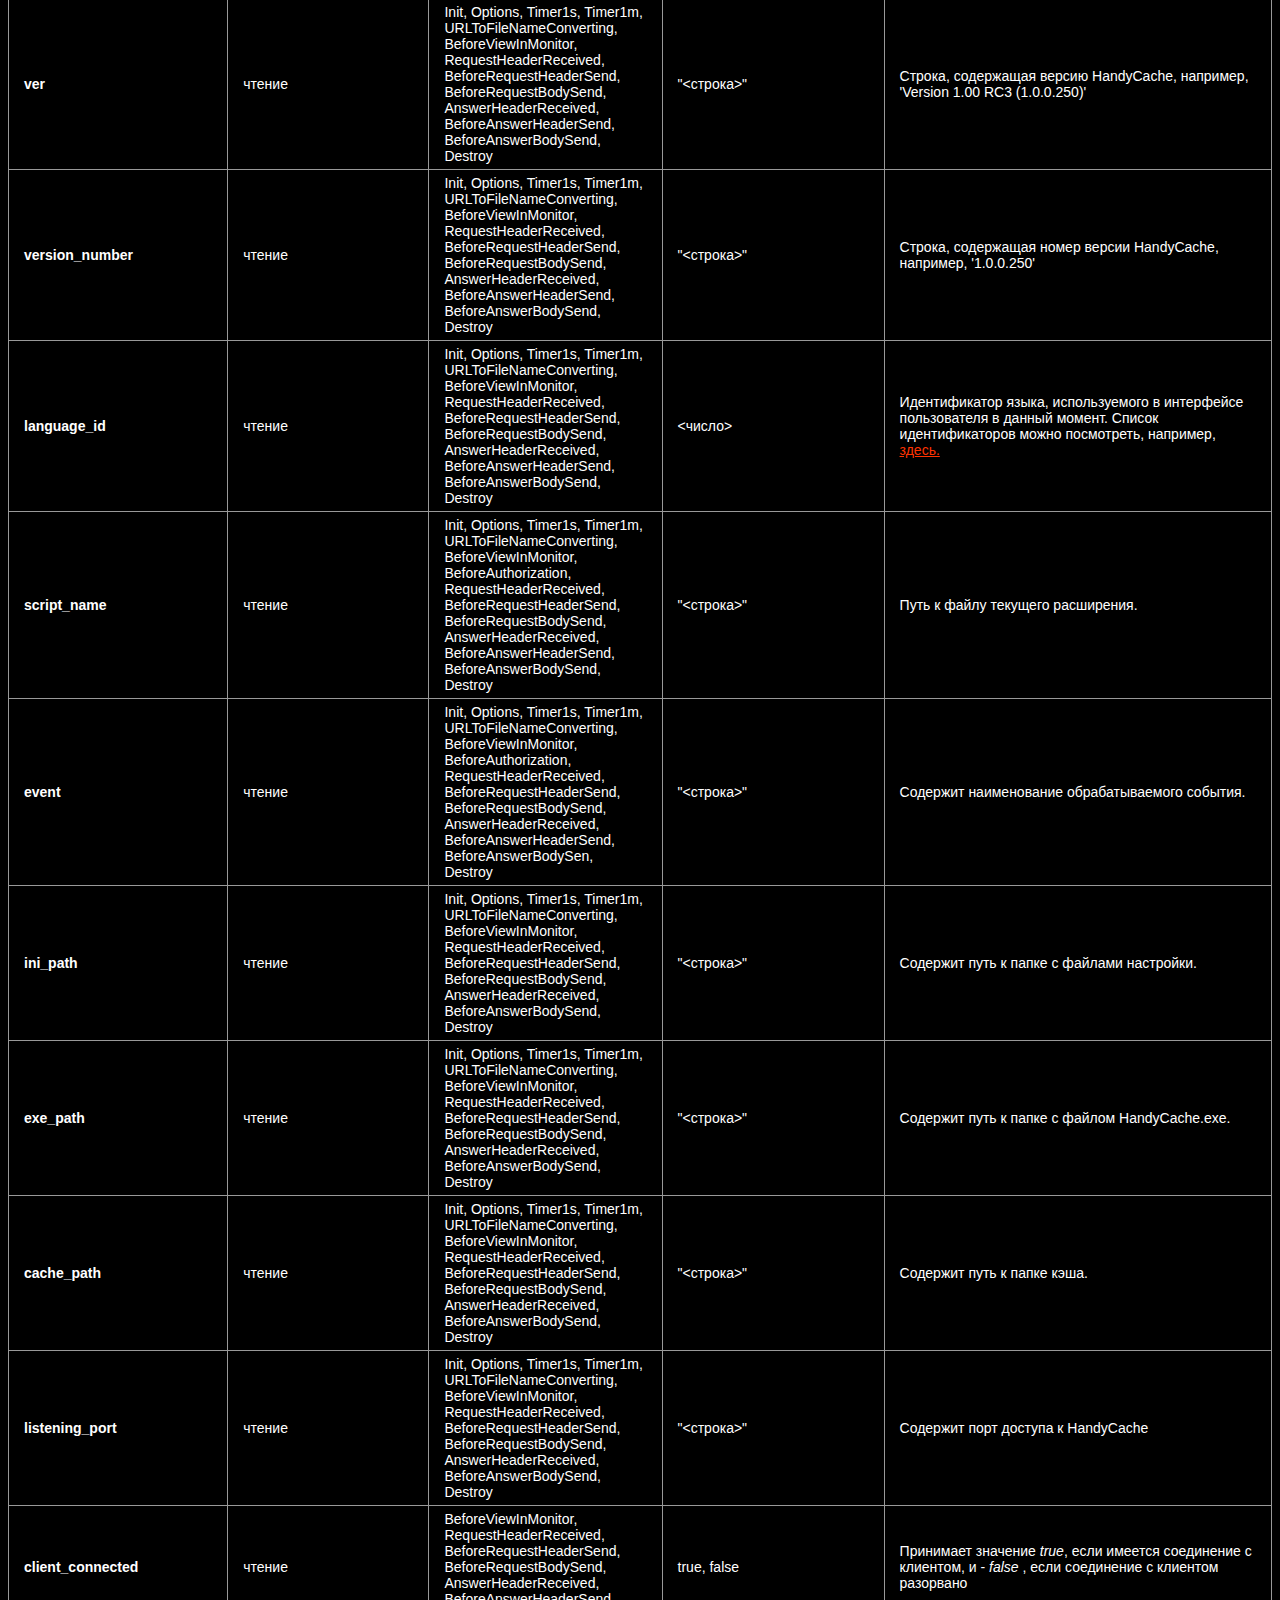
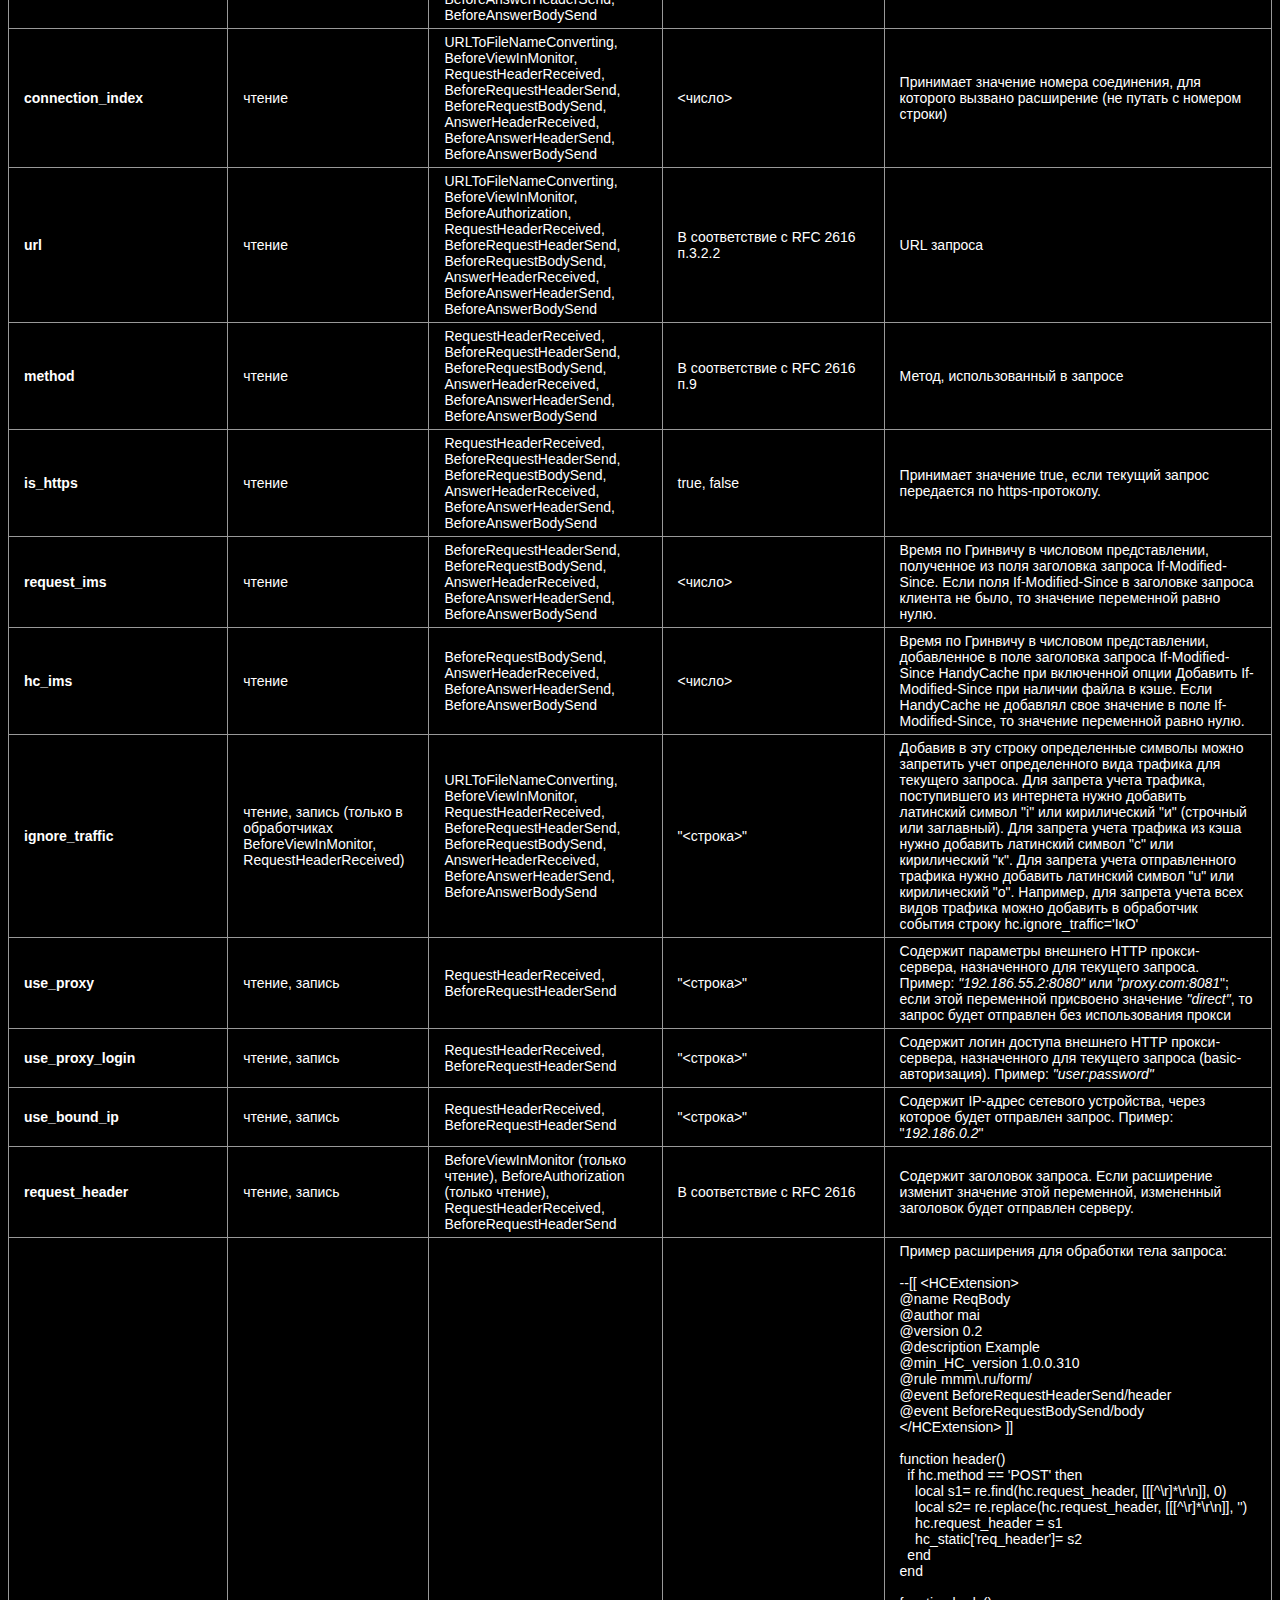
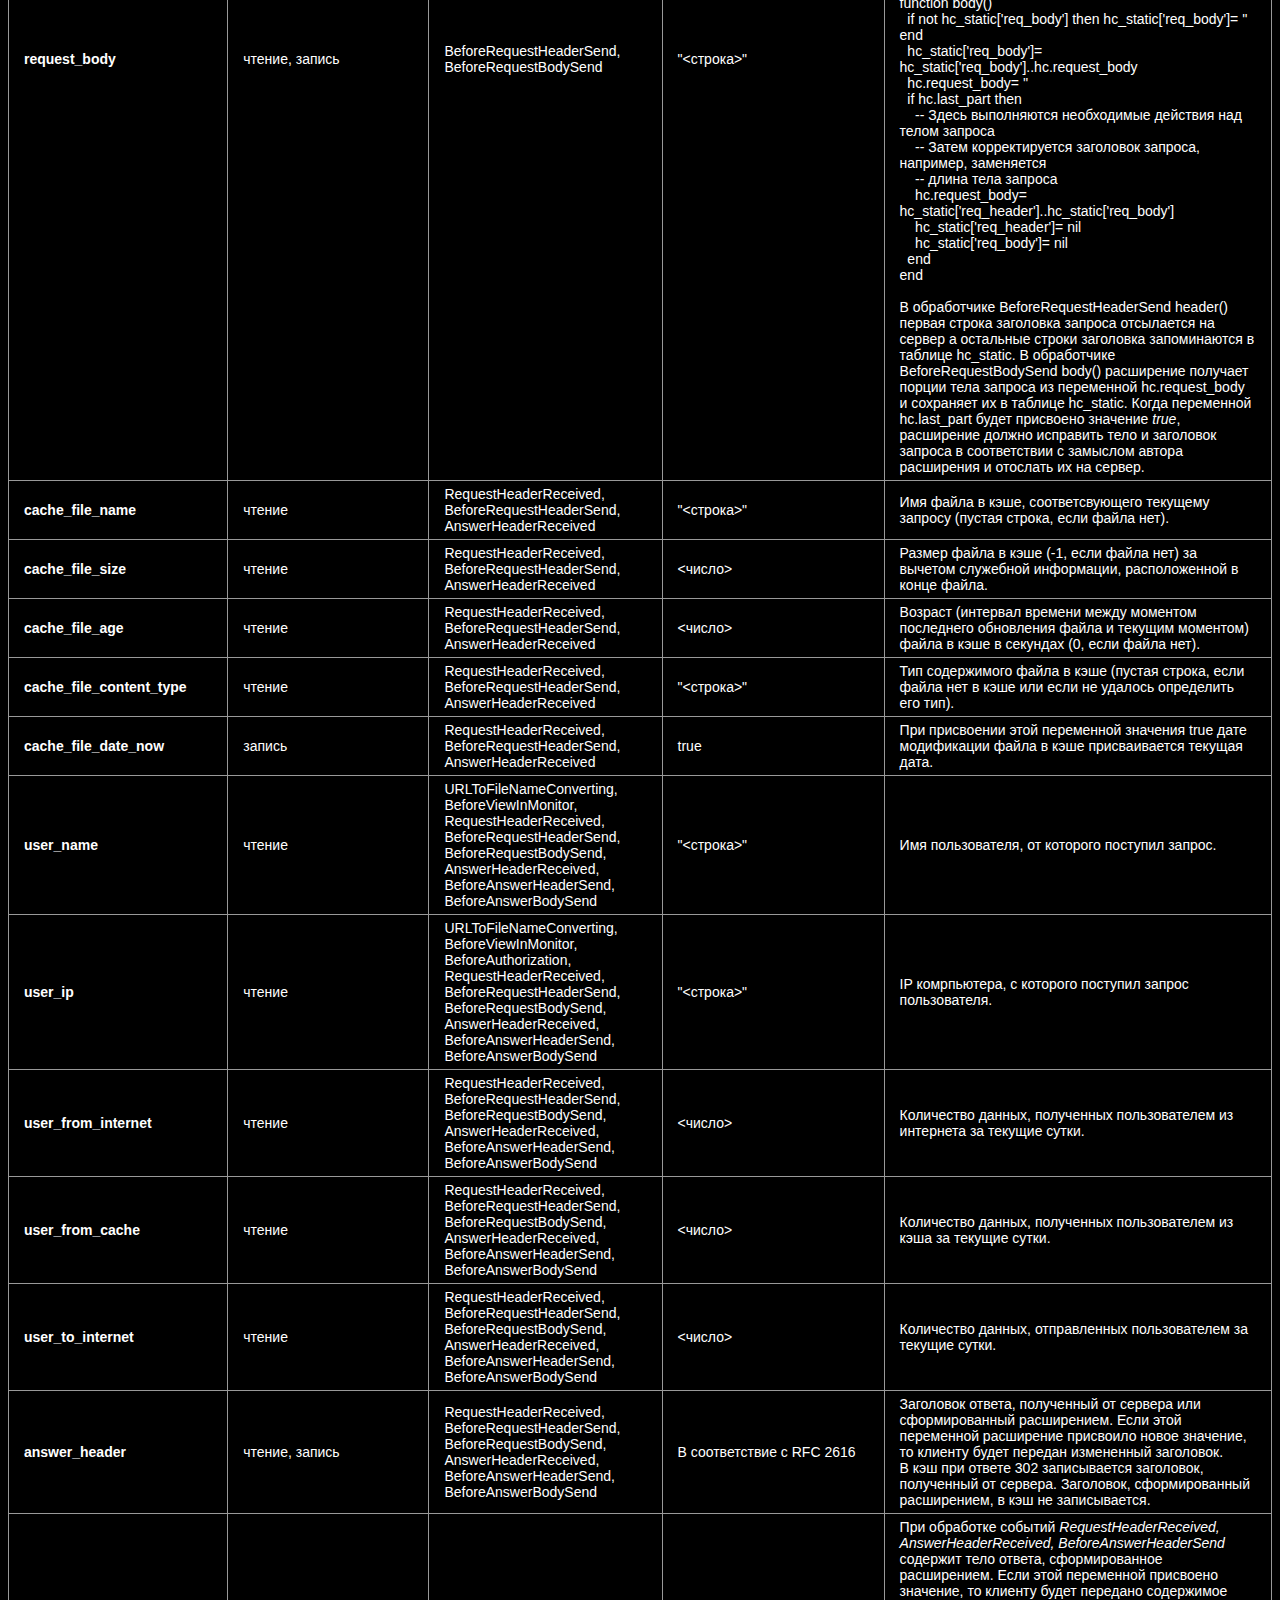
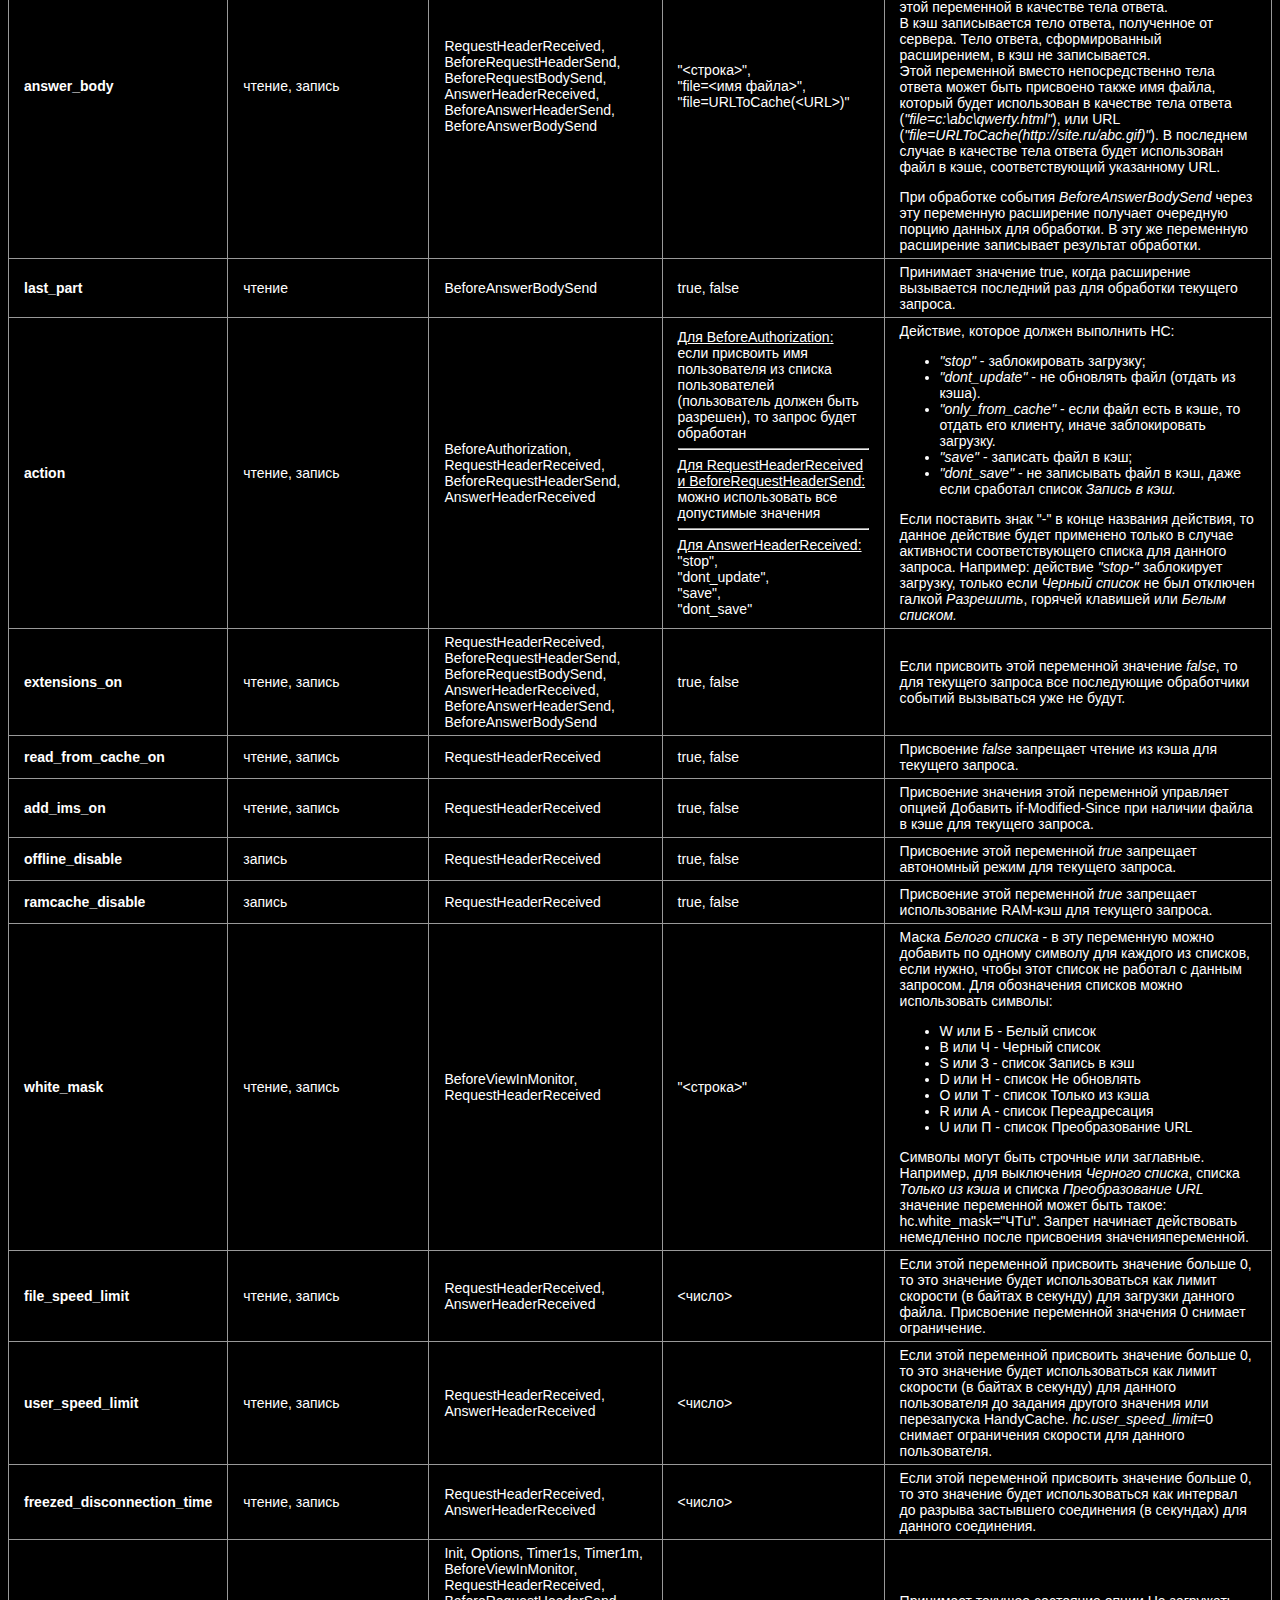
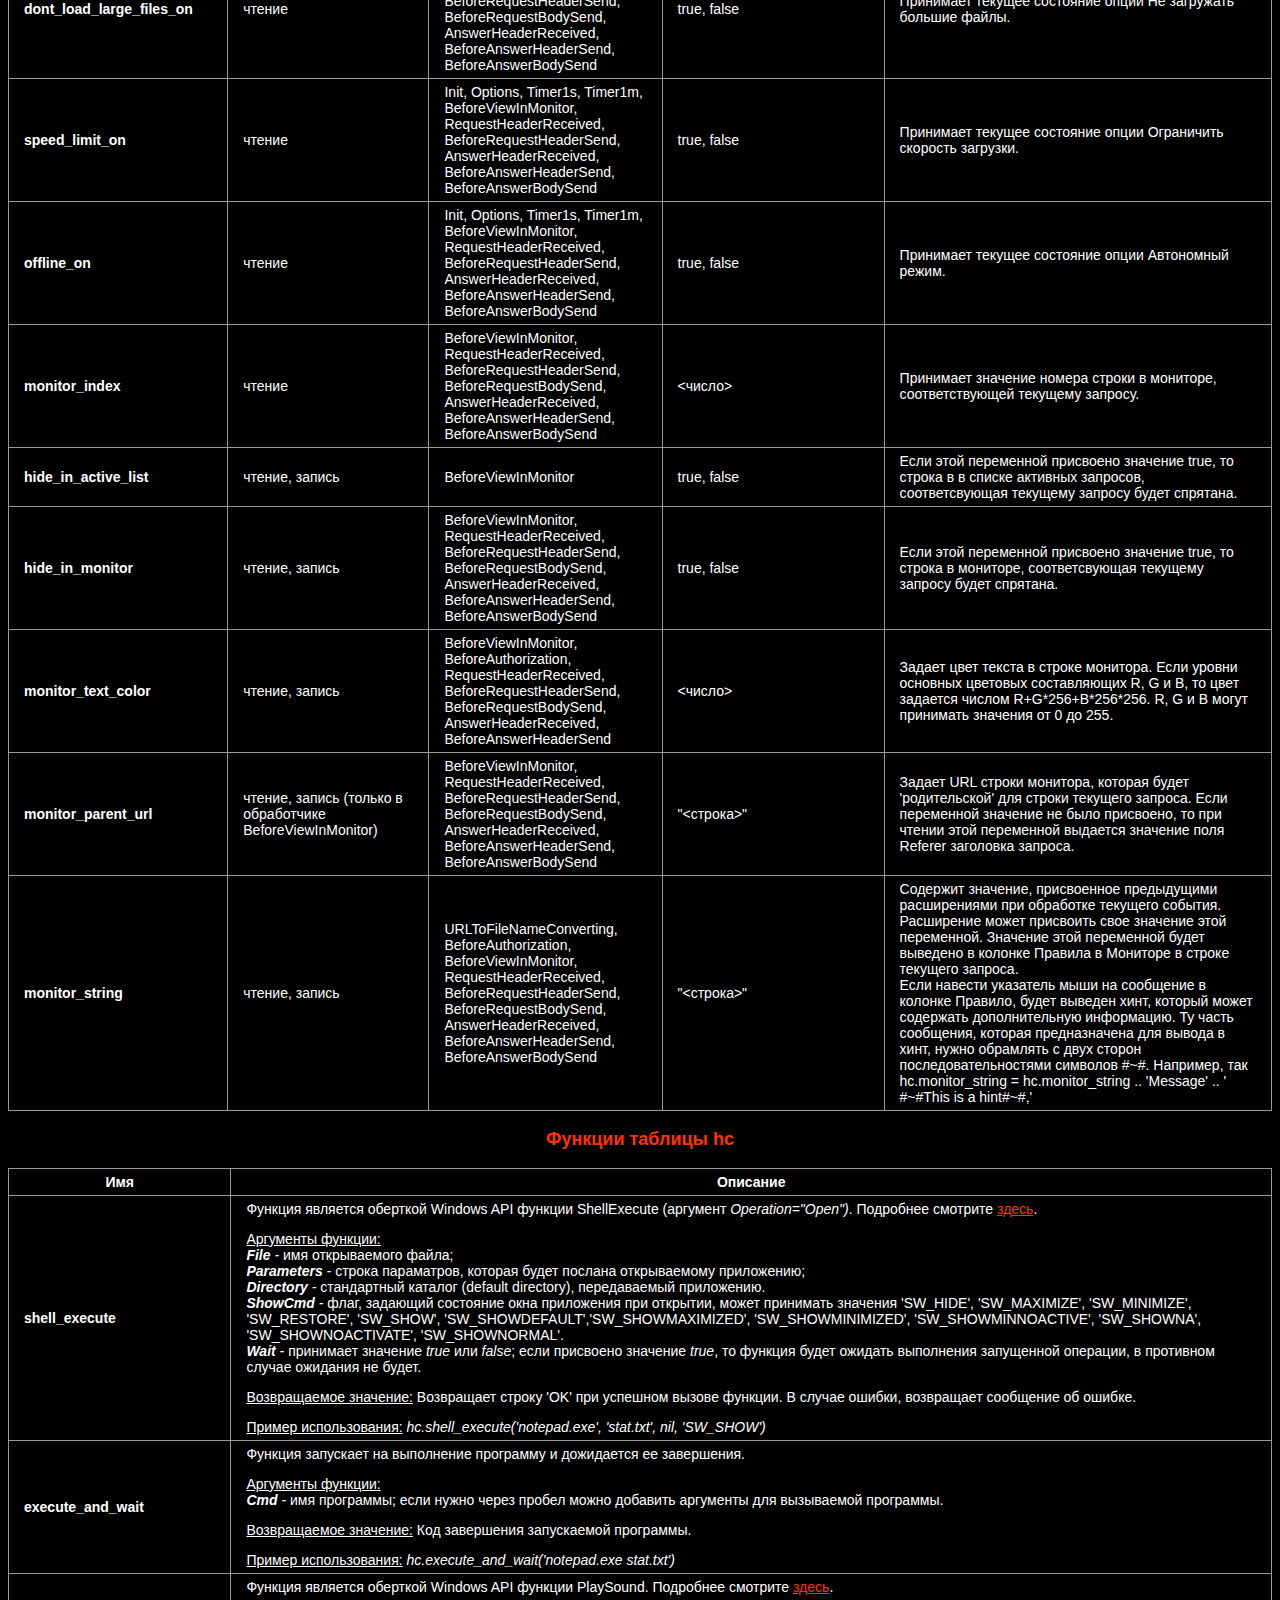
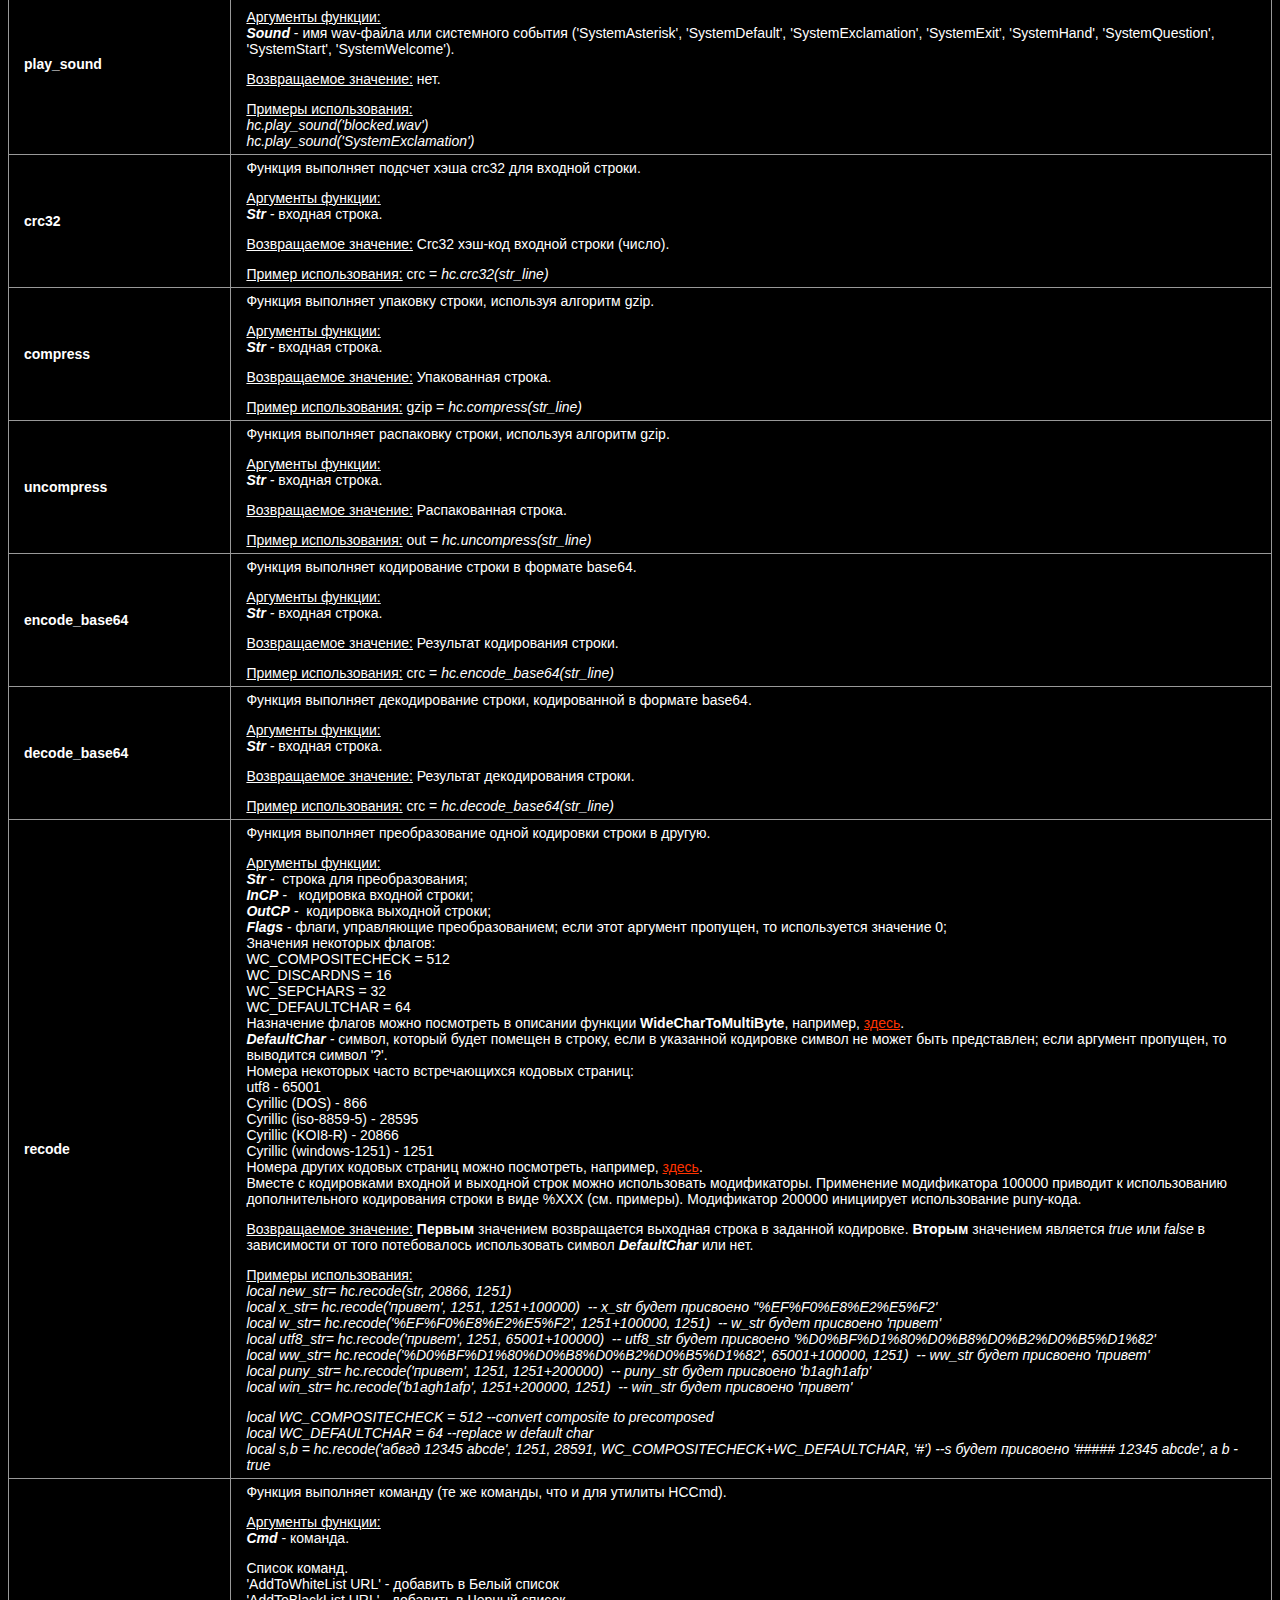
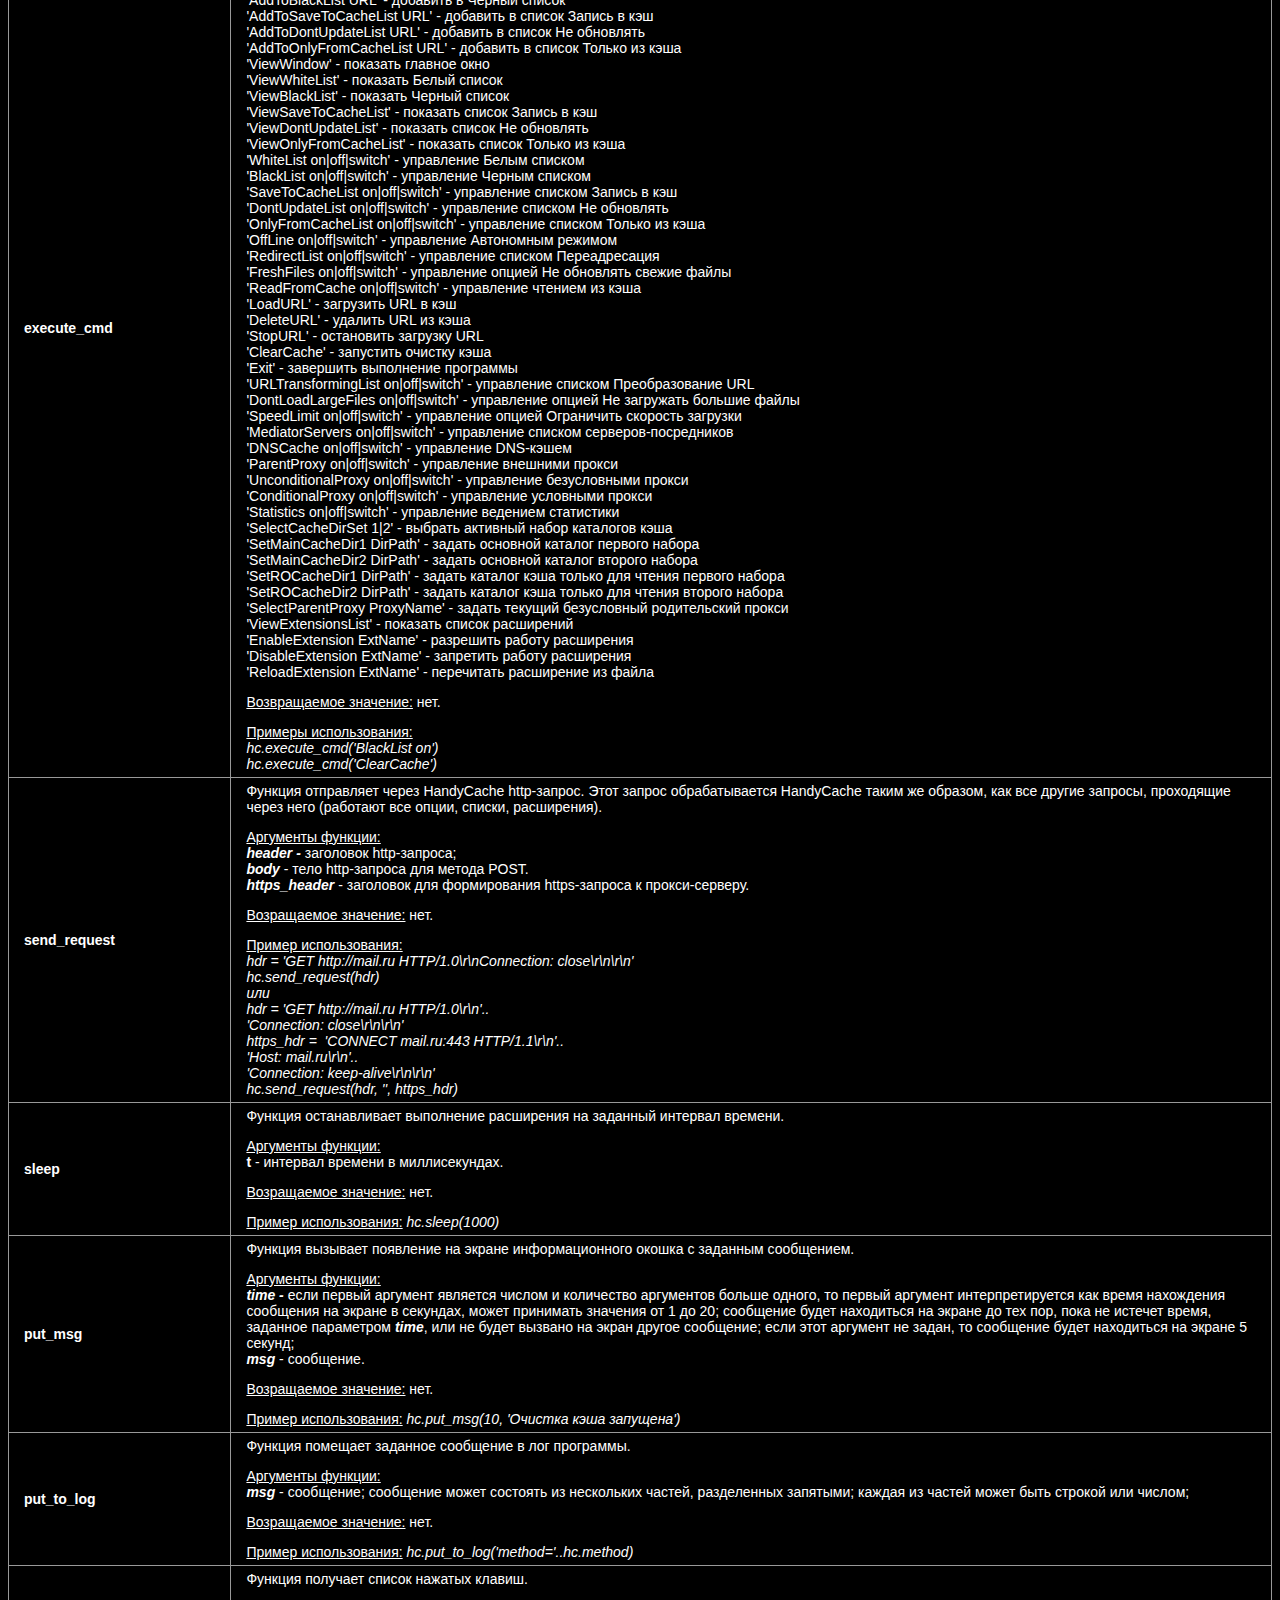
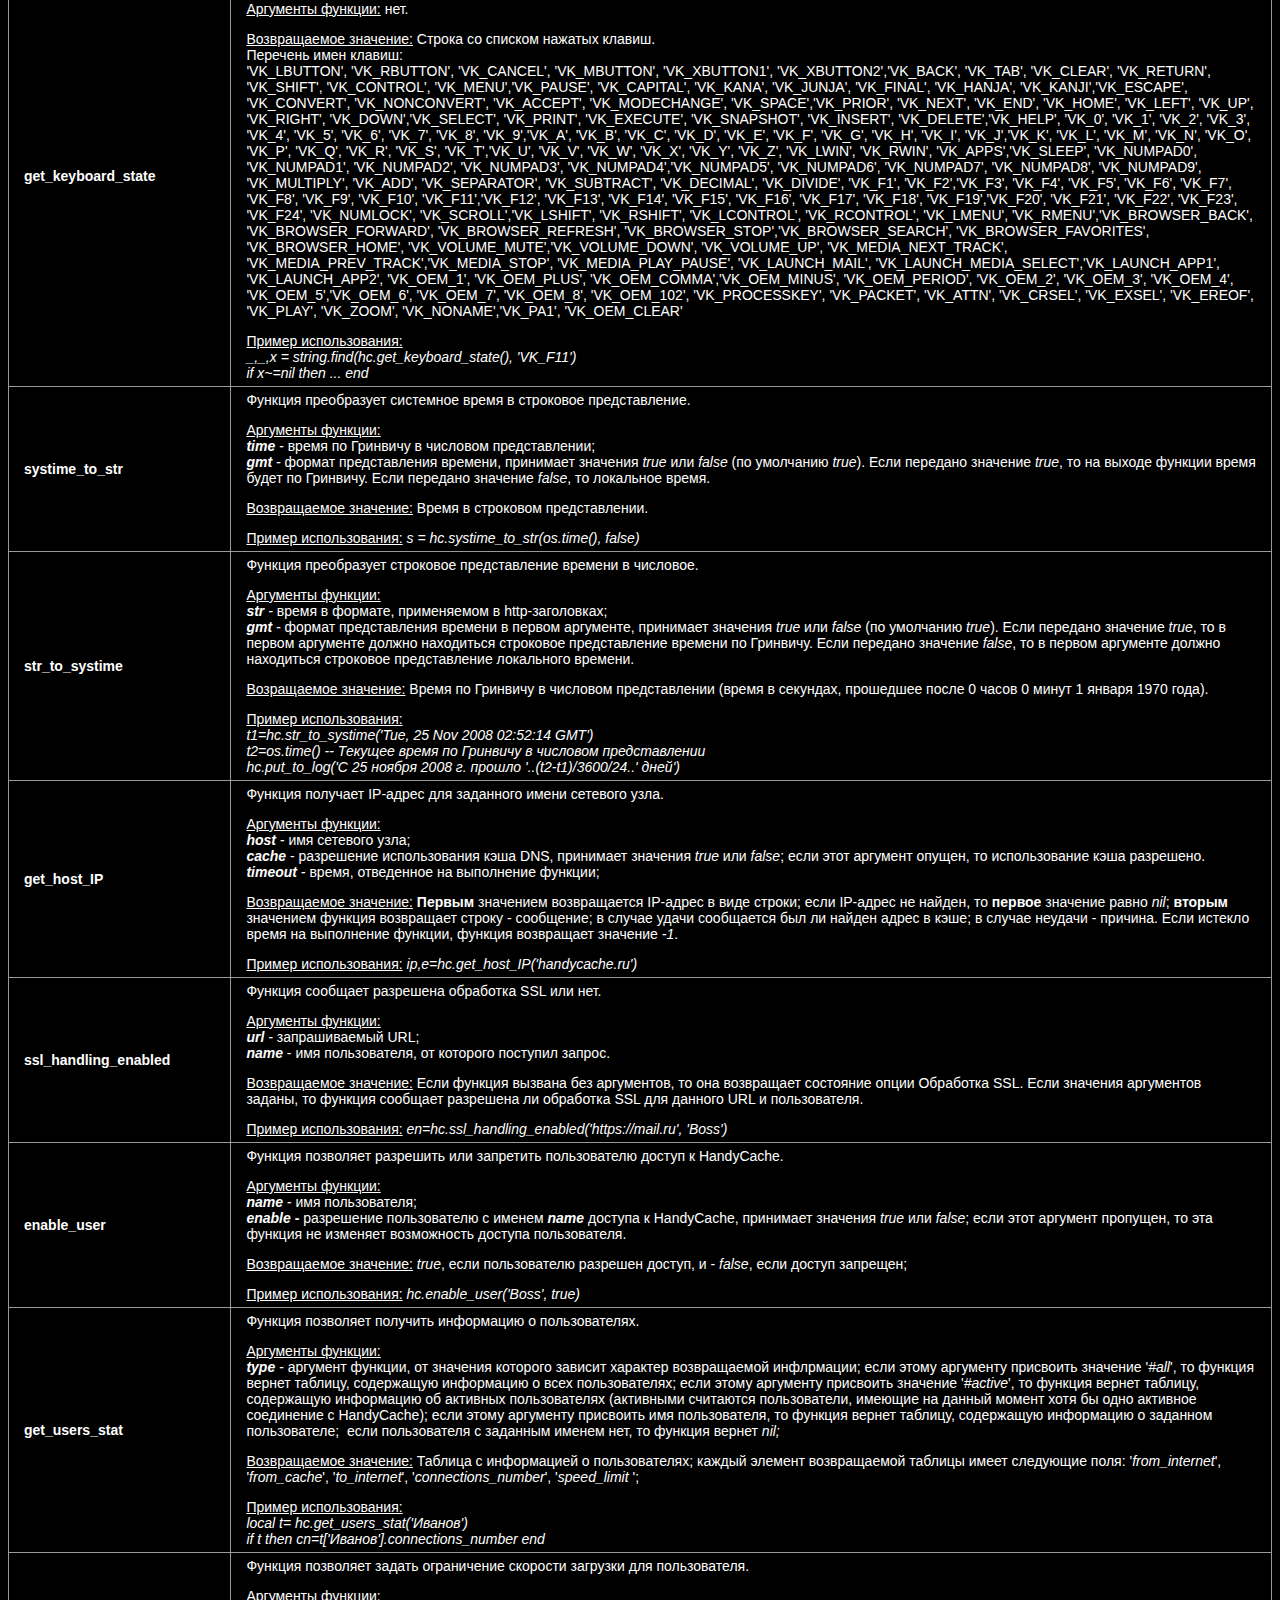
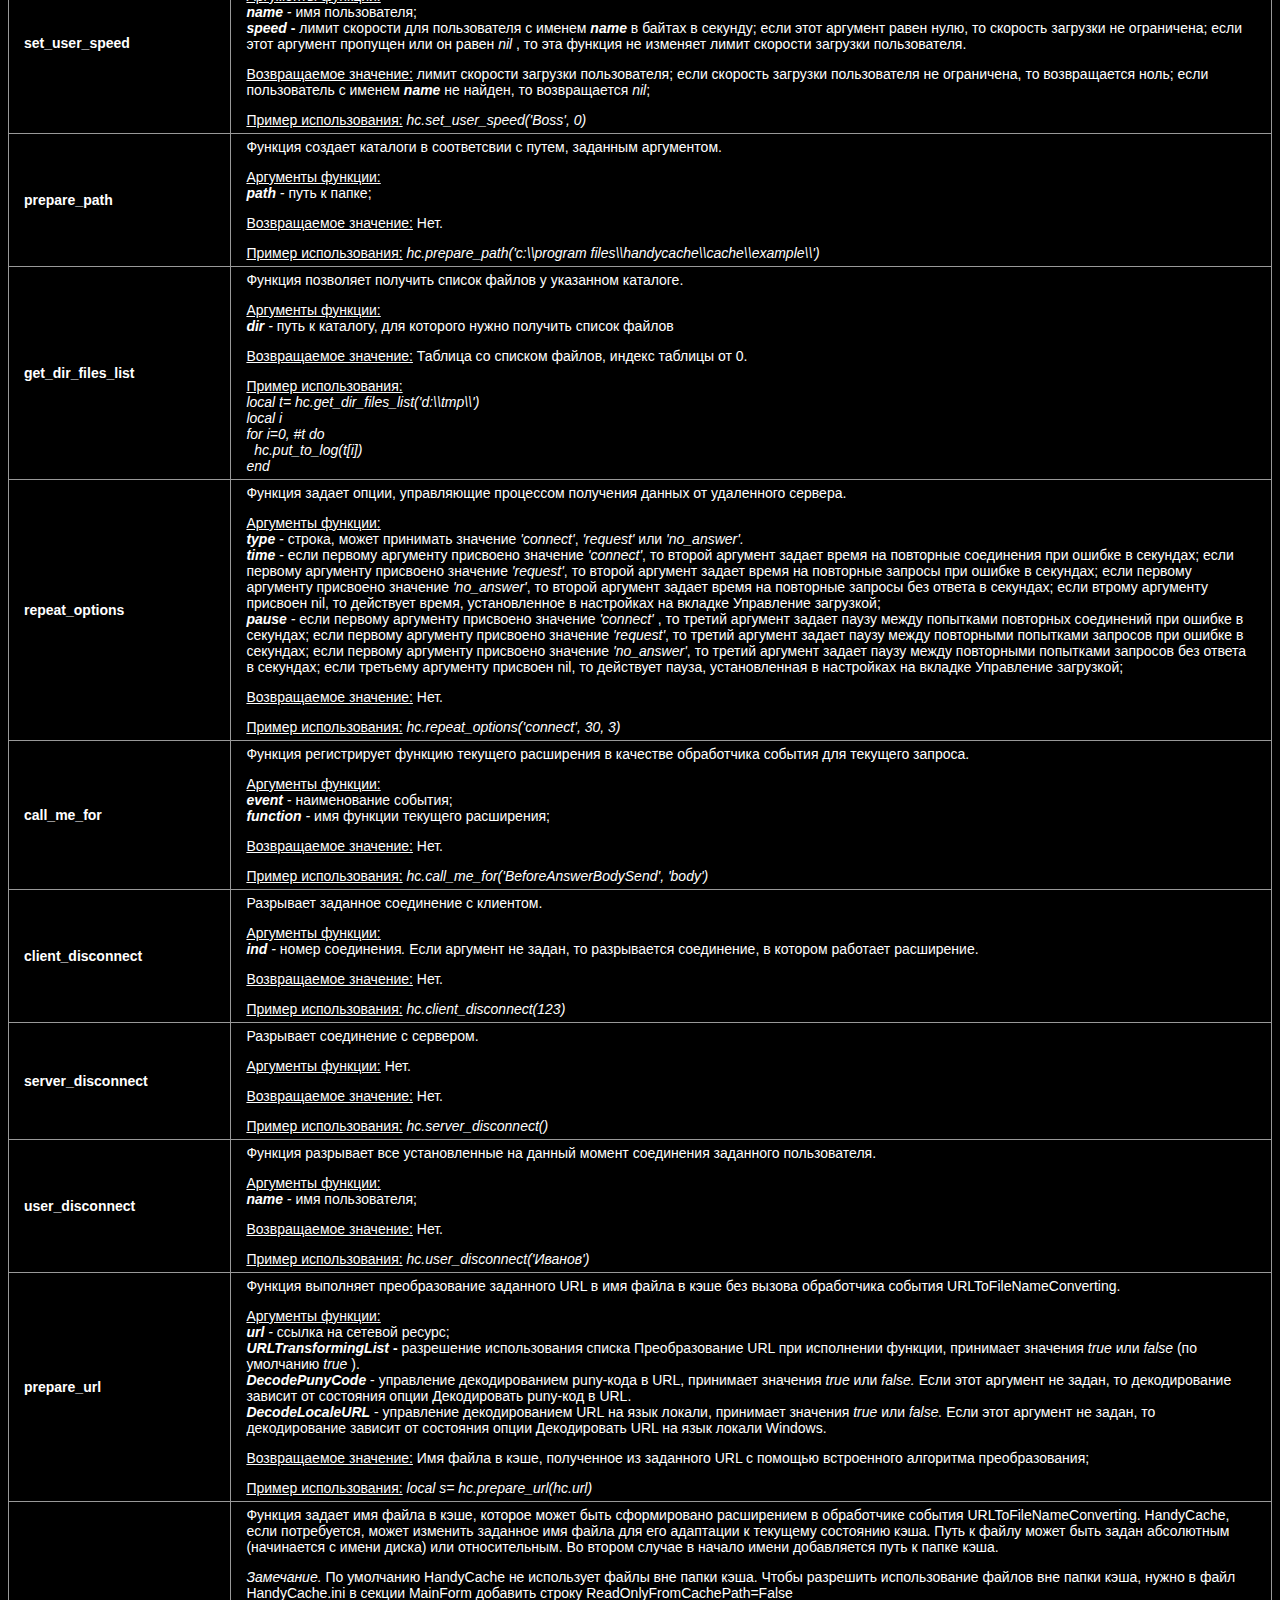
<file: Extensions/Docs/HCExtensions - Russian - (1_0_0_860).html>
<!DOCTYPE HTML PUBLIC "-//W3C//DTD HTML 4.0 Transitional//EN">
<?xml version="1.0"?><HTML lang=ru xml:lang="ru" xmlns="http://www.w3.org/1999/xhtml"><HEAD><TITLE>���������� HandyCache</TITLE>
<META content="text/html; charset=Windows-1251" http-equiv=Content-Type>
<META name=GENERATOR content="MSHTML 8.00.7601.17622"></HEAD>
<style type="text/css">
	body {
		background-color: #000000;
		color: #FFFFFF;
		font-family: "Trebuchet MS", Verdana, myriad pro, Arial, Helvetica, sans-serif;
		font-size: 14px;
	}
	table, th, td {
		border: 1px solid black;
		border-collapse: collapse;
		font-family: "Trebuchet MS", Verdana, myriad pro, Arial, Helvetica, sans-serif;
		font-size: 14px;
	}
	th, td {
		padding-top: 5px;
		padding-right: 15px;
		padding-left: 15px;
		padding-bottom: 5;
		border: 1px solid #999999;
	}
	a:visited, a:link {
		color: #ff3300;
	}
	a:hover, a:active {
		color: #ff9933;
	}
	pre {
		display: block;
		font-family: monospace;
		white-space: pre;
		margin: 1em 0;
		font-size: 12px;
	}
	h2 {
		color: #ff3300;
		font-family: "Trebuchet MS", Verdana, myriad pro, Arial, Helvetica, sans-serif;
		font-size: 24px;
	}
	h3 {
		color: #ff3300;
		font-family: "Trebuchet MS", Verdana, myriad pro, Arial, Helvetica, sans-serif;
		font-size: 18px;
	}
</style>
<BODY>
<DIV align=left>
<DIV align=left>
<DIV align=right>
<DIV align=left></DIV></DIV></DIV></DIV>
<H2 align=center><U>���������� HandyCache</U></H2>
<P>���������� ������������ �� ���� �������������� ����������� ������� ������ �� 
����� <EM>lua.</EM></P>
<P>��� ������ ������������� ���������� � HandyCache ���������� ����� � ����� 
HandyCache ��������� ���� ���������� <EM>lua5.x.dll.</EM></P>
<P>� ������ ���������� ������������� ���������. ��������� ����� ��������� 
���������:</P><PRE>--[[&nbsp;&lt;HCEXTENSION&gt;
@field  value
@field  value
@field  value
..
@field  value
&lt;/HCEXTENSION&gt; ]]
</PRE>
<H3 align=center>���� ��������� ����������</H3>
<P>
<TABLE border=1 cellSpacing=1 cellPadding=1 width="75%" align=center>
  <TBODY>
  <TR>
    <TD>
      <P align=center><STRONG>��� (field)</STRONG> </P></TD>
    <TD>
      <P align=center><STRONG>�������� (value)</STRONG> </P></TD></TR>
  <TR>
    <TD><STRONG>name</STRONG></TD>
    <TD>������������ ����������</TD></TR>
  <TR>
    <TD><STRONG>author</STRONG></TD>
    <TD>��� ������ ����������</TD></TR>
  <TR>
    <TD><STRONG>homepage</STRONG></TD>
    <TD>�������� �������� ����������</TD></TR>
  <TR>
    <TD><STRONG>version</STRONG></TD>
    <TD>����� ������ ����������</TD></TR>
  <TR>
    <TD><STRONG>min_HC_version</STRONG></TD>
    <TD>����� ������ HandyCache, ������� � ������� �������� ������������� 
      ������� ����������.</TD></TR>
  <TR>
    <TD><STRONG>description</STRONG></TD>
    <TD>������� �������� ����������</TD></TR>
  <TR>
    <TD><STRONG>rule</STRONG></TD>
    <TD>������� (���������� ���������), ������� ����� ����������� URL ������� 
      ����� ������� ����������. � ��������� ����� ���� ��������� ����� 
      <EM>rule</EM>.</TD></TR>
  <TR>
    <TD><STRONG>exception</STRONG></TD>
    <TD>���������� (���������� ���������), ������� ����� ����������� URL 
      ������� ����� ������� ����������. � ��������� ����� ���� ��������� ����� 
      <EM>exception</EM>.</TD></TR>
  <TR>
    <TD><STRONG>event</STRONG></TD>
    <TD>������������ �������, ��� ��������� �������� ����� ���������� 
      ����������, � ����� ����� ����� ��� �������, ��������������� ��� ��������� 
      ����� �������. � ��������� ����� ���� ��������� ����� 
  <EM>event</EM>.</TD></TR></TBODY></TABLE></P>
<P></P>
<H3 align=center>������ ��������� ����������</H3><PRE>--[[&nbsp;&lt;HCEXTENSION&gt;
@name            Save or block 403 and 404
@author          DenZzz
@homepage        http://save_and_block.com
@version         0.01
@min_HC_version  1.0.0.193
@description     ��������� ��� ��������� ������ 403 � 404
@exception       _rtsi?_|rts_chart_ru|informer\.rts\.ru/|aton-line\.ru/.*index\.gif
@exception       ^http://[^/]*rambler\.ru/|^http://192\.168\.\d+\.
@event           AnswerHeaderReceived/answer
&lt;/HCEXTENSION&gt; ]]
</PRE>
<P align=left>�� ���������� ������� �������-����������� �������, � ����� ������� 
���������� �� ���� ������������. ����� � HandyCache ��������� �������, ��� 
�������� ��������������� ����������, ���������� �������������� �������.</P>
<H3 align=center>������ �������������� �������</H3>
<P align=left>
<TABLE border=1 cellSpacing=1 cellPadding=1 width="75%" align=center>
  <TBODY>
  <TR>
    <TD>
      <P align=center><STRONG>�������</STRONG></P></TD>
    <TD>
      <P align=center><STRONG>������� �������������</STRONG></P></TD></TR>
  <TR>
    <TD><STRONG>Init</STRONG></TD>
    <TD>��������� ��� �������� ���������� �� ����� ������ HandyCache � ��� 
      ������� ������ <EM>���������� ����������</EM> �� ������� 
      <EM>���������/����������</EM>. ��� �������� ���������� ����� ����� 
      ���������� ����������� � ������. �������, ���� ���� ���������� ���������, 
      ����� �������� ���������� � ������ � ������ ������ <EM>���������� 
      ����������.</EM> </TD></TR>
  <TR>
    <TD><STRONG>Options</STRONG></TD>
    <TD>��������� ��� ������� ������ <EM>��������� ����������</EM> �� ������� 
      <EM>���������/����������.</EM> </TD></TR>
  <TR>
    <TD><STRONG>Timer1s</STRONG></TD>
    <TD>��������� ��� � �������.</TD></TR>
  <TR>
    <TD><STRONG>Timer1m</STRONG></TD>
    <TD>��������� ��� � ������.</TD></TR>
  <TR>
    <TD><STRONG>URLToFileNameConverting</STRONG></TD>
    <TD>���������, ����� ��������� ��������� �������������� URL � ��� ����� � 
      ����.</TD></TR>
  <TR>
    <TD><STRONG>BeforeViewInMonitor</STRONG></TD>
    <TD>��������� ����� ��������� ����� ������ � ��������.</TD></TR>
  <TR>
    <TD><STRONG>BeforeAuthorization</STRONG></TD>
    <TD>���������, ����� ������� ������ �� ������� � ����������� ������� ������������ ������ ��� ���������.</TD></TR>
  <TR>
    <TD><STRONG>RequestHeaderReceived</STRONG></TD>
    <TD>���������, ����� ������� ��������� ������� �� �������.</TD></TR>
  <TR>
    <TD><STRONG>BeforeRequestHeaderSend</STRONG></TD>
    <TD>���������, ����� ��������� ������� ����� � �������� �� ������.</TD></TR>
  <TR>
    <TD><STRONG>BeforeRequestBodySend</STRONG></TD>
    <TD>���������, ����� �������� ��������� ������ ������ ��� �������� �� 
      ������ ������� POST. </TD></TR>
  <TR>
    <TD><STRONG>AnswerHeaderReceived</STRONG></TD>
    <TD>���������, ����� ������� ��������� ������ �� �������.</TD></TR>
  <TR>
    <TD><STRONG>BeforeAnswerHeaderSend</STRONG></TD>
    <TD>���������, ����� ��������� ������ ����� � �������� �������. ��������� 
      ����� ���� ������� �� ������� ��� ����������� ����� HandyCache.</TD></TR>
  <TR>
    <TD><STRONG>BeforeAnswerBodySend</STRONG></TD>
    <TD>���������, ����� �������� ��������� ������ ������ ��� �������� 
      �������. ������ ����� ���� �������� �� ������� ��� ����� �� ����. ���� 
      ������ ���������, �� ��� ����� ��������� ����������� 
���������������.</TD></TR>
  <TR>
    <TD><STRONG>Destroy</STRONG></TD>
    <TD>��������� ��� ���������� ������ ���������� (��� �������� ���������� �� 
      ������ ������� ����������, ��� ������������ ���������� �� ������ 
      ���������� ����������, ��� �������� HandyCache)</TD></TR></TBODY></TABLE></P>
<P align=left>����� ������� ������� ���������� HandyCache ������� � 
<EM>lua</EM>-������ ��� �������: <EM>hc</EM> � <EM>re</EM>. � ������ ������� 
���������� � �������, ����������� �������� ���������� � ��������� ���������� 
���������� HandyCache � �������� ��������� �� ���. �� ������ ������� �������, 
����������� ������������ � ����������� ����������� ���������� ���������� 
��������� <EM>PCRE.</EM> </P>
<P>
<P></P>
<P></P>
<H3 align=center>���������� ������� hc, ��������� � �����������</H3>
<TABLE border=1 cellSpacing=2>
  <TBODY>
  <TR>
    <TD align=center>
      <P><B>���</B></P></TD>
    <TD align=center><STRONG>���������� ��������</STRONG></TD>
    <TD align=center>
      <P><B>�������</B></P></TD>
    <TD align=center>
      <P><B>���������� ��������</B></P></TD>
    <TD align=center>
      <P><B>��������</B></P></TD></TR>
  <TR>
    <TD><STRONG>ver</STRONG></TD>
    <TD>������</TD>
    <TD>Init, Options, Timer1s, Timer1m, URLToFileNameConverting, 
      BeforeViewInMonitor,<BR>RequestHeaderReceived, BeforeRequestHeaderSend, 
      BeforeRequestBodySend, AnswerHeaderReceived, BeforeAnswerHeaderSend, 
      BeforeAnswerBodySend, Destroy</TD>
    <TD>"&lt;������&gt;"</TD>
    <TD>������, ���������� ������ HandyCache, ��������, 'Version 1.00 RC3 
      (1.0.0.250)'</TD></TR>
  <TR>
    <TD><STRONG>version_number</STRONG></TD>
    <TD>������</TD>
    <TD>Init, Options, Timer1s, Timer1m, URLToFileNameConverting, 
      BeforeViewInMonitor,<BR>RequestHeaderReceived, BeforeRequestHeaderSend, 
      BeforeRequestBodySend, AnswerHeaderReceived, BeforeAnswerHeaderSend, 
      BeforeAnswerBodySend, Destroy</TD>
    <TD>"&lt;������&gt;"</TD>
    <TD>������, ���������� ����� ������ HandyCache, ��������, 
'1.0.0.250'</TD></TR>
  <TR>
    <TD><STRONG>language_id</STRONG></TD>
    <TD>������</TD>
    <TD>Init, Options, Timer1s, Timer1m, URLToFileNameConverting, 
      BeforeViewInMonitor,<BR>RequestHeaderReceived, BeforeRequestHeaderSend, 
      BeforeRequestBodySend, AnswerHeaderReceived, BeforeAnswerHeaderSend, 
      BeforeAnswerBodySend, Destroy</TD>
    <TD>&lt;�����&gt;</TD>
    <TD>������������� �����, ������������� � ���������� 
      ������������ � ������ ������. ������ ��������������� ����� ����������, ��������, 
      <A 
      href="https://support.microsoft.com/en-us/kb/221435">�����.</A></TD></TR>
  <TR>
    <TD><STRONG>script_name</STRONG></TD>
    <TD>������</TD>
    <TD>
      <P>Init, Options, Timer1s, Timer1m, URLToFileNameConverting, 
      BeforeViewInMonitor,<BR>BeforeAuthorization,<BR>RequestHeaderReceived, BeforeRequestHeaderSend, 
      BeforeRequestBodySend, AnswerHeaderReceived, BeforeAnswerHeaderSend, 
      BeforeAnswerBodySend, Destroy </P></TD>
    <TD>"&lt;������&gt;"</TD>
    <TD>���� � �����&nbsp;�������� ����������.</TD></TR>
  <TR>
    <TD><STRONG>event</STRONG></TD>
    <TD>������</TD>
    <TD>
      <P>Init, Options, Timer1s, Timer1m, URLToFileNameConverting, 
      BeforeViewInMonitor,<BR>BeforeAuthorization,<BR>RequestHeaderReceived, BeforeRequestHeaderSend, 
      BeforeRequestBodySend, AnswerHeaderReceived, BeforeAnswerHeaderSend, 
      BeforeAnswerBodySen, Destroy&nbsp; </P></TD>
    <TD>"&lt;������&gt;"</TD>
    <TD>�������� ������������ ��������������� �������.</TD></TR>
  <TR>
    <TD><STRONG>ini_path</STRONG></TD>
    <TD>������</TD>
    <TD>
      <P>Init, Options, Timer1s, Timer1m, URLToFileNameConverting, 
      BeforeViewInMonitor,<BR>RequestHeaderReceived, BeforeRequestHeaderSend, 
      BeforeRequestBodySend, AnswerHeaderReceived, BeforeAnswerBodySend, Destroy 
      </P></TD>
    <TD>"&lt;������&gt;"</TD>
    <TD>�������� ���� � ����� � ������� ���������.</TD></TR>
  <TR>
    <TD><STRONG>exe_path</STRONG></TD>
    <TD>������</TD>
    <TD>
      <P>Init, Options, Timer1s, Timer1m, URLToFileNameConverting, 
      BeforeViewInMonitor,<BR>RequestHeaderReceived, BeforeRequestHeaderSend, 
      BeforeRequestBodySend, AnswerHeaderReceived, BeforeAnswerBodySend, Destroy 
      </P></TD>
    <TD>"&lt;������&gt;"</TD>
    <TD>�������� ���� � ����� � ������ HandyCache.exe.</TD></TR>
  <TR>
    <TD><STRONG>cache_path</STRONG></TD>
    <TD>������</TD>
    <TD>
      <P>Init, Options, Timer1s, Timer1m, URLToFileNameConverting, 
      BeforeViewInMonitor,<BR>RequestHeaderReceived, BeforeRequestHeaderSend, 
      BeforeRequestBodySend, AnswerHeaderReceived, BeforeAnswerBodySend, Destroy 
      </P></TD>
    <TD>"&lt;������&gt;"</TD>
    <TD>�������� ���� � ����� ����.</TD></TR>
  <TR>
    <TD><STRONG>listening_port</STRONG></TD>
    <TD>������</TD>
    <TD>
      <P>Init, Options, Timer1s, Timer1m, URLToFileNameConverting, 
      BeforeViewInMonitor,<BR>RequestHeaderReceived, BeforeRequestHeaderSend, 
      BeforeRequestBodySend, AnswerHeaderReceived, BeforeAnswerBodySend, Destroy 
      </P></TD>
    <TD>"&lt;������&gt;"</TD>
    <TD>�������� ���� ������� � HandyCache</TD></TR>
  <TR>
    <TD><STRONG>client_connected</STRONG></TD>
    <TD>������</TD>
    <TD>BeforeViewInMonitor, RequestHeaderReceived, BeforeRequestHeaderSend, 
      BeforeRequestBodySend, AnswerHeaderReceived, BeforeAnswerHeaderSend, 
      BeforeAnswerBodySend</TD>
    <TD>true, false</TD>
    <TD>��������� �������� <EM>true</EM>, ���� ������� ���������� � ��������, 
      � - <EM>false</EM> , ���� ���������� � �������� ���������</TD></TR>
  <TR >
    <TD ><STRONG>connection_index</STRONG></TD>
    <TD >������</TD>
    <TD >URLToFileNameConverting, BeforeViewInMonitor, 
      RequestHeaderReceived, BeforeRequestHeaderSend, BeforeRequestBodySend, 
      AnswerHeaderReceived, BeforeAnswerHeaderSend, BeforeAnswerBodySend</TD>
    <TD >&lt;�����&gt;</TD>
    <TD >��������� ��������&nbsp;������ ����������, ��� �������� 
      ������� ���������� (�� ������ � ������� ������)</TD></TR>
  <TR>
    <TD><STRONG>url</STRONG></TD>
    <TD>������</TD>
    <TD>URLToFileNameConverting, BeforeViewInMonitor,<BR>BeforeAuthorization,<BR>RequestHeaderReceived, 
      BeforeRequestHeaderSend, BeforeRequestBodySend, AnswerHeaderReceived, 
      BeforeAnswerHeaderSend, BeforeAnswerBodySend</TD>
    <TD>� ������������ � RFC 2616 �.3.2.2</TD>
    <TD>URL �������</TD></TR>
  <TR>
    <TD><STRONG>method</STRONG></TD>
    <TD>������</TD>
    <TD>RequestHeaderReceived, BeforeRequestHeaderSend, BeforeRequestBodySend, 
      AnswerHeaderReceived, BeforeAnswerHeaderSend, BeforeAnswerBodySend</TD>
    <TD>� ������������ � RFC 2616 �.9</TD>
    <TD>�����, �������������� � �������</TD></TR>
  <TR>
    <TD><STRONG>is_https</STRONG></TD>
    <TD>������</TD>
    <TD>RequestHeaderReceived, BeforeRequestHeaderSend, 
      BeforeRequestBodySend, AnswerHeaderReceived, BeforeAnswerHeaderSend, 
      BeforeAnswerBodySend</TD>
    <TD>true, false</TD>
    <TD>��������� �������� true, ���� ������� ������ 
      ���������� �� https-���������.</TD></TR>
  <TR>
    <TD>
      <DIV><STRONG>request_ims</STRONG></DIV></TD>
    <TD>
      <DIV>������</DIV></TD>
    <TD>
      <DIV>BeforeRequestHeaderSend, BeforeRequestBodySend, AnswerHeaderReceived, 
      BeforeAnswerHeaderSend, BeforeAnswerBodySend</DIV></TD>
    <TD>
      <DIV>&lt;�����&gt;</DIV></TD>
    <TD>
      <DIV>�����&nbsp;�� ��������&nbsp;� �������� �������������, ���������� 
      ��&nbsp;���� ��������� ������� If-Modified-Since. ���� ���� 
      If-Modified-Since � ��������� ������� ������� �� ����, �� �������� 
      ���������� ����� ����.</DIV></TD></TR>
  <TR>
    <TD>
      <DIV>
      <DIV><STRONG>hc_ims</STRONG></DIV></DIV></TD>
    <TD>
      <DIV>
      <DIV>������</DIV></DIV></TD>
    <TD>
      <DIV>BeforeRequestBodySend, AnswerHeaderReceived, BeforeAnswerHeaderSend, 
      BeforeAnswerBodySend</DIV></TD>
    <TD>
      <DIV>
      <DIV>&lt;�����&gt;</DIV></DIV></TD>
    <TD>
      <DIV>
      <DIV>�����&nbsp;�� ��������&nbsp;� �������� �������������, 
      �����������&nbsp;�&nbsp;���� ��������� ������� If-Modified-Since 
      HandyCache ��� ���������� ����� �������� If-Modified-Since ��� ������� 
      ����� � ����. ���� HandyCache �� �������� ���� �������� � ���� 
      If-Modified-Since, �� �������� ���������� ����� ����.</DIV></DIV></TD></TR>
  <TR>
    <TD><STRONG>ignore_traffic</STRONG></TD>
    <TD>������, ������ (������ � ������������ BeforeViewInMonitor, 
      RequestHeaderReceived)</TD>
    <TD>URLToFileNameConverting, BeforeViewInMonitor, RequestHeaderReceived, 
      BeforeRequestHeaderSend, BeforeRequestBodySend, AnswerHeaderReceived, 
      BeforeAnswerHeaderSend, BeforeAnswerBodySend</TD>
    <TD>"&lt;������&gt;"</TD>
    <TD>
      <P>������� � ��� ������ ������������ ������� ����� ��������� ���� 
      ������������� ���� ������� ��� �������� �������. ��� ������� ����� 
      �������, ������������ �� ��������� ����� �������� ��������� ������ "i" ��� 
      ������������ "�" (�������� ��� ���������). ��� ������� ����� ������� �� 
      ���� ����� �������� ��������� ������ "c" ��� ������������ "�". ��� ������� 
      ����� ������������� ������� ����� �������� ��������� ������ "u" ��� 
      ������������ "�". ��������, ��� ������� ����� ���� ����� ������� ����� 
      �������� � ���������� ������� ������ hc.ignore_traffic='I��'</P></TD></TR>
  <TR>
    <TD><STRONG>use_proxy</STRONG></TD>
    <TD>������, ������</TD>
    <TD>RequestHeaderReceived, BeforeRequestHeaderSend</TD>
    <TD>"&lt;������&gt;"</TD>
    <TD>�������� ��������� �������� HTTP ������-�������, ������������ ��� 
      �������� �������. ������: <EM>"192.186.55.2:8080"</EM> ��� 
      <EM>"proxy.com:8081</EM>"; ���� ���� ���������� ��������� �������� 
      <EM>"direct"</EM>, �� ������ ����� ��������� ��� ������������� 
������</TD></TR>
  <TR>
    <TD><STRONG>use_proxy_login</STRONG></TD>
    <TD>������, ������</TD>
    <TD>RequestHeaderReceived, BeforeRequestHeaderSend</TD>
    <TD>"&lt;������&gt;"</TD>
    <TD>�������� ����� ������� �������� HTTP ������-�������, ������������ ��� 
      �������� ������� (basic-�����������). ������: <EM>"user:password"</EM> 
  </TD></TR>
  <TR>
    <TD><STRONG>use_bound_ip</STRONG></TD>
    <TD>������, ������</TD>
    <TD>RequestHeaderReceived, BeforeRequestHeaderSend</TD>
    <TD>"&lt;������&gt;"</TD>
    <TD>�������� IP-����� �������� ����������, ����� ������� ����� ��������� 
      ������. ������: "<EM>192.186.0.2</EM>"</TD></TR>
  <TR>
    <TD><STRONG>request_header</STRONG></TD>
    <TD>������, ������</TD>
    <TD>BeforeViewInMonitor (������ ������), BeforeAuthorization (������ ������), RequestHeaderReceived, 
      BeforeRequestHeaderSend</TD>
    <TD>� ������������ � RFC 2616</TD>
    <TD>�������� ��������� �������. ���� ���������� ������� �������� ���� 
      ����������, ���������� ��������� ����� ��������� �������.</TD></TR>
  <TR>
    <TD>
      <DIV><STRONG>request_body</STRONG></DIV></TD>
    <TD>
      <DIV>������, ������</DIV></TD>
    <TD>
      <DIV>BeforeRequestHeaderSend, BeforeRequestBodySend</DIV></TD>
    <TD>
      <DIV>"&lt;������&gt;"</DIV></TD>
    <TD>
      <DIV>������ ���������� ��� ��������� ���� �������:</DIV>
      <DIV>&nbsp;</DIV>
      <DIV>--[[ &lt;HCExtension&gt;<BR>@name ReqBody<BR>@author mai<BR>@version 
      0.2<BR>@description Example<BR>@min_HC_version 1.0.0.310<BR>@rule 
      mmm\.ru/form/<BR>@event BeforeRequestHeaderSend/header<BR>@event 
      BeforeRequestBodySend/body<BR>&lt;/HCExtension&gt; ]]<BR></DIV>
      <DIV>&nbsp;</DIV>
      <DIV>function header()<BR>&nbsp; if hc.method == 'POST' 
      then<BR>&nbsp;&nbsp;&nbsp; local s1= re.find(hc.request_header, 
      [[[^\r]*\r\n]], 0)<BR>&nbsp;&nbsp;&nbsp; local s2= 
      re.replace(hc.request_header, [[[^\r]*\r\n]], '')<BR>&nbsp;&nbsp;&nbsp; 
      hc.request_header = s1<BR>&nbsp;&nbsp;&nbsp; hc_static['req_header']= 
      s2<BR>&nbsp; end<BR>end<BR></DIV>
      <DIV>&nbsp;</DIV>
      <DIV>function body()<BR>&nbsp; if not hc_static['req_body'] then 
      hc_static['req_body']= '' end<BR>&nbsp; hc_static['req_body']= 
      hc_static['req_body']..hc.request_body<BR>&nbsp; hc.request_body= 
      ''<BR>&nbsp; if hc.last_part then<BR>&nbsp;&nbsp;&nbsp; -- ����� 
      ����������� ����������� �������� ��� ����� �������<BR>&nbsp;&nbsp;&nbsp; 
      -- ����� �������������� ��������� �������, ��������, 
      ����������<BR>&nbsp;&nbsp;&nbsp; -- ����� ���� 
      �������<BR>&nbsp;&nbsp;&nbsp; hc.request_body= 
      hc_static['req_header']..hc_static['req_body']<BR>&nbsp;&nbsp;&nbsp; 
      hc_static['req_header']= nil<BR>&nbsp;&nbsp;&nbsp; hc_static['req_body']= 
      nil<BR>&nbsp; end<BR>end</DIV>
      <DIV><BR>� ����������� BeforeRequestHeaderSend header() ������ ������ 
      ��������� ������� ���������� �� ������ � ��������� ������ ��������� 
      ������������ � ������� hc_static. � ����������� BeforeRequestBodySend 
      body() ���������� �������� ������ ���� ������� �� ���������� 
      hc.request_body � ��������� �� � ������� hc_static. ����� ���������� 
      hc.last_part ����� ��������� ��������&nbsp;<EM>true</EM>, 
      ����������&nbsp;������ ��������� ���� � ��������� ������� � ������������ � 
      �������� ������ ����������&nbsp;� ��������&nbsp;�� �� ������.</DIV></TD></TR>
  <TR>
    <TD><STRONG>cache_file_name</STRONG></TD>
    <TD>������</TD>
    <TD>RequestHeaderReceived, BeforeRequestHeaderSend, 
AnswerHeaderReceived</TD>
    <TD>"&lt;������&gt;"</TD>
    <TD>��� ����� � ����, ��������������� �������� ������� (������ ������, 
      ���� ����� ���).</TD></TR>
  <TR>
    <TD><STRONG>cache_file_size</STRONG></TD>
    <TD>������</TD>
    <TD>RequestHeaderReceived, BeforeRequestHeaderSend, 
AnswerHeaderReceived</TD>
    <TD>&lt;�����&gt;</TD>
    <TD>������ ����� � ���� (-1, ���� ����� ���) �� 
      ������� ��������� ����������, ������������� � ����� �����.</TD></TR>
  <TR>
    <TD><STRONG>cache_file_age</STRONG></TD>
    <TD>������</TD>
    <TD>RequestHeaderReceived, BeforeRequestHeaderSend, 
AnswerHeaderReceived</TD>
    <TD>&lt;�����&gt;</TD>
    <TD>������� (�������� �������&nbsp;����� �������� ���������� ���������� 
      ����� � ������� ��������) ����� � ���� � �������� (0, ���� ����� 
  ���).</TD></TR>
  <TR>
    <TD><STRONG>cache_file_content_type</STRONG></TD>
    <TD>������</TD>
    <TD>RequestHeaderReceived, BeforeRequestHeaderSend, 
AnswerHeaderReceived</TD>
    <TD>"&lt;������&gt;"</TD>
    <TD>��� ����������� ����� � ���� (������ ������, ���� ����� ��� � ���� ��� 
      ���� �� ������� ���������� ��� ���).<BR></TD></TR>
  <TR>
    <TD><STRONG>cache_file_date_now</STRONG></TD>
    <TD>������</TD>
    <TD>RequestHeaderReceived, BeforeRequestHeaderSend, 
AnswerHeaderReceived</TD>
    <TD>true</TD>
    <TD>��� ���������� ���� ���������� �������� true ���� ����������� ����� � ���� 
      ������������� ������� ����.<BR></TD></TR>
  <TR>
    <TD><STRONG>user_name</STRONG></TD>
    <TD>������</TD>
    <TD>URLToFileNameConverting, BeforeViewInMonitor, RequestHeaderReceived, 
      BeforeRequestHeaderSend, BeforeRequestBodySend, AnswerHeaderReceived, 
      BeforeAnswerHeaderSend, BeforeAnswerBodySend</TD>
    <TD>"&lt;������&gt;"</TD>
    <TD>��� ������������, �� �������� �������� ������.</TD></TR>
  <TR>
    <TD><STRONG>user_ip</STRONG></TD>
    <TD>������</TD>
    <TD>URLToFileNameConverting, BeforeViewInMonitor,<BR>BeforeAuthorization,<BR>RequestHeaderReceived, 
      BeforeRequestHeaderSend, BeforeRequestBodySend, AnswerHeaderReceived, 
      BeforeAnswerHeaderSend, BeforeAnswerBodySend</TD>
    <TD>"&lt;������&gt;"</TD>
    <TD>IP �����������, � �������� �������� ������ ������������.</TD></TR>
  <TR>
    <TD><STRONG>user_from_internet</STRONG></TD>
    <TD>������</TD>
    <TD>RequestHeaderReceived, BeforeRequestHeaderSend, BeforeRequestBodySend, 
      AnswerHeaderReceived, BeforeAnswerHeaderSend, BeforeAnswerBodySend</TD>
    <TD>&lt;�����&gt;</TD>
    <TD>���������� ������, ���������� ������������� �� ��������� �� ������� 
      �����.</TD></TR>
  <TR>
    <TD><STRONG>user_from_cache</STRONG></TD>
    <TD>������</TD>
    <TD>RequestHeaderReceived, BeforeRequestHeaderSend, BeforeRequestBodySend, 
      AnswerHeaderReceived, BeforeAnswerHeaderSend, BeforeAnswerBodySend</TD>
    <TD>&lt;�����&gt;</TD>
    <TD>���������� ������, ���������� ������������� �� ���� �� ������� 
    �����.</TD></TR>
  <TR>
    <TD><STRONG>user_to_internet</STRONG></TD>
    <TD>������</TD>
    <TD>RequestHeaderReceived, BeforeRequestHeaderSend, BeforeRequestBodySend, 
      AnswerHeaderReceived, BeforeAnswerHeaderSend, BeforeAnswerBodySend</TD>
    <TD>&lt;�����&gt;</TD>
    <TD>���������� ������, ������������ ������������� �� ������� �����.</TD></TR>
  <TR>
    <TD><STRONG>answer_header</STRONG></TD>
    <TD>������, ������</TD>
    <TD>RequestHeaderReceived, BeforeRequestHeaderSend, BeforeRequestBodySend, 
      AnswerHeaderReceived, BeforeAnswerHeaderSend, BeforeAnswerBodySend</TD>
    <TD>� ������������ � RFC 2616</TD>
    <TD>��������� ������, ���������� �� ������� ��� �������������� 
      �����������. ���� ���� ���������� ���������� ��������� ����� ��������, �� 
      ������� ����� ������� ���������� ���������.<BR>� ��� ��� ������ 302 
      ������������ ���������, ���������� �� �������. 
      ���������, �������������� �����������, � ��� �� ������������.</TD></TR>
  <TR>
    <TD><STRONG>answer_body</STRONG></TD>
    <TD>������, ������</TD>
    <TD>
      <P>RequestHeaderReceived, BeforeRequestHeaderSend, BeforeRequestBodySend, 
      AnswerHeaderReceived, BeforeAnswerHeaderSend, BeforeAnswerBodySend</P>   
        </TD>
    <TD>"&lt;������&gt;", <BR>"file=&lt;��� �����&gt;", 
      <BR>"file=URLToCache(&lt;URL&gt;)"</TD>
    <TD>
      <P>��� ��������� ������� <EM>RequestHeaderReceived, AnswerHeaderReceived, 
      BeforeAnswerHeaderSend</EM> �������� ���� ������, �������������� 
      �����������. ���� ���� ���������� ��������� ��������, �� ������� ����� 
      �������� ���������� ���� ���������� � �������� ���� ������.<BR>
      � ��� ������������ ���� ������, ���������� �� �������. 
      ���� ������, �������������� �����������, � ��� �� ������������.<BR>
      ���� ���������� ������ ��������������� ���� ������ ����� ���� ��������� ����� 
      ��� �����, ������� ����� ����������� � �������� ���� ������ 
      (<EM>"file=c:\abc\qwerty.html"</EM>), ��� URL 
      (<EM>"file=URLToCache(http://site.ru/abc.gif)"</EM>). � ��������� ������ � 
      �������� ���� ������ ����� ����������� ���� � ����, ��������������� 
      ���������� URL.</P>
      <P>��� ��������� ������� <EM>BeforeAnswerBodySend</EM> ����� ��� 
      ���������� ���������� �������� ��������� ������ ������ ��� ���������. � 
      ��� �� ���������� ���������� ���������� ��������� ���������.</P></TD></TR>
  <TR>
    <TD><STRONG>last_part</STRONG></TD>
    <TD>������</TD>
    <TD>BeforeAnswerBodySend</TD>
    <TD>true, false</TD>
    <TD>��������� �������� true, ����� ���������� ���������� ��������� ��� ��� 
      ��������� �������� �������.</TD></TR>
  <TR>
    <TD><STRONG>action</STRONG></TD>
    <TD>������, ������</TD>
    <TD>BeforeAuthorization,<BR>RequestHeaderReceived, BeforeRequestHeaderSend, AnswerHeaderReceived</TD>
    <TD>
      <U>��� BeforeAuthorization:</U><BR>
      ���� ��������� ��� ������������ �� ������ ������������� (������������ ������ ���� ��������), 
      �� ������ ����� ���������
      <HR> 
      <U>��� RequestHeaderReceived � BeforeRequestHeaderSend:</U><BR>
      ����� ������������ ��� ���������� �������� 
      <HR>
      <U>��� AnswerHeaderReceived:</U><BR>"stop", <BR>"dont_update", <BR>"save", 
      <BR>"dont_save"</TD>
    <TD>��������, ������� ������ ��������� ��: 
      <UL>
        <LI><EM>"stop"</EM> - ������������� ��������; 
        <LI><EM>"dont_update"</EM> - �� ��������� ���� (������ �� ����). 
        <LI><EM>"only_from_cache"</EM> - ���� ���� ���� � ����, �� ������ ��� 
        �������, ����� ������������� ��������. 
        <LI><EM>"save"</EM> - �������� ���� � ���; 
        <LI><EM>"dont_save"</EM> - �� ���������� ���� � ���, ���� ���� �������� 
        ������ <EM>������ � ���.</EM> </LI></UL>���� ��������� ���� "-" � ����� 
      �������� ��������, �� ������ �������� ����� ��������� ������ � ������ 
      ���������� ���������������� ������ ��� ������� �������. ��������: �������� 
      <EM>"stop-"</EM> ����������� ��������, ������ ���� <EM>������ ������</EM> 
      �� ��� �������� ������ <EM>���������</EM>, ������� �������� ��� <EM>����� 
      �������.</EM> </TD></TR>
  <TR>
    <TD><STRONG>extensions_on</STRONG></TD>
    <TD>������, ������</TD>
    <TD>RequestHeaderReceived, BeforeRequestHeaderSend, BeforeRequestBodySend, 
      AnswerHeaderReceived, BeforeAnswerHeaderSend, BeforeAnswerBodySend</TD>
    <TD>true, false</TD>
    <TD>���� ��������� ���� ���������� �������� <EM>false</EM>, �� ��� 
      �������� ������� ��� ����������� ����������� ������� ���������� ��� �� 
      �����.</TD></TR>
  <TR>
    <TD><STRONG>read_from_cache_on</STRONG></TD>
    <TD>������, ������</TD>
    <TD>RequestHeaderReceived</TD>
    <TD>true, false</TD>
    <TD>���������� <EM>false</EM> ��������� ������ �� ���� ��� �������� 
      �������.</TD></TR>
  <TR>
    <TD><STRONG>add_ims_on</STRONG></TD>
    <TD>������, ������</TD>
    <TD>RequestHeaderReceived</TD>
    <TD>true, false</TD>
    <TD>���������� �������� ���� ���������� ��������� ������ �������� if-Modified-Since ��� ������� ����� � ���� ��� �������� 
      �������.</TD></TR>
  <TR>
    <TD><STRONG>offline_disable</STRONG></TD>
    <TD>������</TD>
    <TD>RequestHeaderReceived</TD>
    <TD>true, false</TD>
    <TD>���������� ���� ���������� <EM>true</EM> ��������� ���������� ����� ��� �������� 
      �������.</TD></TR>
  <TR>
    <TD><STRONG>ramcache_disable</STRONG></TD>
    <TD>������</TD>
    <TD>RequestHeaderReceived</TD>
    <TD>true, false</TD>
    <TD>���������� ���� ���������� <EM>true</EM> ��������� ������������� RAM-��� ��� �������� 
      �������.</TD></TR>
  <TR>
    <TD><STRONG>white_mask</STRONG></TD>
    <TD>������, ������</TD>
    <TD>BeforeViewInMonitor, RequestHeaderReceived</TD>
    <TD>"&lt;������&gt;"</TD>
    <TD>����� <EM>������ ������</EM> - � ��� ���������� ����� �������� �� 
      ������ ������� ��� ������� �� �������, ���� �����, ����� ���� ������ �� 
      ������� � ������ ��������. ��� ����������� ������� ����� ������������ 
      �������: 
      <UL>
        <LI>W ��� � - ����� ������ 
        <LI>B ��� � - ������ ������ 
        <LI>S ��� � - ������ ������ � ��� 
        <LI>D ��� � - ������ �� ��������� 
        <LI>O ��� � - ������ ������ �� ���� 
        <LI>R ��� � - ������ ������������� 
        <LI>U ��� � - ������ �������������� URL </LI></UL>������� ����� ���� 
      �������� ��� ���������. ��������, ��� ���������� <EM>������� ������</EM>, 
      ������ <EM>������ �� ����</EM> � ������ <EM>�������������� URL</EM> 
      �������� ���������� ����� ���� �����: hc.white_mask="��u". ������ �������� 
      ����������� ���������� ����� ���������� ������������������.</TD></TR>
  <TR>
    <TD><STRONG>file_speed_limit</STRONG></TD>
    <TD>������, ������</TD>
    <TD>RequestHeaderReceived, AnswerHeaderReceived</TD>
    <TD>&lt;�����&gt;</TD>
    <TD>���� ���� ���������� ��������� �������� ������ 0, �� ��� �������� ����� �������������� ��� ����� �������� (� 
      ������ � �������) ��� �������� ������� �����. ���������� ���������� �������� 0 
      ������� �����������.</TD></TR>
  <TR>
    <TD><STRONG>user_speed_limit</STRONG></TD>
    <TD>������, ������</TD>
    <TD>RequestHeaderReceived, AnswerHeaderReceived</TD>
    <TD>&lt;�����&gt;</TD>
    <TD>���� ���� ���������� ��������� �������� ������ 0, �� ��� �������� 
      ����� �������������� ��� ����� �������� (� ������ � �������) ��� ������� 
      ������������ �� ������� ������� �������� ��� ����������� HandyCache. 
      <EM>hc.user_speed_limit</EM>=0 ������� ����������� �������� ��� ������� 
      ������������.</TD></TR>
  <TR>
    <TD><STRONG>freezed_disconnection_time</STRONG></TD>
    <TD>������, ������</TD>
    <TD>RequestHeaderReceived, AnswerHeaderReceived</TD>
    <TD>&lt;�����&gt;</TD>
    <TD>���� ���� ���������� ��������� �������� ������ 0, �� ��� �������� 
      ����� �������������� ��� �������� �� ������� ���������� ����������  
      (� ��������) ��� ������� ����������. 
     </TD></TR>
  <TR>
    <TD><STRONG>dont_load_large_files_on</STRONG></TD>
    <TD>������</TD>
    <TD>
      <P>Init, Options, Timer1s, Timer1m, 
      BeforeViewInMonitor,<BR>RequestHeaderReceived, BeforeRequestHeaderSend, 
      BeforeRequestBodySend, AnswerHeaderReceived, BeforeAnswerHeaderSend, 
      BeforeAnswerBodySend </P></TD>
    <TD>true, false</TD>
    <TD>��������� ������� ��������� ����� �� ��������� ������� �����.</TD></TR>
  <TR>
    <TD><STRONG>speed_limit_on</STRONG></TD>
    <TD>������</TD>
    <TD>
      <P>Init, Options, Timer1s, Timer1m, 
      BeforeViewInMonitor,<BR>RequestHeaderReceived, BeforeRequestHeaderSend, 
      AnswerHeaderReceived, BeforeAnswerHeaderSend, BeforeAnswerBodySend </P></TD>
    <TD>true, false</TD>
    <TD>��������� ������� ��������� ����� ���������� �������� ��������.</TD></TR>
  <TR>
    <TD><STRONG>offline_on</STRONG></TD>
    <TD>������</TD>
    <TD>
      <P>Init, Options, Timer1s, Timer1m, 
      BeforeViewInMonitor,<BR>RequestHeaderReceived, BeforeRequestHeaderSend, 
      AnswerHeaderReceived, BeforeAnswerHeaderSend, BeforeAnswerBodySend </P></TD>
    <TD>true, false</TD>
    <TD>��������� ������� ��������� ����� ���������� �����.</TD></TR>
  <TR>
    <TD><STRONG>monitor_index</STRONG></TD>
    <TD>������</TD>
    <TD>BeforeViewInMonitor,<BR>RequestHeaderReceived, 
      BeforeRequestHeaderSend, BeforeRequestBodySend, AnswerHeaderReceived, 
      BeforeAnswerHeaderSend, BeforeAnswerBodySend</TD>
    <TD>&lt;�����&gt;</TD>
    <TD>��������� �������� ������ ������ � ��������, ��������������� �������� 
      �������.</TD></TR>
  <TR>
    <TD><STRONG>hide_in_active_list</STRONG></TD>
    <TD>������, ������</TD>
    <TD>BeforeViewInMonitor</TD>
    <TD>true, false</TD>
    <TD>���� ���� ���������� ��������� �������� true, �� ������ � � ������ 
      �������� ��������, �������������� �������� ������� ����� ��������.</TD></TR>
  <TR>
    <TD><STRONG>hide_in_monitor</STRONG></TD>
    <TD>������, ������</TD>
    <TD>BeforeViewInMonitor, RequestHeaderReceived, BeforeRequestHeaderSend, 
      BeforeRequestBodySend, AnswerHeaderReceived, BeforeAnswerHeaderSend, 
      BeforeAnswerBodySend</TD>
    <TD>true, false</TD>
    <TD>���� ���� ���������� ��������� �������� true, �� ������ � ��������, 
      �������������� �������� ������� ����� ��������.</TD></TR>
  <TR>
    <TD><STRONG>monitor_text_color</STRONG></TD>
    <TD>������, ������</TD>
    <TD>BeforeViewInMonitor,<BR>BeforeAuthorization,<BR>RequestHeaderReceived, BeforeRequestHeaderSend, 
      BeforeRequestBodySend, AnswerHeaderReceived, BeforeAnswerHeaderSend</TD>
    <TD>&lt;�����&gt;</TD>
    <TD>������ ���� ������ � ������ ��������. ���� ������ �������� �������� 
      ������������ R, G � B, �� ���� �������� ������ R+G*256+B*256*256. R, G � B 
      ����� ��������� �������� �� 0 �� 255.</TD></TR>
  <TR>
    <TD><STRONG>monitor_parent_url</STRONG></TD>
    <TD>������, ������ (������ � ����������� BeforeViewInMonitor)</TD>
    <TD>BeforeViewInMonitor, RequestHeaderReceived, BeforeRequestHeaderSend, 
      BeforeRequestBodySend, AnswerHeaderReceived, BeforeAnswerHeaderSend, 
      BeforeAnswerBodySend</TD>
    <TD>"&lt;������&gt;"</TD>
    <TD>������ URL ������ ��������, ������� ����� '������������' ��� ������ 
      �������� �������. ���� ���������� �������� �� ���� ���������, �� ��� 
      ������ ���� ���������� �������� �������� ���� Referer ��������� 
  �������.</TD></TR>
  <TR>
    <TD><STRONG>monitor_string</STRONG></TD>
    <TD>������, ������</TD>
    <TD>URLToFileNameConverting,<BR>BeforeAuthorization,<BR>BeforeViewInMonitor, RequestHeaderReceived, 
      BeforeRequestHeaderSend, BeforeRequestBodySend, AnswerHeaderReceived, 
      BeforeAnswerHeaderSend, BeforeAnswerBodySend</TD>
    <TD>"&lt;������&gt;"</TD>
    <TD>�������� ��������, ����������� ����������� ������������ ��� ��������� 
      �������� �������. ���������� ����� ��������� ���� �������� ���� 
      ����������. �������� ���� ���������� ����� �������� � ������� ������� � 
      �������� � ������ �������� �������.<BR>
      ���� ������� ��������� ���� �� ��������� � ������� �������, ����� ������� ����, 
      ������� ����� ��������� �������������� ����������. �� ����� ���������, ������� 
      ������������� ��� ������ � ����, ����� ��������� � ���� ������ �������������������� 
      �������� #~#. ��������, ��� hc.monitor_string = hc.monitor_string .. 'Message' .. '
      #~#This is a hint#~#,' 
      </TD></TR></TBODY></TABLE>
<P></P>
<H3 align=center>������� ������� hc</H3>
<P></P>
<TABLE border=1 cellSpacing=2>
  <TBODY>
  <TR>
    <TD>
      <P align=center><STRONG>���</STRONG></P></TD>
    <TD>
      <P align=center><STRONG>��������</STRONG></P></TD></TR>
  <TR>
    <TD><STRONG>shell_execute</STRONG></TD>
    <TD>
      <P>������� �������� �������� Windows API ������� ShellExecute (�������� 
      <EM>Operation="Open")</EM>. ��������� �������� <A 
      href="http://msdn.microsoft.com/en-us/library/bb762153%28VS.85%29.aspx">�����</A>.</P>
      <P><U>��������� �������:</U><BR><EM><STRONG>File</STRONG> - </EM>��� 
      ������������ �����;<BR><EM><STRONG>Parameters</STRONG> -</EM> ������ 
      ����������, ������� ����� ������� ������������ 
      ����������;<BR><EM><STRONG>Directory</STRONG> -</EM> ����������� ������� 
      (default directory), ������������ 
      ����������.<BR><EM><STRONG>ShowCmd</STRONG> -</EM> ����, �������� 
      ��������� ���� ���������� ��� ��������, ����� ��������� 
      ��������&nbsp;'SW_HIDE', 'SW_MAXIMIZE', 'SW_MINIMIZE', 'SW_RESTORE', 
      'SW_SHOW', 'SW_SHOWDEFAULT','SW_SHOWMAXIMIZED', 'SW_SHOWMINIMIZED', 
      'SW_SHOWMINNOACTIVE', 'SW_SHOWNA', 'SW_SHOWNOACTIVATE', 
      'SW_SHOWNORMAL'.<BR><EM><STRONG>Wait</STRONG> -</EM> ��������� �������� <EM>true</EM> ��� 
      <EM>false</EM>; ���� ��������� �������� <EM>true</EM>, �� ������� ����� 
      ������� ���������� ���������� ��������, � ��������� ������ �������� �� 
      �����.</P>
      <P><U>������������ ��������:</U> ���������� ������ 'OK' ��� �������� 
      ������ �������. � ������ ������, ���������� ��������� �� ������.</P>
      <P><U>������ �������������:</U> <EM>hc.shell_execute('notepad.exe', 
      'stat.txt', nil, 'SW_SHOW')</EM> </P></TD></TR>
  <TR >
    <TD ><STRONG>execute_and_wait</STRONG></TD>
    <TD >
      <P>������� ��������� �� ���������� ��������� � ���������� �� 
      ����������.</P>
      <P><U>��������� �������:</U><BR><EM><STRONG>Cmd</STRONG> - 
      </EM>���&nbsp;���������; ���� ����� ����� ������ ����� �������� ��������� 
      ��� ���������� ���������.</P>
      <P><U>������������ ��������:</U> ��� ���������� ����������� ���������.</P>
      <P><U>������ �������������:</U> 
      <EM>hc.execute_and_wait('notepad.exe&nbsp;stat.txt')</EM> </P></TD></TR>
  <TR>
    <TD><STRONG>play_sound</STRONG></TD>
    <TD>
      <P>������� �������� �������� Windows API ������� PlaySound. ��������� 
      �������� <A 
      href="http://msdn.microsoft.com/en-us/library/ms712879.aspx">�����</A>.</P>
      <P><U>��������� �������:</U><BR><EM><STRONG>Sound</STRONG></EM> - ��� 
      wav-����� ��� ���������� ������� ('SystemAsterisk', 'SystemDefault', 
      'SystemExclamation', 'SystemExit', 'SystemHand', 'SystemQuestion', 
      'SystemStart', 'SystemWelcome').<BR></P>
      <P><U>������������ ��������:</U> ���.</P>
      <P><U>������� �������������:</U> 
      <BR><EM>hc.play_sound('blocked.wav')<BR>hc.play_sound('SystemExclamation')</EM> 
      </P></TD></TR>
  <TR >
    <TD ><STRONG>crc32</STRONG></TD>
    <TD >
      <P>������� ��������� ������� ���� crc32&nbsp;��� ������� ������.</P>
      <P><U>��������� �������:</U><BR><EM><STRONG>Str</STRONG> - </EM>������� 
      ������.</P>
      <P><U>������������ ��������:</U> Crc32 ���-��� ������� ������ (�����).</P>
      <P><U>������ �������������:</U> crc = <EM>hc.crc32(str_line)</EM> 
  </P></TD></TR>
  <TR>
  <TD><STRONG>compress</STRONG></TD>
    <TD>
      <P>������� ��������� �������� ������, ��������� �������� gzip.</P>
      <P><U>��������� �������:</U><BR><EM><STRONG>Str</STRONG> - </EM>������� 
      ������.</P>
      <P><U>������������ ��������:</U> ����������� ������.</P>
      <P><U>������ �������������:</U> gzip = 
  <EM>hc.compress(str_line)</EM></P></TD></TR>
  <TR>
  <TD><STRONG>uncompress</STRONG></TD>
    <TD>
      <P>������� ��������� ���������� ������, ��������� �������� gzip.</P>
      <P><U>��������� �������:</U><BR><EM><STRONG>Str</STRONG> - </EM>������� 
      ������.</P>
      <P><U>������������ ��������:</U> ������������� ������.</P>
      <P><U>������ �������������:</U> out = 
  <EM>hc.uncompress(str_line)</EM></P></TD></TR>
  <TR>
  <TD><STRONG>encode_base64</STRONG></TD>
    <TD>
      <P>������� ��������� ����������� ������ � ������� base64.</P>
      <P><U>��������� �������:</U><BR><EM><STRONG>Str</STRONG> - </EM>������� 
      ������.</P>
      <P><U>������������ ��������:</U> ��������� ����������� ������.</P>
      <P><U>������ �������������:</U> crc = 
  <EM>hc.encode_base64(str_line)</EM></P></TD></TR>
  <TD><STRONG>decode_base64</STRONG></TD>
    <TD>
      <P>������� ��������� ������������� ������, ������������ � ������� 
      base64.</P>
      <P><U>��������� �������:</U><BR><EM><STRONG>Str</STRONG> - </EM>������� 
      ������.</P>
      <P><U>������������ ��������:</U> ��������� ������������� ������.</P>
      <P><U>������ �������������:</U> crc = 
  <EM>hc.decode_base64(str_line)</EM></P></TD></TR>
  <TR>
    <TD><STRONG>recode</STRONG></TD>
    <TD>
      <P>������� ��������� �������������� ����� ��������� ������ � ������.</P>
      <P><U>��������� �������:<BR></U><EM><STRONG>Str</STRONG> -&nbsp; 
      </EM>������ ��� ��������������;<BR><EM><STRONG>InCP</STRONG> -</EM> 
      &nbsp;&nbsp;��������� ������� ������;<BR><EM><STRONG>OutCP</STRONG> -</EM> 
      &nbsp;��������� �������� ������;<BR><EM><STRONG>Flags</STRONG>&nbsp;-</EM> �����, 
      ����������� ���������������; ���� ���� �������� ��������, �� ������������ 
      �������� 0;<BR>��������&nbsp;���������&nbsp;������:<BR>WC_COMPOSITECHECK 
      = 512<BR>WC_DISCARDNS = 16<BR>WC_SEPCHARS =       32<BR>WC_DEFAULTCHAR = 
      64<BR>���������� ������ ����� ���������� � �������� ������� 
      <STRONG>WideCharToMultiByte</STRONG>, ��������, <A 
      href="http://msdn.microsoft.com/en-us/library/windows/desktop/dd374130%28v=vs.85%29.aspx" 
      rel=nofollow>�����</A>.<BR><EM><STRONG>DefaultChar</STRONG>&nbsp;-</EM>&nbsp;������, 
      ������� ����� ������� � ������, ���� � ��������� ��������� ������ �� ����� 
      ���� �����������;&nbsp;���� �������� ��������, �� ��������� ������ 
      '?'.<BR>������ ��������� ����� ������������� ������� 
      �������:<BR>utf8 - 65001<BR>Cyrillic (DOS) - 866<BR>Cyrillic (iso-8859-5) 
      - 28595<BR>Cyrillic (KOI8-R) - 20866<BR>Cyrillic (windows-1251) - 
      1251<BR>������ ������ ������� ������� ����� ����������, ��������, <A 
      href="http://msdn.microsoft.com/en-us/library/windows/desktop/dd317756(v=vs.85).aspx" 
      rel=nofollow>�����</A>.<BR>������ � ����������� ������� � �������� ����� 
      ����� ������������ ������������. ���������� ������������ 100000 �������� � 
      ������������� ��������������� ����������� ������ � ���� %XXX (��. 
      �������). ����������� 200000 ���������� ������������� puny-����. 
      <P><U>������������ ��������:</U> 
      <STRONG>������</STRONG> ��������� ������������ �������� ������ 
      �&nbsp;�������� ���������. <STRONG>������</STRONG> ��������� �������� 
      <EM>true</EM> ��� <EM>false</EM> � ����������� �� ���� ������������ 
      ������������ ������&nbsp;<STRONG><EM>DefaultChar</EM></STRONG>   ��� ���.</P>
      <P><U>������� �������������:</U><BR><EM>local new_str= hc.recode(str, 
      20866, 1251)<BR>local x_str=                                   hc.recode('������', 1251, 1251+100000)&nbsp; 
      -- x_str ����� ��������� ''%EF%F0%E8%E2%E5%F2'<BR>local w_str= 
      hc.recode('%EF%F0%E8%E2%E5%F2', 1251+100000, 1251)&nbsp; -- w_str ����� 
      ��������� '������'<BR>local utf8_str=                                   hc.recode('������', 1251, 
      65001+100000)&nbsp; -- utf8_str ����� ��������� 
      '%D0%BF%D1%80%D0%B8%D0%B2%D0%B5%D1%82'<BR>local ww_str= 
      hc.recode('%D0%BF%D1%80%D0%B8%D0%B2%D0%B5%D1%82', 65001+100000, 
      1251)&nbsp; -- ww_str ����� ��������� '������'<BR>local puny_str= 
      hc.recode('������', 1251, 1251+200000)&nbsp; -- puny_str ����� ��������� 
      'b1agh1afp'<BR>local win_str=  hc.recode('b1agh1afp', 1251+200000, 
      1251)&nbsp; -- win_str ����� ��������� '������'</EM> </P>
      <P><EM>local WC_COMPOSITECHECK =                                 512 --convert 
      composite to precomposed<BR>local WC_DEFAULTCHAR = 64 --replace w default 
      char<BR>local s,b = hc.recode('����� 12345 abcde', 1251, 28591, 
      WC_COMPOSITECHECK+WC_DEFAULTCHAR, '#') --s ����� ��������� '##### 12345 
      abcde',&nbsp;� b - true</EM> </P></TD></TR>
  <TR>
    <TD><STRONG>execute_cmd</STRONG></TD>
    <TD>
      <P>������� ��������� ������� (�� �� �������, ��� � ��� ������� HCCmd).</P>
      <P><U>��������� �������:<BR></U><EM><STRONG>Cmd</STRONG></EM> 
      -&nbsp;�������.</P>
      <P>������ ������.<BR>'AddToWhiteList URL' - �������� � ����� ������ 
      <BR>'AddToBlackList URL' - �������� � ������ ������ 
      <BR>'AddToSaveToCacheList URL' - �������� � ������ ������ � ��� 
      <BR>'AddToDontUpdateList URL' - �������� � ������ �� ��������� 
      <BR>'AddToOnlyFromCacheList URL' - �������� � ������ ������ �� ���� 
      <BR>'ViewWindow' - �������� ������� ���� <BR>'ViewWhiteList' - �������� 
      ����� ������ <BR>'ViewBlackList' - �������� ������ ������ 
      <BR>'ViewSaveToCacheList' - �������� ������ ������ � ��� 
      <BR>'ViewDontUpdateList' - �������� ������ �� ��������� 
      <BR>'ViewOnlyFromCacheList' - �������� ������ ������ �� ���� 
      <BR>'WhiteList on|off|switch' - ���������� ����� ������� <BR>'BlackList 
      on|off|switch' - ���������� ������ ������� <BR>'SaveToCacheList 
      on|off|switch' - ���������� ������� ������ � ��� <BR>'DontUpdateList 
      on|off|switch' - ���������� ������� �� ��������� <BR>'OnlyFromCacheList 
      on|off|switch' - ���������� ������� ������ �� ���� <BR>'OffLine 
      on|off|switch' - ���������� ���������� ������� <BR>'RedirectList 
      on|off|switch' - ���������� ������� ������������� <BR>'FreshFiles 
      on|off|switch' - ���������� ������ �� ��������� ������ ����� 
      <BR>'ReadFromCache on|off|switch' - ���������� ������� �� ���� 
      <BR>'LoadURL' - ��������� URL � ��� <BR>'DeleteURL' - ������� URL �� ���� 
      <BR>'StopURL' - ���������� �������� URL <BR>'ClearCache' - ��������� 
      ������� ���� <BR>'Exit' - ��������� ���������� ��������� 
      <BR>'URLTransformingList on|off|switch' - ���������� ������� 
      �������������� URL <BR>'DontLoadLargeFiles on|off|switch' - ���������� 
      ������ �� ��������� ������� ����� <BR>'SpeedLimit on|off|switch' - 
      ���������� ������ ���������� �������� �������� <BR>'MediatorServers 
      on|off|switch' - ���������� ������� ��������-����������� <BR>'DNSCache 
      on|off|switch' - ���������� DNS-����� <BR>'ParentProxy on|off|switch' - 
      ���������� �������� ������ <BR>'UnconditionalProxy on|off|switch' - 
      ���������� ������������ ������ <BR>'ConditionalProxy on|off|switch' - 
      ���������� ��������� ������ <BR>'Statistics on|off|switch' - ���������� 
      �������� ����������<BR>'SelectCacheDirSet 1|2' - ������� �������� ����� 
      ��������� ����<BR>'SetMainCacheDir1 DirPath' - ������ �������� ������� 
      ������� ������<BR>'SetMainCacheDir2 DirPath' - ������ �������� ������� 
      ������� ������<BR>'SetROCacheDir1 DirPath' - ������ ������� ���� ������ 
      ��� ������ ������� ������<BR>'SetROCacheDir2 DirPath' - ������ ������� 
      ���� ������ ��� ������ ������� ������<BR>'SelectParentProxy 
      ProxyName' - ������ ������� ����������� ������������ 
      ������<BR>'ViewExtensionsList' - �������� ������ 
      ����������<BR>'EnableExtension ExtName' - ��������� ������ 
      ����������<BR>'DisableExtension ExtName' - ��������� 
      ������ ����������<BR>'ReloadExtension ExtName' 
      -&nbsp;����������&nbsp;���������� �� �����</P>
      
      <P><U>������������ ��������:</U> ���.</P>
      <P><U>������� �������������:</U> <BR><EM>hc.execute_cmd('BlackList 
      on')<BR>hc.execute_cmd('ClearCache') </EM></P></TD></TR>
  <TR>
    <TD><STRONG>send_request</STRONG></TD>
    <TD>
      <P>�������&nbsp;����������&nbsp;����� HandyCache http-������. ���� ������ 
      �������������� HandyCache ����� �� �������, ��� ��� ������ �������, 
      ���������� ����� ���� (�������� ��� �����, ������, ����������).</P>
      <P><U>��������� �������:<BR></U><STRONG><EM>header&nbsp;-</EM></STRONG> 
      ��������� http-�������;<BR><STRONG><EM>body</EM></STRONG>&nbsp;-&nbsp;���� 
      http-������� ��� ������ POST.<BR>
      <STRONG><EM>https_header</EM></STRONG>&nbsp;-&nbsp;��������� ��� 
      ������������ https-������� � ������-�������.</P>
      <P><U>����������� ��������:</U> ���.</P>
      <P><U>������ �������������:</U><BR>
      <EM>hdr =      'GET http://mail.ru HTTP/1.0\r\nConnection: 
      close\r\n\r\n'<BR>hc.send_request(hdr)</EM><BR>
      <EM>���</EM><BR>
      <EM>hdr = 'GET http://mail.ru HTTP/1.0\r\n'..<BR>'Connection: close\r\n\r\n'<BR>https_hdr =&nbsp; 'CONNECT 
      mail.ru:443 HTTP/1.1\r\n'..<BR>'Host: mail.ru\r\n'..<BR>'Connection: 
      keep-alive\r\n\r\n'<BR>hc.send_request(hdr, '', 
      https_hdr)<BR></EM></P></TD></TR>
  <TR>
    <TD><STRONG>sleep</STRONG></TD>
    <TD>
      <P>������� ������������� ���������� ���������� �� �������� �������� 
      �������.</P>
      <P><U>��������� �������:<BR></U><STRONG>t</STRONG>&nbsp;-&nbsp;�������� 
      ������� � �������������.</P>
      <P><U>����������� ��������:</U> ���.</P>
      <P><U>������ �������������:</U> <EM>hc.sleep(1000)</EM> </P></TD></TR>
  <TR>
    <TD><STRONG>put_msg</STRONG></TD>
    <TD>
      <P>������� �������� ��������� �� ������ ��������������� ������ � �������� 
      ����������.</P>
      <P><U>��������� �������:<BR></U><STRONG><EM>time -</EM></STRONG> ���� 
      ������ �������� �������� ������ � ���������� ���������� ������ ������, �� 
      ������ ��������&nbsp;���������������� ��� ����� ���������� ��������� �� 
      ������ � ��������, ����� ��������� �������� �� 1 �� 20; ��������� ����� 
      ���������� �� ������ �� ��� ���, ���� �� ������� �����, �������� 
      ���������� <EM><STRONG>time</STRONG></EM>, ��� �� ����� ������� �� ����� 
      ������ ���������; ���� ���� �������� �� �����, �� ��������� ����� 
      ���������� �� ������ 5 
      ������;<BR><EM><STRONG>msg</STRONG></EM>&nbsp;-&nbsp;���������.</P>
      <P><U>����������� ��������:</U> ���.</P>
      <P><U>������ �������������:</U> <EM>hc.put_msg(10, '������� ���� 
      ��������')</EM> </P></TD></TR>
  <TR>
    <TD><STRONG>put_to_log</STRONG></TD>
    <TD>
      <P>������� �������� �������� ��������� � ��� ���������.</P>
      <P><U>��������� 
      �������:<BR></U><EM><STRONG>msg</STRONG></EM>&nbsp;-&nbsp;���������; 
      ��������� ����� �������� �� ���������� ������, ����������� ��������; 
      ������ �� ������ ����� ���� ������� ��� ������;</P>
      <P><U>����������� ��������:</U> ���.</P>
      <P><U>������ �������������:</U> 
      <EM>hc.put_to_log('method='..hc.method)</EM> </P></TD></TR>
  <TR>
    <TD><STRONG>get_keyboard_state</STRONG></TD>
    <TD>
      <P>������� �������� ������ ������� ������.</P>
      <P><U>��������� �������:</U> ���.</P>
      <P><U>������������ ��������:</U> ������ �� ������� ������� 
      ������.<BR>�������� ���� ������:<BR>'VK_LBUTTON', 'VK_RBUTTON', 
      'VK_CANCEL', 'VK_MBUTTON', 'VK_XBUTTON1', 'VK_XBUTTON2','VK_BACK', 
      'VK_TAB', 'VK_CLEAR', 'VK_RETURN', 'VK_SHIFT', 'VK_CONTROL', 
      'VK_MENU','VK_PAUSE', 'VK_CAPITAL', 'VK_KANA', 'VK_JUNJA', 'VK_FINAL', 
      'VK_HANJA', 'VK_KANJI','VK_ESCAPE', 'VK_CONVERT', 'VK_NONCONVERT', 
      'VK_ACCEPT', 'VK_MODECHANGE', 'VK_SPACE','VK_PRIOR', 'VK_NEXT', 'VK_END', 
      'VK_HOME', 'VK_LEFT', 'VK_UP', 'VK_RIGHT', 'VK_DOWN','VK_SELECT', 
      'VK_PRINT', 'VK_EXECUTE', 'VK_SNAPSHOT', 'VK_INSERT', 
      'VK_DELETE','VK_HELP', 'VK_0', 'VK_1', 'VK_2', 'VK_3', 'VK_4', 'VK_5', 
      'VK_6', 'VK_7', 'VK_8', 'VK_9','VK_A', 'VK_B', 'VK_C', 'VK_D', 'VK_E', 
      'VK_F', 'VK_G', 'VK_H', 'VK_I', 'VK_J','VK_K', 'VK_L', 'VK_M', 'VK_N', 
      'VK_O', 'VK_P', 'VK_Q', 'VK_R', 'VK_S', 'VK_T','VK_U', 'VK_V', 'VK_W', 
      'VK_X', 'VK_Y', 'VK_Z', 'VK_LWIN', 'VK_RWIN', 'VK_APPS','VK_SLEEP', 
      'VK_NUMPAD0', 'VK_NUMPAD1', 'VK_NUMPAD2', 'VK_NUMPAD3', 
      'VK_NUMPAD4','VK_NUMPAD5', 'VK_NUMPAD6', 'VK_NUMPAD7', 'VK_NUMPAD8', 
      'VK_NUMPAD9', 'VK_MULTIPLY', 'VK_ADD', 'VK_SEPARATOR', 'VK_SUBTRACT', 
      'VK_DECIMAL', 'VK_DIVIDE', 'VK_F1', 'VK_F2','VK_F3', 'VK_F4', 'VK_F5', 
      'VK_F6', 'VK_F7', 'VK_F8', 'VK_F9', 'VK_F10', 'VK_F11','VK_F12', 'VK_F13', 
      'VK_F14', 'VK_F15', 'VK_F16', 'VK_F17', 'VK_F18', 'VK_F19','VK_F20', 
      'VK_F21', 'VK_F22', 'VK_F23', 'VK_F24', 'VK_NUMLOCK', 
      'VK_SCROLL','VK_LSHIFT', 'VK_RSHIFT', 'VK_LCONTROL', 'VK_RCONTROL', 
      'VK_LMENU', 'VK_RMENU','VK_BROWSER_BACK', 'VK_BROWSER_FORWARD', 
      'VK_BROWSER_REFRESH', 'VK_BROWSER_STOP','VK_BROWSER_SEARCH', 
      'VK_BROWSER_FAVORITES', 'VK_BROWSER_HOME', 
      'VK_VOLUME_MUTE','VK_VOLUME_DOWN', 'VK_VOLUME_UP', 'VK_MEDIA_NEXT_TRACK', 
      'VK_MEDIA_PREV_TRACK','VK_MEDIA_STOP', 'VK_MEDIA_PLAY_PAUSE', 
      'VK_LAUNCH_MAIL', 'VK_LAUNCH_MEDIA_SELECT','VK_LAUNCH_APP1', 
      'VK_LAUNCH_APP2', 'VK_OEM_1', 'VK_OEM_PLUS', 
      'VK_OEM_COMMA','VK_OEM_MINUS', 'VK_OEM_PERIOD', 'VK_OEM_2', 'VK_OEM_3', 
      'VK_OEM_4', 'VK_OEM_5','VK_OEM_6', 'VK_OEM_7', 'VK_OEM_8', 'VK_OEM_102', 
      'VK_PROCESSKEY', 'VK_PACKET', 'VK_ATTN', 'VK_CRSEL', 'VK_EXSEL', 
      'VK_EREOF', 'VK_PLAY', 'VK_ZOOM', 'VK_NONAME','VK_PA1', 'VK_OEM_CLEAR' 
</P>
      <P><U>������ �������������:</U><BR><EM>_,_,x = 
      string.find(hc.get_keyboard_state(), 'VK_F11')<BR>if x~=nil then ... 
      end</EM> </P></TD></TR>
  <TR>
    <TD><STRONG>systime_to_str</STRONG></TD>
    <TD>
      <P>������� ����������� ��������� ����� � ��������� �������������.</P>
      <P><U>��������� �������:</U><BR><EM><STRONG>time</STRONG> -</EM> ����� �� 
      �������� � �������� �������������;<BR><EM><STRONG>gmt</STRONG> -</EM> 
      ������ ������������� �������, ��������� �������� <EM>true</EM> ��� 
      <EM>false</EM> (�� ��������� <EM>true</EM>). ���� �������� �������� 
      <EM>true</EM>, �� �� ������ ������� ����� ����� �� ��������. ���� �������� 
      �������� <EM>false</EM>, �� ��������� �����.</P>
      <P><U>������������ ��������:</U> ����� � ��������� �������������.</P>
      <P><U>������ �������������:</U><EM> s =                                             hc.systime_to_str(os.time(), 
      false)</EM> </P></TD></TR>
  <TR>
    <TD><STRONG>str_to_systime</STRONG></TD>
    <TD>
      <P>������� ����������� ��������� ������������� ������� � ��������.</P>
      <P><U>��������� �������:</U><BR><EM><STRONG>str</STRONG>&nbsp;-</EM> ����� 
      � �������, ����������� � http-����������;<BR><EM><STRONG>gmt</STRONG> 
      -</EM> ������ ������������� ������� � ������ ���������, ��������� �������� 
      <EM>true</EM> ��� <EM>false</EM> (�� ��������� <EM>true</EM>). ���� 
      �������� �������� <EM>true</EM>, �� � ������ ��������� ������ ���������� 
      ��������� �������������&nbsp;�������&nbsp;�� ��������. ���� �������� 
      �������� <EM>false</EM>, �� � ������ ��������� ������ ���������� ��������� 
      ������������� ����������&nbsp;�������.</P>
      <P><U>����������� ��������:</U> ����� �� �������� � �������� ������������� 
      (����� � ��������, ��������� ����� 0 ����� 0 ����� 1 ������ 1970 
����).</P>
      <P><U>������ �������������:</U><BR><EM>t1=hc.str_to_systime('Tue, 25 Nov 
      2008 02:52:14 GMT')<BR>t2=os.time() -- ������� ����� �� �������� � 
      �������� �������������<BR>hc.put_to_log('C 25 ������ 2008 �. ������ 
      '..(t2-t1)/3600/24..' ����')</EM> </P></TD></TR>
  <TR>
    <TD><STRONG>get_host_IP</STRONG></TD>
    <TD>
      <P>������� �������� IP-����� ��� ��������� ����� �������� ����.</P>
      <P><U>��������� �������:</U><BR>
      <EM><STRONG>host</STRONG>&nbsp;-</EM>&nbsp;��� �������� ����;<BR>
      <STRONG><EM>cache</EM></STRONG> - ���������� ������������� ���� 
      DNS, ��������� �������� <EM>true</EM> ��� <EM>false</EM>; ���� ���� 
      �������� ������, �� ������������� ���� ���������.<BR>
      <EM><STRONG>timeout</STRONG>&nbsp;-</EM>&nbsp;�����, ���������� �� ���������� �������;<BR>
      </P>
      <P><U>������������ ��������:</U> <STRONG>������</STRONG> ��������� 
      ������������ IP-����� � ���� ������; ���� IP-����� �� ������, �� 
      <STRONG>������</STRONG> �������� ����� <EM>nil</EM>;
      <STRONG>������</STRONG> ��������� ������� ���������� ������ - 
      ���������; � ������ ����� ���������� ��� �� ������ ����� � ����; � ������ 
      ������� - �������. ���� ������� ����� �� ���������� �������, ������� 
      ���������� �������� <EM>-1</EM>.</P>
      <P><U>������ 
      �������������:</U><EM>&nbsp;ip,e=hc.get_host_IP('handycache.ru')</EM></P></TD></TR>
  <TR style="COLOR: ">
    <TD><STRONG>ssl_handling_enabled</STRONG></TD>
    <TD>
      <P>������� �������� ��������� ��������� SSL ��� ���.</P>
      <P><U>��������� 
      �������:</U><BR><EM><STRONG>url</STRONG>&nbsp;-</EM>&nbsp;������������� 
      URL;<BR><STRONG><EM>name</EM></STRONG> - ��� ������������, �� �������� 
      �������� ������.</P>
      <P><U>������������ ��������:</U>&nbsp;���� ������� ������� ��� ����������, 
      ��&nbsp;��� ���������� ��������� ����� ��������� SSL.&nbsp;���� �������� 
      ���������� ������, �� ������� �������� ��������� �� ��������� SSL ��� 
      ������� URL � ������������.</P>
      <P><U>������ 
      �������������:</U><EM>&nbsp;en=hc.ssl_handling_enabled('https://mail.ru', 
      'Boss')</EM></P></TD></TR>
  <TR>
    <TD><STRONG>enable_user</STRONG></TD>
    <TD>
      <P>������� ��������� ��������� ��� ��������� ������������ ������ � 
      HandyCache.</P>
      <P><U>��������� 
      �������:</U><BR><EM><STRONG>name</STRONG>&nbsp;-</EM>&nbsp;��� 
      ������������;<BR><STRONG><EM>enable</EM>&nbsp;-</STRONG> ���������� 
      ������������ � ������ <EM><STRONG>name</STRONG></EM> ������� � HandyCache, 
      ��������� �������� <EM>true</EM> ��� <EM>false</EM>; ���� ���� �������� 
      ��������, �� ��� ������� �� �������� ����������� ������� ������������.</P>
      <P><U>������������ ��������:</U>&nbsp;<EM>true</EM>, ���� ������������ 
      �������� ������, � -&nbsp;<EM>false</EM>, ���� ������ ��������;</P>
      <P><U>������ �������������:</U><EM>&nbsp;hc.enable_user('Boss', 
      true)</EM></P></TD></TR>
  <TR>
    <TD><STRONG>get_users_stat</STRONG></TD>
    <TD>
      <P>������� ��������� �������� ���������� � �������������.</P>
      <P><U>��������� 
      �������:</U><BR><EM><STRONG>type</STRONG>&nbsp;-</EM>&nbsp;�������� 
      �������, �� �������� �������� ������� �������� ������������ ����������; 
      ���� ����� ��������� ��������� �������� '<EM>#all</EM>', �� ������� ������ 
      �������, ���������� ���������� � ���� �������������; ���� ����� ��������� 
      ��������� �������� '<EM>#active</EM>', �� ������� ������ �������, 
      ���������� ���������� �� �������� ������������� (��������� ��������� 
      ������������, ������� �� ������ ������ ���� �� ���� �������� ���������� � 
      HandyCache); ���� ����� ��������� ��������� ��� ������������, �� ������� 
      ������ �������, ���������� ���������� � �������� ������������;&nbsp; ���� 
      ������������ � �������� ������ ���, �� ������� ������ <EM>nil;</EM> </P>
      <P><U>������������ ��������:</U> ������� � ����������� � �������������; 
      ������ ������� ������������ ������� ����� ��������� ����: 
      '<EM>from_internet</EM>', '<EM>from_cache</EM>', '<EM>to_internet</EM>', 
      '<EM>connections_number</EM>', '<EM>speed_limit</EM> ';</P>
      <P><U>������ �������������:</U><BR><EM>local t= 
      hc.get_users_stat('������')<BR>if t then cn=t['������'].connections_number 
      end</EM></P></TD></TR>
  <TR>
    <TD><STRONG>set_user_speed</STRONG></TD>
    <TD>
      <P>������� ��������� ������ ����������� �������� �������� ��� 
      ������������.</P>
      <P><U>��������� 
      �������:</U><BR><EM><STRONG>name</STRONG>&nbsp;-</EM>&nbsp;��� 
      ������������;<BR><STRONG><EM>speed</EM>&nbsp;-</STRONG> ����� �������� ��� 
      ������������ � ������ <STRONG><EM>name </EM></STRONG>�&nbsp;������ � 
      �������; ���� ���� �������� ����� ����, �� �������� ��������&nbsp;�� 
      ����������; ���� ���� �������� �������� ��� �� ����� <EM>nil</EM> , �� ��� 
      ������� �� �������� ����� �������� �������� ������������.</P>
      <P><U>������������ ��������:</U> ����� �������� �������� ������������; 
      ���� �������� �������� ������������ �� ����������, �� ������������ ����; 
      ���� ������������ � ������ <EM><STRONG>name</STRONG></EM> �� ������, �� 
      ������������ <EM>nil</EM>;</P>
      <P><U>������ �������������:</U><EM>&nbsp;hc.set_user_speed('Boss', 
      0)</EM></P></TD></TR>
  <TR>
    <TD><STRONG>prepare_path</STRONG></TD>
    <TD>
      <P>������� ������� �������� � ����������� � �����, �������� 
����������.</P>
      <P><U>��������� �������:</U><BR><EM><STRONG>path</STRONG> -</EM> ���� � 
      �����;</P>
      <P><U>������������ ��������:</U> ���.</P>
      <P><U>������ �������������:</U><EM> hc.prepare_path('c:\\program 
      files\\handycache\\cache\\example\\')</EM></P></TD></TR>
  <TR>
    <TD><STRONG>get_dir_files_list</STRONG></TD>
    <TD>
      <P>������� ��������� �������� ������ ������ � ��������� ��������.</P>
      <P><U>��������� �������:
      </U><BR><EM><STRONG>dir</STRONG>&nbsp;-</EM>&nbsp;���� � ��������, ��� 
      �������� ����� �������� ������ ������</P>
      <P><U>������������ ��������:</U> ������� �� ������� ������, ������ ������� �� 0.</P>
      <P><U>������ �������������:</U><BR><EM>
      local t= hc.get_dir_files_list('d:\\tmp\\')<BR>
      local i<BR>
      for i=0, #t do<BR>
      &nbsp;&nbsp;hc.put_to_log(t[i])<BR>
      end</EM></P></TD></TR>
  <TR>
    <TD><STRONG>repeat_options</STRONG></TD>
    <TD>
      <P>������� ������ �����, ����������� ��������� ��������� ������ �� 
      ���������� �������.</P>
      <P><U>��������� �������:</U><BR><EM><STRONG>type</STRONG> 
      -</EM>&nbsp;������, ����� ��������� �������� <EM>'connect'</EM>, 
      <EM>'request'</EM> ��� <EM>'no_answer'.</EM> 
      <BR><EM><STRONG>time</STRONG>&nbsp;-</EM> ���� ������� ��������� ��������� 
      �������� <EM>'connect'</EM>, �� ������ �������� ������ ����� �� ��������� 
      ���������� ��� ������ � ��������; ���� ������� ��������� ��������� 
      �������� <EM>'request'</EM>, �� ������ �������� ������ ����� �� ��������� 
      ������� ��� ������ � ��������; ���� ������� ��������� ��������� �������� 
      <EM>'no_answer'</EM>, �� ������ �������� ������ ����� �� ��������� ������� 
      ��� ������ � ��������; ���� ������ ��������� �������� nil, �� ��������� 
      �����, ������������� � ���������� �� ������� ���������� 
      ���������;<BR><EM><STRONG>pause</STRONG>&nbsp;-</EM> ���� ������� 
      ��������� ��������� �������� <EM>'connect'</EM> , ��&nbsp;������ �������� 
      ������ ����� ����� ��������� ��������� ���������� ��� ������ � ��������; 
      ���� ������� ��������� ��������� �������� <EM>'request'</EM>, �� ������ 
      �������� ������ ����� ����� ���������� ��������� �������� ��� ������ � 
      ��������; ���� ������� ��������� ��������� �������� <EM>'no_answer'</EM>, 
      �� ������ �������� ������ ����� ����� ���������� ��������� �������� ��� 
      ������ � ��������; ���� �������� ��������� �������� nil, �� ��������� 
      �����, ������������� � ���������� �� ������� ���������� ���������;</P>
      <P><U>������������ ��������:</U> ���.</P>
      <P><U>������ �������������:</U> <EM>hc.repeat_options('connect', 30, 
      3)</EM></P></TD></TR>
  <TR>
    <TD><STRONG>call_me_for</STRONG></TD>
    <TD>
      <P>������� ������������ ������� �������� ���������� � �������� ����������� 
      ������� ��� �������� �������.</P>
      <P><U>��������� �������:</U><BR><EM><STRONG>event</STRONG>&nbsp;-</EM> 
      ������������ �������;<BR><EM><STRONG>function</STRONG>&nbsp;-</EM> ��� 
      ������� �������� ����������;</P>
      <P><U>������������ ��������:</U> ���.</P>
      <P><U>������ �������������:</U><EM> hc.call_me_for('BeforeAnswerBodySend', 
      'body')</EM></P></TD></TR>
  <TR>
    <TD><STRONG>client_disconnect</STRONG></TD>
    <TD>
      <P>��������� �������� ���������� � ��������.</P>
      <P><U>��������� 
      �������:<BR></U><EM><STRONG>ind</STRONG>&nbsp;-</EM>&nbsp;����� 
      ����������<EM>.</EM> ���� �������� �� �����, �� ����������� ����������, � 
      ������� �������� ����������.</P>
      <P><U>������������ ��������:</U> ���.</P>
      <P><U>������ �������������:</U><EM> 
      hc.client_disconnect(123)</EM></P></TD></TR>
  <TR>
    <TD><STRONG>server_disconnect</STRONG></TD>
    <TD>
      <P>��������� ���������� � ��������.</P>
      <P><U>��������� �������:</U> ���.</P>
      <P><U>������������ ��������:</U> ���.</P>
      <P><U>������ �������������:</U><EM> hc.server_disconnect()</EM></P></TD></TR>
  <TR>
    <TD><STRONG>user_disconnect</STRONG></TD>
    <TD>
      <P>������� ��������� ��� ������������� �� ������ ������ ���������� 
      ��������� ������������.</P>
      <P><U>��������� 
      �������:</U><BR><EM><STRONG>name</STRONG>&nbsp;-</EM>&nbsp;��� 
      ������������;</P>
      <P><U>������������ ��������:</U> ���.</P>
      <P><U>������ �������������:</U><EM> 
    hc.user_disconnect('������')</EM></P></TD></TR>
  <TR>
    <TD><STRONG>prepare_url</STRONG></TD>
    <TD>
      <P>������� ��������� �������������� ��������� URL � ��� ����� � ���� ��� 
      ������ ����������� ������� URLToFileNameConverting.</P>
      <P><U>��������� 
      �������:</U><BR><EM><STRONG>url</STRONG>&nbsp;-</EM>&nbsp;������ �� 
      ������� ������;<BR><STRONG><EM>URLTransformingList</EM> -</STRONG> 
      ���������� ������������� ������ �������������� URL ��� ���������� �������, 
      ��������� �������� <EM>true</EM> ��� <EM>false</EM> (�� ��������� 
      <EM>true</EM> ).<BR>
      <STRONG><EM>DecodePunyCode</EM></STRONG> - 
      ����������&nbsp;��������������&nbsp;puny-���� � URL, ��������� �������� 
      <EM>true</EM> ��� <EM>false. </EM>���� ���� �������� �� �����, �� 
      ������������� ������� ��&nbsp;��������� ����� ������������ puny-��� � 
      URL.<BR>
      <STRONG><EM>DecodeLocaleURL</EM></STRONG> - 
      ����������&nbsp;�������������� URL&nbsp;�� ���� ������, ��������� �������� 
      <EM>true</EM> ��� <EM>false. </EM>���� ���� �������� �� �����, �� 
      ������������� ������� �� ��������� ����� ������������&nbsp;URL �� ���� 
      ������ Windows.</P>
      <P><U>������������ ��������:</U> ��� ����� � ����, ���������� �� ��������� 
      URL � ������� ����������� ��������� ��������������;</P>
      <P><U>������ �������������:</U><EM>&nbsp;local s= 
      hc.prepare_url(hc.url)</EM></P></TD></TR>
  <TR>
    <TD><STRONG>preform_cache_file_name</STRONG></TD>
    <TD>
      <P>������� ������ ��� ����� � ����, ������� ����� ���� ������������ 
      ����������� � ����������� ������� URLToFileNameConverting. HandyCache, 
      ���� �����������, ����� �������� �������� ��� ����� ��� ��� ��������� � 
      �������� ��������� ����. ���� � ����� ����� ���� ����� ���������� 
      (���������� � ����� �����) ��� �������������. �� ������ ������ � ������ 
      ����� ����������� ���� � ����� ����.</P>
      <P><EM>���������.</EM> �� ��������� HandyCache �� ���������� ����� ��� 
      ����� ����. ����� ��������� ������������� ������ ��� ����� ����, ����� � 
      ���� HandyCache.ini � ������ MainForm �������� ������ 
      ReadOnlyFromCachePath=False</P>
      <P><U>��������� �������:</U><BR><EM><STRONG>path</STRONG> -</EM> ���� � 
      �����;</P>
      <P><U>������������ ��������:</U> ���.</P>
      <P><U>������ 
      �������������:</U><EM>&nbsp;hc.preform_cache_file_name('site1.ru\example.jpg')</EM></P></TD></TR>
  <TR>
    <TD><STRONG>get_cache_file_name</STRONG></TD>
    <TD>
      <P>������� �������� ��� ����� � ���� � ��� ������� ��� ��������� URL.</P>
      <P><U>��������� 
      �������:</U><BR><EM><STRONG>url</STRONG>&nbsp;-</EM>&nbsp;������ �� 
      ������� ������;</P>
      <P><U>������������ ��������:</U> <STRONG>������</STRONG> ��������� 
      ������������ ��� �����; <STRONG>������</STRONG> -&nbsp;������� ����� � 
      ���� (<EM>true/false</EM> );</P>
      <P><U>������ 
      �������������:</U><EM>&nbsp;s,e=hc.get_cache_file_name('http://handycache.ru/')</EM></P></TD></TR>
  <TR>
    <TD><STRONG>get_cache_file_size</STRONG></TD>
    <TD>
      <P>������� ��������&nbsp;������ ����� � ����.</P>
      <P><U>��������� 
      �������:</U><BR><EM><STRONG>name</STRONG>&nbsp;-</EM>&nbsp;������ ��� 
      �����;</P>
      <P><U>������������ ��������:</U> ������ ������ � ����� �� ������� 
      ��������� ����������, ������������� � ����� �����; ���� ���� �� ������, 
      ������������ �������� -1.</P>
      <P><U>������ 
      �������������:</U><EM>&nbsp;len=hc.get_cache_file_size('c:\cache\site.ru\img\qqq.jpg')</EM></P></TD></TR>
  <TR>
    <TD><STRONG>get_cache_file_age</STRONG></TD>
    <TD>
      <P>������� ��������&nbsp;������� ����� � ����.</P>
      <P><U>��������� 
      �������:</U><BR><EM><STRONG>name</STRONG>&nbsp;-</EM>&nbsp;������ ��� 
      �����;</P>
      <P><U>������������ ��������:</U> ����� � ��������, ��������� � ������� 
      ����������&nbsp;��������� �����;</P>
      <P><U>������ 
      �������������:</U><EM>&nbsp;age=hc.get_cache_file_age('c:\cache\site.ru\img\qqq.jpg')</EM></P></TD></TR>
  <TR>
    <TD><STRONG>get_cache_file_content_type</STRONG></TD>
    <TD>
      <P>������� ��������&nbsp;��� ������ � ������ ����������� ������ 
      �&nbsp;����� � ����.</P>
      <P><U>��������� 
      �������:</U><BR><EM><STRONG>name</STRONG>&nbsp;-</EM>&nbsp;������ ��� 
      �����;</P>
      <P><U>������������ ��������:</U> ������ ��������� ������������ ������, 
      ���������� ��� ������ � ����� � ������� 
      ����&nbsp;Content-Type&nbsp;http-����������;&nbsp;������ 
      ���������&nbsp;������������ ������, ����������&nbsp;������ ����������� 
      ������ � ����� � ������� 
      ����&nbsp;Content-Encoding&nbsp;http-����������;</P>
      <P><U>������ 
      �������������:</U><EM>&nbsp;type,encoding=hc.get_cache_file_content_type([[c:\cache\site.ru\img\qqq.jpg]])</EM></P></TD></TR>
  <TR>
    <TD><STRONG>delete_cache_file</STRONG></TD>
    <TD>
      <P>������� ������� ���� � ����, ��������������� ��������� URL.</P>
      <P><U>��������� 
      �������:</U><BR><EM><STRONG>url</STRONG>&nbsp;-</EM>&nbsp;������ �� 
      ������� ������;</P>
      <P><U>������������ ��������:</U> ���.</P>
      <P><U>������ 
      �������������:</U><EM>&nbsp;hc.delete_cache_file([[http://site.ru/example.gif]])</EM></P></TD></TR>
  <TR>
    <TD><STRONG>delete_file</STRONG></TD>
    <TD>
      <P>������� ������� ���� ��� ������� ������ � �������, ������������ � 
      ��������� ��������. � ����� ����� ����� �������� ����� � �������������� 
      �������� '?' �&nbsp;'*'.</P>
      <P><U>��������� 
      �������:</U><BR><EM><STRONG>name</STRONG>&nbsp;-</EM>&nbsp;���� 
      �&nbsp;����� ��� ��������;</P>
      <P><U>������������ ��������:</U> ���.</P>
      <P><U>������ 
      �������������:</U><EM>&nbsp;hc.delete_file([[c:\cache\site.ru\*.gif]])</EM></P></TD></TR>
  <TR>
    <TD><STRONG>file_last_modified_time</STRONG></TD>
    <TD>
      <P>������� �������� ����� ���������� ��������� �����.</P>
      <P><U>��������� �������:</U><BR><EM><STRONG>name</STRONG> -</EM> ������ ��� 
      �����;<BR><EM><STRONG>gmt</STRONG> -</EM> ������ ������������� �������, 
      ��������� �������� <EM>true</EM> ��� <EM>false</EM> (�� ��������� 
      <EM>false.</EM>) ���� �������� �������� <EM>true</EM>, �� �� ������ 
      ������� ����� ����� �� ��������. ���� �������� �������� <EM>false</EM>, �� 
      �� ������ ������� ����� ��������� �����.</P>
      <P><U>������������ ��������:</U> ����� ���������� ��������� ����� � 
      �������� �������������.</P>
      <P><U>������ �������������:</U><BR><EM>local 
      tm=hc.file_last_modified_time([[c:\autoexec.bat]])<BR>hc.put_to_log(hc.systime_to_str(tm))</EM></P></TD></TR>
  <TR>
    <TD><STRONG>update_url_info</STRONG></TD>
    <TD>
      <P>������� ������� ���������� � �������� ����� �� RAM-���� � ������� 
      ���������� ���������� HandyCache, �������� ���������� �� ���� �����. ���� 
      ���������� � ����� �����������, ��� ����� ���������� �� ��������� ���� 
      ������.</P>
      <P><U>��������� 
      �������:</U><BR><EM><STRONG>url</STRONG>&nbsp;-</EM>&nbsp;������ �� 
      ������� ������;</P>
      <P><U>������������ ��������:</U> ���.</P>
      <P><U>������ 
      �������������:</U><EM>&nbsp;hc.update_url_info('http://handycache.ru/')</EM></P></TD></TR>
  <TR></TR>
  <TR>
    <TD><STRONG>set_global</STRONG></TD>
    <TD>
      <P>������� ��������� ��������� � ������ �������� ���������� ����������. 
      ����� ����� ���������� ������ ���� ������� ����������� �������� ����� 
      �������� �� ������ �������.</P>
      <P><U>��������� 
      �������:</U><BR><EM><STRONG>name</STRONG>&nbsp;-</EM>&nbsp;��� ����������, 
      ������� ����� ��������� ��������&nbsp;<EM>value</EM>&nbsp;(���� ����� 
      ���������� ���, ��� ����� 
      �������);<BR><EM><STRONG>value</STRONG>&nbsp;-</EM> ��������, ������� 
      ����� ��������� ���������� ���������� (��� �������� - ����� ��������� � 
      <EM>lua</EM> ����� �������); ���� ���� �������� �������� ��� <EM>nil</EM>, 
      �� ���������� � ������ <EM>name</EM> ����� ������� �� ������;</P>
      <P><U>������������ ��������:</U> ���.</P>
      <P><U>������ �������������:</U><EM> hc.set_global('MyVar', 
      'Value')</EM></P></TD></TR>
  <TR>
    <TD><STRONG>get_global</STRONG></TD>
    <TD>
      <P>������� ��������� �������� �������� ���������� ����������.</P>
      <P><U>��������� 
      �������:<BR></U><EM><STRONG>name</STRONG>&nbsp;-</EM>&nbsp;��� ����������, 
      �������� ������� ����� ��������;</P>
      <P><U>������������ ��������:</U>&nbsp;�������� ���������� <EM>name.</EM> 
      ���� ���������� � �������� ������ ���, �� ������������ <EM>nil.</EM></P>
      <P><U>������ �������������:<BR></U><EM>local 
      t1={}<BR>t1[1]=1<BR>t1['item1']='first item'<BR>local 
      t2={}<BR>t2[1]=11<BR>t2[2]=22<BR>t2[3]=t1<BR>hc.set_global('var1', 
      t2)<BR>local 
      t=hc.get_global('var1')<BR>hc.put_to_log(t[3]['item1'])</EM></P></TD></TR>
  <TR>
    <TD><STRONG>exists_global</STRONG></TD>
    <TD>
      <P>������� ���������&nbsp;�������� ������� �� � ������&nbsp;���������� 
      ����������.</P>
      <P><U>��������� 
      �������:<BR></U><EM><STRONG>name</STRONG>&nbsp;-</EM>&nbsp;��� 
      ����������,&nbsp;������� � ������&nbsp;������� ����� ��������;</P>
      <P><U>������������ ��������:</U>&nbsp;���� ���������� � �������� ������ ����������, �� 
      ������������ <EM>true</EM>, � ��������� ������ - <EM>nil.</EM></P>
      <P><U>������ �������������:</U> <EM>if 
      hc.exists_global('var1') then a=hc.get_global('var1') end</EM></P></TD></TR>
  <TR>
    <TD><STRONG>remove_global</STRONG></TD>
    <TD>
      <P>������� ���������&nbsp;������� ���������� ����������.</P>
      <P><U>��������� 
      �������:<BR></U><EM><STRONG>name</STRONG>&nbsp;-</EM>&nbsp;��� 
      ����������,&nbsp;������� ���� �������;</P>
      <P><U>������������ ��������:</U>&nbsp;���<EM>.</EM></P>
      <P><U>������ �������������:</U> <EM>if hc.exists_global('var1') then 
      a=hc.remove_global('var1') end</EM></P></TD></TR>
  <TR>
    <TD><STRONG>set_global_table_item</STRONG></TD>
    <TD>
      <P>������� ��������� ��������� �������� � ���������� �������. ����� ����� 
      ���������� ������ ���� ������� ����������� �������� ����� �������� �� 
      ������ �������.</P>
      <P><U>��������� 
      �������:</U><BR><EM><STRONG>table_name</STRONG>&nbsp;-</EM>&nbsp;��� 
      ���������� �������&nbsp;(���� ����� ������� ���, ��� ����� �������); ���� 
      <EM>table_name -</EM> ������������ �������� �������, �� ������� � ���� 
      ������ ����� 
      �������;<BR><EM><STRONG>index_list</STRONG>&nbsp;-</EM>&nbsp;������ 
      ��������&nbsp;�������� ���������� ������� (���� ������ �������� ������� 
      ���, �� �� ����� ������); ������ ����� ���� ������������ �����, �������� 
      ������ �������� ����� ��������� �������� ��� ��������� ��������; ��������, 
      ���� � ������ ��� ��������, �� ��� ��������, ��� �&nbsp;���������� ������� 
      ������� ������ �������; ������ �������� ������ �������� ������ ������ � 
      ���������� �������, 
      ������ ������� ������ �������� ������ ������ �������� �� ��������� 
      �������;<BR><EM><STRONG>value</STRONG>&nbsp;-</EM> ��������, ������� ����� 
      ��������� �������� ���������� ������� (��� �������� - ����� ��������� � 
      <EM>lua</EM> ����� �������); ���� ���� �������� �������� ��� <EM>nil</EM>, 
      �� ������� ������� � ������ <EM>item_name</EM> ����� ������ �� ������;</P>
      <P><U>������������ ��������:</U> ���.</P>
      <P><U>������ �������������:</U><EM> hc.set_global_table_item('MyTable', 
      'Index1',&nbsp;</EM><EM>'Index2',&nbsp;</EM><EM>'Value')</EM></P></TD></TR>
  <TR>
    <TD><STRONG>get_global_table_item</STRONG></TD>
    <TD>
      <P>������� ��������� �������� �������� �������� ���������� �������.</P>
      <P><U>��������� 
      �������:<BR></U><EM><STRONG>table_name</STRONG>&nbsp;-</EM> &nbsp;��� 
      ���������� �������;<BR><EM><STRONG>index_list</STRONG>&nbsp;-</EM>&nbsp;&nbsp;������ 
      ��������&nbsp;�������� ���������� �������; ������ ����� ���� ������������ 
      �����, �������� ������ �������� ����� ��������� �������� ��� ��������� 
      ��������; ��������, ���� � ������ ��� ��������, �� ��� ��������, ��� 
      �&nbsp;���������� ������� ������� ������ �������; ������ �������� ������ 
      �������� ������ ������ � ���������� �������, ������ ������� ������ 
      �������� ������ ������ 
      �������� �� ��������� �������;</P>
      <P><U>������������ ��������:</U>&nbsp;��������&nbsp; �������� ���������� 
      ������� <EM>item_name.</EM> ���� �������� ���������� ������� � �������� 
      ������ ���, �� ������������ <EM>nil.</EM></P>
      <P><U>������ �������������:<BR></U><EM>local 
      t1={}<BR>t1[1]=1<BR>t1['item1']='first item'<BR>local 
      t2={}<BR>t2[1]=11<BR>t2[2]=22<BR>t2[3]=t1<BR>hc.set_global('var1', 
      t2)<BR>local t= 
      hc.get_global_table_item('var1',3)<BR>hc.put_to_log(t['item1'])</EM></P></TD></TR>
  <TR>
    <TD><STRONG>exists_global_table_item</STRONG></TD>
    <TD>
      <P>������� ���������&nbsp;�������� ������� �� � ������&nbsp;�������� 
      �������� ���������� �������.</P>
      <P><U>��������� 
      �������:<BR></U><EM><STRONG>table_name</STRONG>&nbsp;-</EM> &nbsp;��� 
      ���������� �������;<BR><EM><STRONG>index_list</STRONG>&nbsp;-</EM>&nbsp;&nbsp;������ 
      ��������&nbsp;�������� ���������� �������; ������ ����� ���� ������������ 
      �����, �������� ������ �������� ����� ��������� �������� ��� ��������� 
      ��������; ��������, ���� � ������ ��� ��������, �� ��� ��������, ��� 
      �&nbsp;���������� ������� ������� ������ �������; ������ �������� ������ 
      �������� ������ ������ � ���������� �������, ������ ������� ������ 
      �������� ������ ������ �������� 
      �� ��������� �������;</P>
      <P><U>������������ ��������:</U>&nbsp;���� �������� 
      ��������&nbsp;���������� �������&nbsp;� �������� ������ ����������, �� 
      ������������ <EM>true</EM>, � ��������� ������ - <EM>nil.</EM></P>
      <P><U>������ �������������:</U> 
      <EM>if hc.exists_global_table_item('var1',3,'a') then 
      a=hc.get_global_table_item('var1',3</EM><EM>,'a'</EM><EM>) 
  end</EM></P></TD></TR>
  <TR>
    <TD><STRONG>remove_global_table_item</STRONG></TD>
    <TD>
      <P>    ������� ���������&nbsp;������� 
      ������� ���������� �������.</P>
      <P><U>��������� 
      �������:<BR></U><EM><STRONG>table_name</STRONG>&nbsp;-</EM> &nbsp;��� 
      ���������� �������;<BR><EM><STRONG>index_list</STRONG>&nbsp;-</EM>&nbsp;&nbsp;������ 
      ��������&nbsp;�������� ���������� �������; ������ ����� ���� ������������ 
      �����, �������� ������ �������� ����� ��������� �������� ��� ��������� 
      ��������; ��������, ���� � ������ ��� ��������, �� ��� ��������, ��� 
      �&nbsp;���������� ������� ������� ������ �������; ������ �������� ������ 
      �������� ������ ������ � ���������� �������, ������ ������� ������ 
      �������� ������ ������ �������� 
      �� ��������� �������;</P>
      <P><U>������������ ��������:</U>    &nbsp;��� <EM>.</EM></P>
      <P><U>������ �������������:</U> 
      <EM>if hc.exists_global_table_item('var1',3,'a') then 
      a=hc.remove_global_table_item('var1',3</EM><EM>,'a'</EM><EM>) 
    end</EM></P></TD></TR>
  <TR>
    <TD><STRONG>window_pos</STRONG></TD>
    <TD>
      <P>������� �������� ��������� � ������ �������� ���� HandyCache.</P><U>
      <P><U>��������� �������:</U> ���.</P></U>
      <P><U>������������ ��������:</U> <STRONG>������</STRONG> ��������� 
      ������������ �������������� ���������� �������� ������ ���� ����; 
      <STRONG>������</STRONG> <STRONG>-</STRONG>&nbsp;������������ ���������� 
      �������� ������ ���� ����; <STRONG>�������</STRONG> - ������ ����; 
      <STRONG>���������</STRONG> - ������ ����;</P>
      <P><U>������ 
    �������������:</U><EM>&nbsp;x,y,w,h=hc.window_pos()</EM></P></TD></TR>
  <TR>
    <TD><STRONG>enable_extension</STRONG></TD>
    <TD>
      <P>������� ��������� ��������� ��� ��������� ������ ���������� � �������� 
      ������.</P>
      <P><U>��������� 
      �������:</U><BR><EM><STRONG>name</STRONG>&nbsp;-</EM>&nbsp;��� 
      ����������;<BR><EM><STRONG>enable</STRONG>&nbsp;-</EM>&nbsp;����, 
      ����������� ��� ����������� ������ ���������� (<EM>true/false</EM>); ���� 
      ���� �������� ������, ������� �� ������ ������� ��������� �����;</P>
      <P><U>������������ ��������:</U> ������� ��������� ���������� ������ 
      ���������� (<EM>true/false.</EM>)</P>
      <P><U>������ �������������:</U><EM> hc.enable_extension('Cache cleaner', 
      true)</EM></P></TD></TR>
  <TR>
    <TD><STRONG>reload_extension</STRONG></TD>
    <TD>
      <P>������� ���������� HandyCache ���������� ���� ���������� � �������� 
      ������ � ���������� ������� ����������� ������� Init.</P>
      <P><U>��������� 
      �������:</U><BR><EM><STRONG>name</STRONG>&nbsp;-</EM>&nbsp;��� 
      ����������;</P>
      <P><U>������������ ��������:</U> ���.</P>
      <P><U>������ �������������:</U><EM>&nbsp;hc.reload_extension('Cache 
      cleaner')</EM></P></TD></TR></TBODY></TABLE>
<P></P>
<H3 align=center>&nbsp;</H3>
<P align=left>��� ���������� ���������� ��������� � HandyCache � ����������� 
������������ ���������� PCRE.</P>
<P align=center>PCRE License</P><PRE>PCRE is a library of functions to support regular expressions whose syntax
and semantics are as close as possible to those of the Perl 5 language.

                       Written by Philip Hazel
           Copyright (c) 1997-2009 University of Cambridge

-----------------------------------------------------------------------------
Redistribution and use in source and binary forms, with or without
modification, are permitted provided that the following conditions are met:

    * Redistributions of source code must retain the above copyright notice,
      this list of conditions and the following disclaimer.

    * Redistributions in binary form must reproduce the above copyright
      notice, this list of conditions and the following disclaimer in the
      documentation and/or other materials provided with the distribution.

    * Neither the name of the University of Cambridge nor the names of its
      contributors may be used to endorse or promote products derived from
      this software without specific prior written permission.

THIS SOFTWARE IS PROVIDED BY THE COPYRIGHT HOLDERS AND CONTRIBUTORS "AS IS"
AND ANY EXPRESS OR IMPLIED WARRANTIES, INCLUDING, BUT NOT LIMITED TO, THE
IMPLIED WARRANTIES OF MERCHANTABILITY AND FITNESS FOR A PARTICULAR PURPOSE
ARE DISCLAIMED. IN NO EVENT SHALL THE COPYRIGHT OWNER OR CONTRIBUTORS BE
LIABLE FOR ANY DIRECT, INDIRECT, INCIDENTAL, SPECIAL, EXEMPLARY, OR
CONSEQUENTIAL DAMAGES (INCLUDING, BUT NOT LIMITED TO, PROCUREMENT OF
SUBSTITUTE GOODS OR SERVICES; LOSS OF USE, DATA, OR PROFITS; OR BUSINESS
INTERRUPTION) HOWEVER CAUSED AND ON ANY THEORY OF LIABILITY, WHETHER IN
CONTRACT, STRICT LIABILITY, OR TORT (INCLUDING NEGLIGENCE OR OTHERWISE)
ARISING IN ANY WAY OUT OF THE USE OF THIS SOFTWARE, EVEN IF ADVISED OF THE
POSSIBILITY OF SUCH DAMAGE.</PRE>
<P></P>
<H3 align=center><FONT face=Arial>���������� ������� re, ��������� � 
�����������</FONT></H3>
<TABLE border=1 cellSpacing=2>
  <TBODY>
  <TR>
    <TD align=center>
      <P><B>���</B></P></TD>
    <TD align=center><STRONG>���������� ��������</STRONG></TD>
    <TD align=center>
      <P><B>�������</B></P></TD>
    <TD align=center>
      <P><B>���������� ��������</B></P></TD>
    <TD align=center>
      <P><B>��������</B></P></TD></TR>
  <TR>
    <TD><STRONG>engine</STRONG></TD>
    <TD>������, ������</TD>
    <TD>��� �������</TD>
    <TD>1..20</TD>
    <TD>
      <P>���������� ����� ������������ �� �������� �������, ����������� 
      ���������� ���������. �������� <EM>engine</EM> ��������� ������� ��� 
      ������������� ���� �� ���� �������. ��� �������, ��� ���������� ����� 
      ������ ���������� ���������� ������ ������. ���� �� ��������� �������� 
      ���� ����������, �� �� ��������� ����� �������������� ������ ������. 
      ������, ����, ��������, � callout-������� ��������� ��������� ���������� 
      ���������, �� ������������ ��� ���� ���� ������ ������ ��� ������, ��� 
      ������� ��������� ������ ������� ������ ����� ������ �� callout-�������. 
      ��� ������������� � callout-������� ����� ������������ ������ ������. � 
      callout-������� ������� ����� ����������� ���������� ��������� �������� 
      ������ ������ �������� ���������� <EM>engine</EM> �������� �������� �� 
      �������, � ����� ������� ���������� � ������������� ������� ������.</P>
      <P>�������� �������� ���� ���������� ���������� ����� ������ ����� 
      �������� ������.</P></TD></TR>
   <TR>
    <TD><STRONG>info_options</STRONG></TD>
    <TD>������</TD>
    <TD>��� �������</TD>
    <TD>&nbsp;</TD>
    <TD>
      <P>��������&nbsp;�����, � �������� ���� ��������������,&nbsp;���������� 
      ���������.</P>
      <P> �����, � �������� ���� ��������������, 
      ���������� ���������. �������� ����� ������������ ������� 
      ������:<BR>PCRE_CASELESS&nbsp; &nbsp; &nbsp; &nbsp; &nbsp;&nbsp; 
      0x00000001<BR>PCRE_MULTILINE&nbsp; &nbsp; &nbsp; &nbsp; &nbsp; 
      0x00000002<BR>PCRE_DOTALL&nbsp; &nbsp; &nbsp; &nbsp; &nbsp; &nbsp;&nbsp; 
      0x00000004<BR>PCRE_EXTENDED&nbsp; &nbsp; &nbsp; &nbsp; &nbsp;&nbsp; 
      0x00000008<BR>PCRE_ANCHORED&nbsp; &nbsp; &nbsp; &nbsp; &nbsp;&nbsp; 
      0x00000010<BR>PCRE_DOLLAR_ENDONLY&nbsp; &nbsp;&nbsp; 
      0x00000020<BR>PCRE_EXTRA&nbsp; &nbsp; &nbsp; &nbsp; &nbsp; &nbsp; &nbsp; 
      0x00000040<BR>PCRE_NOTBOL&nbsp; &nbsp; &nbsp; &nbsp; &nbsp; &nbsp;&nbsp; 
      0x00000080<BR>PCRE_NOTEOL&nbsp; &nbsp; &nbsp; &nbsp; &nbsp; &nbsp;&nbsp; 
      0x00000100<BR>PCRE_UNGREEDY&nbsp; &nbsp; &nbsp; &nbsp; &nbsp;&nbsp; 
      0x00000200<BR>PCRE_NOTEMPTY&nbsp; &nbsp; &nbsp; &nbsp; &nbsp;&nbsp; 
      0x00000400<BR>PCRE_UTF8&nbsp; &nbsp; &nbsp; &nbsp; &nbsp; &nbsp; 
      &nbsp;&nbsp; 0x00000800<BR>PCRE_NO_AUTO_CAPTURE&nbsp; &nbsp; 
      0x00001000<BR>PCRE_NO_UTF8_CHECK&nbsp; &nbsp; &nbsp; 
      0x00002000<BR>PCRE_AUTO_CALLOUT&nbsp; &nbsp; &nbsp;&nbsp; 
      0x00004000<BR>PCRE_PARTIAL_SOFT&nbsp; &nbsp; &nbsp;&nbsp; 
      0x00008000<BR>PCRE_DFA_SHORTEST&nbsp; &nbsp; &nbsp;&nbsp; 
      0x00010000<BR>PCRE_DFA_RESTART&nbsp; &nbsp; &nbsp; &nbsp; 
      0x00020000<BR>PCRE_FIRSTLINE&nbsp; &nbsp; &nbsp; &nbsp; &nbsp; 
      0x00040000<BR>PCRE_DUPNAMES&nbsp; &nbsp; &nbsp; &nbsp; &nbsp;&nbsp; 
      0x00080000<BR>PCRE_NEWLINE_CR&nbsp; &nbsp; &nbsp; &nbsp;&nbsp; 
      0x00100000<BR>PCRE_NEWLINE_LF&nbsp; &nbsp; &nbsp; &nbsp;&nbsp; 
      0x00200000<BR>PCRE_NEWLINE_CRLF&nbsp; &nbsp; &nbsp;&nbsp; 
      0x00300000<BR>PCRE_NEWLINE_ANY&nbsp; &nbsp; &nbsp; &nbsp; 
      0x00400000<BR>PCRE_NEWLINE_ANYCRLF&nbsp; &nbsp; 
      0x00500000<BR>PCRE_BSR_ANYCRLF&nbsp; &nbsp; &nbsp; &nbsp; 
      0x00800000<BR>PCRE_BSR_UNICODE&nbsp; &nbsp; &nbsp; &nbsp; 
      0x01000000<BR>PCRE_JAVASCRIPT_COMPAT&nbsp; 
      0x02000000<BR>PCRE_NO_START_OPTIMIZE&nbsp; 
      0x04000000<BR>PCRE_PARTIAL_HARD&nbsp; &nbsp; &nbsp;&nbsp; 
      0x08000000<BR>PCRE_NOTEMPTY_ATSTART&nbsp;&nbsp; 
      0x10000000<BR>PCRE_UCP&nbsp; &nbsp; &nbsp; &nbsp; &nbsp; &nbsp; &nbsp; 
      &nbsp; 0x20000000</P>
      <P><U>������ �������������:</U><EM> local opt=                   
    re.info_options</EM></P></TD>
</TR>
   <TR>
    <TD><STRONG>info_maxlookbehind</STRONG></TD>
    <TD>������</TD>
    <TD>��� �������</TD>
    <TD>&nbsp;</TD>
    <TD>
      <P>������ ���������� �������� � ����� ������� lookbehind assertion 
      ���������� ����������� ���������. ��� ���������� ������� ��� ����������� 
      ������ �� ����������� ��������� � �������� ��������� (����������� �� 
      ������) ������������� ������.</P>
      <P><U>������ �������������:</U><EM> local max_len= 
      re.info_maxlookbehind</EM></P></TD>
</TR>
   <TR>
    <TD><STRONG>info_jit</STRONG></TD>
    <TD>������</TD>
    <TD>��� �������</TD>
    <TD>&nbsp;</TD>
    <TD>
      <P>�������� ��������&nbsp;1, ���� ���������� ��������� ���� �������������� 
      � ������ PCRE_STUDY_JIT_COMPILE � jit-���������� ����������� �������. 
      ���������� 0, ���� ������������ jit �� �����-�� �������� ��������� 
      �����������.</P>
      <P><U>������ �������������:</U><EM> local jit=                   
  re.info_jit</EM></P></TD>
</TR>
</TBODY>
</TABLE>
<PRE></PRE><PRE><H3 align=center><FONT size=2 face=Arial><FONT size=4>������� ������� re ��� ������ � ����������� �����������</FONT></FONT></H3></PRE>
<P align=left>
<TABLE border=1 cellSpacing=2>
  <TBODY>
  <TR>
    <TD>
      <P align=center><STRONG>���</STRONG></P></TD>
    <TD>
      <P align=center><STRONG>��������</STRONG></P></TD></TR>
  <TR>
    <TD><STRONG>select_engine</STRONG></TD>
    <TD>
      <P>��� ������� ������ �� �� ��������, ��� � ���������� �������� 
      ����������&nbsp;<EM>engine </EM>(������� ��������� ��� ���������� 
      ������������� �� ������� ������ ����������). C ������� ���� ������� ����� 
      ������� ����� �� ��������� ������� ����� ��������������.</P>
      <P><U>��������� �������:</U><BR><EM><STRONG>num</STRONG>&nbsp;-</EM> 
      &nbsp;����� ������, ����� ��������� �������� �� 1 ��&nbsp;20;</P>
      <P><U>������������ ��������:</U> ���.</P>
      <P><U>������ 
      �������������:<BR></U><EM>re.select_engine(2)<BR>s=re.replace(hc.answer_header, 
      [[(?-s)(Cache-Control:.*\r\n)]],nil)<BR>re.select_engine(1)</EM></P></TD></TR>
  <TR>
    <TD><STRONG>set_regex</STRONG></TD>
    <TD>
      <P>������ ���������� ���������.</P>
      <P><U>��������� 
      �������:</U><BR><EM><STRONG>regex</STRONG>&nbsp;-</EM>&nbsp;���������� 
      ���������;</P>
      <P><U>������������ ��������:</U> ���.</P>
      <P><U>������ 
      �������������:</U><EM>&nbsp;re.set_regex([[(.*\.).*]])</EM></P></TD></TR>
  <TR>
    <TD><STRONG>set_subj</STRONG></TD>
    <TD>
      <P>������ ������, ��� ������� ���� ����������� ���������� ���������.</P>
      <P><U>��������� 
      �������:</U><BR><EM><STRONG>subj</STRONG>&nbsp;-</EM>&nbsp;������;</P>
      <P><U>������������ ��������:</U> ���.</P>
      <P><U>������ 
      �������������:</U><EM>&nbsp;re.set_subj(hc.answer_header)</EM></P></TD></TR>
  <TR>
    <TD><STRONG>set_callout</STRONG></TD>
    <TD>
      <P>������ ��� callout-�������.</P>
      <P><U>��������� 
      �������:</U><BR><EM><STRONG>func</STRONG>&nbsp;-</EM>&nbsp;��� 
      callout-�������;</P>
      <P><U>������������ ��������:</U> ���.</P>
      <P><U>������ 
      �������������:</U><EM>&nbsp;re.set_callout('callout_func')</EM></P></TD></TR>
  <TR>
    <TD><STRONG>match</STRONG></TD>
    <TD>
      <P>�������� ���������� ����������� ���������.</P>
      <P><U>��������� 
      �������:</U><BR><EM><STRONG>subj</STRONG>&nbsp;-</EM>&nbsp;������, ��� 
      ������� ����� ����������� ���������� ���������; ���� �� ����� ����� 
      ��������� ����� <EM>nil </EM>��� ���� �������� ������, �� ����� 
      �������������� subj-������, �������� ���������� 
      ��������.<BR><EM><STRONG>regex</STRONG> -</EM> ���������� ���������; ���� 
      �� ����� ����� ��������� ����� <EM>nil </EM>��� ���� �������� ������, �� 
      ����� �������������� ���������� ���������, �������� ���������� 
      ��������;<BR><EM><STRONG>offset</STRONG> -</EM> �������� ������� � 
      <EM>subj</EM>-������, � ������� �������� ���������� ����������� ���������; 
      ���� �� ����� ����� ��������� ����� <EM>nil </EM>��� ���� �������� ������, 
      �� ���������� ����������� ��������� �������� � ������ ������ (1-� 
      �������);<BR><EM><STRONG>partial</STRONG> -</EM> ����, ����������� 
      ������������ ��������� ����������; ����� ��������� 
      ��������&nbsp;<EM>'soft'</EM> ��� <EM>'hard'</EM>;&nbsp;��� ������������� 
      �� ������� �������� ����� ��������� �������� <EM>true </EM>(����������� 
      �������� <EM>'soft'</EM> ); ���� �� ����� ����� ��������� ����� <EM>nil 
      </EM>��� ���� �������� ������, �� ��������� ���������� �� 
������������;</P>
      <P><U>������������ ��������:</U> ���� � ���������� ���������� ����������� 
      ��������� ������� ���� �� ���� ���������, �� <STRONG>������</STRONG> 
      ��������� ������� ���������� �������;&nbsp;�&nbsp;������� ����� ����� 
      ������� ���������, ������� ����� ��� ���������� �������� ��� ���� 
      ��������� �������� (��������, ���� ����� ��������� ��������� ��������� 
      ����� ���, �� � ������� ����� ��� �������� � ��������� 0, 1 � 2);&nbsp;� 
      ���� ������� ��� ������&nbsp;��������� ��������� �� ���� ��������: 
      begin_pos � end_pos; ��� �������� ������ �������������� ������� � 
      <EM>subj</EM>-������ ��� ������ � ����� ������&nbsp;���������; 
      ����&nbsp;��������� �� ���� �������, �� ��� ��� ����� �������� �������� 
      begin_pos � end_pos ������ <EM>-1</EM>;&nbsp;&nbsp;���� � ���������� 
      ���������� ����������� ��������� �� ������� �� ����� ���������, �� 
      <STRONG>�������</STRONG> ������������� �������� ������������� 
      <EM>nil</EM>, � � �������� <STRONG>�������</STRONG> �������� ������������ 
      ������ � ��������� ������; � �������� <STRONG>��������</STRONG> �������� 
      ������� ������ ��������� �������� (*Mark).</P>
      <P><U>������ �������������:<BR></U><EM>local t=re.match(s, regex)<BR>if t 
      then hc.put_to_log('����� ���������='..t[0].end_pos-t[0].begin_pos+1) 
      end</EM></P></TD></TR>
  <TR>
    <TD><STRONG>substr_count</STRONG></TD>
    <TD>
      <P>��������&nbsp;����� ��������� ���������, ��������� � ���������� 
      ���������� ���������� ����������� ���������.</P>
      <P><U>��������� �������:</U> ���.</P>
      <P><U>������������ ��������:</U> ����� ��������� ��������� ���������.</P>
      <P><U>������ �������������:</U><EM> local num=                                             
    re.substr_count()</EM></P></TD></TR>
  <TR>
    <TD><STRONG>substr</STRONG></TD>
    <TD>
      <P>�������� ��������� � �������� �������, ��������� � ���������� 
      ���������� ���������� ����������� ���������.</P>
      <P><U>��������� 
      �������:</U><BR><EM><STRONG>num</STRONG>&nbsp;-</EM>&nbsp;����� ��������� 
      (���� ���������� � 0);</P>
      <P><U>������������ ��������:</U> ������������ ���������; ���� ��������� � 
      �������� ������� �� �������, �� ������������&nbsp;������ ������;</P>
      <P><U>������ �������������:</U><EM>&nbsp;local 
  s=re.substr(0)</EM></P></TD></TR>
  <TR>
    <TD><STRONG>substr_length</STRONG></TD>
    <TD>
      <P>�������� ����� ��������� � �������� �������, ��������� � ���������� 
      ���������� ���������� ����������� ���������.</P>
      <P><U>��������� 
      �������:</U><BR><EM><STRONG>num</STRONG>&nbsp;-</EM>&nbsp;����� 
      ���������;</P>
      <P><U>������������ ��������:</U> ������������ ����� ���������; ���� 
      ��������� � �������� ������� ���, �� ������������ �������� ������ 
      �������&nbsp;;</P>
      <P><U>������ �������������:</U><EM>&nbsp;local 
      l=re.substr_length(0)</EM></P></TD></TR>
  <TR>
    <TD><STRONG>substr_offset</STRONG></TD>
    <TD>
      <P>�������� �������� ������� ������ ��������� � �������� ������� � 
      <EM>subj</EM>-������, ��������� � ���������� ���������� ���������� 
      ����������� ���������.</P>
      <P><U>��������� 
      �������:</U><BR><EM><STRONG>num</STRONG>&nbsp;-</EM>&nbsp;����� 
      ���������;</P>
      <P><U>������������ ��������:</U> ������������ �������� ���������; ���� 
      ��������� � �������� ������� ���, �� ������������&nbsp;�������� ������ 
      �������&nbsp;(������� � lua-������ ���������� ������� � <EM>1</EM>, 
      �������&nbsp;�������� ������ �������&nbsp;����� ������������ ��� ������� 
      ����, ��� ������ ��������� �� ���� �������); </P>
      <P><U>������ �������������:</U><EM>&nbsp;local 
      offset=re.substr_offset(0)</EM></P></TD></TR>
  <TR>
    <TD><STRONG>named_substr_index</STRONG></TD>
    <TD>
      <P>�������� ������ ����������� ���������, ��������� � ���������� 
      ���������� ���������� ����������� ���������.</P>
      <P><U>��������� 
      �������:</U><BR><EM><STRONG>name</STRONG>&nbsp;-</EM>&nbsp;��� 
      ���������;</P>
      <P><U>������������ ��������:</U> ������������ ������ ��������� � �������� 
      ������; ���� ��������� � �������� ������ ���, �� ������������ 
      <EM>-1;</EM></P>
      <P><U>������ �������������:<BR></U><EM>t= re.match(s, 
      'a(?&lt;name&gt;b)')<BR>i=re.named_substr_index('name')<BR>if i&gt;0 then l=   
       t[i].end_pos-t[i].begin_pos</EM></P></TD></TR>
  <TR>
    <TD><STRONG>offsets_vector_size</STRONG></TD>
    <TD>
      <P>�������� ������ ������� (�������) ����������� ���������� ����������� 
      ���������.</P>
      <P><U>��������� �������:</U> ���.</P>
      <P><U>������������ ��������:</U> ������������ ������ ������� 
      �����������;</P>
      <P><U>������ �������������:</U><EM>&nbsp;local 
      n=re.offsets_vector_size()</EM></P></TD></TR>
  <TR>
    <TD><STRONG>offsets_vector</STRONG></TD>
    <TD>
      <P>�������� ������� ������� (�������) ����������� ���������� ����������� 
      ���������.</P>
      <P><U>��������� 
      �������:</U><BR><EM><STRONG>index</STRONG>&nbsp;-</EM>&nbsp;����� �������� 
      �������;</P>
      <P><U>������������ ��������:</U> ������������ ������� ������� �����������, 
      ������ ��� �������� �� ������ ������, � ������� �������� ���������� 
      ���������; ���� �������� � �������� ������� ���, �� ������������ 
      <EM>-1;</EM></P>
      <P><U>������ �������������:</U><EM>&nbsp;local 
      offset=re.offsets_vector(0)</EM></P></TD></TR>
  <TR>
    <TD><STRONG>find</STRONG></TD>
    <TD>
      <P>�������� �������� �������� ���������.</P>
      <P><U>��������� 
      �������:</U><BR><EM><STRONG>subj</STRONG>&nbsp;-</EM>&nbsp;������, ��� 
      ������� ����� ����������� ���������� ���������; ���� �� ����� ����� 
      ��������� ����� <EM>nil </EM>��� ���� �������� ������, �� ����� 
      �������������� ������, �������� ���������� 
      ��������.<BR><EM><STRONG>regex</STRONG> -</EM> ���������� ���������; ���� 
      �� ����� ����� ��������� ����� <EM>nil </EM>��� ���� �������� ������, �� 
      ����� �������������� ���������� ���������, �������� ���������� 
      ��������;<BR><EM><STRONG>num</STRONG> -</EM> &nbsp;����� ������� 
      ���������; ���� �� ����� ����� ��������� ����� <EM>nil </EM>��� ���� 
      �������� ������, �� ������ ��������� � ������� 
      0;<BR><EM><STRONG>partial</STRONG> -</EM> ����, ����������� ������������ 
      ��������� ����������; ����� ��������� �������� <EM>'soft'</EM> ��� 
      <EM>'hard'</EM>; ��� ������������� �� ������� �������� ����� ��������� 
      �������� <EM>true</EM>(����������� �������� <EM>'soft'</EM>); ���� �� 
      ����� ����� ��������� ����� <EM>nil </EM>��� ���� �������� ������, �� 
      ��������� ���������� �� ������������;</P>
      <P><U>������������ ��������:</U> ���� � ���������� ���������� ����������� 
      ��������� ������� ��������� � �������� �������, �� <STRONG>������</STRONG> 
      ��������� ������� ���������� ��� ���������; ���� �� ������� �������� 
      ���������, �� <STRONG>�������</STRONG> ������������� �������� 
      ������������� <EM>nil;</EM>&nbsp;���� ��� ���������� ����������� ��������� 
      �� ���� ���������� ������, �� <STRONG>������</STRONG> ��������� ������� 
      ����� <EM>nil</EM>;&nbsp;���� ��� ���������� ����������� ��������� 
      ��������� ������, �� � �������� <STRONG>�������</STRONG> �������� 
      ������������ ������ � ��������� ������; � �������� 
      <STRONG>��������</STRONG> �������� ������� ��������� �������� (*Mark).</P>
      <P><U>������ �������������:</U><EM>&nbsp;local s=re.find(hc.answer_header, 
      [[^Content-Length: (.+)]], 1)</EM></P></TD></TR>
  <TR>
    <TD><STRONG>replace</STRONG></TD>
    <TD>
      <P>�������� � ������ ��������� ��������� �������� ���������.</P>
      <P><U>��������� 
      �������:</U><BR><EM><STRONG>subj</STRONG>&nbsp;-</EM>&nbsp;������, ��� 
      ������� ����� ����������� ���������� ��������� � � ������� ����� 
      ���������� ��������� ���������; ���� �� ����� ����� ��������� ����� 
      <EM>nil </EM>��� ���� �������� ������, �� ����� �������������� 
      subj-������, �������� ���������� ��������.<BR><EM><STRONG>regex</STRONG> 
      -</EM> ���������� ���������; ���� �� ����� ����� ��������� ����� <EM>nil 
      </EM>��� ���� �������� ������, �� ����� �������������� ���������� 
      ���������, �������� ������� ���������� 
      ��������;<BR><EM><STRONG>repl</STRONG> &nbsp;-</EM> ������, ������� ����� 
      ���������� ��������� ���������; ���� �� ����� ����� ��������� ����� 
      <EM>nil </EM>��� ���� �������� ������, �� ��������� ��������� ����� 
      ���������� ������ ������� (���������);<BR><EM><STRONG>all</STRONG> -</EM> 
      ����, �����������, ��� ���������� ����������� ��������� � ���������� 
      ������ ������ ������������� �������� ���� ����� �������������� ���������� 
      (<EM>true/false</EM> ); ���� �� ����� ����� ��������� ����� <EM>nil 
      </EM>��� ���� �������� ������, �� ���������� ����������� ��������� � 
      ���������� ������ ������������ ���������� (�������� <EM>false</EM> 
      );<BR><EM><STRONG>partial</STRONG> -</EM> ����, ����������� ������������ 
      ��������� ����������; ����� ��������� �������� <EM>'soft'</EM> ��� 
      <EM>'hard';</EM> ��� ������������� �� ������� �������� ����� ��������� 
      �������� <EM>true </EM>(����������� �������� <EM>'soft'</EM>); ���� �� 
      ����� ����� ��������� ����� <EM>nil </EM>��� ���� �������� ������, �� 
      ��������� ���������� �� ������������;</P>
      <P><U>������������ ��������:</U> ���� ��� ���������� ����������� ��������� 
      �� ���� ������ (���� ���� �� ������� �� ����� ���������), �� 
      <STRONG>������</STRONG> ��������� ������� ���������� ������ - ��������� 
      ��������� (� ��������� ������ <EM>nil</EM>);&nbsp;<STRONG>������</STRONG> 
      ��������� ������������ ����� ������������� �����; <STRONG>�������</STRONG> 
      ��������� ������� ���������� ������� � �������������� ������, � ������� 
      ���������� ������������ �����; ���� � ���������� ���������� ����������� 
      ��������� ��������� ������, �� <STRONG>���������</STRONG> ��������� 
      ������������ ������ � ��������� ������.</P>
      <P><U>������ �������������:</U><EM>&nbsp;s=re.replace(hc.answer_header, 
      [[(?-s)(Cache-Control:.*\r\n)]], nil)</EM></P></TD></TR>
  <TR>
    <TD><STRONG>register_regex</STRONG></TD>
    <TD>
      <P>������������ ���������� ���������.</P>
      <P><U>��������� 
      �������:</U><BR><EM><STRONG>regex</STRONG>&nbsp;-</EM>&nbsp;���������� 
      ���������, �������� � ���� ���������, ������������� � ��������� ���������� 
      ����������� �� ���������� ���� ���������� ��������� HandyCache;</P>
      <P><U>������������ ��������:</U> 
      ������������ ������������� ������������������� ����������� ���������. � 
      ���������� ���������� ����� ������������ ���� ������������� ���&nbsp;������ 
      �������&nbsp;� �������� ��������� ������ ������ ����������� ���������; </P>
      <P><U>������ �������������:</U><BR><EM>local reg_id=re.register_regex([[(?-s)(Cache-Control:.*\r\n)]])<BR>
       s=re.replace(hc.answer_header, reg_id, nil)</EM></P></TD></TR>
  <TR>
    <TD><STRONG>registered_regex</STRONG></TD>
    <TD>
      <P>��������� ���������������&nbsp;���������� ��������� 
      � �������� ���������������&nbsp;��� ���.</P>
      <P><U>��������� 
      �������:</U><BR><EM><STRONG>reg_id</STRONG>&nbsp;-</EM> 
               
          &nbsp;������������� ����������� ���������;</P>
      <P><U>������������ ��������:</U> 
            
          true, ���� ���������� 
      ��������� � �������� ��������������� ���� � ����; </P>
      <P><U>������ �������������:</U><BR><EM>local reg=[[(?-s)(Cache-Control:.*\r\n)]]<BR>
      if not 
      re.registered_regex(reg_id)
      then reg_id= re.register_regex(reg) end</EM></P>
  <TR>
    <TD><STRONG>unregister_regex</STRONG></TD>
    <TD>
      <P>������� �� ����&nbsp;���������� ��������� � �������� ��������������� (����������� ������).</P>
      <P><U>��������� 
      �������:</U><BR><EM><STRONG>reg_id</STRONG>&nbsp;-</EM>     
       &nbsp;������������� ����������� ���������;</P>
      <P><U>������������ ��������:</U>  
          ���.</P>
      <P><U>������ �������������:</U>&nbsp;<EM> 
       re.unregister_regex(reg_id)</EM></P></TD></TR></TBODY></TABLE></P>
<H3 align=center>�������� ������, ������������ ������������</H3>
<P>��� ���������� ������������ ������� � ������ ������-����������� ���������� � 
�������� ��������� ���� <EM>lua</EM>-������. ���������� ����������, ����������� 
������������� � <EM>lua</EM> -������ �������� ��� ���� ������������, ������� 
����� ������� ������� � ���� ������.</P>
<P>��� �������� ������� ���������� � HandyCache ��������� ������ ������� 
<EM>hc_static</EM>, ����������� � ����� ����������. ������ ��� ������� 
���������� ���������� ���������� <EM>Init</EM> (���� ������� ���������������). 
�� ����� ��������� �������� � ������� <EM>hc_static</EM> � ��� ����� �������� �� 
���� ������������ ����� ���������� ��� ��������� ���� ����������� ��������. 
����� ���������� <EM>Options</EM> (���������� �������� ������ <EM>��������� 
����������</EM> �� ������� <EM>����������</EM> ) ����� �������� �������� � ���� 
������� (��� �������� �����) � ��� ����� �������� ��� ��������� ���� ����������� 
��������.</P>
<P>����� ��������� �����-���������� ������� �������, � ��� ��������� ����� 
������� <EM>hc_static</EM> ��� ������� ���������� � ������ ������ ������ ���� 
��� � ���� ������. ����������� ������� ����� ���������/�������� ����������, �� 
�������� ��� �������� ����� ������ ������ ����� ������.</P>
<P>����������� ������� ��� ������������� ����� ��������� �������� � ���������� 
����������. ��������, ����������� � ���������� ����������, � ������� ���������� 
� �� ���������� ������ ��������� ���������� �������� �� ���� ������������ ���� 
�������. ��� ������� � ���������� ���������� ������������ ������� 
<EM>hc.set_global</EM> � <EM>hc.get_global.</EM></P>
<H3 align=center>����������� ��������� ������������</H3>
<P>���������� HandyCache ��� � ������ ��������� �� <EM>lua</EM> ����� 
������������ ����������� ��������� ������������. ��� ��������� �������� 
��������������� ��� ����� ����� ���������: <A 
href="http://wxlua.sourceforge.net/">wxlua</A>, <A 
href="http://luaforge.net/projects/luainterface">LuaInterface</A>, <A 
href="http://vclua.luaforge.net/">VCLua</A>. ��� �������� ���������� ��� 
���������� HandyCache ���������� ���������� VCLua (������������ ������ 
������������, ����� ������ dll). ������ ������������� ���� ���������� � 
����������� ������� <EM>Options</EM> ����� ����� � ���������� 
<EM>eCacheCleaner</EM> (��� ������������� ���� ���������� � ����� HandyCache 
������ ���������� ���� <EM>vcl.dll</EM>).</P>
<H3 align=center>������������ ����������</H3>
<P>� ����� <EM>LuaTest.exe</EM> ��������� ��������� ��� ������������ ������ 
����������. ��� ������������ ���������� ��������� ��� � ��� ��������� � ������� 
������ <EM>����������.</EM> � ����������� ���� ������ ������������ ������� 
�������� ������������ � ������� ������ <EM>��������� (F5)</EM> ��� ������ 
���������� �������-�����������. ����� ��������� �������, ������������� � ������, 
������� �� ��� � ���� ����� ����� � ������� <EM>���������</EM> � ������� ��� 
������.</P>
<P>���������� � ����� <EM>lua</EM> ����� �����, ��������, �����: <NOINDEX><A 
href="http://www.lua.org/manual/5.1/" rel=nofollow>��-���������</A> ��� <A 
href="http://www.lua.ru/doc/" rel=nofollow>��-������</A>.</P></BODY></HTML>
</file>
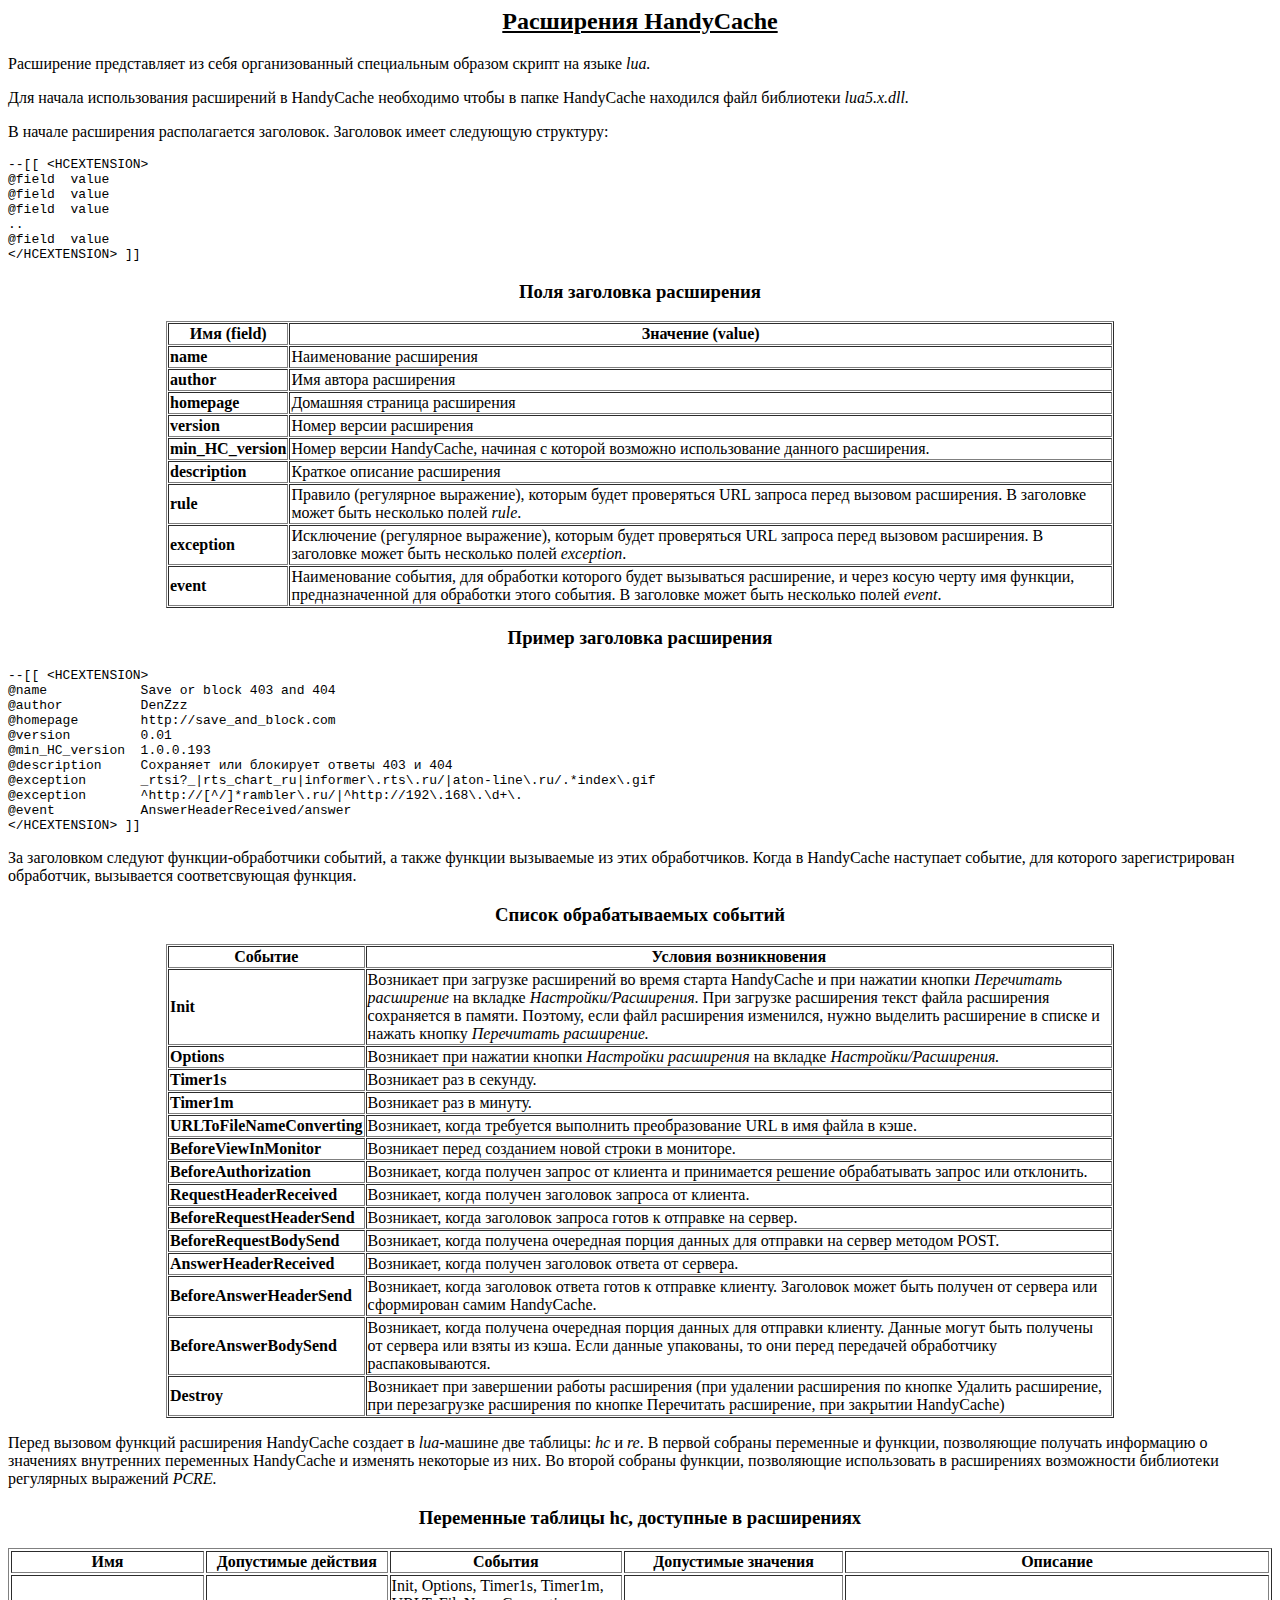
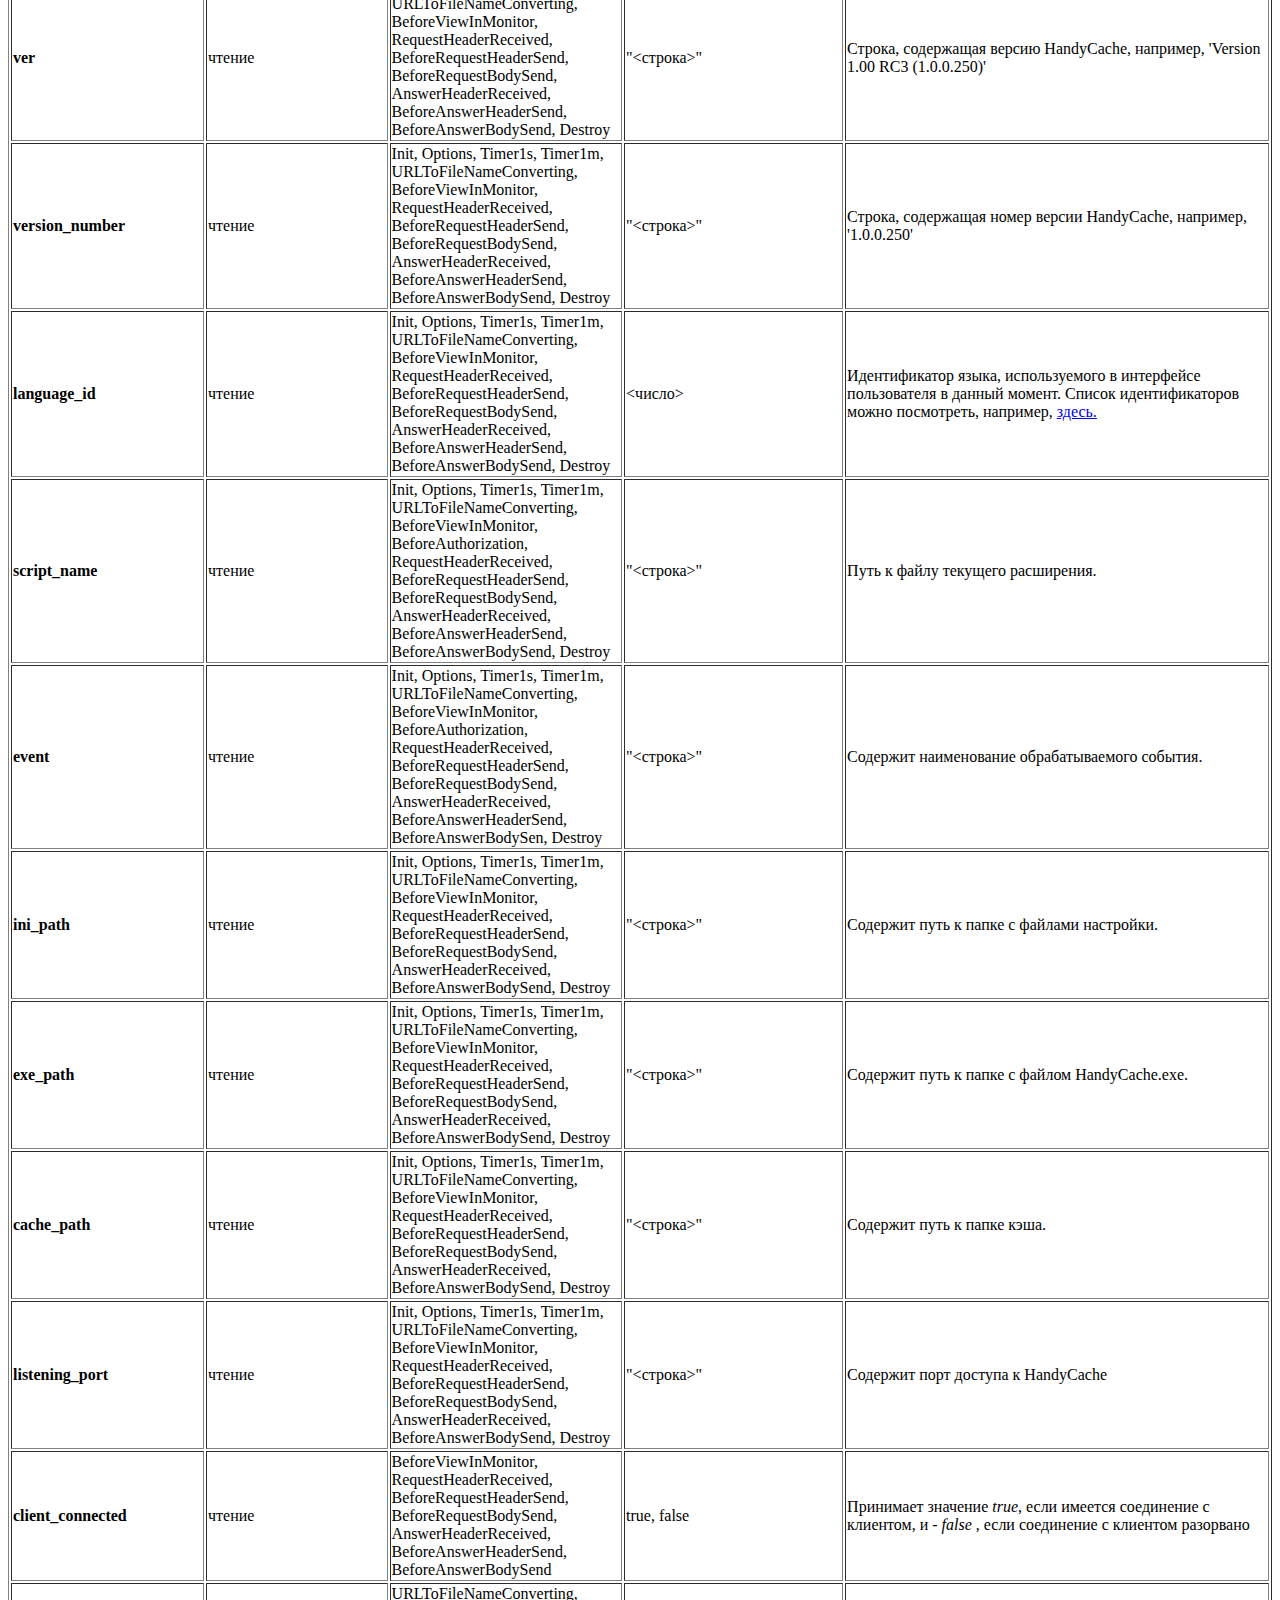
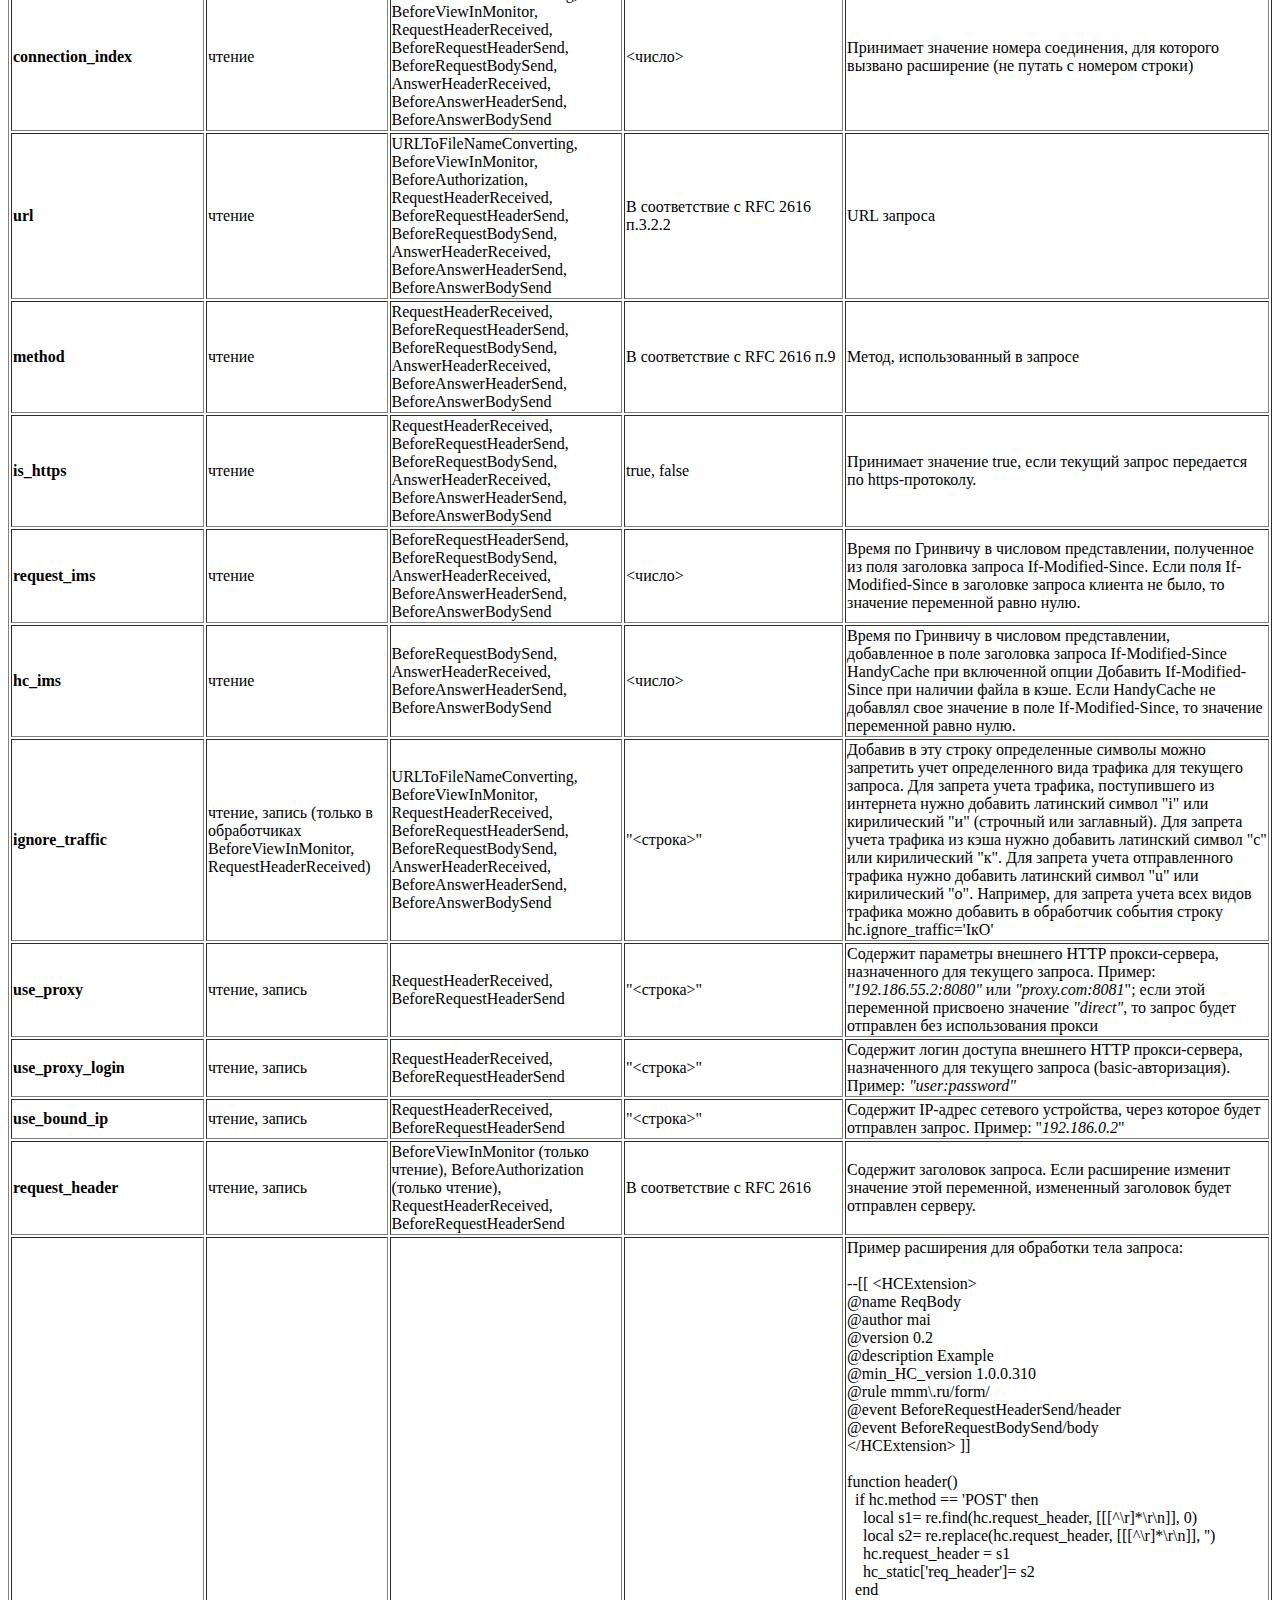
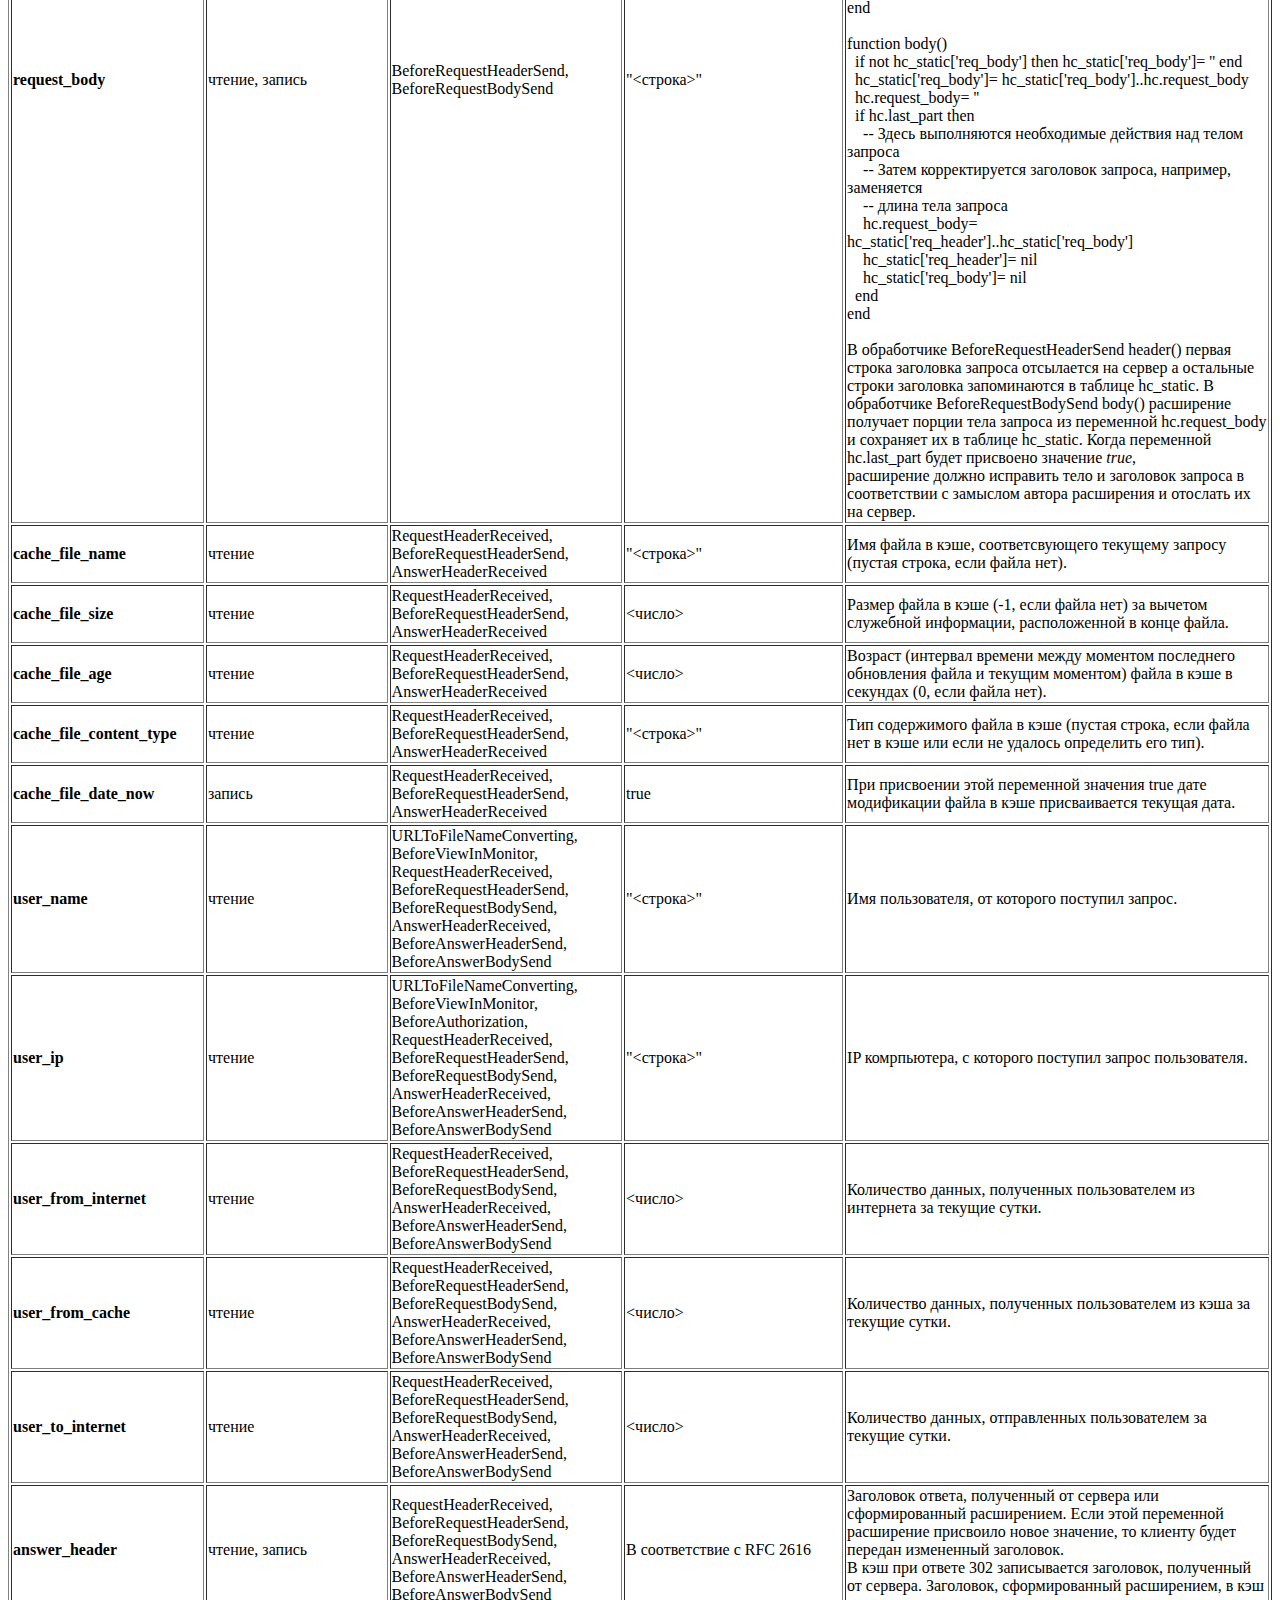
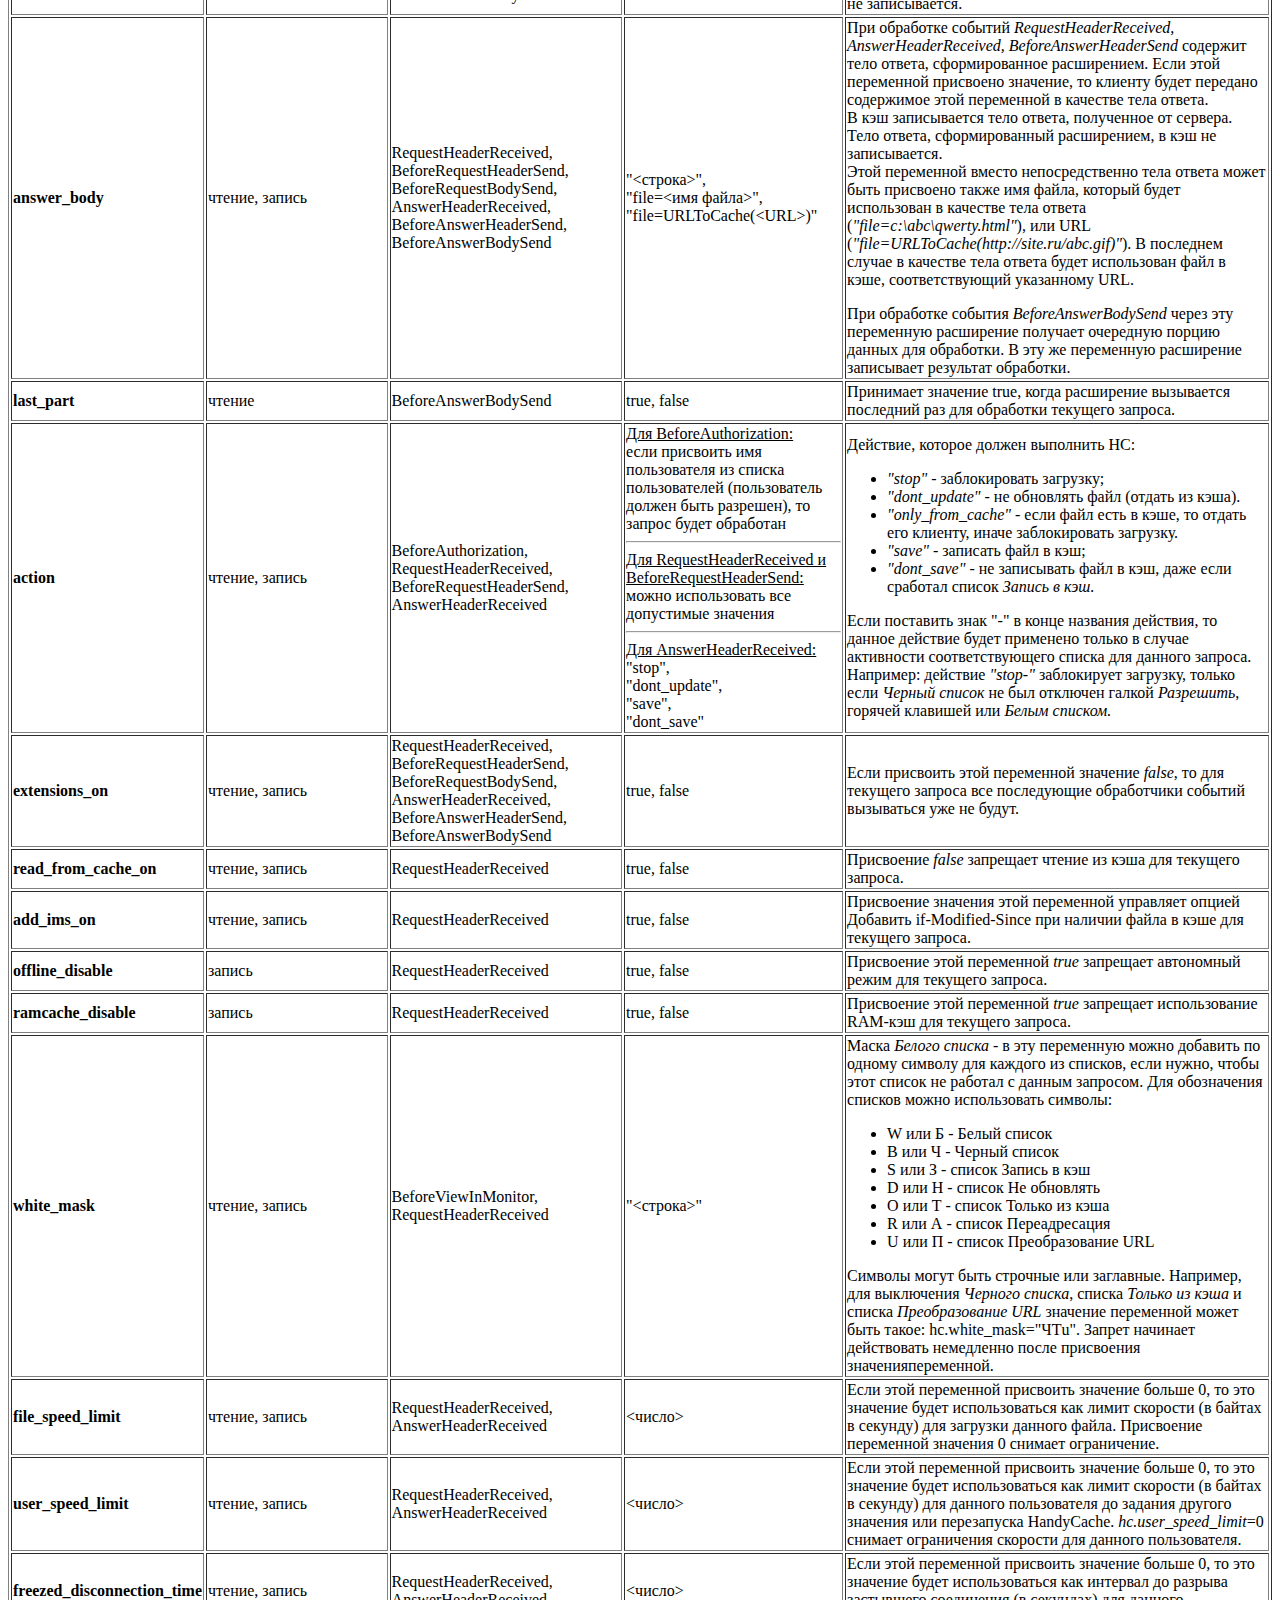
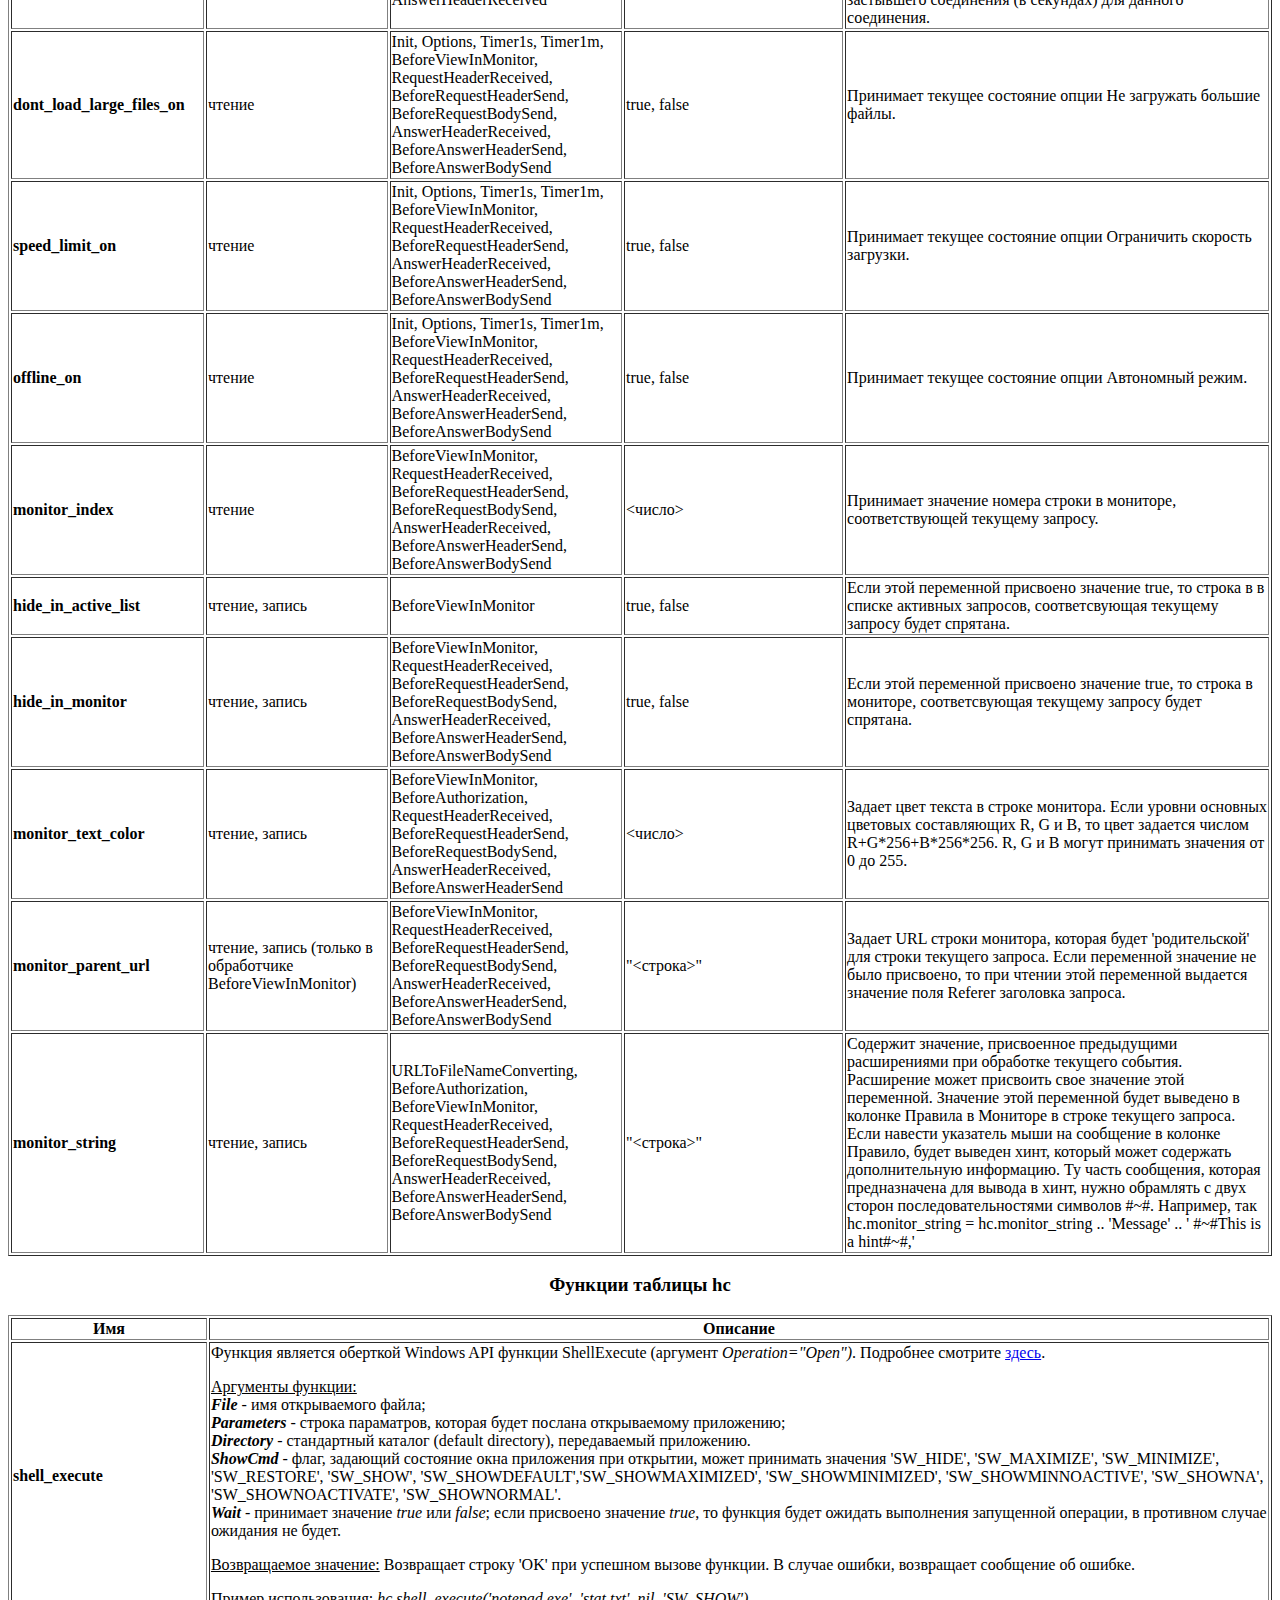
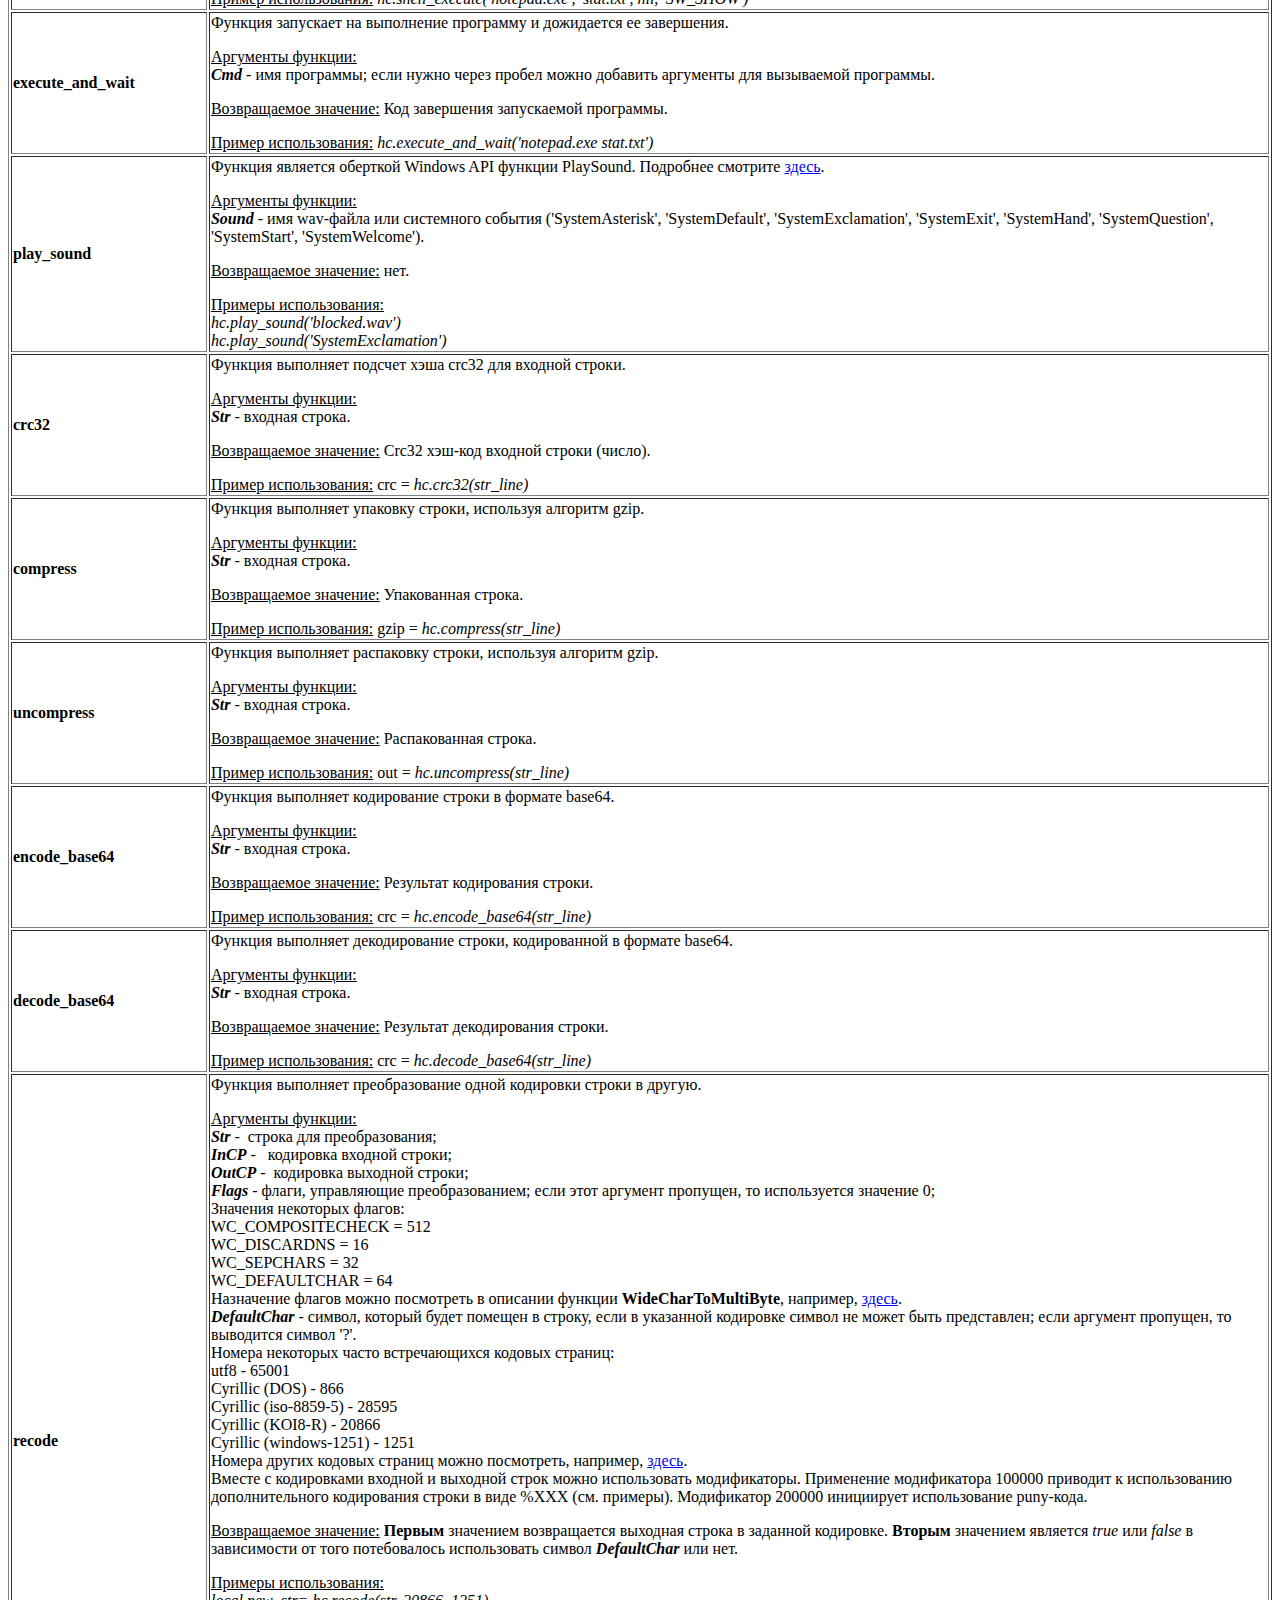
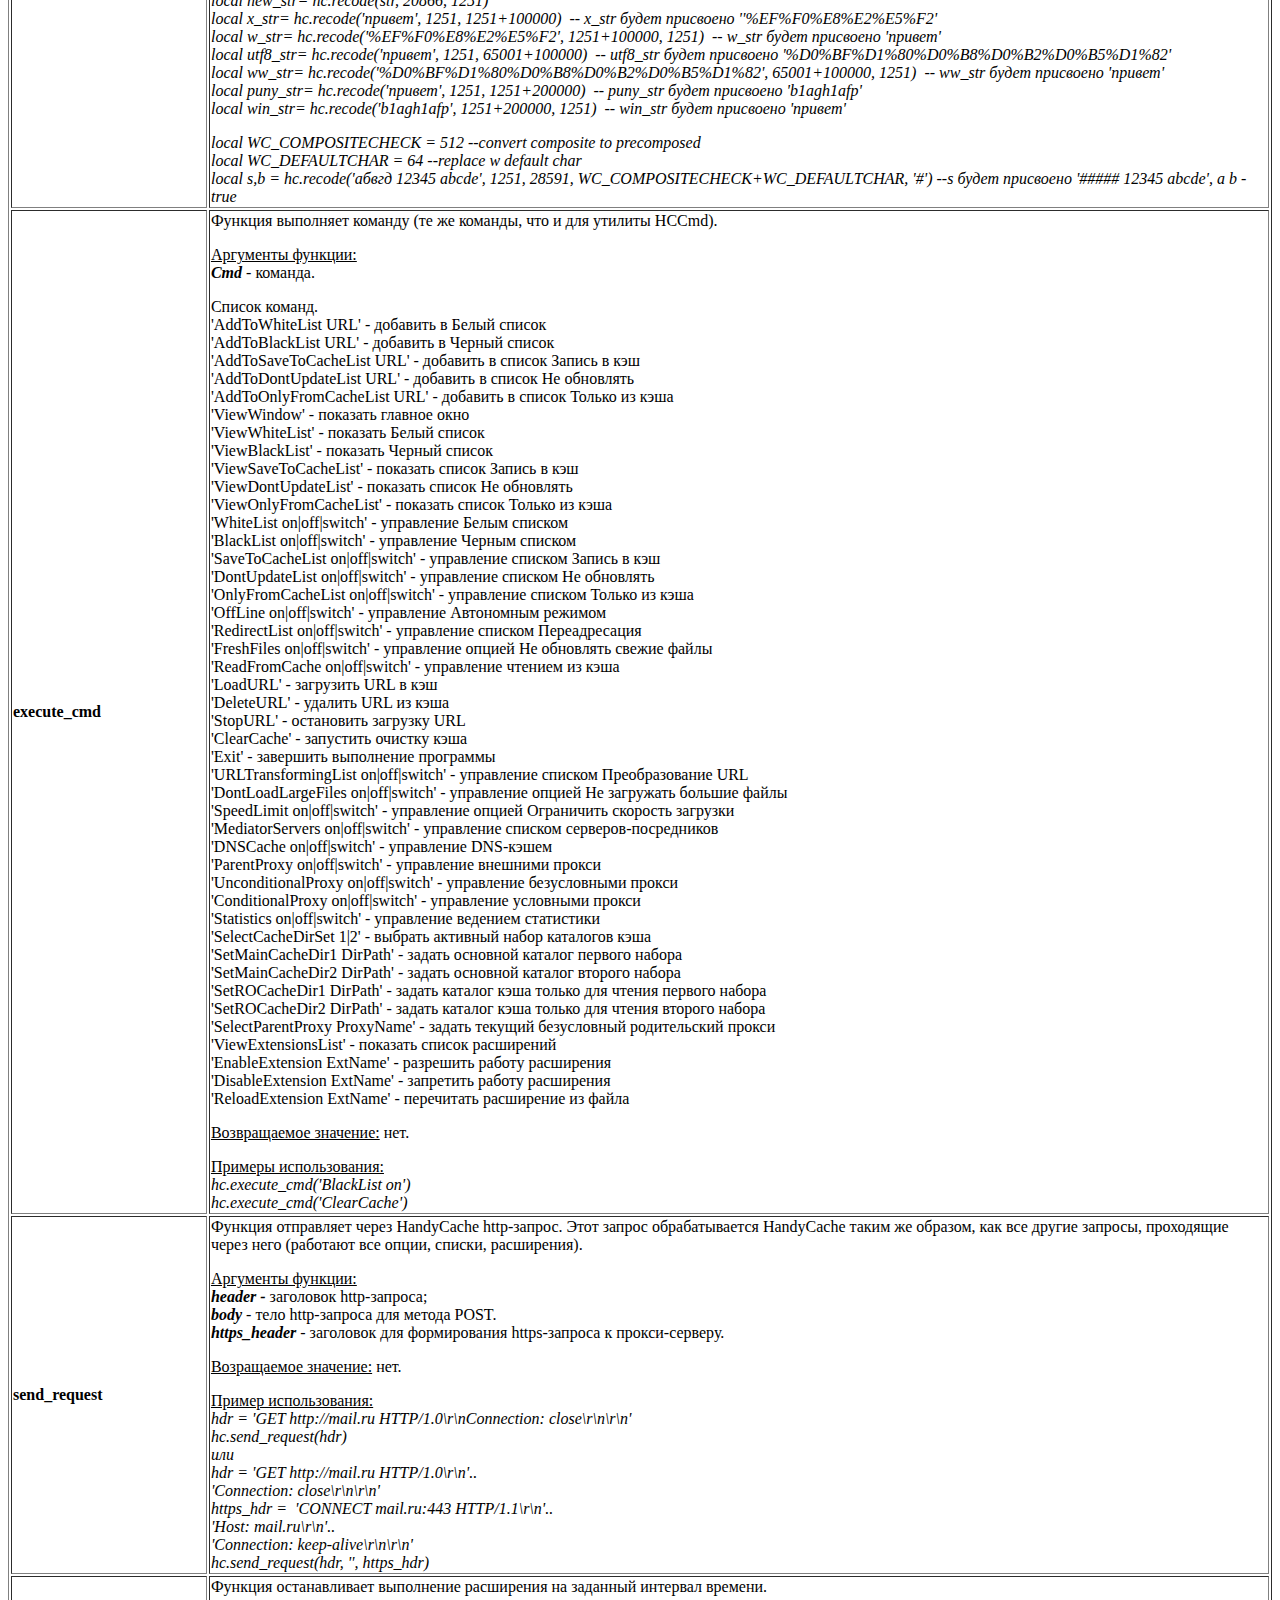
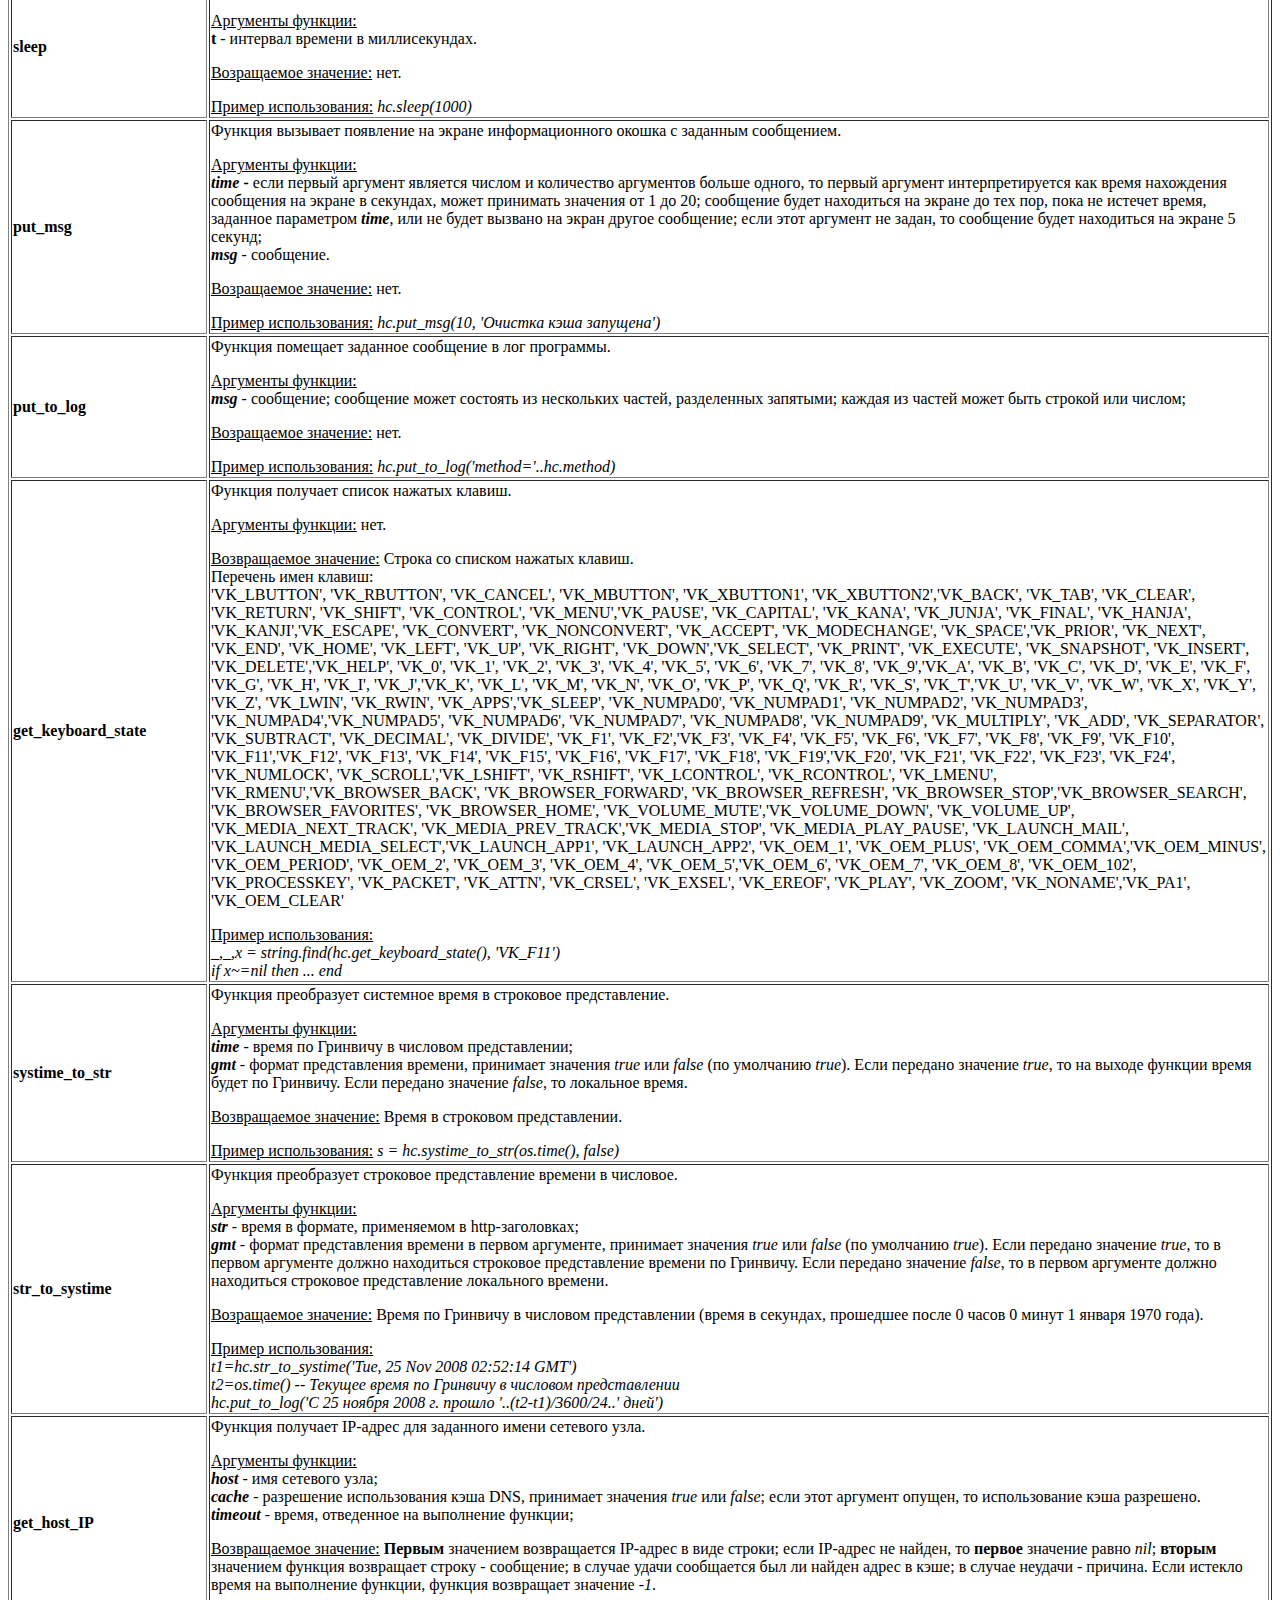
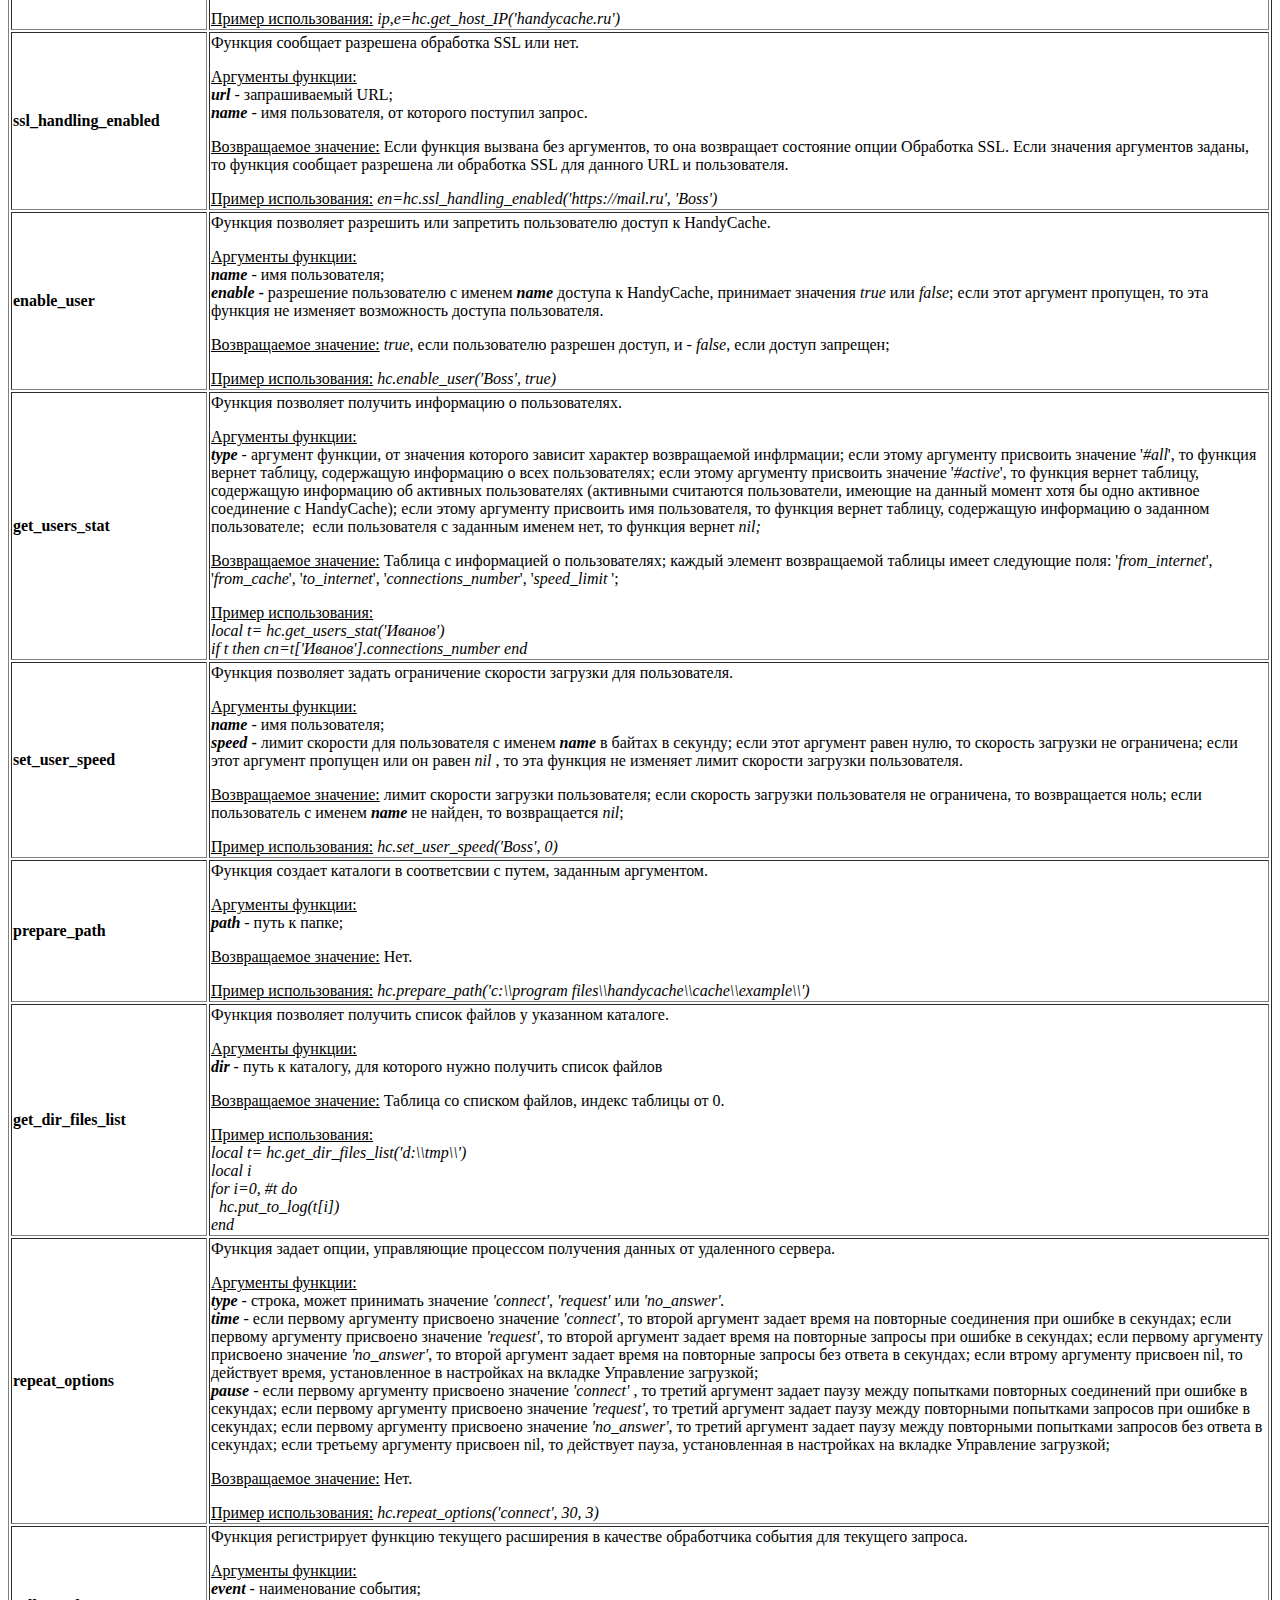
<file: Extensions/Original/HCExtensions.html>
<!DOCTYPE HTML PUBLIC "-//W3C//DTD HTML 4.0 Transitional//EN">
<?xml version="1.0"?><HTML lang=ru xml:lang="ru" 
xmlns="http://www.w3.org/1999/xhtml"><HEAD><TITLE>���������� HandyCache</TITLE>
<META content="text/html; charset=Windows-1251" http-equiv=Content-Type>
<META name=GENERATOR content="MSHTML 8.00.7601.17622"></HEAD>
<BODY>
<DIV align=left>
<DIV align=left>
<DIV align=right>
<DIV align=left></DIV></DIV></DIV></DIV>
<H2 align=center><U>���������� HandyCache</U></H2>
<P>���������� ������������ �� ���� �������������� ����������� ������� ������ �� 
����� <EM>lua.</EM></P>
<P>��� ������ ������������� ���������� � HandyCache ���������� ����� � ����� 
HandyCache ��������� ���� ���������� <EM>lua5.x.dll.</EM></P>
<P>� ������ ���������� ������������� ���������. ��������� ����� ��������� 
���������:</P><PRE>--[[&nbsp;&lt;HCEXTENSION&gt;
@field  value
@field  value
@field  value
..
@field  value
&lt;/HCEXTENSION&gt; ]]
</PRE>
<H3 align=center>���� ��������� ����������</H3>
<P>
<TABLE border=1 cellSpacing=1 cellPadding=1 width="75%" align=center>
  <TBODY>
  <TR>
    <TD>
      <P align=center><STRONG>��� (field)</STRONG> </P></TD>
    <TD>
      <P align=center><STRONG>�������� (value)</STRONG> </P></TD></TR>
  <TR>
    <TD><STRONG>name</STRONG></TD>
    <TD>������������ ����������</TD></TR>
  <TR>
    <TD><STRONG>author</STRONG></TD>
    <TD>��� ������ ����������</TD></TR>
  <TR>
    <TD><STRONG>homepage</STRONG></TD>
    <TD>�������� �������� ����������</TD></TR>
  <TR>
    <TD><STRONG>version</STRONG></TD>
    <TD>����� ������ ����������</TD></TR>
  <TR>
    <TD><STRONG>min_HC_version</STRONG></TD>
    <TD>����� ������ HandyCache, ������� � ������� �������� ������������� 
      ������� ����������.</TD></TR>
  <TR>
    <TD><STRONG>description</STRONG></TD>
    <TD>������� �������� ����������</TD></TR>
  <TR>
    <TD><STRONG>rule</STRONG></TD>
    <TD>������� (���������� ���������), ������� ����� ����������� URL ������� 
      ����� ������� ����������. � ��������� ����� ���� ��������� ����� 
      <EM>rule</EM>.</TD></TR>
  <TR>
    <TD><STRONG>exception</STRONG></TD>
    <TD>���������� (���������� ���������), ������� ����� ����������� URL 
      ������� ����� ������� ����������. � ��������� ����� ���� ��������� ����� 
      <EM>exception</EM>.</TD></TR>
  <TR>
    <TD><STRONG>event</STRONG></TD>
    <TD>������������ �������, ��� ��������� �������� ����� ���������� 
      ����������, � ����� ����� ����� ��� �������, ��������������� ��� ��������� 
      ����� �������. � ��������� ����� ���� ��������� ����� 
  <EM>event</EM>.</TD></TR></TBODY></TABLE></P>
<P></P>
<H3 align=center>������ ��������� ����������</H3><PRE>--[[&nbsp;&lt;HCEXTENSION&gt;
@name            Save or block 403 and 404
@author          DenZzz
@homepage        http://save_and_block.com
@version         0.01
@min_HC_version  1.0.0.193
@description     ��������� ��� ��������� ������ 403 � 404
@exception       _rtsi?_|rts_chart_ru|informer\.rts\.ru/|aton-line\.ru/.*index\.gif
@exception       ^http://[^/]*rambler\.ru/|^http://192\.168\.\d+\.
@event           AnswerHeaderReceived/answer
&lt;/HCEXTENSION&gt; ]]
</PRE>
<P align=left>�� ���������� ������� �������-����������� �������, � ����� ������� 
���������� �� ���� ������������. ����� � HandyCache ��������� �������, ��� 
�������� ��������������� ����������, ���������� �������������� �������.</P>
<H3 align=center>������ �������������� �������</H3>
<P align=left>
<TABLE border=1 cellSpacing=1 cellPadding=1 width="75%" align=center>
  <TBODY>
  <TR>
    <TD>
      <P align=center><STRONG>�������</STRONG></P></TD>
    <TD>
      <P align=center><STRONG>������� �������������</STRONG></P></TD></TR>
  <TR>
    <TD><STRONG>Init</STRONG></TD>
    <TD>��������� ��� �������� ���������� �� ����� ������ HandyCache � ��� 
      ������� ������ <EM>���������� ����������</EM> �� ������� 
      <EM>���������/����������</EM>. ��� �������� ���������� ����� ����� 
      ���������� ����������� � ������. �������, ���� ���� ���������� ���������, 
      ����� �������� ���������� � ������ � ������ ������ <EM>���������� 
      ����������.</EM> </TD></TR>
  <TR>
    <TD><STRONG>Options</STRONG></TD>
    <TD>��������� ��� ������� ������ <EM>��������� ����������</EM> �� ������� 
      <EM>���������/����������.</EM> </TD></TR>
  <TR>
    <TD><STRONG>Timer1s</STRONG></TD>
    <TD>��������� ��� � �������.</TD></TR>
  <TR>
    <TD><STRONG>Timer1m</STRONG></TD>
    <TD>��������� ��� � ������.</TD></TR>
  <TR>
    <TD><STRONG>URLToFileNameConverting</STRONG></TD>
    <TD>���������, ����� ��������� ��������� �������������� URL � ��� ����� � 
      ����.</TD></TR>
  <TR>
    <TD><STRONG>BeforeViewInMonitor</STRONG></TD>
    <TD>��������� ����� ��������� ����� ������ � ��������.</TD></TR>
  <TR>
    <TD><STRONG>BeforeAuthorization</STRONG></TD>
    <TD>���������, ����� ������� ������ �� ������� � ����������� ������� ������������ ������ ��� ���������.</TD></TR>
  <TR>
    <TD><STRONG>RequestHeaderReceived</STRONG></TD>
    <TD>���������, ����� ������� ��������� ������� �� �������.</TD></TR>
  <TR>
    <TD><STRONG>BeforeRequestHeaderSend</STRONG></TD>
    <TD>���������, ����� ��������� ������� ����� � �������� �� ������.</TD></TR>
  <TR>
    <TD><STRONG>BeforeRequestBodySend</STRONG></TD>
    <TD>���������, ����� �������� ��������� ������ ������ ��� �������� �� 
      ������ ������� POST. </TD></TR>
  <TR>
    <TD><STRONG>AnswerHeaderReceived</STRONG></TD>
    <TD>���������, ����� ������� ��������� ������ �� �������.</TD></TR>
  <TR>
    <TD><STRONG>BeforeAnswerHeaderSend</STRONG></TD>
    <TD>���������, ����� ��������� ������ ����� � �������� �������. ��������� 
      ����� ���� ������� �� ������� ��� ����������� ����� HandyCache.</TD></TR>
  <TR>
    <TD><STRONG>BeforeAnswerBodySend</STRONG></TD>
    <TD>���������, ����� �������� ��������� ������ ������ ��� �������� 
      �������. ������ ����� ���� �������� �� ������� ��� ����� �� ����. ���� 
      ������ ���������, �� ��� ����� ��������� ����������� 
���������������.</TD></TR>
  <TR>
    <TD><STRONG>Destroy</STRONG></TD>
    <TD>��������� ��� ���������� ������ ���������� (��� �������� ���������� �� 
      ������ ������� ����������, ��� ������������ ���������� �� ������ 
      ���������� ����������, ��� �������� HandyCache)</TD></TR></TBODY></TABLE></P>
<P align=left>����� ������� ������� ���������� HandyCache ������� � 
<EM>lua</EM>-������ ��� �������: <EM>hc</EM> � <EM>re</EM>. � ������ ������� 
���������� � �������, ����������� �������� ���������� � ��������� ���������� 
���������� HandyCache � �������� ��������� �� ���. �� ������ ������� �������, 
����������� ������������ � ����������� ����������� ���������� ���������� 
��������� <EM>PCRE.</EM> </P>
<P>
<P></P>
<P></P>
<H3 align=center>���������� ������� hc, ��������� � �����������</H3>
<TABLE border=1 cellSpacing=2>
  <TBODY>
  <TR>
    <TD align=center>
      <P><B>���</B></P></TD>
    <TD align=center><STRONG>���������� ��������</STRONG></TD>
    <TD align=center>
      <P><B>�������</B></P></TD>
    <TD align=center>
      <P><B>���������� ��������</B></P></TD>
    <TD align=center>
      <P><B>��������</B></P></TD></TR>
  <TR>
    <TD><STRONG>ver</STRONG></TD>
    <TD>������</TD>
    <TD>Init, Options, Timer1s, Timer1m, URLToFileNameConverting, 
      BeforeViewInMonitor,<BR>RequestHeaderReceived, BeforeRequestHeaderSend, 
      BeforeRequestBodySend, AnswerHeaderReceived, BeforeAnswerHeaderSend, 
      BeforeAnswerBodySend, Destroy</TD>
    <TD>"&lt;������&gt;"</TD>
    <TD>������, ���������� ������ HandyCache, ��������, 'Version 1.00 RC3 
      (1.0.0.250)'</TD></TR>
  <TR>
    <TD><STRONG>version_number</STRONG></TD>
    <TD>������</TD>
    <TD>Init, Options, Timer1s, Timer1m, URLToFileNameConverting, 
      BeforeViewInMonitor,<BR>RequestHeaderReceived, BeforeRequestHeaderSend, 
      BeforeRequestBodySend, AnswerHeaderReceived, BeforeAnswerHeaderSend, 
      BeforeAnswerBodySend, Destroy</TD>
    <TD>"&lt;������&gt;"</TD>
    <TD>������, ���������� ����� ������ HandyCache, ��������, 
'1.0.0.250'</TD></TR>
  <TR>
    <TD><STRONG>language_id</STRONG></TD>
    <TD>������</TD>
    <TD>Init, Options, Timer1s, Timer1m, URLToFileNameConverting, 
      BeforeViewInMonitor,<BR>RequestHeaderReceived, BeforeRequestHeaderSend, 
      BeforeRequestBodySend, AnswerHeaderReceived, BeforeAnswerHeaderSend, 
      BeforeAnswerBodySend, Destroy</TD>
    <TD>&lt;�����&gt;</TD>
    <TD>������������� �����, ������������� � ���������� 
      ������������ � ������ ������. ������ ��������������� ����� ����������, ��������, 
      <A 
      href="https://support.microsoft.com/en-us/kb/221435">�����.</A></TD></TR>
  <TR>
    <TD><STRONG>script_name</STRONG></TD>
    <TD>������</TD>
    <TD>
      <P>Init, Options, Timer1s, Timer1m, URLToFileNameConverting, 
      BeforeViewInMonitor,<BR>BeforeAuthorization,<BR>RequestHeaderReceived, BeforeRequestHeaderSend, 
      BeforeRequestBodySend, AnswerHeaderReceived, BeforeAnswerHeaderSend, 
      BeforeAnswerBodySend, Destroy </P></TD>
    <TD>"&lt;������&gt;"</TD>
    <TD>���� � �����&nbsp;�������� ����������.</TD></TR>
  <TR>
    <TD><STRONG>event</STRONG></TD>
    <TD>������</TD>
    <TD>
      <P>Init, Options, Timer1s, Timer1m, URLToFileNameConverting, 
      BeforeViewInMonitor,<BR>BeforeAuthorization,<BR>RequestHeaderReceived, BeforeRequestHeaderSend, 
      BeforeRequestBodySend, AnswerHeaderReceived, BeforeAnswerHeaderSend, 
      BeforeAnswerBodySen, Destroy&nbsp; </P></TD>
    <TD>"&lt;������&gt;"</TD>
    <TD>�������� ������������ ��������������� �������.</TD></TR>
  <TR>
    <TD><STRONG>ini_path</STRONG></TD>
    <TD>������</TD>
    <TD>
      <P>Init, Options, Timer1s, Timer1m, URLToFileNameConverting, 
      BeforeViewInMonitor,<BR>RequestHeaderReceived, BeforeRequestHeaderSend, 
      BeforeRequestBodySend, AnswerHeaderReceived, BeforeAnswerBodySend, Destroy 
      </P></TD>
    <TD>"&lt;������&gt;"</TD>
    <TD>�������� ���� � ����� � ������� ���������.</TD></TR>
  <TR>
    <TD><STRONG>exe_path</STRONG></TD>
    <TD>������</TD>
    <TD>
      <P>Init, Options, Timer1s, Timer1m, URLToFileNameConverting, 
      BeforeViewInMonitor,<BR>RequestHeaderReceived, BeforeRequestHeaderSend, 
      BeforeRequestBodySend, AnswerHeaderReceived, BeforeAnswerBodySend, Destroy 
      </P></TD>
    <TD>"&lt;������&gt;"</TD>
    <TD>�������� ���� � ����� � ������ HandyCache.exe.</TD></TR>
  <TR>
    <TD><STRONG>cache_path</STRONG></TD>
    <TD>������</TD>
    <TD>
      <P>Init, Options, Timer1s, Timer1m, URLToFileNameConverting, 
      BeforeViewInMonitor,<BR>RequestHeaderReceived, BeforeRequestHeaderSend, 
      BeforeRequestBodySend, AnswerHeaderReceived, BeforeAnswerBodySend, Destroy 
      </P></TD>
    <TD>"&lt;������&gt;"</TD>
    <TD>�������� ���� � ����� ����.</TD></TR>
  <TR>
    <TD><STRONG>listening_port</STRONG></TD>
    <TD>������</TD>
    <TD>
      <P>Init, Options, Timer1s, Timer1m, URLToFileNameConverting, 
      BeforeViewInMonitor,<BR>RequestHeaderReceived, BeforeRequestHeaderSend, 
      BeforeRequestBodySend, AnswerHeaderReceived, BeforeAnswerBodySend, Destroy 
      </P></TD>
    <TD>"&lt;������&gt;"</TD>
    <TD>�������� ���� ������� � HandyCache</TD></TR>
  <TR>
    <TD><STRONG>client_connected</STRONG></TD>
    <TD>������</TD>
    <TD>BeforeViewInMonitor, RequestHeaderReceived, BeforeRequestHeaderSend, 
      BeforeRequestBodySend, AnswerHeaderReceived, BeforeAnswerHeaderSend, 
      BeforeAnswerBodySend</TD>
    <TD>true, false</TD>
    <TD>��������� �������� <EM>true</EM>, ���� ������� ���������� � ��������, 
      � - <EM>false</EM> , ���� ���������� � �������� ���������</TD></TR>
  <TR >
    <TD ><STRONG>connection_index</STRONG></TD>
    <TD >������</TD>
    <TD >URLToFileNameConverting, BeforeViewInMonitor, 
      RequestHeaderReceived, BeforeRequestHeaderSend, BeforeRequestBodySend, 
      AnswerHeaderReceived, BeforeAnswerHeaderSend, BeforeAnswerBodySend</TD>
    <TD >&lt;�����&gt;</TD>
    <TD >��������� ��������&nbsp;������ ����������, ��� �������� 
      ������� ���������� (�� ������ � ������� ������)</TD></TR>
  <TR>
    <TD><STRONG>url</STRONG></TD>
    <TD>������</TD>
    <TD>URLToFileNameConverting, BeforeViewInMonitor,<BR>BeforeAuthorization,<BR>RequestHeaderReceived, 
      BeforeRequestHeaderSend, BeforeRequestBodySend, AnswerHeaderReceived, 
      BeforeAnswerHeaderSend, BeforeAnswerBodySend</TD>
    <TD>� ������������ � RFC 2616 �.3.2.2</TD>
    <TD>URL �������</TD></TR>
  <TR>
    <TD><STRONG>method</STRONG></TD>
    <TD>������</TD>
    <TD>RequestHeaderReceived, BeforeRequestHeaderSend, BeforeRequestBodySend, 
      AnswerHeaderReceived, BeforeAnswerHeaderSend, BeforeAnswerBodySend</TD>
    <TD>� ������������ � RFC 2616 �.9</TD>
    <TD>�����, �������������� � �������</TD></TR>
  <TR>
    <TD><STRONG>is_https</STRONG></TD>
    <TD>������</TD>
    <TD>RequestHeaderReceived, BeforeRequestHeaderSend, 
      BeforeRequestBodySend, AnswerHeaderReceived, BeforeAnswerHeaderSend, 
      BeforeAnswerBodySend</TD>
    <TD>true, false</TD>
    <TD>��������� �������� true, ���� ������� ������ 
      ���������� �� https-���������.</TD></TR>
  <TR>
    <TD>
      <DIV><STRONG>request_ims</STRONG></DIV></TD>
    <TD>
      <DIV>������</DIV></TD>
    <TD>
      <DIV>BeforeRequestHeaderSend, BeforeRequestBodySend, AnswerHeaderReceived, 
      BeforeAnswerHeaderSend, BeforeAnswerBodySend</DIV></TD>
    <TD>
      <DIV>&lt;�����&gt;</DIV></TD>
    <TD>
      <DIV>�����&nbsp;�� ��������&nbsp;� �������� �������������, ���������� 
      ��&nbsp;���� ��������� ������� If-Modified-Since. ���� ���� 
      If-Modified-Since � ��������� ������� ������� �� ����, �� �������� 
      ���������� ����� ����.</DIV></TD></TR>
  <TR>
    <TD>
      <DIV>
      <DIV><STRONG>hc_ims</STRONG></DIV></DIV></TD>
    <TD>
      <DIV>
      <DIV>������</DIV></DIV></TD>
    <TD>
      <DIV>BeforeRequestBodySend, AnswerHeaderReceived, BeforeAnswerHeaderSend, 
      BeforeAnswerBodySend</DIV></TD>
    <TD>
      <DIV>
      <DIV>&lt;�����&gt;</DIV></DIV></TD>
    <TD>
      <DIV>
      <DIV>�����&nbsp;�� ��������&nbsp;� �������� �������������, 
      �����������&nbsp;�&nbsp;���� ��������� ������� If-Modified-Since 
      HandyCache ��� ���������� ����� �������� If-Modified-Since ��� ������� 
      ����� � ����. ���� HandyCache �� �������� ���� �������� � ���� 
      If-Modified-Since, �� �������� ���������� ����� ����.</DIV></DIV></TD></TR>
  <TR>
    <TD><STRONG>ignore_traffic</STRONG></TD>
    <TD>������, ������ (������ � ������������ BeforeViewInMonitor, 
      RequestHeaderReceived)</TD>
    <TD>URLToFileNameConverting, BeforeViewInMonitor, RequestHeaderReceived, 
      BeforeRequestHeaderSend, BeforeRequestBodySend, AnswerHeaderReceived, 
      BeforeAnswerHeaderSend, BeforeAnswerBodySend</TD>
    <TD>"&lt;������&gt;"</TD>
    <TD>
      <P>������� � ��� ������ ������������ ������� ����� ��������� ���� 
      ������������� ���� ������� ��� �������� �������. ��� ������� ����� 
      �������, ������������ �� ��������� ����� �������� ��������� ������ "i" ��� 
      ������������ "�" (�������� ��� ���������). ��� ������� ����� ������� �� 
      ���� ����� �������� ��������� ������ "c" ��� ������������ "�". ��� ������� 
      ����� ������������� ������� ����� �������� ��������� ������ "u" ��� 
      ������������ "�". ��������, ��� ������� ����� ���� ����� ������� ����� 
      �������� � ���������� ������� ������ hc.ignore_traffic='I��'</P></TD></TR>
  <TR>
    <TD><STRONG>use_proxy</STRONG></TD>
    <TD>������, ������</TD>
    <TD>RequestHeaderReceived, BeforeRequestHeaderSend</TD>
    <TD>"&lt;������&gt;"</TD>
    <TD>�������� ��������� �������� HTTP ������-�������, ������������ ��� 
      �������� �������. ������: <EM>"192.186.55.2:8080"</EM> ��� 
      <EM>"proxy.com:8081</EM>"; ���� ���� ���������� ��������� �������� 
      <EM>"direct"</EM>, �� ������ ����� ��������� ��� ������������� 
������</TD></TR>
  <TR>
    <TD><STRONG>use_proxy_login</STRONG></TD>
    <TD>������, ������</TD>
    <TD>RequestHeaderReceived, BeforeRequestHeaderSend</TD>
    <TD>"&lt;������&gt;"</TD>
    <TD>�������� ����� ������� �������� HTTP ������-�������, ������������ ��� 
      �������� ������� (basic-�����������). ������: <EM>"user:password"</EM> 
  </TD></TR>
  <TR>
    <TD><STRONG>use_bound_ip</STRONG></TD>
    <TD>������, ������</TD>
    <TD>RequestHeaderReceived, BeforeRequestHeaderSend</TD>
    <TD>"&lt;������&gt;"</TD>
    <TD>�������� IP-����� �������� ����������, ����� ������� ����� ��������� 
      ������. ������: "<EM>192.186.0.2</EM>"</TD></TR>
  <TR>
    <TD><STRONG>request_header</STRONG></TD>
    <TD>������, ������</TD>
    <TD>BeforeViewInMonitor (������ ������), BeforeAuthorization (������ ������), RequestHeaderReceived, 
      BeforeRequestHeaderSend</TD>
    <TD>� ������������ � RFC 2616</TD>
    <TD>�������� ��������� �������. ���� ���������� ������� �������� ���� 
      ����������, ���������� ��������� ����� ��������� �������.</TD></TR>
  <TR>
    <TD>
      <DIV><STRONG>request_body</STRONG></DIV></TD>
    <TD>
      <DIV>������, ������</DIV></TD>
    <TD>
      <DIV>BeforeRequestHeaderSend, BeforeRequestBodySend</DIV></TD>
    <TD>
      <DIV>"&lt;������&gt;"</DIV></TD>
    <TD>
      <DIV>������ ���������� ��� ��������� ���� �������:</DIV>
      <DIV>&nbsp;</DIV>
      <DIV>--[[ &lt;HCExtension&gt;<BR>@name ReqBody<BR>@author mai<BR>@version 
      0.2<BR>@description Example<BR>@min_HC_version 1.0.0.310<BR>@rule 
      mmm\.ru/form/<BR>@event BeforeRequestHeaderSend/header<BR>@event 
      BeforeRequestBodySend/body<BR>&lt;/HCExtension&gt; ]]<BR></DIV>
      <DIV>&nbsp;</DIV>
      <DIV>function header()<BR>&nbsp; if hc.method == 'POST' 
      then<BR>&nbsp;&nbsp;&nbsp; local s1= re.find(hc.request_header, 
      [[[^\r]*\r\n]], 0)<BR>&nbsp;&nbsp;&nbsp; local s2= 
      re.replace(hc.request_header, [[[^\r]*\r\n]], '')<BR>&nbsp;&nbsp;&nbsp; 
      hc.request_header = s1<BR>&nbsp;&nbsp;&nbsp; hc_static['req_header']= 
      s2<BR>&nbsp; end<BR>end<BR></DIV>
      <DIV>&nbsp;</DIV>
      <DIV>function body()<BR>&nbsp; if not hc_static['req_body'] then 
      hc_static['req_body']= '' end<BR>&nbsp; hc_static['req_body']= 
      hc_static['req_body']..hc.request_body<BR>&nbsp; hc.request_body= 
      ''<BR>&nbsp; if hc.last_part then<BR>&nbsp;&nbsp;&nbsp; -- ����� 
      ����������� ����������� �������� ��� ����� �������<BR>&nbsp;&nbsp;&nbsp; 
      -- ����� �������������� ��������� �������, ��������, 
      ����������<BR>&nbsp;&nbsp;&nbsp; -- ����� ���� 
      �������<BR>&nbsp;&nbsp;&nbsp; hc.request_body= 
      hc_static['req_header']..hc_static['req_body']<BR>&nbsp;&nbsp;&nbsp; 
      hc_static['req_header']= nil<BR>&nbsp;&nbsp;&nbsp; hc_static['req_body']= 
      nil<BR>&nbsp; end<BR>end</DIV>
      <DIV><BR>� ����������� BeforeRequestHeaderSend header() ������ ������ 
      ��������� ������� ���������� �� ������ � ��������� ������ ��������� 
      ������������ � ������� hc_static. � ����������� BeforeRequestBodySend 
      body() ���������� �������� ������ ���� ������� �� ���������� 
      hc.request_body � ��������� �� � ������� hc_static. ����� ���������� 
      hc.last_part ����� ��������� ��������&nbsp;<EM>true</EM>, 
      ����������&nbsp;������ ��������� ���� � ��������� ������� � ������������ � 
      �������� ������ ����������&nbsp;� ��������&nbsp;�� �� ������.</DIV></TD></TR>
  <TR>
    <TD><STRONG>cache_file_name</STRONG></TD>
    <TD>������</TD>
    <TD>RequestHeaderReceived, BeforeRequestHeaderSend, 
AnswerHeaderReceived</TD>
    <TD>"&lt;������&gt;"</TD>
    <TD>��� ����� � ����, ��������������� �������� ������� (������ ������, 
      ���� ����� ���).</TD></TR>
  <TR>
    <TD><STRONG>cache_file_size</STRONG></TD>
    <TD>������</TD>
    <TD>RequestHeaderReceived, BeforeRequestHeaderSend, 
AnswerHeaderReceived</TD>
    <TD>&lt;�����&gt;</TD>
    <TD>������ ����� � ���� (-1, ���� ����� ���) �� 
      ������� ��������� ����������, ������������� � ����� �����.</TD></TR>
  <TR>
    <TD><STRONG>cache_file_age</STRONG></TD>
    <TD>������</TD>
    <TD>RequestHeaderReceived, BeforeRequestHeaderSend, 
AnswerHeaderReceived</TD>
    <TD>&lt;�����&gt;</TD>
    <TD>������� (�������� �������&nbsp;����� �������� ���������� ���������� 
      ����� � ������� ��������) ����� � ���� � �������� (0, ���� ����� 
  ���).</TD></TR>
  <TR>
    <TD><STRONG>cache_file_content_type</STRONG></TD>
    <TD>������</TD>
    <TD>RequestHeaderReceived, BeforeRequestHeaderSend, 
AnswerHeaderReceived</TD>
    <TD>"&lt;������&gt;"</TD>
    <TD>��� ����������� ����� � ���� (������ ������, ���� ����� ��� � ���� ��� 
      ���� �� ������� ���������� ��� ���).<BR></TD></TR>
  <TR>
    <TD><STRONG>cache_file_date_now</STRONG></TD>
    <TD>������</TD>
    <TD>RequestHeaderReceived, BeforeRequestHeaderSend, 
AnswerHeaderReceived</TD>
    <TD>true</TD>
    <TD>��� ���������� ���� ���������� �������� true ���� ����������� ����� � ���� 
      ������������� ������� ����.<BR></TD></TR>
  <TR>
    <TD><STRONG>user_name</STRONG></TD>
    <TD>������</TD>
    <TD>URLToFileNameConverting, BeforeViewInMonitor, RequestHeaderReceived, 
      BeforeRequestHeaderSend, BeforeRequestBodySend, AnswerHeaderReceived, 
      BeforeAnswerHeaderSend, BeforeAnswerBodySend</TD>
    <TD>"&lt;������&gt;"</TD>
    <TD>��� ������������, �� �������� �������� ������.</TD></TR>
  <TR>
    <TD><STRONG>user_ip</STRONG></TD>
    <TD>������</TD>
    <TD>URLToFileNameConverting, BeforeViewInMonitor,<BR>BeforeAuthorization,<BR>RequestHeaderReceived, 
      BeforeRequestHeaderSend, BeforeRequestBodySend, AnswerHeaderReceived, 
      BeforeAnswerHeaderSend, BeforeAnswerBodySend</TD>
    <TD>"&lt;������&gt;"</TD>
    <TD>IP �����������, � �������� �������� ������ ������������.</TD></TR>
  <TR>
    <TD><STRONG>user_from_internet</STRONG></TD>
    <TD>������</TD>
    <TD>RequestHeaderReceived, BeforeRequestHeaderSend, BeforeRequestBodySend, 
      AnswerHeaderReceived, BeforeAnswerHeaderSend, BeforeAnswerBodySend</TD>
    <TD>&lt;�����&gt;</TD>
    <TD>���������� ������, ���������� ������������� �� ��������� �� ������� 
      �����.</TD></TR>
  <TR>
    <TD><STRONG>user_from_cache</STRONG></TD>
    <TD>������</TD>
    <TD>RequestHeaderReceived, BeforeRequestHeaderSend, BeforeRequestBodySend, 
      AnswerHeaderReceived, BeforeAnswerHeaderSend, BeforeAnswerBodySend</TD>
    <TD>&lt;�����&gt;</TD>
    <TD>���������� ������, ���������� ������������� �� ���� �� ������� 
    �����.</TD></TR>
  <TR>
    <TD><STRONG>user_to_internet</STRONG></TD>
    <TD>������</TD>
    <TD>RequestHeaderReceived, BeforeRequestHeaderSend, BeforeRequestBodySend, 
      AnswerHeaderReceived, BeforeAnswerHeaderSend, BeforeAnswerBodySend</TD>
    <TD>&lt;�����&gt;</TD>
    <TD>���������� ������, ������������ ������������� �� ������� �����.</TD></TR>
  <TR>
    <TD><STRONG>answer_header</STRONG></TD>
    <TD>������, ������</TD>
    <TD>RequestHeaderReceived, BeforeRequestHeaderSend, BeforeRequestBodySend, 
      AnswerHeaderReceived, BeforeAnswerHeaderSend, BeforeAnswerBodySend</TD>
    <TD>� ������������ � RFC 2616</TD>
    <TD>��������� ������, ���������� �� ������� ��� �������������� 
      �����������. ���� ���� ���������� ���������� ��������� ����� ��������, �� 
      ������� ����� ������� ���������� ���������.<BR>� ��� ��� ������ 302 
      ������������ ���������, ���������� �� �������. 
      ���������, �������������� �����������, � ��� �� ������������.</TD></TR>
  <TR>
    <TD><STRONG>answer_body</STRONG></TD>
    <TD>������, ������</TD>
    <TD>
      <P>RequestHeaderReceived, BeforeRequestHeaderSend, BeforeRequestBodySend, 
      AnswerHeaderReceived, BeforeAnswerHeaderSend, BeforeAnswerBodySend</P>   
        </TD>
    <TD>"&lt;������&gt;", <BR>"file=&lt;��� �����&gt;", 
      <BR>"file=URLToCache(&lt;URL&gt;)"</TD>
    <TD>
      <P>��� ��������� ������� <EM>RequestHeaderReceived, AnswerHeaderReceived, 
      BeforeAnswerHeaderSend</EM> �������� ���� ������, �������������� 
      �����������. ���� ���� ���������� ��������� ��������, �� ������� ����� 
      �������� ���������� ���� ���������� � �������� ���� ������.<BR>
      � ��� ������������ ���� ������, ���������� �� �������. 
      ���� ������, �������������� �����������, � ��� �� ������������.<BR>
      ���� ���������� ������ ��������������� ���� ������ ����� ���� ��������� ����� 
      ��� �����, ������� ����� ����������� � �������� ���� ������ 
      (<EM>"file=c:\abc\qwerty.html"</EM>), ��� URL 
      (<EM>"file=URLToCache(http://site.ru/abc.gif)"</EM>). � ��������� ������ � 
      �������� ���� ������ ����� ����������� ���� � ����, ��������������� 
      ���������� URL.</P>
      <P>��� ��������� ������� <EM>BeforeAnswerBodySend</EM> ����� ��� 
      ���������� ���������� �������� ��������� ������ ������ ��� ���������. � 
      ��� �� ���������� ���������� ���������� ��������� ���������.</P></TD></TR>
  <TR>
    <TD><STRONG>last_part</STRONG></TD>
    <TD>������</TD>
    <TD>BeforeAnswerBodySend</TD>
    <TD>true, false</TD>
    <TD>��������� �������� true, ����� ���������� ���������� ��������� ��� ��� 
      ��������� �������� �������.</TD></TR>
  <TR>
    <TD><STRONG>action</STRONG></TD>
    <TD>������, ������</TD>
    <TD>BeforeAuthorization,<BR>RequestHeaderReceived, BeforeRequestHeaderSend, AnswerHeaderReceived</TD>
    <TD>
      <U>��� BeforeAuthorization:</U><BR>
      ���� ��������� ��� ������������ �� ������ ������������� (������������ ������ ���� ��������), 
      �� ������ ����� ���������
      <HR> 
      <U>��� RequestHeaderReceived � BeforeRequestHeaderSend:</U><BR>
      ����� ������������ ��� ���������� �������� 
      <HR>
      <U>��� AnswerHeaderReceived:</U><BR>"stop", <BR>"dont_update", <BR>"save", 
      <BR>"dont_save"</TD>
    <TD>��������, ������� ������ ��������� ��: 
      <UL>
        <LI><EM>"stop"</EM> - ������������� ��������; 
        <LI><EM>"dont_update"</EM> - �� ��������� ���� (������ �� ����). 
        <LI><EM>"only_from_cache"</EM> - ���� ���� ���� � ����, �� ������ ��� 
        �������, ����� ������������� ��������. 
        <LI><EM>"save"</EM> - �������� ���� � ���; 
        <LI><EM>"dont_save"</EM> - �� ���������� ���� � ���, ���� ���� �������� 
        ������ <EM>������ � ���.</EM> </LI></UL>���� ��������� ���� "-" � ����� 
      �������� ��������, �� ������ �������� ����� ��������� ������ � ������ 
      ���������� ���������������� ������ ��� ������� �������. ��������: �������� 
      <EM>"stop-"</EM> ����������� ��������, ������ ���� <EM>������ ������</EM> 
      �� ��� �������� ������ <EM>���������</EM>, ������� �������� ��� <EM>����� 
      �������.</EM> </TD></TR>
  <TR>
    <TD><STRONG>extensions_on</STRONG></TD>
    <TD>������, ������</TD>
    <TD>RequestHeaderReceived, BeforeRequestHeaderSend, BeforeRequestBodySend, 
      AnswerHeaderReceived, BeforeAnswerHeaderSend, BeforeAnswerBodySend</TD>
    <TD>true, false</TD>
    <TD>���� ��������� ���� ���������� �������� <EM>false</EM>, �� ��� 
      �������� ������� ��� ����������� ����������� ������� ���������� ��� �� 
      �����.</TD></TR>
  <TR>
    <TD><STRONG>read_from_cache_on</STRONG></TD>
    <TD>������, ������</TD>
    <TD>RequestHeaderReceived</TD>
    <TD>true, false</TD>
    <TD>���������� <EM>false</EM> ��������� ������ �� ���� ��� �������� 
      �������.</TD></TR>
  <TR>
    <TD><STRONG>add_ims_on</STRONG></TD>
    <TD>������, ������</TD>
    <TD>RequestHeaderReceived</TD>
    <TD>true, false</TD>
    <TD>���������� �������� ���� ���������� ��������� ������ �������� if-Modified-Since ��� ������� ����� � ���� ��� �������� 
      �������.</TD></TR>
  <TR>
    <TD><STRONG>offline_disable</STRONG></TD>
    <TD>������</TD>
    <TD>RequestHeaderReceived</TD>
    <TD>true, false</TD>
    <TD>���������� ���� ���������� <EM>true</EM> ��������� ���������� ����� ��� �������� 
      �������.</TD></TR>
  <TR>
    <TD><STRONG>ramcache_disable</STRONG></TD>
    <TD>������</TD>
    <TD>RequestHeaderReceived</TD>
    <TD>true, false</TD>
    <TD>���������� ���� ���������� <EM>true</EM> ��������� ������������� RAM-��� ��� �������� 
      �������.</TD></TR>
  <TR>
    <TD><STRONG>white_mask</STRONG></TD>
    <TD>������, ������</TD>
    <TD>BeforeViewInMonitor, RequestHeaderReceived</TD>
    <TD>"&lt;������&gt;"</TD>
    <TD>����� <EM>������ ������</EM> - � ��� ���������� ����� �������� �� 
      ������ ������� ��� ������� �� �������, ���� �����, ����� ���� ������ �� 
      ������� � ������ ��������. ��� ����������� ������� ����� ������������ 
      �������: 
      <UL>
        <LI>W ��� � - ����� ������ 
        <LI>B ��� � - ������ ������ 
        <LI>S ��� � - ������ ������ � ��� 
        <LI>D ��� � - ������ �� ��������� 
        <LI>O ��� � - ������ ������ �� ���� 
        <LI>R ��� � - ������ ������������� 
        <LI>U ��� � - ������ �������������� URL </LI></UL>������� ����� ���� 
      �������� ��� ���������. ��������, ��� ���������� <EM>������� ������</EM>, 
      ������ <EM>������ �� ����</EM> � ������ <EM>�������������� URL</EM> 
      �������� ���������� ����� ���� �����: hc.white_mask="��u". ������ �������� 
      ����������� ���������� ����� ���������� ������������������.</TD></TR>
  <TR>
    <TD><STRONG>file_speed_limit</STRONG></TD>
    <TD>������, ������</TD>
    <TD>RequestHeaderReceived, AnswerHeaderReceived</TD>
    <TD>&lt;�����&gt;</TD>
    <TD>���� ���� ���������� ��������� �������� ������ 0, �� ��� �������� ����� �������������� ��� ����� �������� (� 
      ������ � �������) ��� �������� ������� �����. ���������� ���������� �������� 0 
      ������� �����������.</TD></TR>
  <TR>
    <TD><STRONG>user_speed_limit</STRONG></TD>
    <TD>������, ������</TD>
    <TD>RequestHeaderReceived, AnswerHeaderReceived</TD>
    <TD>&lt;�����&gt;</TD>
    <TD>���� ���� ���������� ��������� �������� ������ 0, �� ��� �������� 
      ����� �������������� ��� ����� �������� (� ������ � �������) ��� ������� 
      ������������ �� ������� ������� �������� ��� ����������� HandyCache. 
      <EM>hc.user_speed_limit</EM>=0 ������� ����������� �������� ��� ������� 
      ������������.</TD></TR>
  <TR>
    <TD><STRONG>freezed_disconnection_time</STRONG></TD>
    <TD>������, ������</TD>
    <TD>RequestHeaderReceived, AnswerHeaderReceived</TD>
    <TD>&lt;�����&gt;</TD>
    <TD>���� ���� ���������� ��������� �������� ������ 0, �� ��� �������� 
      ����� �������������� ��� �������� �� ������� ���������� ����������  
      (� ��������) ��� ������� ����������. 
     </TD></TR>
  <TR>
    <TD><STRONG>dont_load_large_files_on</STRONG></TD>
    <TD>������</TD>
    <TD>
      <P>Init, Options, Timer1s, Timer1m, 
      BeforeViewInMonitor,<BR>RequestHeaderReceived, BeforeRequestHeaderSend, 
      BeforeRequestBodySend, AnswerHeaderReceived, BeforeAnswerHeaderSend, 
      BeforeAnswerBodySend </P></TD>
    <TD>true, false</TD>
    <TD>��������� ������� ��������� ����� �� ��������� ������� �����.</TD></TR>
  <TR>
    <TD><STRONG>speed_limit_on</STRONG></TD>
    <TD>������</TD>
    <TD>
      <P>Init, Options, Timer1s, Timer1m, 
      BeforeViewInMonitor,<BR>RequestHeaderReceived, BeforeRequestHeaderSend, 
      AnswerHeaderReceived, BeforeAnswerHeaderSend, BeforeAnswerBodySend </P></TD>
    <TD>true, false</TD>
    <TD>��������� ������� ��������� ����� ���������� �������� ��������.</TD></TR>
  <TR>
    <TD><STRONG>offline_on</STRONG></TD>
    <TD>������</TD>
    <TD>
      <P>Init, Options, Timer1s, Timer1m, 
      BeforeViewInMonitor,<BR>RequestHeaderReceived, BeforeRequestHeaderSend, 
      AnswerHeaderReceived, BeforeAnswerHeaderSend, BeforeAnswerBodySend </P></TD>
    <TD>true, false</TD>
    <TD>��������� ������� ��������� ����� ���������� �����.</TD></TR>
  <TR>
    <TD><STRONG>monitor_index</STRONG></TD>
    <TD>������</TD>
    <TD>BeforeViewInMonitor,<BR>RequestHeaderReceived, 
      BeforeRequestHeaderSend, BeforeRequestBodySend, AnswerHeaderReceived, 
      BeforeAnswerHeaderSend, BeforeAnswerBodySend</TD>
    <TD>&lt;�����&gt;</TD>
    <TD>��������� �������� ������ ������ � ��������, ��������������� �������� 
      �������.</TD></TR>
  <TR>
    <TD><STRONG>hide_in_active_list</STRONG></TD>
    <TD>������, ������</TD>
    <TD>BeforeViewInMonitor</TD>
    <TD>true, false</TD>
    <TD>���� ���� ���������� ��������� �������� true, �� ������ � � ������ 
      �������� ��������, �������������� �������� ������� ����� ��������.</TD></TR>
  <TR>
    <TD><STRONG>hide_in_monitor</STRONG></TD>
    <TD>������, ������</TD>
    <TD>BeforeViewInMonitor, RequestHeaderReceived, BeforeRequestHeaderSend, 
      BeforeRequestBodySend, AnswerHeaderReceived, BeforeAnswerHeaderSend, 
      BeforeAnswerBodySend</TD>
    <TD>true, false</TD>
    <TD>���� ���� ���������� ��������� �������� true, �� ������ � ��������, 
      �������������� �������� ������� ����� ��������.</TD></TR>
  <TR>
    <TD><STRONG>monitor_text_color</STRONG></TD>
    <TD>������, ������</TD>
    <TD>BeforeViewInMonitor,<BR>BeforeAuthorization,<BR>RequestHeaderReceived, BeforeRequestHeaderSend, 
      BeforeRequestBodySend, AnswerHeaderReceived, BeforeAnswerHeaderSend</TD>
    <TD>&lt;�����&gt;</TD>
    <TD>������ ���� ������ � ������ ��������. ���� ������ �������� �������� 
      ������������ R, G � B, �� ���� �������� ������ R+G*256+B*256*256. R, G � B 
      ����� ��������� �������� �� 0 �� 255.</TD></TR>
  <TR>
    <TD><STRONG>monitor_parent_url</STRONG></TD>
    <TD>������, ������ (������ � ����������� BeforeViewInMonitor)</TD>
    <TD>BeforeViewInMonitor, RequestHeaderReceived, BeforeRequestHeaderSend, 
      BeforeRequestBodySend, AnswerHeaderReceived, BeforeAnswerHeaderSend, 
      BeforeAnswerBodySend</TD>
    <TD>"&lt;������&gt;"</TD>
    <TD>������ URL ������ ��������, ������� ����� '������������' ��� ������ 
      �������� �������. ���� ���������� �������� �� ���� ���������, �� ��� 
      ������ ���� ���������� �������� �������� ���� Referer ��������� 
  �������.</TD></TR>
  <TR>
    <TD><STRONG>monitor_string</STRONG></TD>
    <TD>������, ������</TD>
    <TD>URLToFileNameConverting,<BR>BeforeAuthorization,<BR>BeforeViewInMonitor, RequestHeaderReceived, 
      BeforeRequestHeaderSend, BeforeRequestBodySend, AnswerHeaderReceived, 
      BeforeAnswerHeaderSend, BeforeAnswerBodySend</TD>
    <TD>"&lt;������&gt;"</TD>
    <TD>�������� ��������, ����������� ����������� ������������ ��� ��������� 
      �������� �������. ���������� ����� ��������� ���� �������� ���� 
      ����������. �������� ���� ���������� ����� �������� � ������� ������� � 
      �������� � ������ �������� �������.<BR>
      ���� ������� ��������� ���� �� ��������� � ������� �������, ����� ������� ����, 
      ������� ����� ��������� �������������� ����������. �� ����� ���������, ������� 
      ������������� ��� ������ � ����, ����� ��������� � ���� ������ �������������������� 
      �������� #~#. ��������, ��� hc.monitor_string = hc.monitor_string .. 'Message' .. '
      #~#This is a hint#~#,' 
      </TD></TR></TBODY></TABLE>
<P></P>
<H3 align=center>������� ������� hc</H3>
<P></P>
<TABLE border=1 cellSpacing=2>
  <TBODY>
  <TR>
    <TD>
      <P align=center><STRONG>���</STRONG></P></TD>
    <TD>
      <P align=center><STRONG>��������</STRONG></P></TD></TR>
  <TR>
    <TD><STRONG>shell_execute</STRONG></TD>
    <TD>
      <P>������� �������� �������� Windows API ������� ShellExecute (�������� 
      <EM>Operation="Open")</EM>. ��������� �������� <A 
      href="http://msdn.microsoft.com/en-us/library/bb762153%28VS.85%29.aspx">�����</A>.</P>
      <P><U>��������� �������:</U><BR><EM><STRONG>File</STRONG> - </EM>��� 
      ������������ �����;<BR><EM><STRONG>Parameters</STRONG> -</EM> ������ 
      ����������, ������� ����� ������� ������������ 
      ����������;<BR><EM><STRONG>Directory</STRONG> -</EM> ����������� ������� 
      (default directory), ������������ 
      ����������.<BR><EM><STRONG>ShowCmd</STRONG> -</EM> ����, �������� 
      ��������� ���� ���������� ��� ��������, ����� ��������� 
      ��������&nbsp;'SW_HIDE', 'SW_MAXIMIZE', 'SW_MINIMIZE', 'SW_RESTORE', 
      'SW_SHOW', 'SW_SHOWDEFAULT','SW_SHOWMAXIMIZED', 'SW_SHOWMINIMIZED', 
      'SW_SHOWMINNOACTIVE', 'SW_SHOWNA', 'SW_SHOWNOACTIVATE', 
      'SW_SHOWNORMAL'.<BR><EM><STRONG>Wait</STRONG> -</EM> ��������� �������� <EM>true</EM> ��� 
      <EM>false</EM>; ���� ��������� �������� <EM>true</EM>, �� ������� ����� 
      ������� ���������� ���������� ��������, � ��������� ������ �������� �� 
      �����.</P>
      <P><U>������������ ��������:</U> ���������� ������ 'OK' ��� �������� 
      ������ �������. � ������ ������, ���������� ��������� �� ������.</P>
      <P><U>������ �������������:</U> <EM>hc.shell_execute('notepad.exe', 
      'stat.txt', nil, 'SW_SHOW')</EM> </P></TD></TR>
  <TR >
    <TD ><STRONG>execute_and_wait</STRONG></TD>
    <TD >
      <P>������� ��������� �� ���������� ��������� � ���������� �� 
      ����������.</P>
      <P><U>��������� �������:</U><BR><EM><STRONG>Cmd</STRONG> - 
      </EM>���&nbsp;���������; ���� ����� ����� ������ ����� �������� ��������� 
      ��� ���������� ���������.</P>
      <P><U>������������ ��������:</U> ��� ���������� ����������� ���������.</P>
      <P><U>������ �������������:</U> 
      <EM>hc.execute_and_wait('notepad.exe&nbsp;stat.txt')</EM> </P></TD></TR>
  <TR>
    <TD><STRONG>play_sound</STRONG></TD>
    <TD>
      <P>������� �������� �������� Windows API ������� PlaySound. ��������� 
      �������� <A 
      href="http://msdn.microsoft.com/en-us/library/ms712879.aspx">�����</A>.</P>
      <P><U>��������� �������:</U><BR><EM><STRONG>Sound</STRONG></EM> - ��� 
      wav-����� ��� ���������� ������� ('SystemAsterisk', 'SystemDefault', 
      'SystemExclamation', 'SystemExit', 'SystemHand', 'SystemQuestion', 
      'SystemStart', 'SystemWelcome').<BR></P>
      <P><U>������������ ��������:</U> ���.</P>
      <P><U>������� �������������:</U> 
      <BR><EM>hc.play_sound('blocked.wav')<BR>hc.play_sound('SystemExclamation')</EM> 
      </P></TD></TR>
  <TR >
    <TD ><STRONG>crc32</STRONG></TD>
    <TD >
      <P>������� ��������� ������� ���� crc32&nbsp;��� ������� ������.</P>
      <P><U>��������� �������:</U><BR><EM><STRONG>Str</STRONG> - </EM>������� 
      ������.</P>
      <P><U>������������ ��������:</U> Crc32 ���-��� ������� ������ (�����).</P>
      <P><U>������ �������������:</U> crc = <EM>hc.crc32(str_line)</EM> 
  </P></TD></TR>
  <TR>
  <TD><STRONG>compress</STRONG></TD>
    <TD>
      <P>������� ��������� �������� ������, ��������� �������� gzip.</P>
      <P><U>��������� �������:</U><BR><EM><STRONG>Str</STRONG> - </EM>������� 
      ������.</P>
      <P><U>������������ ��������:</U> ����������� ������.</P>
      <P><U>������ �������������:</U> gzip = 
  <EM>hc.compress(str_line)</EM></P></TD></TR>
  <TR>
  <TD><STRONG>uncompress</STRONG></TD>
    <TD>
      <P>������� ��������� ���������� ������, ��������� �������� gzip.</P>
      <P><U>��������� �������:</U><BR><EM><STRONG>Str</STRONG> - </EM>������� 
      ������.</P>
      <P><U>������������ ��������:</U> ������������� ������.</P>
      <P><U>������ �������������:</U> out = 
  <EM>hc.uncompress(str_line)</EM></P></TD></TR>
  <TR>
  <TD><STRONG>encode_base64</STRONG></TD>
    <TD>
      <P>������� ��������� ����������� ������ � ������� base64.</P>
      <P><U>��������� �������:</U><BR><EM><STRONG>Str</STRONG> - </EM>������� 
      ������.</P>
      <P><U>������������ ��������:</U> ��������� ����������� ������.</P>
      <P><U>������ �������������:</U> crc = 
  <EM>hc.encode_base64(str_line)</EM></P></TD></TR>
  <TD><STRONG>decode_base64</STRONG></TD>
    <TD>
      <P>������� ��������� ������������� ������, ������������ � ������� 
      base64.</P>
      <P><U>��������� �������:</U><BR><EM><STRONG>Str</STRONG> - </EM>������� 
      ������.</P>
      <P><U>������������ ��������:</U> ��������� ������������� ������.</P>
      <P><U>������ �������������:</U> crc = 
  <EM>hc.decode_base64(str_line)</EM></P></TD></TR>
  <TR>
    <TD><STRONG>recode</STRONG></TD>
    <TD>
      <P>������� ��������� �������������� ����� ��������� ������ � ������.</P>
      <P><U>��������� �������:<BR></U><EM><STRONG>Str</STRONG> -&nbsp; 
      </EM>������ ��� ��������������;<BR><EM><STRONG>InCP</STRONG> -</EM> 
      &nbsp;&nbsp;��������� ������� ������;<BR><EM><STRONG>OutCP</STRONG> -</EM> 
      &nbsp;��������� �������� ������;<BR><EM><STRONG>Flags</STRONG>&nbsp;-</EM> �����, 
      ����������� ���������������; ���� ���� �������� ��������, �� ������������ 
      �������� 0;<BR>��������&nbsp;���������&nbsp;������:<BR>WC_COMPOSITECHECK 
      = 512<BR>WC_DISCARDNS = 16<BR>WC_SEPCHARS =       32<BR>WC_DEFAULTCHAR = 
      64<BR>���������� ������ ����� ���������� � �������� ������� 
      <STRONG>WideCharToMultiByte</STRONG>, ��������, <A 
      href="http://msdn.microsoft.com/en-us/library/windows/desktop/dd374130%28v=vs.85%29.aspx" 
      rel=nofollow>�����</A>.<BR><EM><STRONG>DefaultChar</STRONG>&nbsp;-</EM>&nbsp;������, 
      ������� ����� ������� � ������, ���� � ��������� ��������� ������ �� ����� 
      ���� �����������;&nbsp;���� �������� ��������, �� ��������� ������ 
      '?'.<BR>������ ��������� ����� ������������� ������� 
      �������:<BR>utf8 - 65001<BR>Cyrillic (DOS) - 866<BR>Cyrillic (iso-8859-5) 
      - 28595<BR>Cyrillic (KOI8-R) - 20866<BR>Cyrillic (windows-1251) - 
      1251<BR>������ ������ ������� ������� ����� ����������, ��������, <A 
      href="http://msdn.microsoft.com/en-us/library/windows/desktop/dd317756(v=vs.85).aspx" 
      rel=nofollow>�����</A>.<BR>������ � ����������� ������� � �������� ����� 
      ����� ������������ ������������. ���������� ������������ 100000 �������� � 
      ������������� ��������������� ����������� ������ � ���� %XXX (��. 
      �������). ����������� 200000 ���������� ������������� puny-����. 
      <P><U>������������ ��������:</U> 
      <STRONG>������</STRONG> ��������� ������������ �������� ������ 
      �&nbsp;�������� ���������. <STRONG>������</STRONG> ��������� �������� 
      <EM>true</EM> ��� <EM>false</EM> � ����������� �� ���� ������������ 
      ������������ ������&nbsp;<STRONG><EM>DefaultChar</EM></STRONG>   ��� ���.</P>
      <P><U>������� �������������:</U><BR><EM>local new_str= hc.recode(str, 
      20866, 1251)<BR>local x_str=                                   hc.recode('������', 1251, 1251+100000)&nbsp; 
      -- x_str ����� ��������� ''%EF%F0%E8%E2%E5%F2'<BR>local w_str= 
      hc.recode('%EF%F0%E8%E2%E5%F2', 1251+100000, 1251)&nbsp; -- w_str ����� 
      ��������� '������'<BR>local utf8_str=                                   hc.recode('������', 1251, 
      65001+100000)&nbsp; -- utf8_str ����� ��������� 
      '%D0%BF%D1%80%D0%B8%D0%B2%D0%B5%D1%82'<BR>local ww_str= 
      hc.recode('%D0%BF%D1%80%D0%B8%D0%B2%D0%B5%D1%82', 65001+100000, 
      1251)&nbsp; -- ww_str ����� ��������� '������'<BR>local puny_str= 
      hc.recode('������', 1251, 1251+200000)&nbsp; -- puny_str ����� ��������� 
      'b1agh1afp'<BR>local win_str=  hc.recode('b1agh1afp', 1251+200000, 
      1251)&nbsp; -- win_str ����� ��������� '������'</EM> </P>
      <P><EM>local WC_COMPOSITECHECK =                                 512 --convert 
      composite to precomposed<BR>local WC_DEFAULTCHAR = 64 --replace w default 
      char<BR>local s,b = hc.recode('����� 12345 abcde', 1251, 28591, 
      WC_COMPOSITECHECK+WC_DEFAULTCHAR, '#') --s ����� ��������� '##### 12345 
      abcde',&nbsp;� b - true</EM> </P></TD></TR>
  <TR>
    <TD><STRONG>execute_cmd</STRONG></TD>
    <TD>
      <P>������� ��������� ������� (�� �� �������, ��� � ��� ������� HCCmd).</P>
      <P><U>��������� �������:<BR></U><EM><STRONG>Cmd</STRONG></EM> 
      -&nbsp;�������.</P>
      <P>������ ������.<BR>'AddToWhiteList URL' - �������� � ����� ������ 
      <BR>'AddToBlackList URL' - �������� � ������ ������ 
      <BR>'AddToSaveToCacheList URL' - �������� � ������ ������ � ��� 
      <BR>'AddToDontUpdateList URL' - �������� � ������ �� ��������� 
      <BR>'AddToOnlyFromCacheList URL' - �������� � ������ ������ �� ���� 
      <BR>'ViewWindow' - �������� ������� ���� <BR>'ViewWhiteList' - �������� 
      ����� ������ <BR>'ViewBlackList' - �������� ������ ������ 
      <BR>'ViewSaveToCacheList' - �������� ������ ������ � ��� 
      <BR>'ViewDontUpdateList' - �������� ������ �� ��������� 
      <BR>'ViewOnlyFromCacheList' - �������� ������ ������ �� ���� 
      <BR>'WhiteList on|off|switch' - ���������� ����� ������� <BR>'BlackList 
      on|off|switch' - ���������� ������ ������� <BR>'SaveToCacheList 
      on|off|switch' - ���������� ������� ������ � ��� <BR>'DontUpdateList 
      on|off|switch' - ���������� ������� �� ��������� <BR>'OnlyFromCacheList 
      on|off|switch' - ���������� ������� ������ �� ���� <BR>'OffLine 
      on|off|switch' - ���������� ���������� ������� <BR>'RedirectList 
      on|off|switch' - ���������� ������� ������������� <BR>'FreshFiles 
      on|off|switch' - ���������� ������ �� ��������� ������ ����� 
      <BR>'ReadFromCache on|off|switch' - ���������� ������� �� ���� 
      <BR>'LoadURL' - ��������� URL � ��� <BR>'DeleteURL' - ������� URL �� ���� 
      <BR>'StopURL' - ���������� �������� URL <BR>'ClearCache' - ��������� 
      ������� ���� <BR>'Exit' - ��������� ���������� ��������� 
      <BR>'URLTransformingList on|off|switch' - ���������� ������� 
      �������������� URL <BR>'DontLoadLargeFiles on|off|switch' - ���������� 
      ������ �� ��������� ������� ����� <BR>'SpeedLimit on|off|switch' - 
      ���������� ������ ���������� �������� �������� <BR>'MediatorServers 
      on|off|switch' - ���������� ������� ��������-����������� <BR>'DNSCache 
      on|off|switch' - ���������� DNS-����� <BR>'ParentProxy on|off|switch' - 
      ���������� �������� ������ <BR>'UnconditionalProxy on|off|switch' - 
      ���������� ������������ ������ <BR>'ConditionalProxy on|off|switch' - 
      ���������� ��������� ������ <BR>'Statistics on|off|switch' - ���������� 
      �������� ����������<BR>'SelectCacheDirSet 1|2' - ������� �������� ����� 
      ��������� ����<BR>'SetMainCacheDir1 DirPath' - ������ �������� ������� 
      ������� ������<BR>'SetMainCacheDir2 DirPath' - ������ �������� ������� 
      ������� ������<BR>'SetROCacheDir1 DirPath' - ������ ������� ���� ������ 
      ��� ������ ������� ������<BR>'SetROCacheDir2 DirPath' - ������ ������� 
      ���� ������ ��� ������ ������� ������<BR>'SelectParentProxy 
      ProxyName' - ������ ������� ����������� ������������ 
      ������<BR>'ViewExtensionsList' - �������� ������ 
      ����������<BR>'EnableExtension ExtName' - ��������� ������ 
      ����������<BR>'DisableExtension ExtName' - ��������� 
      ������ ����������<BR>'ReloadExtension ExtName' 
      -&nbsp;����������&nbsp;���������� �� �����</P>
      
      <P><U>������������ ��������:</U> ���.</P>
      <P><U>������� �������������:</U> <BR><EM>hc.execute_cmd('BlackList 
      on')<BR>hc.execute_cmd('ClearCache') </EM></P></TD></TR>
  <TR>
    <TD><STRONG>send_request</STRONG></TD>
    <TD>
      <P>�������&nbsp;����������&nbsp;����� HandyCache http-������. ���� ������ 
      �������������� HandyCache ����� �� �������, ��� ��� ������ �������, 
      ���������� ����� ���� (�������� ��� �����, ������, ����������).</P>
      <P><U>��������� �������:<BR></U><STRONG><EM>header&nbsp;-</EM></STRONG> 
      ��������� http-�������;<BR><STRONG><EM>body</EM></STRONG>&nbsp;-&nbsp;���� 
      http-������� ��� ������ POST.<BR>
      <STRONG><EM>https_header</EM></STRONG>&nbsp;-&nbsp;��������� ��� 
      ������������ https-������� � ������-�������.</P>
      <P><U>����������� ��������:</U> ���.</P>
      <P><U>������ �������������:</U><BR>
      <EM>hdr =      'GET http://mail.ru HTTP/1.0\r\nConnection: 
      close\r\n\r\n'<BR>hc.send_request(hdr)</EM><BR>
      <EM>���</EM><BR>
      <EM>hdr = 'GET http://mail.ru HTTP/1.0\r\n'..<BR>'Connection: close\r\n\r\n'<BR>https_hdr =&nbsp; 'CONNECT 
      mail.ru:443 HTTP/1.1\r\n'..<BR>'Host: mail.ru\r\n'..<BR>'Connection: 
      keep-alive\r\n\r\n'<BR>hc.send_request(hdr, '', 
      https_hdr)<BR></EM></P></TD></TR>
  <TR>
    <TD><STRONG>sleep</STRONG></TD>
    <TD>
      <P>������� ������������� ���������� ���������� �� �������� �������� 
      �������.</P>
      <P><U>��������� �������:<BR></U><STRONG>t</STRONG>&nbsp;-&nbsp;�������� 
      ������� � �������������.</P>
      <P><U>����������� ��������:</U> ���.</P>
      <P><U>������ �������������:</U> <EM>hc.sleep(1000)</EM> </P></TD></TR>
  <TR>
    <TD><STRONG>put_msg</STRONG></TD>
    <TD>
      <P>������� �������� ��������� �� ������ ��������������� ������ � �������� 
      ����������.</P>
      <P><U>��������� �������:<BR></U><STRONG><EM>time -</EM></STRONG> ���� 
      ������ �������� �������� ������ � ���������� ���������� ������ ������, �� 
      ������ ��������&nbsp;���������������� ��� ����� ���������� ��������� �� 
      ������ � ��������, ����� ��������� �������� �� 1 �� 20; ��������� ����� 
      ���������� �� ������ �� ��� ���, ���� �� ������� �����, �������� 
      ���������� <EM><STRONG>time</STRONG></EM>, ��� �� ����� ������� �� ����� 
      ������ ���������; ���� ���� �������� �� �����, �� ��������� ����� 
      ���������� �� ������ 5 
      ������;<BR><EM><STRONG>msg</STRONG></EM>&nbsp;-&nbsp;���������.</P>
      <P><U>����������� ��������:</U> ���.</P>
      <P><U>������ �������������:</U> <EM>hc.put_msg(10, '������� ���� 
      ��������')</EM> </P></TD></TR>
  <TR>
    <TD><STRONG>put_to_log</STRONG></TD>
    <TD>
      <P>������� �������� �������� ��������� � ��� ���������.</P>
      <P><U>��������� 
      �������:<BR></U><EM><STRONG>msg</STRONG></EM>&nbsp;-&nbsp;���������; 
      ��������� ����� �������� �� ���������� ������, ����������� ��������; 
      ������ �� ������ ����� ���� ������� ��� ������;</P>
      <P><U>����������� ��������:</U> ���.</P>
      <P><U>������ �������������:</U> 
      <EM>hc.put_to_log('method='..hc.method)</EM> </P></TD></TR>
  <TR>
    <TD><STRONG>get_keyboard_state</STRONG></TD>
    <TD>
      <P>������� �������� ������ ������� ������.</P>
      <P><U>��������� �������:</U> ���.</P>
      <P><U>������������ ��������:</U> ������ �� ������� ������� 
      ������.<BR>�������� ���� ������:<BR>'VK_LBUTTON', 'VK_RBUTTON', 
      'VK_CANCEL', 'VK_MBUTTON', 'VK_XBUTTON1', 'VK_XBUTTON2','VK_BACK', 
      'VK_TAB', 'VK_CLEAR', 'VK_RETURN', 'VK_SHIFT', 'VK_CONTROL', 
      'VK_MENU','VK_PAUSE', 'VK_CAPITAL', 'VK_KANA', 'VK_JUNJA', 'VK_FINAL', 
      'VK_HANJA', 'VK_KANJI','VK_ESCAPE', 'VK_CONVERT', 'VK_NONCONVERT', 
      'VK_ACCEPT', 'VK_MODECHANGE', 'VK_SPACE','VK_PRIOR', 'VK_NEXT', 'VK_END', 
      'VK_HOME', 'VK_LEFT', 'VK_UP', 'VK_RIGHT', 'VK_DOWN','VK_SELECT', 
      'VK_PRINT', 'VK_EXECUTE', 'VK_SNAPSHOT', 'VK_INSERT', 
      'VK_DELETE','VK_HELP', 'VK_0', 'VK_1', 'VK_2', 'VK_3', 'VK_4', 'VK_5', 
      'VK_6', 'VK_7', 'VK_8', 'VK_9','VK_A', 'VK_B', 'VK_C', 'VK_D', 'VK_E', 
      'VK_F', 'VK_G', 'VK_H', 'VK_I', 'VK_J','VK_K', 'VK_L', 'VK_M', 'VK_N', 
      'VK_O', 'VK_P', 'VK_Q', 'VK_R', 'VK_S', 'VK_T','VK_U', 'VK_V', 'VK_W', 
      'VK_X', 'VK_Y', 'VK_Z', 'VK_LWIN', 'VK_RWIN', 'VK_APPS','VK_SLEEP', 
      'VK_NUMPAD0', 'VK_NUMPAD1', 'VK_NUMPAD2', 'VK_NUMPAD3', 
      'VK_NUMPAD4','VK_NUMPAD5', 'VK_NUMPAD6', 'VK_NUMPAD7', 'VK_NUMPAD8', 
      'VK_NUMPAD9', 'VK_MULTIPLY', 'VK_ADD', 'VK_SEPARATOR', 'VK_SUBTRACT', 
      'VK_DECIMAL', 'VK_DIVIDE', 'VK_F1', 'VK_F2','VK_F3', 'VK_F4', 'VK_F5', 
      'VK_F6', 'VK_F7', 'VK_F8', 'VK_F9', 'VK_F10', 'VK_F11','VK_F12', 'VK_F13', 
      'VK_F14', 'VK_F15', 'VK_F16', 'VK_F17', 'VK_F18', 'VK_F19','VK_F20', 
      'VK_F21', 'VK_F22', 'VK_F23', 'VK_F24', 'VK_NUMLOCK', 
      'VK_SCROLL','VK_LSHIFT', 'VK_RSHIFT', 'VK_LCONTROL', 'VK_RCONTROL', 
      'VK_LMENU', 'VK_RMENU','VK_BROWSER_BACK', 'VK_BROWSER_FORWARD', 
      'VK_BROWSER_REFRESH', 'VK_BROWSER_STOP','VK_BROWSER_SEARCH', 
      'VK_BROWSER_FAVORITES', 'VK_BROWSER_HOME', 
      'VK_VOLUME_MUTE','VK_VOLUME_DOWN', 'VK_VOLUME_UP', 'VK_MEDIA_NEXT_TRACK', 
      'VK_MEDIA_PREV_TRACK','VK_MEDIA_STOP', 'VK_MEDIA_PLAY_PAUSE', 
      'VK_LAUNCH_MAIL', 'VK_LAUNCH_MEDIA_SELECT','VK_LAUNCH_APP1', 
      'VK_LAUNCH_APP2', 'VK_OEM_1', 'VK_OEM_PLUS', 
      'VK_OEM_COMMA','VK_OEM_MINUS', 'VK_OEM_PERIOD', 'VK_OEM_2', 'VK_OEM_3', 
      'VK_OEM_4', 'VK_OEM_5','VK_OEM_6', 'VK_OEM_7', 'VK_OEM_8', 'VK_OEM_102', 
      'VK_PROCESSKEY', 'VK_PACKET', 'VK_ATTN', 'VK_CRSEL', 'VK_EXSEL', 
      'VK_EREOF', 'VK_PLAY', 'VK_ZOOM', 'VK_NONAME','VK_PA1', 'VK_OEM_CLEAR' 
</P>
      <P><U>������ �������������:</U><BR><EM>_,_,x = 
      string.find(hc.get_keyboard_state(), 'VK_F11')<BR>if x~=nil then ... 
      end</EM> </P></TD></TR>
  <TR>
    <TD><STRONG>systime_to_str</STRONG></TD>
    <TD>
      <P>������� ����������� ��������� ����� � ��������� �������������.</P>
      <P><U>��������� �������:</U><BR><EM><STRONG>time</STRONG> -</EM> ����� �� 
      �������� � �������� �������������;<BR><EM><STRONG>gmt</STRONG> -</EM> 
      ������ ������������� �������, ��������� �������� <EM>true</EM> ��� 
      <EM>false</EM> (�� ��������� <EM>true</EM>). ���� �������� �������� 
      <EM>true</EM>, �� �� ������ ������� ����� ����� �� ��������. ���� �������� 
      �������� <EM>false</EM>, �� ��������� �����.</P>
      <P><U>������������ ��������:</U> ����� � ��������� �������������.</P>
      <P><U>������ �������������:</U><EM> s =                                             hc.systime_to_str(os.time(), 
      false)</EM> </P></TD></TR>
  <TR>
    <TD><STRONG>str_to_systime</STRONG></TD>
    <TD>
      <P>������� ����������� ��������� ������������� ������� � ��������.</P>
      <P><U>��������� �������:</U><BR><EM><STRONG>str</STRONG>&nbsp;-</EM> ����� 
      � �������, ����������� � http-����������;<BR><EM><STRONG>gmt</STRONG> 
      -</EM> ������ ������������� ������� � ������ ���������, ��������� �������� 
      <EM>true</EM> ��� <EM>false</EM> (�� ��������� <EM>true</EM>). ���� 
      �������� �������� <EM>true</EM>, �� � ������ ��������� ������ ���������� 
      ��������� �������������&nbsp;�������&nbsp;�� ��������. ���� �������� 
      �������� <EM>false</EM>, �� � ������ ��������� ������ ���������� ��������� 
      ������������� ����������&nbsp;�������.</P>
      <P><U>����������� ��������:</U> ����� �� �������� � �������� ������������� 
      (����� � ��������, ��������� ����� 0 ����� 0 ����� 1 ������ 1970 
����).</P>
      <P><U>������ �������������:</U><BR><EM>t1=hc.str_to_systime('Tue, 25 Nov 
      2008 02:52:14 GMT')<BR>t2=os.time() -- ������� ����� �� �������� � 
      �������� �������������<BR>hc.put_to_log('C 25 ������ 2008 �. ������ 
      '..(t2-t1)/3600/24..' ����')</EM> </P></TD></TR>
  <TR>
    <TD><STRONG>get_host_IP</STRONG></TD>
    <TD>
      <P>������� �������� IP-����� ��� ��������� ����� �������� ����.</P>
      <P><U>��������� �������:</U><BR>
      <EM><STRONG>host</STRONG>&nbsp;-</EM>&nbsp;��� �������� ����;<BR>
      <STRONG><EM>cache</EM></STRONG> - ���������� ������������� ���� 
      DNS, ��������� �������� <EM>true</EM> ��� <EM>false</EM>; ���� ���� 
      �������� ������, �� ������������� ���� ���������.<BR>
      <EM><STRONG>timeout</STRONG>&nbsp;-</EM>&nbsp;�����, ���������� �� ���������� �������;<BR>
      </P>
      <P><U>������������ ��������:</U> <STRONG>������</STRONG> ��������� 
      ������������ IP-����� � ���� ������; ���� IP-����� �� ������, �� 
      <STRONG>������</STRONG> �������� ����� <EM>nil</EM>;
      <STRONG>������</STRONG> ��������� ������� ���������� ������ - 
      ���������; � ������ ����� ���������� ��� �� ������ ����� � ����; � ������ 
      ������� - �������. ���� ������� ����� �� ���������� �������, ������� 
      ���������� �������� <EM>-1</EM>.</P>
      <P><U>������ 
      �������������:</U><EM>&nbsp;ip,e=hc.get_host_IP('handycache.ru')</EM></P></TD></TR>
  <TR style="COLOR: ">
    <TD><STRONG>ssl_handling_enabled</STRONG></TD>
    <TD>
      <P>������� �������� ��������� ��������� SSL ��� ���.</P>
      <P><U>��������� 
      �������:</U><BR><EM><STRONG>url</STRONG>&nbsp;-</EM>&nbsp;������������� 
      URL;<BR><STRONG><EM>name</EM></STRONG> - ��� ������������, �� �������� 
      �������� ������.</P>
      <P><U>������������ ��������:</U>&nbsp;���� ������� ������� ��� ����������, 
      ��&nbsp;��� ���������� ��������� ����� ��������� SSL.&nbsp;���� �������� 
      ���������� ������, �� ������� �������� ��������� �� ��������� SSL ��� 
      ������� URL � ������������.</P>
      <P><U>������ 
      �������������:</U><EM>&nbsp;en=hc.ssl_handling_enabled('https://mail.ru', 
      'Boss')</EM></P></TD></TR>
  <TR>
    <TD><STRONG>enable_user</STRONG></TD>
    <TD>
      <P>������� ��������� ��������� ��� ��������� ������������ ������ � 
      HandyCache.</P>
      <P><U>��������� 
      �������:</U><BR><EM><STRONG>name</STRONG>&nbsp;-</EM>&nbsp;��� 
      ������������;<BR><STRONG><EM>enable</EM>&nbsp;-</STRONG> ���������� 
      ������������ � ������ <EM><STRONG>name</STRONG></EM> ������� � HandyCache, 
      ��������� �������� <EM>true</EM> ��� <EM>false</EM>; ���� ���� �������� 
      ��������, �� ��� ������� �� �������� ����������� ������� ������������.</P>
      <P><U>������������ ��������:</U>&nbsp;<EM>true</EM>, ���� ������������ 
      �������� ������, � -&nbsp;<EM>false</EM>, ���� ������ ��������;</P>
      <P><U>������ �������������:</U><EM>&nbsp;hc.enable_user('Boss', 
      true)</EM></P></TD></TR>
  <TR>
    <TD><STRONG>get_users_stat</STRONG></TD>
    <TD>
      <P>������� ��������� �������� ���������� � �������������.</P>
      <P><U>��������� 
      �������:</U><BR><EM><STRONG>type</STRONG>&nbsp;-</EM>&nbsp;�������� 
      �������, �� �������� �������� ������� �������� ������������ ����������; 
      ���� ����� ��������� ��������� �������� '<EM>#all</EM>', �� ������� ������ 
      �������, ���������� ���������� � ���� �������������; ���� ����� ��������� 
      ��������� �������� '<EM>#active</EM>', �� ������� ������ �������, 
      ���������� ���������� �� �������� ������������� (��������� ��������� 
      ������������, ������� �� ������ ������ ���� �� ���� �������� ���������� � 
      HandyCache); ���� ����� ��������� ��������� ��� ������������, �� ������� 
      ������ �������, ���������� ���������� � �������� ������������;&nbsp; ���� 
      ������������ � �������� ������ ���, �� ������� ������ <EM>nil;</EM> </P>
      <P><U>������������ ��������:</U> ������� � ����������� � �������������; 
      ������ ������� ������������ ������� ����� ��������� ����: 
      '<EM>from_internet</EM>', '<EM>from_cache</EM>', '<EM>to_internet</EM>', 
      '<EM>connections_number</EM>', '<EM>speed_limit</EM> ';</P>
      <P><U>������ �������������:</U><BR><EM>local t= 
      hc.get_users_stat('������')<BR>if t then cn=t['������'].connections_number 
      end</EM></P></TD></TR>
  <TR>
    <TD><STRONG>set_user_speed</STRONG></TD>
    <TD>
      <P>������� ��������� ������ ����������� �������� �������� ��� 
      ������������.</P>
      <P><U>��������� 
      �������:</U><BR><EM><STRONG>name</STRONG>&nbsp;-</EM>&nbsp;��� 
      ������������;<BR><STRONG><EM>speed</EM>&nbsp;-</STRONG> ����� �������� ��� 
      ������������ � ������ <STRONG><EM>name </EM></STRONG>�&nbsp;������ � 
      �������; ���� ���� �������� ����� ����, �� �������� ��������&nbsp;�� 
      ����������; ���� ���� �������� �������� ��� �� ����� <EM>nil</EM> , �� ��� 
      ������� �� �������� ����� �������� �������� ������������.</P>
      <P><U>������������ ��������:</U> ����� �������� �������� ������������; 
      ���� �������� �������� ������������ �� ����������, �� ������������ ����; 
      ���� ������������ � ������ <EM><STRONG>name</STRONG></EM> �� ������, �� 
      ������������ <EM>nil</EM>;</P>
      <P><U>������ �������������:</U><EM>&nbsp;hc.set_user_speed('Boss', 
      0)</EM></P></TD></TR>
  <TR>
    <TD><STRONG>prepare_path</STRONG></TD>
    <TD>
      <P>������� ������� �������� � ����������� � �����, �������� 
����������.</P>
      <P><U>��������� �������:</U><BR><EM><STRONG>path</STRONG> -</EM> ���� � 
      �����;</P>
      <P><U>������������ ��������:</U> ���.</P>
      <P><U>������ �������������:</U><EM> hc.prepare_path('c:\\program 
      files\\handycache\\cache\\example\\')</EM></P></TD></TR>
  <TR>
    <TD><STRONG>get_dir_files_list</STRONG></TD>
    <TD>
      <P>������� ��������� �������� ������ ������ � ��������� ��������.</P>
      <P><U>��������� �������:
      </U><BR><EM><STRONG>dir</STRONG>&nbsp;-</EM>&nbsp;���� � ��������, ��� 
      �������� ����� �������� ������ ������</P>
      <P><U>������������ ��������:</U> ������� �� ������� ������, ������ ������� �� 0.</P>
      <P><U>������ �������������:</U><BR><EM>
      local t= hc.get_dir_files_list('d:\\tmp\\')<BR>
      local i<BR>
      for i=0, #t do<BR>
      &nbsp;&nbsp;hc.put_to_log(t[i])<BR>
      end</EM></P></TD></TR>
  <TR>
    <TD><STRONG>repeat_options</STRONG></TD>
    <TD>
      <P>������� ������ �����, ����������� ��������� ��������� ������ �� 
      ���������� �������.</P>
      <P><U>��������� �������:</U><BR><EM><STRONG>type</STRONG> 
      -</EM>&nbsp;������, ����� ��������� �������� <EM>'connect'</EM>, 
      <EM>'request'</EM> ��� <EM>'no_answer'.</EM> 
      <BR><EM><STRONG>time</STRONG>&nbsp;-</EM> ���� ������� ��������� ��������� 
      �������� <EM>'connect'</EM>, �� ������ �������� ������ ����� �� ��������� 
      ���������� ��� ������ � ��������; ���� ������� ��������� ��������� 
      �������� <EM>'request'</EM>, �� ������ �������� ������ ����� �� ��������� 
      ������� ��� ������ � ��������; ���� ������� ��������� ��������� �������� 
      <EM>'no_answer'</EM>, �� ������ �������� ������ ����� �� ��������� ������� 
      ��� ������ � ��������; ���� ������ ��������� �������� nil, �� ��������� 
      �����, ������������� � ���������� �� ������� ���������� 
      ���������;<BR><EM><STRONG>pause</STRONG>&nbsp;-</EM> ���� ������� 
      ��������� ��������� �������� <EM>'connect'</EM> , ��&nbsp;������ �������� 
      ������ ����� ����� ��������� ��������� ���������� ��� ������ � ��������; 
      ���� ������� ��������� ��������� �������� <EM>'request'</EM>, �� ������ 
      �������� ������ ����� ����� ���������� ��������� �������� ��� ������ � 
      ��������; ���� ������� ��������� ��������� �������� <EM>'no_answer'</EM>, 
      �� ������ �������� ������ ����� ����� ���������� ��������� �������� ��� 
      ������ � ��������; ���� �������� ��������� �������� nil, �� ��������� 
      �����, ������������� � ���������� �� ������� ���������� ���������;</P>
      <P><U>������������ ��������:</U> ���.</P>
      <P><U>������ �������������:</U> <EM>hc.repeat_options('connect', 30, 
      3)</EM></P></TD></TR>
  <TR>
    <TD><STRONG>call_me_for</STRONG></TD>
    <TD>
      <P>������� ������������ ������� �������� ���������� � �������� ����������� 
      ������� ��� �������� �������.</P>
      <P><U>��������� �������:</U><BR><EM><STRONG>event</STRONG>&nbsp;-</EM> 
      ������������ �������;<BR><EM><STRONG>function</STRONG>&nbsp;-</EM> ��� 
      ������� �������� ����������;</P>
      <P><U>������������ ��������:</U> ���.</P>
      <P><U>������ �������������:</U><EM> hc.call_me_for('BeforeAnswerBodySend', 
      'body')</EM></P></TD></TR>
  <TR>
    <TD><STRONG>client_disconnect</STRONG></TD>
    <TD>
      <P>��������� �������� ���������� � ��������.</P>
      <P><U>��������� 
      �������:<BR></U><EM><STRONG>ind</STRONG>&nbsp;-</EM>&nbsp;����� 
      ����������<EM>.</EM> ���� �������� �� �����, �� ����������� ����������, � 
      ������� �������� ����������.</P>
      <P><U>������������ ��������:</U> ���.</P>
      <P><U>������ �������������:</U><EM> 
      hc.client_disconnect(123)</EM></P></TD></TR>
  <TR>
    <TD><STRONG>server_disconnect</STRONG></TD>
    <TD>
      <P>��������� ���������� � ��������.</P>
      <P><U>��������� �������:</U> ���.</P>
      <P><U>������������ ��������:</U> ���.</P>
      <P><U>������ �������������:</U><EM> hc.server_disconnect()</EM></P></TD></TR>
  <TR>
    <TD><STRONG>user_disconnect</STRONG></TD>
    <TD>
      <P>������� ��������� ��� ������������� �� ������ ������ ���������� 
      ��������� ������������.</P>
      <P><U>��������� 
      �������:</U><BR><EM><STRONG>name</STRONG>&nbsp;-</EM>&nbsp;��� 
      ������������;</P>
      <P><U>������������ ��������:</U> ���.</P>
      <P><U>������ �������������:</U><EM> 
    hc.user_disconnect('������')</EM></P></TD></TR>
  <TR>
    <TD><STRONG>prepare_url</STRONG></TD>
    <TD>
      <P>������� ��������� �������������� ��������� URL � ��� ����� � ���� ��� 
      ������ ����������� ������� URLToFileNameConverting.</P>
      <P><U>��������� 
      �������:</U><BR><EM><STRONG>url</STRONG>&nbsp;-</EM>&nbsp;������ �� 
      ������� ������;<BR><STRONG><EM>URLTransformingList</EM> -</STRONG> 
      ���������� ������������� ������ �������������� URL ��� ���������� �������, 
      ��������� �������� <EM>true</EM> ��� <EM>false</EM> (�� ��������� 
      <EM>true</EM> ).<BR>
      <STRONG><EM>DecodePunyCode</EM></STRONG> - 
      ����������&nbsp;��������������&nbsp;puny-���� � URL, ��������� �������� 
      <EM>true</EM> ��� <EM>false. </EM>���� ���� �������� �� �����, �� 
      ������������� ������� ��&nbsp;��������� ����� ������������ puny-��� � 
      URL.<BR>
      <STRONG><EM>DecodeLocaleURL</EM></STRONG> - 
      ����������&nbsp;�������������� URL&nbsp;�� ���� ������, ��������� �������� 
      <EM>true</EM> ��� <EM>false. </EM>���� ���� �������� �� �����, �� 
      ������������� ������� �� ��������� ����� ������������&nbsp;URL �� ���� 
      ������ Windows.</P>
      <P><U>������������ ��������:</U> ��� ����� � ����, ���������� �� ��������� 
      URL � ������� ����������� ��������� ��������������;</P>
      <P><U>������ �������������:</U><EM>&nbsp;local s= 
      hc.prepare_url(hc.url)</EM></P></TD></TR>
  <TR>
    <TD><STRONG>preform_cache_file_name</STRONG></TD>
    <TD>
      <P>������� ������ ��� ����� � ����, ������� ����� ���� ������������ 
      ����������� � ����������� ������� URLToFileNameConverting. HandyCache, 
      ���� �����������, ����� �������� �������� ��� ����� ��� ��� ��������� � 
      �������� ��������� ����. ���� � ����� ����� ���� ����� ���������� 
      (���������� � ����� �����) ��� �������������. �� ������ ������ � ������ 
      ����� ����������� ���� � ����� ����.</P>
      <P><EM>���������.</EM> �� ��������� HandyCache �� ���������� ����� ��� 
      ����� ����. ����� ��������� ������������� ������ ��� ����� ����, ����� � 
      ���� HandyCache.ini � ������ MainForm �������� ������ 
      ReadOnlyFromCachePath=False</P>
      <P><U>��������� �������:</U><BR><EM><STRONG>path</STRONG> -</EM> ���� � 
      �����;</P>
      <P><U>������������ ��������:</U> ���.</P>
      <P><U>������ 
      �������������:</U><EM>&nbsp;hc.preform_cache_file_name('site1.ru\example.jpg')</EM></P></TD></TR>
  <TR>
    <TD><STRONG>get_cache_file_name</STRONG></TD>
    <TD>
      <P>������� �������� ��� ����� � ���� � ��� ������� ��� ��������� URL.</P>
      <P><U>��������� 
      �������:</U><BR><EM><STRONG>url</STRONG>&nbsp;-</EM>&nbsp;������ �� 
      ������� ������;</P>
      <P><U>������������ ��������:</U> <STRONG>������</STRONG> ��������� 
      ������������ ��� �����; <STRONG>������</STRONG> -&nbsp;������� ����� � 
      ���� (<EM>true/false</EM> );</P>
      <P><U>������ 
      �������������:</U><EM>&nbsp;s,e=hc.get_cache_file_name('http://handycache.ru/')</EM></P></TD></TR>
  <TR>
    <TD><STRONG>get_cache_file_size</STRONG></TD>
    <TD>
      <P>������� ��������&nbsp;������ ����� � ����.</P>
      <P><U>��������� 
      �������:</U><BR><EM><STRONG>name</STRONG>&nbsp;-</EM>&nbsp;������ ��� 
      �����;</P>
      <P><U>������������ ��������:</U> ������ ������ � ����� �� ������� 
      ��������� ����������, ������������� � ����� �����; ���� ���� �� ������, 
      ������������ �������� -1.</P>
      <P><U>������ 
      �������������:</U><EM>&nbsp;len=hc.get_cache_file_size('c:\cache\site.ru\img\qqq.jpg')</EM></P></TD></TR>
  <TR>
    <TD><STRONG>get_cache_file_age</STRONG></TD>
    <TD>
      <P>������� ��������&nbsp;������� ����� � ����.</P>
      <P><U>��������� 
      �������:</U><BR><EM><STRONG>name</STRONG>&nbsp;-</EM>&nbsp;������ ��� 
      �����;</P>
      <P><U>������������ ��������:</U> ����� � ��������, ��������� � ������� 
      ����������&nbsp;��������� �����;</P>
      <P><U>������ 
      �������������:</U><EM>&nbsp;age=hc.get_cache_file_age('c:\cache\site.ru\img\qqq.jpg')</EM></P></TD></TR>
  <TR>
    <TD><STRONG>get_cache_file_content_type</STRONG></TD>
    <TD>
      <P>������� ��������&nbsp;��� ������ � ������ ����������� ������ 
      �&nbsp;����� � ����.</P>
      <P><U>��������� 
      �������:</U><BR><EM><STRONG>name</STRONG>&nbsp;-</EM>&nbsp;������ ��� 
      �����;</P>
      <P><U>������������ ��������:</U> ������ ��������� ������������ ������, 
      ���������� ��� ������ � ����� � ������� 
      ����&nbsp;Content-Type&nbsp;http-����������;&nbsp;������ 
      ���������&nbsp;������������ ������, ����������&nbsp;������ ����������� 
      ������ � ����� � ������� 
      ����&nbsp;Content-Encoding&nbsp;http-����������;</P>
      <P><U>������ 
      �������������:</U><EM>&nbsp;type,encoding=hc.get_cache_file_content_type([[c:\cache\site.ru\img\qqq.jpg]])</EM></P></TD></TR>
  <TR>
    <TD><STRONG>delete_cache_file</STRONG></TD>
    <TD>
      <P>������� ������� ���� � ����, ��������������� ��������� URL.</P>
      <P><U>��������� 
      �������:</U><BR><EM><STRONG>url</STRONG>&nbsp;-</EM>&nbsp;������ �� 
      ������� ������;</P>
      <P><U>������������ ��������:</U> ���.</P>
      <P><U>������ 
      �������������:</U><EM>&nbsp;hc.delete_cache_file([[http://site.ru/example.gif]])</EM></P></TD></TR>
  <TR>
    <TD><STRONG>delete_file</STRONG></TD>
    <TD>
      <P>������� ������� ���� ��� ������� ������ � �������, ������������ � 
      ��������� ��������. � ����� ����� ����� �������� ����� � �������������� 
      �������� '?' �&nbsp;'*'.</P>
      <P><U>��������� 
      �������:</U><BR><EM><STRONG>name</STRONG>&nbsp;-</EM>&nbsp;���� 
      �&nbsp;����� ��� ��������;</P>
      <P><U>������������ ��������:</U> ���.</P>
      <P><U>������ 
      �������������:</U><EM>&nbsp;hc.delete_file([[c:\cache\site.ru\*.gif]])</EM></P></TD></TR>
  <TR>
    <TD><STRONG>file_last_modified_time</STRONG></TD>
    <TD>
      <P>������� �������� ����� ���������� ��������� �����.</P>
      <P><U>��������� �������:</U><BR><EM><STRONG>name</STRONG> -</EM> ������ ��� 
      �����;<BR><EM><STRONG>gmt</STRONG> -</EM> ������ ������������� �������, 
      ��������� �������� <EM>true</EM> ��� <EM>false</EM> (�� ��������� 
      <EM>false.</EM>) ���� �������� �������� <EM>true</EM>, �� �� ������ 
      ������� ����� ����� �� ��������. ���� �������� �������� <EM>false</EM>, �� 
      �� ������ ������� ����� ��������� �����.</P>
      <P><U>������������ ��������:</U> ����� ���������� ��������� ����� � 
      �������� �������������.</P>
      <P><U>������ �������������:</U><BR><EM>local 
      tm=hc.file_last_modified_time([[c:\autoexec.bat]])<BR>hc.put_to_log(hc.systime_to_str(tm))</EM></P></TD></TR>
  <TR>
    <TD><STRONG>update_url_info</STRONG></TD>
    <TD>
      <P>������� ������� ���������� � �������� ����� �� RAM-���� � ������� 
      ���������� ���������� HandyCache, �������� ���������� �� ���� �����. ���� 
      ���������� � ����� �����������, ��� ����� ���������� �� ��������� ���� 
      ������.</P>
      <P><U>��������� 
      �������:</U><BR><EM><STRONG>url</STRONG>&nbsp;-</EM>&nbsp;������ �� 
      ������� ������;</P>
      <P><U>������������ ��������:</U> ���.</P>
      <P><U>������ 
      �������������:</U><EM>&nbsp;hc.update_url_info('http://handycache.ru/')</EM></P></TD></TR>
  <TR></TR>
  <TR>
    <TD><STRONG>set_global</STRONG></TD>
    <TD>
      <P>������� ��������� ��������� � ������ �������� ���������� ����������. 
      ����� ����� ���������� ������ ���� ������� ����������� �������� ����� 
      �������� �� ������ �������.</P>
      <P><U>��������� 
      �������:</U><BR><EM><STRONG>name</STRONG>&nbsp;-</EM>&nbsp;��� ����������, 
      ������� ����� ��������� ��������&nbsp;<EM>value</EM>&nbsp;(���� ����� 
      ���������� ���, ��� ����� 
      �������);<BR><EM><STRONG>value</STRONG>&nbsp;-</EM> ��������, ������� 
      ����� ��������� ���������� ���������� (��� �������� - ����� ��������� � 
      <EM>lua</EM> ����� �������); ���� ���� �������� �������� ��� <EM>nil</EM>, 
      �� ���������� � ������ <EM>name</EM> ����� ������� �� ������;</P>
      <P><U>������������ ��������:</U> ���.</P>
      <P><U>������ �������������:</U><EM> hc.set_global('MyVar', 
      'Value')</EM></P></TD></TR>
  <TR>
    <TD><STRONG>get_global</STRONG></TD>
    <TD>
      <P>������� ��������� �������� �������� ���������� ����������.</P>
      <P><U>��������� 
      �������:<BR></U><EM><STRONG>name</STRONG>&nbsp;-</EM>&nbsp;��� ����������, 
      �������� ������� ����� ��������;</P>
      <P><U>������������ ��������:</U>&nbsp;�������� ���������� <EM>name.</EM> 
      ���� ���������� � �������� ������ ���, �� ������������ <EM>nil.</EM></P>
      <P><U>������ �������������:<BR></U><EM>local 
      t1={}<BR>t1[1]=1<BR>t1['item1']='first item'<BR>local 
      t2={}<BR>t2[1]=11<BR>t2[2]=22<BR>t2[3]=t1<BR>hc.set_global('var1', 
      t2)<BR>local 
      t=hc.get_global('var1')<BR>hc.put_to_log(t[3]['item1'])</EM></P></TD></TR>
  <TR>
    <TD><STRONG>exists_global</STRONG></TD>
    <TD>
      <P>������� ���������&nbsp;�������� ������� �� � ������&nbsp;���������� 
      ����������.</P>
      <P><U>��������� 
      �������:<BR></U><EM><STRONG>name</STRONG>&nbsp;-</EM>&nbsp;��� 
      ����������,&nbsp;������� � ������&nbsp;������� ����� ��������;</P>
      <P><U>������������ ��������:</U>&nbsp;���� ���������� � �������� ������ ����������, �� 
      ������������ <EM>true</EM>, � ��������� ������ - <EM>nil.</EM></P>
      <P><U>������ �������������:</U> <EM>if 
      hc.exists_global('var1') then a=hc.get_global('var1') end</EM></P></TD></TR>
  <TR>
    <TD><STRONG>remove_global</STRONG></TD>
    <TD>
      <P>������� ���������&nbsp;������� ���������� ����������.</P>
      <P><U>��������� 
      �������:<BR></U><EM><STRONG>name</STRONG>&nbsp;-</EM>&nbsp;��� 
      ����������,&nbsp;������� ���� �������;</P>
      <P><U>������������ ��������:</U>&nbsp;���<EM>.</EM></P>
      <P><U>������ �������������:</U> <EM>if hc.exists_global('var1') then 
      a=hc.remove_global('var1') end</EM></P></TD></TR>
  <TR>
    <TD><STRONG>set_global_table_item</STRONG></TD>
    <TD>
      <P>������� ��������� ��������� �������� � ���������� �������. ����� ����� 
      ���������� ������ ���� ������� ����������� �������� ����� �������� �� 
      ������ �������.</P>
      <P><U>��������� 
      �������:</U><BR><EM><STRONG>table_name</STRONG>&nbsp;-</EM>&nbsp;��� 
      ���������� �������&nbsp;(���� ����� ������� ���, ��� ����� �������); ���� 
      <EM>table_name -</EM> ������������ �������� �������, �� ������� � ���� 
      ������ ����� 
      �������;<BR><EM><STRONG>index_list</STRONG>&nbsp;-</EM>&nbsp;������ 
      ��������&nbsp;�������� ���������� ������� (���� ������ �������� ������� 
      ���, �� �� ����� ������); ������ ����� ���� ������������ �����, �������� 
      ������ �������� ����� ��������� �������� ��� ��������� ��������; ��������, 
      ���� � ������ ��� ��������, �� ��� ��������, ��� �&nbsp;���������� ������� 
      ������� ������ �������; ������ �������� ������ �������� ������ ������ � 
      ���������� �������, 
      ������ ������� ������ �������� ������ ������ �������� �� ��������� 
      �������;<BR><EM><STRONG>value</STRONG>&nbsp;-</EM> ��������, ������� ����� 
      ��������� �������� ���������� ������� (��� �������� - ����� ��������� � 
      <EM>lua</EM> ����� �������); ���� ���� �������� �������� ��� <EM>nil</EM>, 
      �� ������� ������� � ������ <EM>item_name</EM> ����� ������ �� ������;</P>
      <P><U>������������ ��������:</U> ���.</P>
      <P><U>������ �������������:</U><EM> hc.set_global_table_item('MyTable', 
      'Index1',&nbsp;</EM><EM>'Index2',&nbsp;</EM><EM>'Value')</EM></P></TD></TR>
  <TR>
    <TD><STRONG>get_global_table_item</STRONG></TD>
    <TD>
      <P>������� ��������� �������� �������� �������� ���������� �������.</P>
      <P><U>��������� 
      �������:<BR></U><EM><STRONG>table_name</STRONG>&nbsp;-</EM> &nbsp;��� 
      ���������� �������;<BR><EM><STRONG>index_list</STRONG>&nbsp;-</EM>&nbsp;&nbsp;������ 
      ��������&nbsp;�������� ���������� �������; ������ ����� ���� ������������ 
      �����, �������� ������ �������� ����� ��������� �������� ��� ��������� 
      ��������; ��������, ���� � ������ ��� ��������, �� ��� ��������, ��� 
      �&nbsp;���������� ������� ������� ������ �������; ������ �������� ������ 
      �������� ������ ������ � ���������� �������, ������ ������� ������ 
      �������� ������ ������ 
      �������� �� ��������� �������;</P>
      <P><U>������������ ��������:</U>&nbsp;��������&nbsp; �������� ���������� 
      ������� <EM>item_name.</EM> ���� �������� ���������� ������� � �������� 
      ������ ���, �� ������������ <EM>nil.</EM></P>
      <P><U>������ �������������:<BR></U><EM>local 
      t1={}<BR>t1[1]=1<BR>t1['item1']='first item'<BR>local 
      t2={}<BR>t2[1]=11<BR>t2[2]=22<BR>t2[3]=t1<BR>hc.set_global('var1', 
      t2)<BR>local t= 
      hc.get_global_table_item('var1',3)<BR>hc.put_to_log(t['item1'])</EM></P></TD></TR>
  <TR>
    <TD><STRONG>exists_global_table_item</STRONG></TD>
    <TD>
      <P>������� ���������&nbsp;�������� ������� �� � ������&nbsp;�������� 
      �������� ���������� �������.</P>
      <P><U>��������� 
      �������:<BR></U><EM><STRONG>table_name</STRONG>&nbsp;-</EM> &nbsp;��� 
      ���������� �������;<BR><EM><STRONG>index_list</STRONG>&nbsp;-</EM>&nbsp;&nbsp;������ 
      ��������&nbsp;�������� ���������� �������; ������ ����� ���� ������������ 
      �����, �������� ������ �������� ����� ��������� �������� ��� ��������� 
      ��������; ��������, ���� � ������ ��� ��������, �� ��� ��������, ��� 
      �&nbsp;���������� ������� ������� ������ �������; ������ �������� ������ 
      �������� ������ ������ � ���������� �������, ������ ������� ������ 
      �������� ������ ������ �������� 
      �� ��������� �������;</P>
      <P><U>������������ ��������:</U>&nbsp;���� �������� 
      ��������&nbsp;���������� �������&nbsp;� �������� ������ ����������, �� 
      ������������ <EM>true</EM>, � ��������� ������ - <EM>nil.</EM></P>
      <P><U>������ �������������:</U> 
      <EM>if hc.exists_global_table_item('var1',3,'a') then 
      a=hc.get_global_table_item('var1',3</EM><EM>,'a'</EM><EM>) 
  end</EM></P></TD></TR>
  <TR>
    <TD><STRONG>remove_global_table_item</STRONG></TD>
    <TD>
      <P>    ������� ���������&nbsp;������� 
      ������� ���������� �������.</P>
      <P><U>��������� 
      �������:<BR></U><EM><STRONG>table_name</STRONG>&nbsp;-</EM> &nbsp;��� 
      ���������� �������;<BR><EM><STRONG>index_list</STRONG>&nbsp;-</EM>&nbsp;&nbsp;������ 
      ��������&nbsp;�������� ���������� �������; ������ ����� ���� ������������ 
      �����, �������� ������ �������� ����� ��������� �������� ��� ��������� 
      ��������; ��������, ���� � ������ ��� ��������, �� ��� ��������, ��� 
      �&nbsp;���������� ������� ������� ������ �������; ������ �������� ������ 
      �������� ������ ������ � ���������� �������, ������ ������� ������ 
      �������� ������ ������ �������� 
      �� ��������� �������;</P>
      <P><U>������������ ��������:</U>    &nbsp;��� <EM>.</EM></P>
      <P><U>������ �������������:</U> 
      <EM>if hc.exists_global_table_item('var1',3,'a') then 
      a=hc.remove_global_table_item('var1',3</EM><EM>,'a'</EM><EM>) 
    end</EM></P></TD></TR>
  <TR>
    <TD><STRONG>window_pos</STRONG></TD>
    <TD>
      <P>������� �������� ��������� � ������ �������� ���� HandyCache.</P><U>
      <P><U>��������� �������:</U> ���.</P></U>
      <P><U>������������ ��������:</U> <STRONG>������</STRONG> ��������� 
      ������������ �������������� ���������� �������� ������ ���� ����; 
      <STRONG>������</STRONG> <STRONG>-</STRONG>&nbsp;������������ ���������� 
      �������� ������ ���� ����; <STRONG>�������</STRONG> - ������ ����; 
      <STRONG>���������</STRONG> - ������ ����;</P>
      <P><U>������ 
    �������������:</U><EM>&nbsp;x,y,w,h=hc.window_pos()</EM></P></TD></TR>
  <TR>
    <TD><STRONG>enable_extension</STRONG></TD>
    <TD>
      <P>������� ��������� ��������� ��� ��������� ������ ���������� � �������� 
      ������.</P>
      <P><U>��������� 
      �������:</U><BR><EM><STRONG>name</STRONG>&nbsp;-</EM>&nbsp;��� 
      ����������;<BR><EM><STRONG>enable</STRONG>&nbsp;-</EM>&nbsp;����, 
      ����������� ��� ����������� ������ ���������� (<EM>true/false</EM>); ���� 
      ���� �������� ������, ������� �� ������ ������� ��������� �����;</P>
      <P><U>������������ ��������:</U> ������� ��������� ���������� ������ 
      ���������� (<EM>true/false.</EM>)</P>
      <P><U>������ �������������:</U><EM> hc.enable_extension('Cache cleaner', 
      true)</EM></P></TD></TR>
  <TR>
    <TD><STRONG>reload_extension</STRONG></TD>
    <TD>
      <P>������� ���������� HandyCache ���������� ���� ���������� � �������� 
      ������ � ���������� ������� ����������� ������� Init.</P>
      <P><U>��������� 
      �������:</U><BR><EM><STRONG>name</STRONG>&nbsp;-</EM>&nbsp;��� 
      ����������;</P>
      <P><U>������������ ��������:</U> ���.</P>
      <P><U>������ �������������:</U><EM>&nbsp;hc.reload_extension('Cache 
      cleaner')</EM></P></TD></TR></TBODY></TABLE>
<P></P>
<H3 align=center>&nbsp;</H3>
<P align=left>��� ���������� ���������� ��������� � HandyCache � ����������� 
������������ ���������� PCRE.</P>
<P align=center>PCRE License</P><PRE>PCRE is a library of functions to support regular expressions whose syntax
and semantics are as close as possible to those of the Perl 5 language.

                       Written by Philip Hazel
           Copyright (c) 1997-2009 University of Cambridge

-----------------------------------------------------------------------------
Redistribution and use in source and binary forms, with or without
modification, are permitted provided that the following conditions are met:

    * Redistributions of source code must retain the above copyright notice,
      this list of conditions and the following disclaimer.

    * Redistributions in binary form must reproduce the above copyright
      notice, this list of conditions and the following disclaimer in the
      documentation and/or other materials provided with the distribution.

    * Neither the name of the University of Cambridge nor the names of its
      contributors may be used to endorse or promote products derived from
      this software without specific prior written permission.

THIS SOFTWARE IS PROVIDED BY THE COPYRIGHT HOLDERS AND CONTRIBUTORS "AS IS"
AND ANY EXPRESS OR IMPLIED WARRANTIES, INCLUDING, BUT NOT LIMITED TO, THE
IMPLIED WARRANTIES OF MERCHANTABILITY AND FITNESS FOR A PARTICULAR PURPOSE
ARE DISCLAIMED. IN NO EVENT SHALL THE COPYRIGHT OWNER OR CONTRIBUTORS BE
LIABLE FOR ANY DIRECT, INDIRECT, INCIDENTAL, SPECIAL, EXEMPLARY, OR
CONSEQUENTIAL DAMAGES (INCLUDING, BUT NOT LIMITED TO, PROCUREMENT OF
SUBSTITUTE GOODS OR SERVICES; LOSS OF USE, DATA, OR PROFITS; OR BUSINESS
INTERRUPTION) HOWEVER CAUSED AND ON ANY THEORY OF LIABILITY, WHETHER IN
CONTRACT, STRICT LIABILITY, OR TORT (INCLUDING NEGLIGENCE OR OTHERWISE)
ARISING IN ANY WAY OUT OF THE USE OF THIS SOFTWARE, EVEN IF ADVISED OF THE
POSSIBILITY OF SUCH DAMAGE.</PRE>
<P></P>
<H3 align=center><FONT face=Arial>���������� ������� re, ��������� � 
�����������</FONT></H3>
<TABLE border=1 cellSpacing=2>
  <TBODY>
  <TR>
    <TD align=center>
      <P><B>���</B></P></TD>
    <TD align=center><STRONG>���������� ��������</STRONG></TD>
    <TD align=center>
      <P><B>�������</B></P></TD>
    <TD align=center>
      <P><B>���������� ��������</B></P></TD>
    <TD align=center>
      <P><B>��������</B></P></TD></TR>
  <TR>
    <TD><STRONG>engine</STRONG></TD>
    <TD>������, ������</TD>
    <TD>��� �������</TD>
    <TD>1..20</TD>
    <TD>
      <P>���������� ����� ������������ �� �������� �������, ����������� 
      ���������� ���������. �������� <EM>engine</EM> ��������� ������� ��� 
      ������������� ���� �� ���� �������. ��� �������, ��� ���������� ����� 
      ������ ���������� ���������� ������ ������. ���� �� ��������� �������� 
      ���� ����������, �� �� ��������� ����� �������������� ������ ������. 
      ������, ����, ��������, � callout-������� ��������� ��������� ���������� 
      ���������, �� ������������ ��� ���� ���� ������ ������ ��� ������, ��� 
      ������� ��������� ������ ������� ������ ����� ������ �� callout-�������. 
      ��� ������������� � callout-������� ����� ������������ ������ ������. � 
      callout-������� ������� ����� ����������� ���������� ��������� �������� 
      ������ ������ �������� ���������� <EM>engine</EM> �������� �������� �� 
      �������, � ����� ������� ���������� � ������������� ������� ������.</P>
      <P>�������� �������� ���� ���������� ���������� ����� ������ ����� 
      �������� ������.</P></TD></TR>
   <TR>
    <TD><STRONG>info_options</STRONG></TD>
    <TD>������</TD>
    <TD>��� �������</TD>
    <TD>&nbsp;</TD>
    <TD>
      <P>��������&nbsp;�����, � �������� ���� ��������������,&nbsp;���������� 
      ���������.</P>
      <P> �����, � �������� ���� ��������������, 
      ���������� ���������. �������� ����� ������������ ������� 
      ������:<BR>PCRE_CASELESS&nbsp; &nbsp; &nbsp; &nbsp; &nbsp;&nbsp; 
      0x00000001<BR>PCRE_MULTILINE&nbsp; &nbsp; &nbsp; &nbsp; &nbsp; 
      0x00000002<BR>PCRE_DOTALL&nbsp; &nbsp; &nbsp; &nbsp; &nbsp; &nbsp;&nbsp; 
      0x00000004<BR>PCRE_EXTENDED&nbsp; &nbsp; &nbsp; &nbsp; &nbsp;&nbsp; 
      0x00000008<BR>PCRE_ANCHORED&nbsp; &nbsp; &nbsp; &nbsp; &nbsp;&nbsp; 
      0x00000010<BR>PCRE_DOLLAR_ENDONLY&nbsp; &nbsp;&nbsp; 
      0x00000020<BR>PCRE_EXTRA&nbsp; &nbsp; &nbsp; &nbsp; &nbsp; &nbsp; &nbsp; 
      0x00000040<BR>PCRE_NOTBOL&nbsp; &nbsp; &nbsp; &nbsp; &nbsp; &nbsp;&nbsp; 
      0x00000080<BR>PCRE_NOTEOL&nbsp; &nbsp; &nbsp; &nbsp; &nbsp; &nbsp;&nbsp; 
      0x00000100<BR>PCRE_UNGREEDY&nbsp; &nbsp; &nbsp; &nbsp; &nbsp;&nbsp; 
      0x00000200<BR>PCRE_NOTEMPTY&nbsp; &nbsp; &nbsp; &nbsp; &nbsp;&nbsp; 
      0x00000400<BR>PCRE_UTF8&nbsp; &nbsp; &nbsp; &nbsp; &nbsp; &nbsp; 
      &nbsp;&nbsp; 0x00000800<BR>PCRE_NO_AUTO_CAPTURE&nbsp; &nbsp; 
      0x00001000<BR>PCRE_NO_UTF8_CHECK&nbsp; &nbsp; &nbsp; 
      0x00002000<BR>PCRE_AUTO_CALLOUT&nbsp; &nbsp; &nbsp;&nbsp; 
      0x00004000<BR>PCRE_PARTIAL_SOFT&nbsp; &nbsp; &nbsp;&nbsp; 
      0x00008000<BR>PCRE_DFA_SHORTEST&nbsp; &nbsp; &nbsp;&nbsp; 
      0x00010000<BR>PCRE_DFA_RESTART&nbsp; &nbsp; &nbsp; &nbsp; 
      0x00020000<BR>PCRE_FIRSTLINE&nbsp; &nbsp; &nbsp; &nbsp; &nbsp; 
      0x00040000<BR>PCRE_DUPNAMES&nbsp; &nbsp; &nbsp; &nbsp; &nbsp;&nbsp; 
      0x00080000<BR>PCRE_NEWLINE_CR&nbsp; &nbsp; &nbsp; &nbsp;&nbsp; 
      0x00100000<BR>PCRE_NEWLINE_LF&nbsp; &nbsp; &nbsp; &nbsp;&nbsp; 
      0x00200000<BR>PCRE_NEWLINE_CRLF&nbsp; &nbsp; &nbsp;&nbsp; 
      0x00300000<BR>PCRE_NEWLINE_ANY&nbsp; &nbsp; &nbsp; &nbsp; 
      0x00400000<BR>PCRE_NEWLINE_ANYCRLF&nbsp; &nbsp; 
      0x00500000<BR>PCRE_BSR_ANYCRLF&nbsp; &nbsp; &nbsp; &nbsp; 
      0x00800000<BR>PCRE_BSR_UNICODE&nbsp; &nbsp; &nbsp; &nbsp; 
      0x01000000<BR>PCRE_JAVASCRIPT_COMPAT&nbsp; 
      0x02000000<BR>PCRE_NO_START_OPTIMIZE&nbsp; 
      0x04000000<BR>PCRE_PARTIAL_HARD&nbsp; &nbsp; &nbsp;&nbsp; 
      0x08000000<BR>PCRE_NOTEMPTY_ATSTART&nbsp;&nbsp; 
      0x10000000<BR>PCRE_UCP&nbsp; &nbsp; &nbsp; &nbsp; &nbsp; &nbsp; &nbsp; 
      &nbsp; 0x20000000</P>
      <P><U>������ �������������:</U><EM> local opt=                   
    re.info_options</EM></P></TD>
</TR>
   <TR>
    <TD><STRONG>info_maxlookbehind</STRONG></TD>
    <TD>������</TD>
    <TD>��� �������</TD>
    <TD>&nbsp;</TD>
    <TD>
      <P>������ ���������� �������� � ����� ������� lookbehind assertion 
      ���������� ����������� ���������. ��� ���������� ������� ��� ����������� 
      ������ �� ����������� ��������� � �������� ��������� (����������� �� 
      ������) ������������� ������.</P>
      <P><U>������ �������������:</U><EM> local max_len= 
      re.info_maxlookbehind</EM></P></TD>
</TR>
   <TR>
    <TD><STRONG>info_jit</STRONG></TD>
    <TD>������</TD>
    <TD>��� �������</TD>
    <TD>&nbsp;</TD>
    <TD>
      <P>�������� ��������&nbsp;1, ���� ���������� ��������� ���� �������������� 
      � ������ PCRE_STUDY_JIT_COMPILE � jit-���������� ����������� �������. 
      ���������� 0, ���� ������������ jit �� �����-�� �������� ��������� 
      �����������.</P>
      <P><U>������ �������������:</U><EM> local jit=                   
  re.info_jit</EM></P></TD>
</TR>
</TBODY>
</TABLE>
<PRE></PRE><PRE><H3 align=center><FONT size=2 face=Arial><FONT size=4>������� ������� re ��� ������ � ����������� �����������</FONT></FONT></H3></PRE>
<P align=left>
<TABLE border=1 cellSpacing=2>
  <TBODY>
  <TR>
    <TD>
      <P align=center><STRONG>���</STRONG></P></TD>
    <TD>
      <P align=center><STRONG>��������</STRONG></P></TD></TR>
  <TR>
    <TD><STRONG>select_engine</STRONG></TD>
    <TD>
      <P>��� ������� ������ �� �� ��������, ��� � ���������� �������� 
      ����������&nbsp;<EM>engine </EM>(������� ��������� ��� ���������� 
      ������������� �� ������� ������ ����������). C ������� ���� ������� ����� 
      ������� ����� �� ��������� ������� ����� ��������������.</P>
      <P><U>��������� �������:</U><BR><EM><STRONG>num</STRONG>&nbsp;-</EM> 
      &nbsp;����� ������, ����� ��������� �������� �� 1 ��&nbsp;20;</P>
      <P><U>������������ ��������:</U> ���.</P>
      <P><U>������ 
      �������������:<BR></U><EM>re.select_engine(2)<BR>s=re.replace(hc.answer_header, 
      [[(?-s)(Cache-Control:.*\r\n)]],nil)<BR>re.select_engine(1)</EM></P></TD></TR>
  <TR>
    <TD><STRONG>set_regex</STRONG></TD>
    <TD>
      <P>������ ���������� ���������.</P>
      <P><U>��������� 
      �������:</U><BR><EM><STRONG>regex</STRONG>&nbsp;-</EM>&nbsp;���������� 
      ���������;</P>
      <P><U>������������ ��������:</U> ���.</P>
      <P><U>������ 
      �������������:</U><EM>&nbsp;re.set_regex([[(.*\.).*]])</EM></P></TD></TR>
  <TR>
    <TD><STRONG>set_subj</STRONG></TD>
    <TD>
      <P>������ ������, ��� ������� ���� ����������� ���������� ���������.</P>
      <P><U>��������� 
      �������:</U><BR><EM><STRONG>subj</STRONG>&nbsp;-</EM>&nbsp;������;</P>
      <P><U>������������ ��������:</U> ���.</P>
      <P><U>������ 
      �������������:</U><EM>&nbsp;re.set_subj(hc.answer_header)</EM></P></TD></TR>
  <TR>
    <TD><STRONG>set_callout</STRONG></TD>
    <TD>
      <P>������ ��� callout-�������.</P>
      <P><U>��������� 
      �������:</U><BR><EM><STRONG>func</STRONG>&nbsp;-</EM>&nbsp;��� 
      callout-�������;</P>
      <P><U>������������ ��������:</U> ���.</P>
      <P><U>������ 
      �������������:</U><EM>&nbsp;re.set_callout('callout_func')</EM></P></TD></TR>
  <TR>
    <TD><STRONG>match</STRONG></TD>
    <TD>
      <P>�������� ���������� ����������� ���������.</P>
      <P><U>��������� 
      �������:</U><BR><EM><STRONG>subj</STRONG>&nbsp;-</EM>&nbsp;������, ��� 
      ������� ����� ����������� ���������� ���������; ���� �� ����� ����� 
      ��������� ����� <EM>nil </EM>��� ���� �������� ������, �� ����� 
      �������������� subj-������, �������� ���������� 
      ��������.<BR><EM><STRONG>regex</STRONG> -</EM> ���������� ���������; ���� 
      �� ����� ����� ��������� ����� <EM>nil </EM>��� ���� �������� ������, �� 
      ����� �������������� ���������� ���������, �������� ���������� 
      ��������;<BR><EM><STRONG>offset</STRONG> -</EM> �������� ������� � 
      <EM>subj</EM>-������, � ������� �������� ���������� ����������� ���������; 
      ���� �� ����� ����� ��������� ����� <EM>nil </EM>��� ���� �������� ������, 
      �� ���������� ����������� ��������� �������� � ������ ������ (1-� 
      �������);<BR><EM><STRONG>partial</STRONG> -</EM> ����, ����������� 
      ������������ ��������� ����������; ����� ��������� 
      ��������&nbsp;<EM>'soft'</EM> ��� <EM>'hard'</EM>;&nbsp;��� ������������� 
      �� ������� �������� ����� ��������� �������� <EM>true </EM>(����������� 
      �������� <EM>'soft'</EM> ); ���� �� ����� ����� ��������� ����� <EM>nil 
      </EM>��� ���� �������� ������, �� ��������� ���������� �� 
������������;</P>
      <P><U>������������ ��������:</U> ���� � ���������� ���������� ����������� 
      ��������� ������� ���� �� ���� ���������, �� <STRONG>������</STRONG> 
      ��������� ������� ���������� �������;&nbsp;�&nbsp;������� ����� ����� 
      ������� ���������, ������� ����� ��� ���������� �������� ��� ���� 
      ��������� �������� (��������, ���� ����� ��������� ��������� ��������� 
      ����� ���, �� � ������� ����� ��� �������� � ��������� 0, 1 � 2);&nbsp;� 
      ���� ������� ��� ������&nbsp;��������� ��������� �� ���� ��������: 
      begin_pos � end_pos; ��� �������� ������ �������������� ������� � 
      <EM>subj</EM>-������ ��� ������ � ����� ������&nbsp;���������; 
      ����&nbsp;��������� �� ���� �������, �� ��� ��� ����� �������� �������� 
      begin_pos � end_pos ������ <EM>-1</EM>;&nbsp;&nbsp;���� � ���������� 
      ���������� ����������� ��������� �� ������� �� ����� ���������, �� 
      <STRONG>�������</STRONG> ������������� �������� ������������� 
      <EM>nil</EM>, � � �������� <STRONG>�������</STRONG> �������� ������������ 
      ������ � ��������� ������; � �������� <STRONG>��������</STRONG> �������� 
      ������� ������ ��������� �������� (*Mark).</P>
      <P><U>������ �������������:<BR></U><EM>local t=re.match(s, regex)<BR>if t 
      then hc.put_to_log('����� ���������='..t[0].end_pos-t[0].begin_pos+1) 
      end</EM></P></TD></TR>
  <TR>
    <TD><STRONG>substr_count</STRONG></TD>
    <TD>
      <P>��������&nbsp;����� ��������� ���������, ��������� � ���������� 
      ���������� ���������� ����������� ���������.</P>
      <P><U>��������� �������:</U> ���.</P>
      <P><U>������������ ��������:</U> ����� ��������� ��������� ���������.</P>
      <P><U>������ �������������:</U><EM> local num=                                             
    re.substr_count()</EM></P></TD></TR>
  <TR>
    <TD><STRONG>substr</STRONG></TD>
    <TD>
      <P>�������� ��������� � �������� �������, ��������� � ���������� 
      ���������� ���������� ����������� ���������.</P>
      <P><U>��������� 
      �������:</U><BR><EM><STRONG>num</STRONG>&nbsp;-</EM>&nbsp;����� ��������� 
      (���� ���������� � 0);</P>
      <P><U>������������ ��������:</U> ������������ ���������; ���� ��������� � 
      �������� ������� �� �������, �� ������������&nbsp;������ ������;</P>
      <P><U>������ �������������:</U><EM>&nbsp;local 
  s=re.substr(0)</EM></P></TD></TR>
  <TR>
    <TD><STRONG>substr_length</STRONG></TD>
    <TD>
      <P>�������� ����� ��������� � �������� �������, ��������� � ���������� 
      ���������� ���������� ����������� ���������.</P>
      <P><U>��������� 
      �������:</U><BR><EM><STRONG>num</STRONG>&nbsp;-</EM>&nbsp;����� 
      ���������;</P>
      <P><U>������������ ��������:</U> ������������ ����� ���������; ���� 
      ��������� � �������� ������� ���, �� ������������ �������� ������ 
      �������&nbsp;;</P>
      <P><U>������ �������������:</U><EM>&nbsp;local 
      l=re.substr_length(0)</EM></P></TD></TR>
  <TR>
    <TD><STRONG>substr_offset</STRONG></TD>
    <TD>
      <P>�������� �������� ������� ������ ��������� � �������� ������� � 
      <EM>subj</EM>-������, ��������� � ���������� ���������� ���������� 
      ����������� ���������.</P>
      <P><U>��������� 
      �������:</U><BR><EM><STRONG>num</STRONG>&nbsp;-</EM>&nbsp;����� 
      ���������;</P>
      <P><U>������������ ��������:</U> ������������ �������� ���������; ���� 
      ��������� � �������� ������� ���, �� ������������&nbsp;�������� ������ 
      �������&nbsp;(������� � lua-������ ���������� ������� � <EM>1</EM>, 
      �������&nbsp;�������� ������ �������&nbsp;����� ������������ ��� ������� 
      ����, ��� ������ ��������� �� ���� �������); </P>
      <P><U>������ �������������:</U><EM>&nbsp;local 
      offset=re.substr_offset(0)</EM></P></TD></TR>
  <TR>
    <TD><STRONG>named_substr_index</STRONG></TD>
    <TD>
      <P>�������� ������ ����������� ���������, ��������� � ���������� 
      ���������� ���������� ����������� ���������.</P>
      <P><U>��������� 
      �������:</U><BR><EM><STRONG>name</STRONG>&nbsp;-</EM>&nbsp;��� 
      ���������;</P>
      <P><U>������������ ��������:</U> ������������ ������ ��������� � �������� 
      ������; ���� ��������� � �������� ������ ���, �� ������������ 
      <EM>-1;</EM></P>
      <P><U>������ �������������:<BR></U><EM>t= re.match(s, 
      'a(?&lt;name&gt;b)')<BR>i=re.named_substr_index('name')<BR>if i&gt;0 then l=   
       t[i].end_pos-t[i].begin_pos</EM></P></TD></TR>
  <TR>
    <TD><STRONG>offsets_vector_size</STRONG></TD>
    <TD>
      <P>�������� ������ ������� (�������) ����������� ���������� ����������� 
      ���������.</P>
      <P><U>��������� �������:</U> ���.</P>
      <P><U>������������ ��������:</U> ������������ ������ ������� 
      �����������;</P>
      <P><U>������ �������������:</U><EM>&nbsp;local 
      n=re.offsets_vector_size()</EM></P></TD></TR>
  <TR>
    <TD><STRONG>offsets_vector</STRONG></TD>
    <TD>
      <P>�������� ������� ������� (�������) ����������� ���������� ����������� 
      ���������.</P>
      <P><U>��������� 
      �������:</U><BR><EM><STRONG>index</STRONG>&nbsp;-</EM>&nbsp;����� �������� 
      �������;</P>
      <P><U>������������ ��������:</U> ������������ ������� ������� �����������, 
      ������ ��� �������� �� ������ ������, � ������� �������� ���������� 
      ���������; ���� �������� � �������� ������� ���, �� ������������ 
      <EM>-1;</EM></P>
      <P><U>������ �������������:</U><EM>&nbsp;local 
      offset=re.offsets_vector(0)</EM></P></TD></TR>
  <TR>
    <TD><STRONG>find</STRONG></TD>
    <TD>
      <P>�������� �������� �������� ���������.</P>
      <P><U>��������� 
      �������:</U><BR><EM><STRONG>subj</STRONG>&nbsp;-</EM>&nbsp;������, ��� 
      ������� ����� ����������� ���������� ���������; ���� �� ����� ����� 
      ��������� ����� <EM>nil </EM>��� ���� �������� ������, �� ����� 
      �������������� ������, �������� ���������� 
      ��������.<BR><EM><STRONG>regex</STRONG> -</EM> ���������� ���������; ���� 
      �� ����� ����� ��������� ����� <EM>nil </EM>��� ���� �������� ������, �� 
      ����� �������������� ���������� ���������, �������� ���������� 
      ��������;<BR><EM><STRONG>num</STRONG> -</EM> &nbsp;����� ������� 
      ���������; ���� �� ����� ����� ��������� ����� <EM>nil </EM>��� ���� 
      �������� ������, �� ������ ��������� � ������� 
      0;<BR><EM><STRONG>partial</STRONG> -</EM> ����, ����������� ������������ 
      ��������� ����������; ����� ��������� �������� <EM>'soft'</EM> ��� 
      <EM>'hard'</EM>; ��� ������������� �� ������� �������� ����� ��������� 
      �������� <EM>true</EM>(����������� �������� <EM>'soft'</EM>); ���� �� 
      ����� ����� ��������� ����� <EM>nil </EM>��� ���� �������� ������, �� 
      ��������� ���������� �� ������������;</P>
      <P><U>������������ ��������:</U> ���� � ���������� ���������� ����������� 
      ��������� ������� ��������� � �������� �������, �� <STRONG>������</STRONG> 
      ��������� ������� ���������� ��� ���������; ���� �� ������� �������� 
      ���������, �� <STRONG>�������</STRONG> ������������� �������� 
      ������������� <EM>nil;</EM>&nbsp;���� ��� ���������� ����������� ��������� 
      �� ���� ���������� ������, �� <STRONG>������</STRONG> ��������� ������� 
      ����� <EM>nil</EM>;&nbsp;���� ��� ���������� ����������� ��������� 
      ��������� ������, �� � �������� <STRONG>�������</STRONG> �������� 
      ������������ ������ � ��������� ������; � �������� 
      <STRONG>��������</STRONG> �������� ������� ��������� �������� (*Mark).</P>
      <P><U>������ �������������:</U><EM>&nbsp;local s=re.find(hc.answer_header, 
      [[^Content-Length: (.+)]], 1)</EM></P></TD></TR>
  <TR>
    <TD><STRONG>replace</STRONG></TD>
    <TD>
      <P>�������� � ������ ��������� ��������� �������� ���������.</P>
      <P><U>��������� 
      �������:</U><BR><EM><STRONG>subj</STRONG>&nbsp;-</EM>&nbsp;������, ��� 
      ������� ����� ����������� ���������� ��������� � � ������� ����� 
      ���������� ��������� ���������; ���� �� ����� ����� ��������� ����� 
      <EM>nil </EM>��� ���� �������� ������, �� ����� �������������� 
      subj-������, �������� ���������� ��������.<BR><EM><STRONG>regex</STRONG> 
      -</EM> ���������� ���������; ���� �� ����� ����� ��������� ����� <EM>nil 
      </EM>��� ���� �������� ������, �� ����� �������������� ���������� 
      ���������, �������� ������� ���������� 
      ��������;<BR><EM><STRONG>repl</STRONG> &nbsp;-</EM> ������, ������� ����� 
      ���������� ��������� ���������; ���� �� ����� ����� ��������� ����� 
      <EM>nil </EM>��� ���� �������� ������, �� ��������� ��������� ����� 
      ���������� ������ ������� (���������);<BR><EM><STRONG>all</STRONG> -</EM> 
      ����, �����������, ��� ���������� ����������� ��������� � ���������� 
      ������ ������ ������������� �������� ���� ����� �������������� ���������� 
      (<EM>true/false</EM> ); ���� �� ����� ����� ��������� ����� <EM>nil 
      </EM>��� ���� �������� ������, �� ���������� ����������� ��������� � 
      ���������� ������ ������������ ���������� (�������� <EM>false</EM> 
      );<BR><EM><STRONG>partial</STRONG> -</EM> ����, ����������� ������������ 
      ��������� ����������; ����� ��������� �������� <EM>'soft'</EM> ��� 
      <EM>'hard';</EM> ��� ������������� �� ������� �������� ����� ��������� 
      �������� <EM>true </EM>(����������� �������� <EM>'soft'</EM>); ���� �� 
      ����� ����� ��������� ����� <EM>nil </EM>��� ���� �������� ������, �� 
      ��������� ���������� �� ������������;</P>
      <P><U>������������ ��������:</U> ���� ��� ���������� ����������� ��������� 
      �� ���� ������ (���� ���� �� ������� �� ����� ���������), �� 
      <STRONG>������</STRONG> ��������� ������� ���������� ������ - ��������� 
      ��������� (� ��������� ������ <EM>nil</EM>);&nbsp;<STRONG>������</STRONG> 
      ��������� ������������ ����� ������������� �����; <STRONG>�������</STRONG> 
      ��������� ������� ���������� ������� � �������������� ������, � ������� 
      ���������� ������������ �����; ���� � ���������� ���������� ����������� 
      ��������� ��������� ������, �� <STRONG>���������</STRONG> ��������� 
      ������������ ������ � ��������� ������.</P>
      <P><U>������ �������������:</U><EM>&nbsp;s=re.replace(hc.answer_header, 
      [[(?-s)(Cache-Control:.*\r\n)]], nil)</EM></P></TD></TR>
  <TR>
    <TD><STRONG>register_regex</STRONG></TD>
    <TD>
      <P>������������ ���������� ���������.</P>
      <P><U>��������� 
      �������:</U><BR><EM><STRONG>regex</STRONG>&nbsp;-</EM>&nbsp;���������� 
      ���������, �������� � ���� ���������, ������������� � ��������� ���������� 
      ����������� �� ���������� ���� ���������� ��������� HandyCache;</P>
      <P><U>������������ ��������:</U> 
      ������������ ������������� ������������������� ����������� ���������. � 
      ���������� ���������� ����� ������������ ���� ������������� ���&nbsp;������ 
      �������&nbsp;� �������� ��������� ������ ������ ����������� ���������; </P>
      <P><U>������ �������������:</U><BR><EM>local reg_id=re.register_regex([[(?-s)(Cache-Control:.*\r\n)]])<BR>
       s=re.replace(hc.answer_header, reg_id, nil)</EM></P></TD></TR>
  <TR>
    <TD><STRONG>registered_regex</STRONG></TD>
    <TD>
      <P>��������� ���������������&nbsp;���������� ��������� 
      � �������� ���������������&nbsp;��� ���.</P>
      <P><U>��������� 
      �������:</U><BR><EM><STRONG>reg_id</STRONG>&nbsp;-</EM> 
               
          &nbsp;������������� ����������� ���������;</P>
      <P><U>������������ ��������:</U> 
            
          true, ���� ���������� 
      ��������� � �������� ��������������� ���� � ����; </P>
      <P><U>������ �������������:</U><BR><EM>local reg=[[(?-s)(Cache-Control:.*\r\n)]]<BR>
      if not 
      re.registered_regex(reg_id)
      then reg_id= re.register_regex(reg) end</EM></P>
  <TR>
    <TD><STRONG>unregister_regex</STRONG></TD>
    <TD>
      <P>������� �� ����&nbsp;���������� ��������� � �������� ��������������� (����������� ������).</P>
      <P><U>��������� 
      �������:</U><BR><EM><STRONG>reg_id</STRONG>&nbsp;-</EM>     
       &nbsp;������������� ����������� ���������;</P>
      <P><U>������������ ��������:</U>  
          ���.</P>
      <P><U>������ �������������:</U>&nbsp;<EM> 
       re.unregister_regex(reg_id)</EM></P></TD></TR></TBODY></TABLE></P>
<H3 align=center>�������� ������, ������������ ������������</H3>
<P>��� ���������� ������������ ������� � ������ ������-����������� ���������� � 
�������� ��������� ���� <EM>lua</EM>-������. ���������� ����������, ����������� 
������������� � <EM>lua</EM> -������ �������� ��� ���� ������������, ������� 
����� ������� ������� � ���� ������.</P>
<P>��� �������� ������� ���������� � HandyCache ��������� ������ ������� 
<EM>hc_static</EM>, ����������� � ����� ����������. ������ ��� ������� 
���������� ���������� ���������� <EM>Init</EM> (���� ������� ���������������). 
�� ����� ��������� �������� � ������� <EM>hc_static</EM> � ��� ����� �������� �� 
���� ������������ ����� ���������� ��� ��������� ���� ����������� ��������. 
����� ���������� <EM>Options</EM> (���������� �������� ������ <EM>��������� 
����������</EM> �� ������� <EM>����������</EM> ) ����� �������� �������� � ���� 
������� (��� �������� �����) � ��� ����� �������� ��� ��������� ���� ����������� 
��������.</P>
<P>����� ��������� �����-���������� ������� �������, � ��� ��������� ����� 
������� <EM>hc_static</EM> ��� ������� ���������� � ������ ������ ������ ���� 
��� � ���� ������. ����������� ������� ����� ���������/�������� ����������, �� 
�������� ��� �������� ����� ������ ������ ����� ������.</P>
<P>����������� ������� ��� ������������� ����� ��������� �������� � ���������� 
����������. ��������, ����������� � ���������� ����������, � ������� ���������� 
� �� ���������� ������ ��������� ���������� �������� �� ���� ������������ ���� 
�������. ��� ������� � ���������� ���������� ������������ ������� 
<EM>hc.set_global</EM> � <EM>hc.get_global.</EM></P>
<H3 align=center>����������� ��������� ������������</H3>
<P>���������� HandyCache ��� � ������ ��������� �� <EM>lua</EM> ����� 
������������ ����������� ��������� ������������. ��� ��������� �������� 
��������������� ��� ����� ����� ���������: <A 
href="http://wxlua.sourceforge.net/">wxlua</A>, <A 
href="http://luaforge.net/projects/luainterface">LuaInterface</A>, <A 
href="http://vclua.luaforge.net/">VCLua</A>. ��� �������� ���������� ��� 
���������� HandyCache ���������� ���������� VCLua (������������ ������ 
������������, ����� ������ dll). ������ ������������� ���� ���������� � 
����������� ������� <EM>Options</EM> ����� ����� � ���������� 
<EM>eCacheCleaner</EM> (��� ������������� ���� ���������� � ����� HandyCache 
������ ���������� ���� <EM>vcl.dll</EM>).</P>
<H3 align=center>������������ ����������</H3>
<P>� ����� <EM>LuaTest.exe</EM> ��������� ��������� ��� ������������ ������ 
����������. ��� ������������ ���������� ��������� ��� � ��� ��������� � ������� 
������ <EM>����������.</EM> � ����������� ���� ������ ������������ ������� 
�������� ������������ � ������� ������ <EM>��������� (F5)</EM> ��� ������ 
���������� �������-�����������. ����� ��������� �������, ������������� � ������, 
������� �� ��� � ���� ����� ����� � ������� <EM>���������</EM> � ������� ��� 
������.</P>
<P>���������� � ����� <EM>lua</EM> ����� �����, ��������, �����: <NOINDEX><A 
href="http://www.lua.org/manual/5.1/" rel=nofollow>��-���������</A> ��� <A 
href="http://www.lua.ru/doc/" rel=nofollow>��-������</A>.</P></BODY></HTML>
</file>
